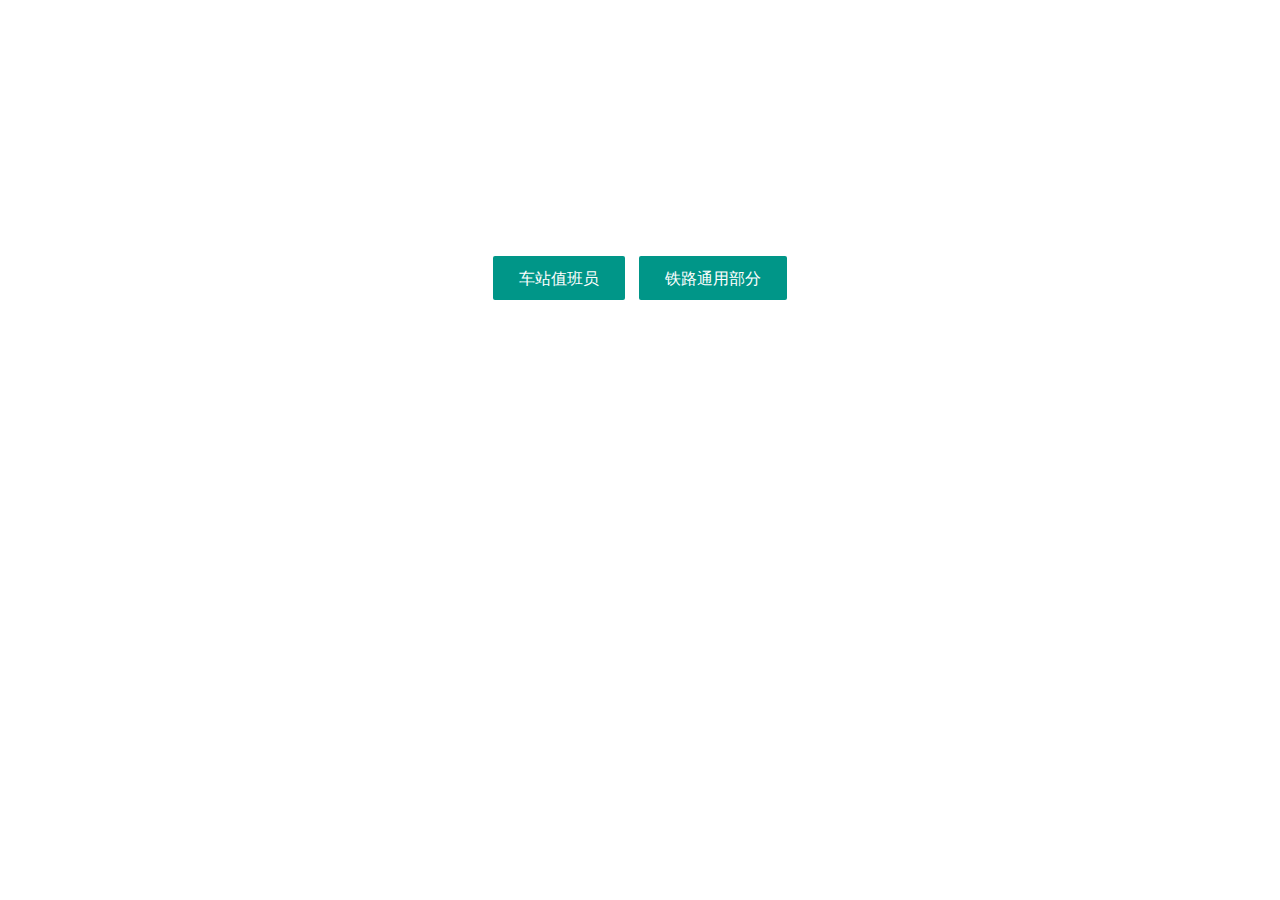
<file: index.html>
﻿<!doctype html>
<html lang="en">
<head>
	<meta charset="UTF-8">
	<meta name="viewport" content="width=device-width, user-scalable=no, initial-scale=1.0, maximum-scale=1.0, minimum-scale=1.0">
	<meta http-equiv="X-UA-Compatible" content="ie=edge">
	<title>答题</title>
	<link rel="stylesheet" href="layui/css/layui.css">
	<style>
		.list{width: 100%;display: none;margin:20px 0 0 0;}
		#list1{display: block;}
		label{font-weight: bold;}
		.layui-layer{margin: 0 auto;}
		#color{
			background:-webkit-linear-gradient(left,#147B96,#E6D205 25%,#147B96 50%,#E6D205 75%,#147B96);
			color:transparent;
			-webkit-background-clip:text;
			background-size:200% 100%;
			animation:masked-animation 1s infinite linear;
		}
		@-webkit-keyframes masked-animation {
			100% {
				background-position:-100% 0;
			}
		}
	</style>

</head>
<body>

<div style="  margin:40px auto;">
	<div style="text-align: center;margin:20% auto;" class="startDiv">
		<button type="button" class="layui-btn layui-btn-lg" id="start1">车站值班员</button>
		<button type="button" class="layui-btn layui-btn-lg" id="start2">铁路通用部分</button>
		<div style="display: none">
			<br>
			<button type="button" class="layui-btn layui-btn-lg" hidden id="start">车站-随机</button>
			<button type="button" class="layui-btn layui-btn-lg" hidden id="start0">铁路-随机</button>
		</div>
		<div style="text-align: center;" class="">
			<label class="layui-font-20" id="content"></label>
		</div>
	</div>


<script src="layui/layui.js"></script>
<script>
	layui.use(	['layer', 'element','form','jquery'], function(){
		var $ = layui.jquery,
				layer = layui.layer,
				element = layui.element,
				form = layui.form;

		$("#start1").bind({"click":function(){
				location.href='./ceshi1.html';
			}
		});
		$("#start2").bind({"click":function(){
				location.href='./ceshi2.html';
			}
		});

		$("#start").bind({"click":function(){
				location.href='./ceshi3.html';
			}
		});
		$("#start0").bind({"click":function(){
				location.href='./ceshi4.html';
			}
		});
	});




</script>

</body>
</html>
</file>
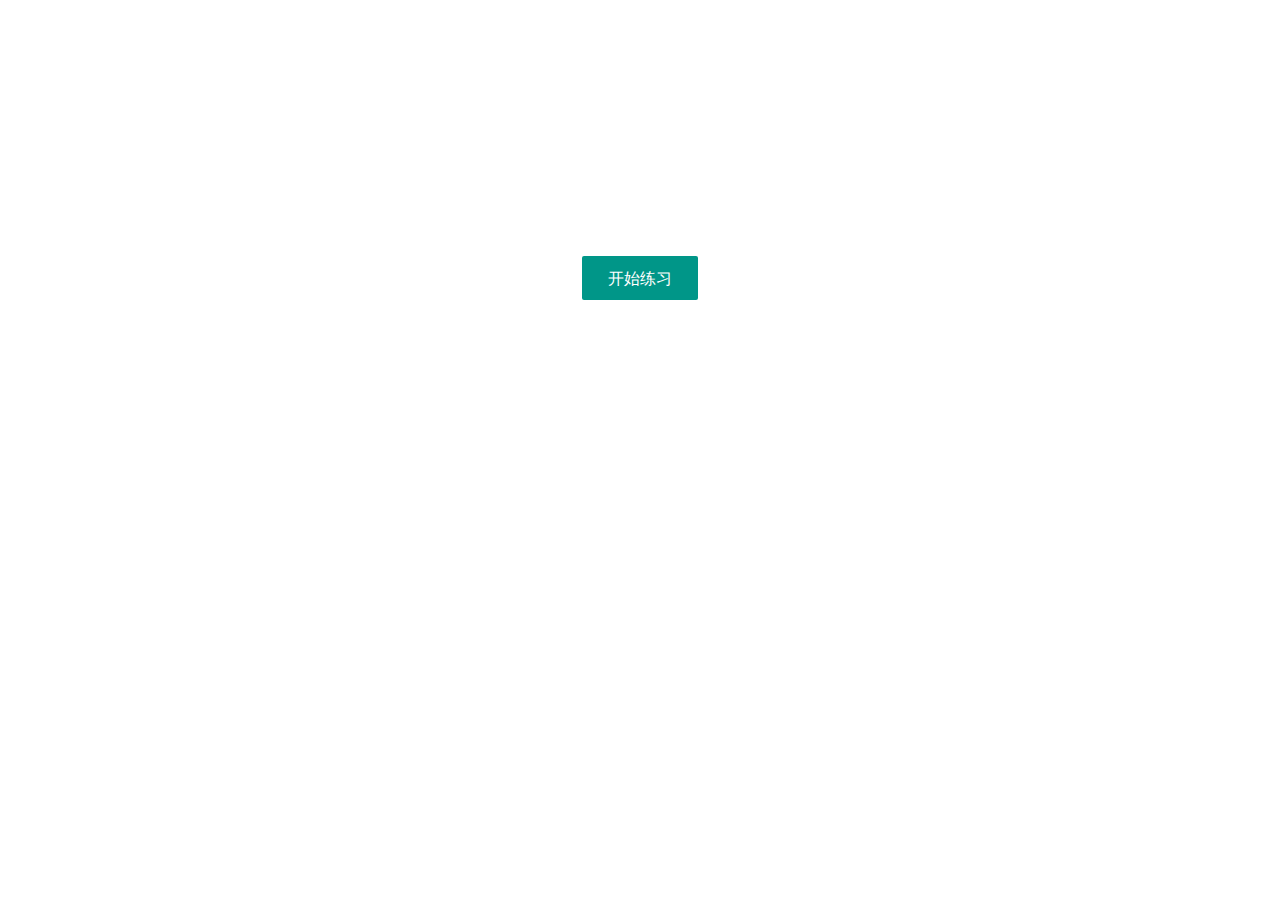
<file: ceshi1.html>
﻿<!doctype html>
<html lang="en">
<head>
<meta charset="UTF-8">
<meta name="viewport" content="width=device-width, user-scalable=no, initial-scale=1.0, maximum-scale=1.0, minimum-scale=1.0">
<meta http-equiv="X-UA-Compatible" content="ie=edge">
<title>答题</title>

<link rel="stylesheet" href="layui/css/layui.css">
<style>
	.list{width: 100%;display: none;margin:20px 0 0 0;}
	.wrong{
		color:red
	}
	.right{
		color:blue;
	}
	#list1{display: block;}
	label{font-weight: bold;}
	.layui-layer{margin: 0 auto;}
	#color{
		background:-webkit-linear-gradient(left,#147B96,#E6D205 25%,#147B96 50%,#E6D205 75%,#147B96);
		color:transparent;
		-webkit-background-clip:text;
		background-size:200% 100%;
		animation:masked-animation 1s infinite linear;
	}
	@-webkit-keyframes masked-animation {
		100% {
			background-position:-100% 0;
		}
	}
</style>

</head>
<body>

<div style="  margin:40px auto;">

	<!--这里是点击开始按钮启动，可有可无 <div style="text-align: center;" class="bg">
<button class="layui-btn layui-btn-group" onClick="contentShow()">答题开始</button>
	</div>-->

	<div style="text-align: center;margin:20% auto;" class="startDiv">
		<button type="button" class="layui-btn layui-btn-lg" id="startBtn">开始练习</button>
	</div>
	<div style="text-align: center; display: none" class="restartDiv">
		<input type="hidden" id="wrongCount" value="0">
		<button type="button" class="layui-btn " hidden id="restartBtn">重新练习</button>
		<button type="button" class="layui-btn layui-btn-danger" id="wrongCountBtn">本次错误:0</button>
		<button type="button" class="layui-btn layui-btn-danger" id="queTotal">题库剩余:900</button>
	</div>

	<div style="display: none"  class="layui-progress layui-progress-big" lay-filter="demo" lay-showPercent="true">
		<div  class="layui-progress-bar layui-bg-blue" id="processDiv" lay-percent="2%"></div>
	</div>




	<div>
		<div class="list" id="list1" style="display: none">
			<input type="hidden" id="rightAns">
			<input type="hidden" id="type">
			<input type="hidden" id="index" value='0'>
			<input type="hidden" id="isCommit" value="0">


			<label class="layui-font-20" id="currCount">1</label>
			<label class="layui-font-20" id="content">111</label>
			<div class="layui-form">
				<div class="layui-form-item" id="chooseDiv">
					<div class="layui-input-block">
						<input type="radio" name="sex" value="男" title="男" checked="">
					</div>
					<div class="layui-input-block">
						<input type="radio" name="sex" value="女" title="女">
					</div>
					<div class="layui-input-block">
						<input type="radio" lay-filter="wh15" name="wh15" value="b" title="B:孙书华">
					</div>
					<div class="layui-input-block">
						<input type="radio" lay-filter="wh15" name="wh15" value="c" title="C:杨梅">
					</div>
					<div class="layui-input-block">
						<input type="radio" lay-filter="wh15" name="wh15" value="d" title="D:张艳">
					</div>
				</div>
			</div>
		</div>
	</div>

	<div style="display: none;" class="btnDiv">
		<button type="button" class="layui-btn"  id="commit">提交答案</button>
		<button type="button" class="layui-btn"  id="next">下一题</button>
	</div>


	<div style="display: none;" class="resultDiv">
		<label class="layui-font-20" id="result"></label>
	</div>



</div>

<script src="layui/layui.js"></script>
<script>

	//一次答50个题 进度一个2%
	var totalCount ;
	var proceeVal;
	var rightCount;
	var currentCount;
	var jsonList=[{"canChoose":"A===1 ###B===1.5 ###C===2 ###D===1.2","content":"站台上堆放货物，货物距站台外缘不得少于(      )M。 ","count":0,"id":1,"rightAns":"A","type":"(单选题)"},{"canChoose":"A===确认区间空闲 ###B===请示行调 ###C===准备列车进路","content":"车站值班员办理闭塞时，应（        ）。 ","count":0,"id":2,"rightAns":"A","type":"(单选题)"},{"canChoose":"A===3 ###B===2 ###C===6","content":"手推调车每批车数不准超过，重车1辆或空车(       )辆。 ","count":0,"id":3,"rightAns":"B","type":"(单选题)"},{"canChoose":"A===大事故 ###B===险性事故 ###C===一般事故D类","content":"车钩自动分离导致货运列车分离为(       )事故。 ","count":0,"id":4,"rightAns":"C","type":"(单选题)"},{"canChoose":"A===主管 ###B===支管 ###C===分路","content":"装设在通往三通阀的制动(       )上的为折角塞门。 ","count":0,"id":5,"rightAns":"A","type":"(单选题)"},{"canChoose":"A===10 ###B===15 ###C===20 ###D===25","content":"使用引导信号接车时，列车应以不超过(        )公里/小时速度进站。 ","count":0,"id":6,"rightAns":"B","type":"(单选题)"},{"canChoose":"A===《站细》 ###B===《行规》 ###C===《技规》","content":"车站值班员应严格按(       )规定时机开闭信号机。 ","count":0,"id":7,"rightAns":"A","type":"(单选题)"},{"canChoose":"A===司机 ###B===副司机 ###C===调车员 ###D===列检","content":"列车机车在车站调车作业时，第一辆车与机车的连挂由(        )负责。 ","count":0,"id":8,"rightAns":"C","type":"(单选题)"},{"canChoose":"A===两端 ###B===一位端 ###C===二位端","content":"手制动机都安排在车辆（       ）。 ","count":0,"id":9,"rightAns":"B","type":"(单选题)"},{"canChoose":"A===20公里/小时 ###B===30公里/小时 ###C===40公里/小时","content":"列车侧向通过9号道岔最高速度为（     ）。 ","count":0,"id":10,"rightAns":"B","type":"(单选题)"},{"canChoose":"A===3公里/小时 ###B===10公里/小时 ###C===5公里/小时","content":"正常情况下连挂车辆的速度不得超过(       )。 ","count":0,"id":11,"rightAns":"C","type":"(单选题)"},{"canChoose":"A===接发列车 ###B===调车作业 ###C===装卸车作业","content":"车站应不间断地(        )严格按列车运行图行车。 ","count":0,"id":12,"rightAns":"A","type":"(单选题)"},{"canChoose":"A===车列 ###B===车组 ###C===列车","content":"按列车性质和编组计划的要求，编成并连挂在一起的若干车辆称为（       ）。 ","count":0,"id":13,"rightAns":"A","type":"(单选题)"},{"canChoose":"A===区间 ###B===站界 ###C===分界点","content":"车站管辖范围的界限称为（        ）。 ","count":0,"id":14,"rightAns":"B","type":"(单选题)"},{"canChoose":"A===排风试验 ###B===下闸试验 ###C===简略试验","content":"列车自动制动机试验，分为全部试验、(        )、持续一定时间的全部试验。 ","count":0,"id":15,"rightAns":"C","type":"(单选题)"},{"canChoose":"A===行车调员 ###B===站长 ###C===站调度员 ###D===值班员","content":"(         )是行车工作组织者和指挥者。 ","count":0,"id":16,"rightAns":"A","type":"(单选题)"},{"canChoose":"A===红色许可证 ###B===行调命令 ###C===值班员开车计划","content":"车站一切电话中断时，列车进入区间凭证为（        ）。 ","count":0,"id":17,"rightAns":"A","type":"(单选题)"},{"canChoose":"A===20毫米 ###B===12毫米 ###C===16毫米 ###D===8毫米","content":"轨距是钢轨头部顶面下(        )范围内两股钢轨作用边之间的最小距离。 ","count":0,"id":18,"rightAns":"C","type":"(单选题)"},{"canChoose":"A===站长领导 ###B===行车调度领导 ###C===高度集中 ###D===集中领导","content":"行车工作必须坚持(        )、统一指挥，逐级负责的原则。 ","count":0,"id":19,"rightAns":"D","type":"(单选题)"},{"canChoose":"A===值班员指挥 ###B===信号员指挥 ###C===扳道员指挥","content":"列车或单机在车站时，所有乘务人员应按车站(        )进行工作。 ","count":0,"id":20,"rightAns":"A","type":"(单选题)"},{"canChoose":"A===机车进入站内 ###B===机车通过车站值班员室 ###C===机车出站","content":"列车通过车站以(      )时刻为准。 ","count":0,"id":21,"rightAns":"B","type":"(单选题)"},{"canChoose":"A===色灯信号机 ###B===臂板信号机 ###C===机车信号机 ###D===信号表示器 ###E===调车信号机","content":"信号机按用途分为（ ）。 ","count":0,"id":22,"rightAns":"A,B,C,D","type":"(多选题)"},{"canChoose":"A===自动 ###B===半自动 ###C===路签 ###D===电话","content":"行车闭塞设备分为（ ）闭塞。 ","count":0,"id":23,"rightAns":"A,B,C","type":"(多选题)"},{"canChoose":"A===正线 ###B===站线 ###C===军用专线 ###D===特别用途线","content":"属于煤炭铁路线路的有（  ）。 ","count":0,"id":24,"rightAns":"A,B,D","type":"(多选题)"},{"canChoose":"A===到发线 ###B===段管线 ###C===货物线 ###D===牵出线","content":"属于站线是指（  ）。 ","count":0,"id":25,"rightAns":"A,C,D","type":"(多选题)"},{"canChoose":"A===安全线 ###B===专用线 ###C===联络线 ###D===避难线 ###E===渡线","content":"特别用途线是指（  ）。 ","count":0,"id":26,"rightAns":"A,D","type":"(多选题)"},{"canChoose":"A===道岔位置 ###B===复示有关信号显示 ###C===列车简易试验进度 ###D===进路开通","content":"6502电气集中联锁设备计算机联锁系统，在控制台或显示屏上，应能监督（  ）。 ","count":0,"id":27,"rightAns":"A,D","type":"(多选题)"},{"canChoose":"A===逐级负责 ###B===统一指挥 ###C===集中领导 ###D===站长统一指挥 ###E===单一指挥","content":"行车工作必须坚持（  ）。 ","count":0,"id":28,"rightAns":"A,B,C","type":"(多选题)"},{"canChoose":"A===临时变更行车闭塞方法 ###B===变更调车计划 ###C===封锁区间 ###D===恢复原行车闭塞法","content":"需要发布行车调度命令事项有（  ）。 ","count":0,"id":29,"rightAns":"A,C,D","type":"(多选题)"},{"canChoose":"A===司机 ###B===站调度员 ###C===值班员 ###D===运转车长 ###E===站长","content":"临时变更或恢复行车闭塞方法受令人为（  ）。 ","count":0,"id":30,"rightAns":"A,C,D","type":"(多选题)"},{"canChoose":"A===专用线 ###B===安全线 ###C===避难线 ###D===牵出线 ###E===岔线","content":"道岔需保持定位，道岔开通位置为（  ）位置。 ","count":0,"id":31,"rightAns":"B,C","type":"(多选题)"},{"canChoose":"A===车体倾斜为此65毫米 ###B===空敞车体涨出50毫米 ###C===重煤车涨出120毫米 ###D===重车外涨出180毫米","content":"可以编入列车车辆有（  ）。 ","count":0,"id":32,"rightAns":"A,B,C","type":"(多选题)"},{"canChoose":"A===53毫米 ###B===76毫米 ###C===45毫米 ###D===66毫米 ###E===80毫米","content":"列车中互相连挂车钩的中心水平线高度差符合规定的为（  ）。 ","count":0,"id":33,"rightAns":"A,C,D","type":"(多选题)"},{"canChoose":"A===车辆连结 ###B===轮对及牵引梁 ###C===空重阀位置 ###D===自动制动机作用","content":"列车始发由运转车长负责检查时，应检查（  ）。 ","count":0,"id":34,"rightAns":"A,C,D","type":"(多选题)"},{"canChoose":"A===C60型车辆 ###B===外闸瓦车 ###C===M11型车辆 ###D===直径950毫米以上大轮车 ###E===K18型车辆","content":"禁止使用铁鞋制动车辆有（  ）。 ","count":0,"id":35,"rightAns":"B,D","type":"(多选题)"},{"canChoose":"A===牵出线 ###B===安全线 ###C===专用线 ###D===避难线 ###E===煤线","content":"禁止停留机车车辆的线路是（  ）。 ","count":0,"id":36,"rightAns":"B,D","type":"(多选题)"},{"canChoose":"A===2钩 ###B===3钩 ###C===6钩 ###D===1钩 ###E===8钩","content":"一次性变更调车作业计划钩数符合规章规定（  ）。 ","count":0,"id":37,"rightAns":"A,B,D","type":"(多选题)"},{"canChoose":"A===无联锁专用线作业 ###B===有联锁装卸线作业 ###C===电气集中联锁车站作业 ###D===停电时作业 ###E===有扳道员处所作业","content":"按规章规定调车作业必须执行要道还道作业有（ ）。 ","count":0,"id":38,"rightAns":"A,D,E","type":"(多选题)"},{"canChoose":"A===在不超过过2‰坡度线路上 ###B===《站细》指定允许地点 ###C===夜间无照明 ###D===手闸良好 ###E===天气不良","content":"属于符合手推调车条件之一的（  ）。 ","count":0,"id":39,"rightAns":"A,B,D","type":"(多选题)"},{"canChoose":"A===粮专车辆 ###B===装载爆炸品车辆 ###C===特种车辆 ###D===装载压缩气体车辆 ###E===装载液化气体车辆","content":"哪些车辆在车站停留必须指定固定线路，两端道岔扳向不能进入该线并加锁（  ）。 ","count":0,"id":40,"rightAns":"B,D,E","type":"(多选题)"},{"canChoose":"A===自动闭塞 ###B===半自动闭塞 ###C===电气路签（牌）闭塞 ###D===电话闭塞","content":"属于行车基本闭塞方法为（  ）。 ","count":0,"id":41,"rightAns":"A,B,C","type":"(多选题)"},{"canChoose":"A===在出站信号机故障线路上发车 ###B===越出站界调车 ###C===电气集中联锁接发车 ###D===计算机联锁接发车","content":"遇有哪些情况停止使用基本闭塞方法（  ）。 ","count":0,"id":42,"rightAns":"A,B","type":"(多选题)"},{"canChoose":"A===开往前方站列车 ###B===工程列车 ###C===救援列车 ###D===区间退回发车站列车 ###E===区间卸车后继续开往前站列车","content":"允许区间内推进运行的货运列车（  ）。 ","count":0,"id":43,"rightAns":"B,C,D","type":"(多选题)"},{"canChoose":"A===接车线空闲 ###B===区间空闲 ###C===进路道岔位置正确 ###D===影响进路的调车作业已停止","content":"接车前，值班员确认（  ）后，方可开放进站信号机。 ","count":0,"id":44,"rightAns":"A,C,D","type":"(多选题)"},{"canChoose":"A===凭证已交接 ###B===进路道岔位置正确 ###C===到发线调车作业已停止 ###D===影响进路的调车作业已停止","content":"发车前，值班员确认（  ）后，方可开放出站信号机。 ","count":0,"id":45,"rightAns":"B,D","type":"(多选题)"},{"canChoose":"A===讲清车次 ###B===简明清楚 ###C===正确及时 ###D===简单明了","content":"值班员下达准备接发列车进路命令时，必须（  ），并要求受令人复育，核对无误。 ","count":0,"id":46,"rightAns":"A,B,C","type":"(多选题)"},{"canChoose":"A===后面有待发列车的列车 ###B===本站停车列车 ###C===停车后困难列车 ###D===不适于站外停车列车 ###E===本站折返列车","content":"相对方向不能同时接车时，接车顺序为（  ）。 ","count":0,"id":47,"rightAns":"A,C,D","type":"(多选题)"},{"canChoose":"A===重型轨道车 ###B===救援列车 ###C===单机 ###D===通过列车 ###E===通车","content":"站内无空闲线路特殊情况下，只准接入（  ）。 ","count":0,"id":48,"rightAns":"A,B,C","type":"(多选题)"},{"canChoose":"A===进站信号机故障 ###B===出发信号机故障 ###C===区间折回列车 ###D===相对方向接发列车时","content":"准许开放引导信号接车情况为（  ）。 ","count":0,"id":49,"rightAns":"A,C","type":"(多选题)"},{"canChoose":"A===发车进路准备妥当 ###B===凭证已交付 ###C===出站信号机未开放 ###D===得到车长开车请求","content":"发车人员向运转车长显示发车指示信号时，必须具备前提条件是（  ）。 ","count":0,"id":50,"rightAns":"A,B","type":"(多选题)"},{"canChoose":"A===占用区间凭证 ###B===发车信号显示正确 ###C===值班员显示发车指示信号 ###D===邻线无机车作业","content":"司机必须确认（  ），方可起动列车。 ","count":0,"id":51,"rightAns":"A,B","type":"(多选题)"},{"canChoose":"A===得到值班员显示发车指示信号 ###B===司机已请求开车了 ###C===确认列车完全具备发车条件 ###D===值班员口头命令","content":"运转车长向司机显示发车信号时，必须具备前提条件是（  ）。 ","count":0,"id":52,"rightAns":"A,C","type":"(多选题)"},{"canChoose":"A===开单机 ###B===开挂有故障车辆列车 ###C===开重型轨道车 ###D===无运车长值乘动车","content":"发车人员可直接向司机显示发车信号情况的为（  ）。 ","count":0,"id":53,"rightAns":"A,C,D","type":"(多选题)"},{"canChoose":"A===黄灯 ###B===灭灯 ###C===关闭 ###D===白灯","content":"当进站、出站、通过信号机发生故障时应置于（  ）状态。 ","count":0,"id":54,"rightAns":"B,C","type":"(多选题)"},{"canChoose":"A===承认闭塞 ###B===列车出发 ###C===开放闭塞 ###D===越出站界调车","content":"电话闭塞，办理有关作业项目时，必须发出电话记录号码为（  ）。 ","count":0,"id":55,"rightAns":"A,D","type":"(多选题)"},{"canChoose":"A===退行前方有人领车 ###B===速度不超过15公里/小时 ###C===不得颤自退入站内 ###D===退行与牵引速度一样","content":"列车区间退行，符合规定的作业项目有（  ）。 ","count":0,"id":56,"rightAns":"A,B,C","type":"(多选题)"},{"canChoose":"A===报告行车调员 ###B===通知列车等待救援 ###C===按引导办法 将列车接入站内 ###D===口头命令直接退入站内某道","content":"车站值班员接到列车退行报告后，符合规定的作业项目有（  ）。 ","count":0,"id":57,"rightAns":"A,C","type":"(多选题)"},{"canChoose":"A===不办闭塞手续 ###B===办理闭塞 ###C===以行车调度命令作为凭证进入区间 ###D===开放出站信号","content":"向封锁区间发出救援列车时，符合规定的作业项目有（  ）。 ","count":0,"id":58,"rightAns":"A,C","type":"(多选题)"},{"canChoose":"A===司机不同意 ###B===距离不够 ###C===车门没关好 ###D===未得到卸车负责人的通知 ###E===卸货无侵限","content":"列车在区间卸车完了，（ ）情况下不得指示发车。 ","count":0,"id":59,"rightAns":"B,C,D","type":"(多选题)"},{"canChoose":"A===昼间 ###B===不影响列车运行 ###C===按规定做好防护 ###D===按列车办理","content":"轻型车辆及小车使用有关规定（  ）。 ","count":0,"id":60,"rightAns":"A,B,C","type":"(多选题)"},{"canChoose":"A===机车信号 ###B===视觉信号 ###C===听觉信号 ###D===移动信号 ###E===手信号","content":"铁路信号分为（  ）。 ","count":0,"id":61,"rightAns":"B,C","type":"(多选题)"},{"canChoose":"A===进站 ###B===进路 ###C===预告 ###D===通过","content":"以显示停车信号为定位信号机有（  ）。 ","count":0,"id":62,"rightAns":"A,B,D","type":"(多选题)"},{"canChoose":"A===停车显示距离400米 ###B===注意或减速信号显示距离310米 ###C===调车手信号显示距离150米 ###D===出站信号灭灯","content":"遇有昼间降雾、暴风雨雪天气时，信号显示需要改期夜间信号有（  ）。 ","count":0,"id":63,"rightAns":"A,C","type":"(多选题)"},{"canChoose":"A===进站 ###B===出站 ###C===显示距离不够 ###D===通过","content":"（   ）信号机灯光熄灭、显示不明或显示不正确时，均视为停车信号。 ","count":0,"id":64,"rightAns":"A,B,D","type":"(多选题)"},{"canChoose":"A===过标信号 ###B===股道号码信号 ###C===互检信号 ###D===减速信号 ###E===停车信号","content":"属于联系用手信号为（  ）。 ","count":0,"id":65,"rightAns":"A,B,C","type":"(多选题)"},{"canChoose":"A===最大半宽1700毫米 ###B===最大半宽1600毫米 ###C===最大高度5000毫米 ###D===最大高度4800毫米","content":"关于机车车辆限界的基本尺寸描述正确的是（  ）。 ","count":0,"id":66,"rightAns":"A,D","type":"(多选题)"},{"canChoose":"A===接车表示灯红灯不灭 ###B===发车表示灯黄灯不亮 ###C===出站信号机灭灯 ###D===闭塞表示灯显示良好","content":"发车站办理闭塞时，发生（  ）情况时，不停止使用半自动闭塞。 ","count":0,"id":67,"rightAns":"A,D","type":"(多选题)"},{"canChoose":"A===防护车站 ###B===防护区间 ###C===锁闭发车进路 ###D===指示列车出站的运行条件 ###E===车站与区间的分界点","content":"关于出站信号机作用描述正确的为（  ）。 ","count":0,"id":68,"rightAns":"B,D","type":"(多选题)"},{"canChoose":"A===车次 ###B===牵引吨数 ###C===股道 ###D===辆数","content":"列车技术检查时，车站值班员应将检查的列车（  ）提前通知列车检车人员 ","count":0,"id":69,"rightAns":"A,C,D","type":"(多选题)"},{"canChoose":"A===调车冲突 ###B===货运列车分离 ###C===客运列车分离 ###D===列车拉铁鞋开车 ###E===列车冲突","content":"有下列情形之一，定为一般D类事故（  ）。 ","count":0,"id":70,"rightAns":"A,B,D","type":"(多选题)"},{"canChoose":"A===向占用线接入列车 ###B===货运列车脱轨 ###C===擅自开车 ###D===车辆溜入区间 ###E===错办行车凭证发车","content":"有下列情形之一，定为一般C类事故（  ）。 ","count":0,"id":71,"rightAns":"A,B,D","type":"(多选题)"},{"canChoose":"A===补机 ###B===本务 ###C===辅助 ###D===重联","content":"双机牵引运行时，按前进方向前方的机车为（    ）机车。 ","count":0,"id":73,"rightAns":"B","type":"(单选题)"},{"canChoose":"A===一站、二看、三通过 ###B===一看、二站、三通过 ###C===边看、边过","content":"横越线路时，应（    ）。 ","count":0,"id":74,"rightAns":"A","type":"(单选题)"},{"canChoose":"A===暂不移动 ###B===停留的位置 ###C===车辆移动后","content":"横越停有机车、车辆的线路时，先确认机车、车辆（    ），然后在该机车、车辆较远处通过。 ","count":0,"id":75,"rightAns":"A","type":"(单选题)"},{"canChoose":"A===车底 ###B===两车钩下方 ###C===通过台或两车车钩上越过","content":"必须横越列车、车列时，应先确认列车、车列暂不移动，然后由（   ）。 ","count":0,"id":76,"rightAns":"C","type":"(单选题)"},{"canChoose":"A===违标 ###B===违章 ###C===违纪","content":"抢钩作业属于（    ）作业。 ","count":0,"id":77,"rightAns":"B","type":"(单选题)"},{"canChoose":"A===需要进行复诵 ###B===不必进行复诵 ###C===复诵或不复诵均可","content":"有关人员接受布置进路命令，或接受调车作业计划（    ）。 ","count":0,"id":78,"rightAns":"A","type":"(单选题)"},{"canChoose":"A===挂运 ###B===装车 ###C===计划","content":"装载货物超出机车车辆限界，无（    ）命令，禁止编入列车。 ","count":0,"id":79,"rightAns":"A","type":"(单选题)"},{"canChoose":"A===调车员 ###B===值班员 ###C===调度","content":"办理闭塞手续时，由（      ）员亲自办理。 ","count":0,"id":80,"rightAns":"B","type":"(单选题)"},{"canChoose":"A===命令号码 ###B===列车号码 ###C===电话记录号码 ###D===闭塞号码","content":"电话闭塞时，接车站在承认发车站闭塞时，必须发出（     ）。 ","count":0,"id":81,"rightAns":"C","type":"(单选题)"},{"canChoose":"A===相对方向同时接车 ###B===相对方向不同时接 ###C===只接上行列车","content":"在进站信号机外制动距离内，进站方向为超过6‰下坡道，禁止办理（       ）。 ","count":0,"id":82,"rightAns":"A","type":"(单选题)"},{"canChoose":"A===引导 ###B===进站 ###C===手显","content":"车站接入由区间返回列车时,应使用（     ）信号接车。 ","count":0,"id":83,"rightAns":"A","type":"(单选题)"},{"canChoose":"A===一长一短 ###B===一长二短 ###C===一长三短","content":"列车在区间停车后,不能继续运行时,司机鸣笛（    ）声的警报信号。 ","count":0,"id":84,"rightAns":"C","type":"(单选题)"},{"canChoose":"A===停电 ###B===开放 ###C===定位 ###D===关闭或灭灯","content":"当进出站信号机发生故障时,应置于(    )状态。 ","count":0,"id":85,"rightAns":"D","type":"(单选题)"},{"canChoose":"A===2 ###B===1 ###C===3","content":"关门车编入列车时,不得挂于机车次位（   ）辆之内。 ","count":0,"id":86,"rightAns":"C","type":"(单选题)"},{"canChoose":"A===安全线 ###B===到发线 ###C===岔线","content":"铁路站线其中包括（    ）。 ","count":0,"id":87,"rightAns":"B","type":"(单选题)"},{"canChoose":"A===2 ###B===3 ###C===5","content":"调车作业超过（     ）钩，一定要用书面计划传达。 ","count":0,"id":88,"rightAns":"B","type":"(单选题)"},{"canChoose":"A===一般事故 ###B===较大事故 ###C===险性事故","content":"列车冒进信号为（     ）。 ","count":0,"id":89,"rightAns":"A","type":"(单选题)"},{"canChoose":"A===5 ###B===1.5 ###C===2","content":"线路两旁堆放货物距离钢轨头部外侧距离不少于（     ）米。 ","count":0,"id":90,"rightAns":"B","type":"(单选题)"},{"canChoose":"A===1列 ###B===2列以上 ###C===只准单机","content":"向施工封锁区间开行工程列车时，只准进入（   ）。 ","count":0,"id":91,"rightAns":"A","type":"(单选题)"},{"canChoose":"A===100 ###B===150 ###C===80","content":"货车车体涨出，空车不得超过（   ）毫米 ","count":0,"id":92,"rightAns":"C","type":"(单选题)"},{"canChoose":"A===200 ###B===150 ###C===100","content":"货车车体涨出，重车不得超过（    ）毫米 ","count":0,"id":93,"rightAns":"B","type":"(单选题)"},{"canChoose":"A===调度命令 ###B===路票 ###C===出站调车通知书","content":"向封锁区间发出救援列车时，不办理闭塞手续，以（   ）作为进入封锁区间的凭证。 ","count":0,"id":94,"rightAns":"A","type":"(单选题)"},{"canChoose":"A===绿色 ###B===红色 ###C===黄色","content":"预告色灯信号机以显示（   ）灯光为定位。 ","count":0,"id":95,"rightAns":"C","type":"(单选题)"},{"canChoose":"A===关闭 ###B===锁闭 ###C===关好","content":"装载易燃货物的棚车门窗（    ）严密时，可不隔离。 ","count":0,"id":96,"rightAns":"A","type":"(单选题)"},{"canChoose":"A===值班员或调车组人员 ###B===清扫员 ###C===扳道员","content":"列车在始发前，无列检由（      ）负责检查。 ","count":0,"id":97,"rightAns":"A","type":"(单选题)"},{"canChoose":"A===65 ###B===75 ###C===85","content":"货车车体倾斜，不得超过（      ）。 ","count":0,"id":98,"rightAns":"B","type":"(单选题)"},{"canChoose":"A===85 ###B===95 ###C===75","content":"列车中相互连挂的车钩中心水平线的高度差不得超过（     ）毫米。 ","count":0,"id":99,"rightAns":"C","type":"(单选题)"},{"canChoose":"A===调车员 ###B===外勤值班员 ###C===内勤值班员","content":"单机附挂车辆由（      ）进行连挂和试风作业。 ","count":0,"id":100,"rightAns":"B","type":"(单选题)"},{"canChoose":"A===6 ###B===8 ###C===10 ###D===12","content":"单机附挂车辆不准超过（      ）辆。 ","count":0,"id":101,"rightAns":"C","type":"(单选题)"},{"canChoose":"A===派专人随乘 ###B===派专人随乘专列 ###C===安排专列","content":"回送破损严重机车车辆时，必须(      )挂运。 ","count":0,"id":102,"rightAns":"B","type":"(单选题)"},{"canChoose":"A===10 ###B===15 ###C===20 ###D===25","content":"列车中关门车超过规定，发布调度命令，允许列车不超过（     ）公里/小时。 ","count":0,"id":103,"rightAns":"C","type":"(单选题)"},{"canChoose":"A===拧紧手制动机 ###B===防溜枕木 ###C===在上坡方向止轮","content":"停留车防溜措施是必须(     )或安放铁鞋。 ","count":0,"id":104,"rightAns":"A","type":"(单选题)"},{"canChoose":"A===行车 ###B===调车工作 ###C===装卸车作业 ###D===检车作业","content":"信号是指示列车运行和（      ）的命令。 ","count":0,"id":105,"rightAns":"B","type":"(单选题)"},{"canChoose":"A===清扫员 ###B===调车员 ###C===值班员","content":"发超长列车确认信号困难可由（    ）中转发车信号。 ","count":0,"id":106,"rightAns":"C","type":"(单选题)"},{"canChoose":"A===停车信号 ###B===防护信号 ###C===防溜措施","content":"列车技术检查时必须设置（   ）。 ","count":0,"id":107,"rightAns":"B","type":"(单选题)"},{"canChoose":"A===填写 ###B===只填写司机页 ###C===填写一式三份","content":"路票不得在未得到电话号码前和进路准备妥当前（     ）。 ","count":0,"id":108,"rightAns":"A","type":"(单选题)"},{"canChoose":"A===划×注销 ###B===直接保管 ###C===销毁","content":"路票收回，要在路票上(     )。 ","count":0,"id":109,"rightAns":"A","type":"(单选题)"},{"canChoose":"A===5 ###B===15 ###C===10 ###D===12","content":"在尽头线上调车时，距线路终端应有（     ）米的安全距离。 ","count":0,"id":110,"rightAns":"C","type":"(单选题)"},{"canChoose":"A===列车全部进站 ###B===列车越过警冲标 ###C===机车通过车站运转室","content":"列车通过车站时刻以（     ）时刻为标准。 ","count":0,"id":111,"rightAns":"C","type":"(单选题)"},{"canChoose":"A===安全线、避难线 ###B===到发线、煤仓线 ###C===渡线","content":"禁止停留车辆的地点是（      ）。 ","count":0,"id":112,"rightAns":"A","type":"(单选题)"},{"canChoose":"A===前进 ###B===进行 ###C===退行 ###D===出发","content":"半自动闭塞列车占用区间凭证是出站信号机显示的（      ）信号。 ","count":0,"id":113,"rightAns":"B","type":"(单选题)"},{"canChoose":"A===地点 ###B===方向 ###C===时间","content":"越出站界调车时，在指定的（   ）内，不受勾数限制。 ","count":0,"id":114,"rightAns":"C","type":"(单选题)"},{"canChoose":"A===正线 ###B===到发线 ###C===配线","content":"车站为设有（    ）分界点，办理列车接发、会让和运输业务。 ","count":0,"id":115,"rightAns":"C","type":"(单选题)"},{"canChoose":"A===设备 ###B===装置 ###C===配件","content":"制动装置是外力迫使运行中的机车车辆减速或停车的一种（    ）。 ","count":0,"id":116,"rightAns":"A","type":"(单选题)"},{"canChoose":"A===电话记录号码 ###B===命令 ###C===指令","content":"电话闭塞时，承认闭塞、取消闭塞、列车到达必须发出（       ）。 ","count":0,"id":117,"rightAns":"A","type":"(单选题)"},{"canChoose":"A===到发线 ###B===调车线 ###C===正线","content":"(      )是指连接车站并贯穿或直股伸入车站的线路。 ","count":0,"id":118,"rightAns":"C","type":"(单选题)"},{"canChoose":"A===正线 ###B===运行图 ###C===到发线","content":"超长列车是指列车长度超过（    ）规定的区段换长。 ","count":0,"id":119,"rightAns":"B","type":"(单选题)"},{"canChoose":"A===违纪 ###B===违标 ###C===违规 ###D===违章","content":"变更调车作业计划超过3勾，不停车对口传达属于（      ）作业。 ","count":0,"id":120,"rightAns":"D","type":"(单选题)"},{"canChoose":"A===站长 ###B===行车调度员 ###C===值班员 ###D===车长","content":"向封锁区间开行列车,不办闭塞手续,以（        ）命令进入封锁区间。 ","count":0,"id":121,"rightAns":"B","type":"(单选题)"},{"canChoose":"A===5 ###B===10 ###C===15 ###D===20","content":"列车区间退行速度不得超过(        )公里/小时。 ","count":0,"id":122,"rightAns":"C","type":"(单选题)"},{"content":"半自动闭塞区段使用故障按钮，需列车调度员发布命令，其受令者是车站调度员。（） ","count":0,"id":123,"rightAns":"×","type":"(判断题)"},{"content":"单线区段的车站和站舍位于线路一侧的尽头式车站，线路编号的方法相同。（  ） ","count":0,"id":124,"rightAns":"√","type":"(判断题)"},{"content":"车辆的换长，就是测量的车辆两端车钩钩舌内侧面距离的长度与11m的比值。（  ） ","count":0,"id":125,"rightAns":"√","type":"(判断题)"},{"content":"岔线、段管线与正线、到发线接轨时，均铺设安全线。（  ） ","count":0,"id":126,"rightAns":"√","type":"(判断题)"},{"content":"集中联锁设备，应保证当列车进路向占用线上开通时，有关信号机不可能显示。（  ） ","count":0,"id":127,"rightAns":"×","type":"(判断题)"},{"content":"单机、动车及重型轨道车，未完全具备列车条件，不能按列车办理。（  ） ","count":0,"id":128,"rightAns":"×","type":"(判断题)"},{"content":"引向安全线、避难线的道岔的定位，为安全线、避难线开通的位置。（  ） ","count":0,"id":129,"rightAns":"√","type":"(判断题)"},{"content":"列车应按列车运行图规定的编挂条件、车组、重量及长度编组。（  ） ","count":0,"id":130,"rightAns":"×","type":"(判断题)"},{"content":"编入列车的关门车，不得挂于机后部5辆车之内。（  ） ","count":0,"id":131,"rightAns":"×","type":"(判断题)"},{"content":"发出须由区间返回的列车、应停止使用基本闭塞法，改用电话闭塞法行车。（  ） ","count":0,"id":132,"rightAns":"×","type":"(判断题)"},{"content":"车站值班员在接车前须亲自或通过有关人员确认接车线路空闲、进路道岔位置正确、影响进路的调车工作已经停止，方可开放进站信号机，准备接车。 （  ） ","count":0,"id":133,"rightAns":"√","type":"(判断题)"},{"content":"进站信号机不能使用时，应使用引导信号或派引导人员接车。（  ） ","count":0,"id":134,"rightAns":"√","type":"(判断题)"},{"content":"一切电话中断时，可以发出须由区间内返回的列车。（  ） ","count":0,"id":135,"rightAns":"×","type":"(判断题)"},{"content":"跟踪出站调车只允许在单线区间及双线正方向线路办理。（  ） ","count":0,"id":136,"rightAns":"√","type":"(判断题)"},{"content":"铁路运输安全管理坚持安全第一、预防为主、综合治理的方针。（  ） ","count":0,"id":137,"rightAns":"√","type":"(判断题)"},{"content":"当机车、车辆挤上道岔时，立即停车，报告车站值班员听候处理。 （  ） ","count":0,"id":138,"rightAns":"√","type":"(判断题)"},{"content":"手推调车每批车数，不准超过重车1辆或空车2辆。（  ） ","count":0,"id":139,"rightAns":"√","type":"(判断题)"},{"content":"一切建筑物、设备，在任何情况下均不得侵入铁路的建筑接近限界。 （  ） ","count":0,"id":140,"rightAns":"√","type":"(判断题)"},{"content":"货车周转时间，为货车自第一次装车完了时起至再次装车完了时止所消耗的时间。（ ） ","count":0,"id":141,"rightAns":"√","type":"(判断题)"},{"content":"引导手信号和机车出入段进路道岔准备妥当的手信号，显示方式相同。（  ） ","count":0,"id":142,"rightAns":"√","type":"(判断题)"},{"content":"装载跨装货物的平车，无跨装特殊装置的，可以编入列车。（  ） ","count":0,"id":143,"rightAns":"×","type":"(判断题)"},{"content":"使用电话闭塞法行车时，列车占用区间的行车凭证为红色许可证。（  ） ","count":0,"id":144,"rightAns":"×","type":"(判断题)"},{"content":"集中联锁的车站，正线上的出站信号机未开放时，进站信号机不能开放。（  ） ","count":0,"id":145,"rightAns":"×","type":"(判断题)"},{"content":"在某一轨道电路范围内，如果轮对不能将轨道电路分路的地方称为“死区间”。 （ ） ","count":0,"id":146,"rightAns":"√","type":"(判断题)"},{"content":"进路信号机显示距离不得少于400M。（  ） ","count":0,"id":147,"rightAns":"√","type":"(判断题)"},{"content":"擅自发车、开车、停车，错办通过定为一般C类事故。（  ） ","count":0,"id":148,"rightAns":"×","type":"(判断题)"},{"content":"“上行咽喉”、下行咽喉“皆以出站信号机方向为准。（  ） ","count":0,"id":149,"rightAns":"×","type":"(判断题)"},{"content":"装设在通往三通阀的制动支管上的为折角塞门。（  ） ","count":0,"id":150,"rightAns":"×","type":"(判断题)"},{"content":"“C”表示车辆种类为平板车。（  ） ","count":0,"id":151,"rightAns":"×","type":"(判断题)"},{"content":"停有装载危险货物车辆的线路上的道岔必须加锁。（  ） ","count":0,"id":152,"rightAns":"√","type":"(判断题)"},{"content":"布置进路时，必须向有关人员讲清车次、占用线路，如车站一端有两个及其以上运行方向时，还要讲清方向。（  ） ","count":0,"id":153,"rightAns":"√","type":"(判断题)"},{"content":"一切电话中断时，行车凭证为路票。（  ） ","count":0,"id":154,"rightAns":"×","type":"(判断题)"},{"content":"单机是指未挂车辆在区间线路上运行的机车。（  ） ","count":0,"id":155,"rightAns":"×","type":"(判断题)"},{"content":"列车最后第二、三辆不得连续为关门车。（  ） ","count":0,"id":156,"rightAns":"√","type":"(判断题)"},{"content":"列车机车在车站调车作业时，第一辆车与机车的连挂由司机负责。（  ） ","count":0,"id":157,"rightAns":"×","type":"(判断题)"},{"content":"仅变更作业方法或辆数时，一批作业变更可以超过三钩。（  ） ","count":0,"id":158,"rightAns":"√","type":"(判断题)"},{"content":"行车安全包括两大部分：一是调车安全，二是运输安全。（  ） ","count":0,"id":159,"rightAns":"×","type":"(判断题)"},{"content":"道岔表示器可以指示调车机车运行。（  ） ","count":0,"id":160,"rightAns":"×","type":"(判断题)"},{"content":"车站值班员指示引导人员前往接车后，不准变更接车顺序和接车进路。（  ） ","count":0,"id":161,"rightAns":"√","type":"(判断题)"},{"content":"引导接车时，列车应以不超过20KM/H速度进站。（  ） ","count":0,"id":162,"rightAns":"×","type":"(判断题)"},{"content":"机车出入段，转线不属于调车作业。（  ） ","count":0,"id":163,"rightAns":"×","type":"(判断题)"},{"content":"载重超过规定标准5吨以内可以编入列车。（  ） ","count":0,"id":164,"rightAns":"×","type":"(判断题)"},{"content":"货车周转时间，为货车自第一次装车完了时起至再次装车完了所消耗的时间。 （  ） ","count":0,"id":165,"rightAns":"√","type":"(判断题)"},{"content":"机车出入段进路道岔准备妥当的手信号，显示方式相同。 （  ） ","count":0,"id":166,"rightAns":"√","type":"(判断题)"},{"content":"跨装货物的平车，无跨装特殊装置的，可以编入列车。  （  ） ","count":0,"id":167,"rightAns":"×","type":"(判断题)"},{"content":"超长列车是指超过运行图规定的区段换长 。（  ） ","count":0,"id":168,"rightAns":"√","type":"(判断题)"},{"content":"计划不清、不明、不传达不准进行调车作业。（  ） ","count":0,"id":169,"rightAns":"√","type":"(判断题)"},{"content":"信号装置一般分为信号和信号表示器两类。（  ） ","count":0,"id":170,"rightAns":"×","type":"(判断题)"},{"content":"站内无空闲线路时，准许接入重型轨道车、单机、救援列车。（  ） ","count":0,"id":171,"rightAns":"√","type":"(判断题)"},{"content":"越出站界调车必须接通风管。（  ） ","count":0,"id":172,"rightAns":"√","type":"(判断题)"},{"content":"车辆脱轨和挤岔子事故为一般D类事故。（  ） ","count":0,"id":173,"rightAns":"√","type":"(判断题)"},{"content":"车体倾斜不超过规定80mm限度的禁止编入列车。（  ） ","count":0,"id":174,"rightAns":"×","type":"(判断题)"},{"content":"一条线路上的两端可以相对方向同时调车作业 。（  ） ","count":0,"id":175,"rightAns":"×","type":"(判断题)"},{"content":"摘车要领为，一关前，二关后，三摘风管，四提钩。（  ） ","count":0,"id":176,"rightAns":"√","type":"(判断题)"},{"content":"装载货物超出机车车辆限界，有挂运命令的禁止编入列车。（  ） ","count":0,"id":177,"rightAns":"×","type":"(判断题)"},{"content":"列车更换机车必须进行列车自动制动机简略试验。（  ） ","count":0,"id":178,"rightAns":"√","type":"(判断题)"},{"content":"机车车辆施行制动时，闸瓦抱住车轮，起制动作用的压力称闸瓦压力 ","count":0,"id":179,"rightAns":"√","type":"(判断题)"},{"content":"越出站界调车时，在指定的时间内，不受钩数的限制。（  ） ","count":0,"id":180,"rightAns":"√","type":"(判断题)"},{"content":"正线上出站信号机未开放时,进站信号机不能开放通过信号。（  ） ","count":0,"id":181,"rightAns":"√","type":"(判断题)"},{"content":"主体信号机未开放时,预告信号机不能转为开放。（  ） ","count":0,"id":182,"rightAns":"√","type":"(判断题)"},{"content":"电气集中应保证，当列车进路向占用线路开通时，有关信号可以开放。（  ） ","count":0,"id":183,"rightAns":"×","type":"(判断题)"},{"content":"列车运行图是铁路行车工作的基础。（  ） ","count":0,"id":184,"rightAns":"√","type":"(判断题)"},{"content":"信号是指示列车运行及调车作业的命令，有关行车人员必须严格执行。 （  ） ","count":0,"id":185,"rightAns":"√","type":"(判断题)"},{"content":"空气压缩机又称风泵，用以产生压缩空气，供制动系统及其他风动装置使用。 （  ） ","count":0,"id":186,"rightAns":"√","type":"(判断题)"},{"content":"编组站停留车辆，无论停留的线路是否有坡道，均应连挂在一起，拧紧两端车辆的人力制动机，并以铁鞋（止轮器，防溜枕木）牢靠固定。（  ） ","count":0,"id":187,"rightAns":"×","type":"(判断题)"},{"content":"折角塞门装在制动支管上远心集成器的前方。（  ） ","count":0,"id":188,"rightAns":"×","type":"(判断题)"},{"content":"越出站界调车必须经扳道员同意。（  ） ","count":0,"id":189,"rightAns":"×","type":"(判断题)"},{"content":"道岔清扫范围是道岔前部3米、后部4米，两侧至路肩。（  ） ","count":0,"id":190,"rightAns":"×","type":"(判断题)"},{"content":"国家安全生产方针是“安全第一、预防为主、综合治理”。 （  ） ","count":0,"id":191,"rightAns":"√","type":"(判断题)"},{"content":"在调车作业中上车速度不得超过30公里，下车不得超过20公里。（  ） ","count":0,"id":192,"rightAns":"×","type":"(判断题)"},{"content":"办理闭塞手续时必须先确认区间空闲。（  ） ","count":0,"id":193,"rightAns":"√","type":"(判断题)"},{"content":"单机、动车发车时，可以不确认值班员的发车信号。 （  ） ","count":0,"id":194,"rightAns":"×","type":"(判断题)"},{"content":"车辆溜入区间，应先通知溜入方向的车站和线路上的工作人员。（  ） ","count":0,"id":195,"rightAns":"√","type":"(判断题)"},{"content":"电话记录号码自每日0时起至24时止进行编号。（  ） ","count":0,"id":196,"rightAns":"√","type":"(判断题)"},{"content":"道岔是铁路线路间连接和交叉设备的总称。（  ） ","count":0,"id":197,"rightAns":"√","type":"(判断题)"},{"content":"变更调车作业计划时不超过5钩可口头传达。（  ） ","count":0,"id":198,"rightAns":"×","type":"(判断题)"},{"content":"安全设施不完善，员工有权不进入作业现场。（  ） ","count":0,"id":199,"rightAns":"√","type":"(判断题)"},{"content":"越出站界调车时，在指定的时间内，不受钩数的限制。（  ） ","count":0,"id":200,"rightAns":"√","type":"(判断题)"},{"content":"铁路基本限界分为机车车辆限界和建筑接近限界。（  ） ","count":0,"id":201,"rightAns":"√","type":"(判断题)"},{"content":"《铁路法》规定，对损毁、移动铁路信号装置及其他行车设施或者在铁路线路上放置障碍物的，铁路职工有权制止并处罚。  （  ） ","count":0,"id":202,"rightAns":"×","type":"(判断题)"},{"content":"《铁路法》规定，禁止在铁路线路两侧50M或者铁路防护林地内放牧。 （  ） ","count":0,"id":203,"rightAns":"×","type":"(判断题)"},{"content":"铁路的标准轨距为 1435㎜。 （  ） ","count":0,"id":204,"rightAns":"√","type":"(判断题)"},{"content":"行车工作由行车调度员统一指挥。（  ） ","count":0,"id":205,"rightAns":"√","type":"(判断题)"},{"content":"车档表示器设置在线路终端的车挡上。夜间显示一个黄色灯光。 （  ） ","count":0,"id":206,"rightAns":"×","type":"(判断题)"},{"content":"车挡表示器的显示距离不得小于 200m。（  ） ","count":0,"id":207,"rightAns":"√","type":"(判断题)"},{"content":"车钩钩体由钩头、钩身和钩尾三部分组成。（  ） ","count":0,"id":208,"rightAns":"√","type":"(判断题)"},{"content":"指挥列车运行的命令和口头指示，只能由行车调度员发布。（  ） ","count":0,"id":209,"rightAns":"√","type":"(判断题)"},{"content":"临时改变或恢复行车闭塞方法时，受令人员为车站值班员、运转车长、司机。（  ） ","count":0,"id":210,"rightAns":"√","type":"(判断题)"},{"content":"发收调度命令时，只在命令登记簿上做好记录即可。（  ） ","count":0,"id":211,"rightAns":"×","type":"(判断题)"},{"content":"车站可根据接发列车、调车作业的需要设置隔开设备等安全设施。（  ） ","count":0,"id":212,"rightAns":"√","type":"(判断题)"},{"content":"调车作业单机返回时，可根据扳道员显示的道岔开通信号或调车信号机显示的进行信号动车。（  ） ","count":0,"id":213,"rightAns":"√","type":"(判断题)"},{"content":"调车机车开始前进时，鸣示起动注意信号。（  ） ","count":0,"id":214,"rightAns":"√","type":"(判断题)"},{"content":"进路信号机显示不明，视为停车信号。（  ） ","count":0,"id":215,"rightAns":"√","type":"(判断题)"},{"content":"禁止手推调车的坡度，系指该线路的实际坡度。（  ） ","count":0,"id":216,"rightAns":"√","type":"(判断题)"},{"content":"牵出线的容车数按线路有效长减去一台调车机车长度和30米安全距离后计算。（  ） ","count":0,"id":217,"rightAns":"×","type":"(判断题)"},{"content":"装载危险货物车辆编入列车时，内燃机车机车牵引可以不隔离。（  ） ","count":0,"id":218,"rightAns":"×","type":"(判断题)"},{"content":"工作机车应挂于列车头部，允许推进列车除外。（  ） ","count":0,"id":219,"rightAns":"√","type":"(判断题)"},{"content":"列车中风管有任何分离情况时，都必须进行简易试验。（  ） ","count":0,"id":220,"rightAns":"√","type":"(判断题)"},{"content":"停留车辆距警冲标的长度，容纳不下溜放车辆（应附加安全制动距离）的线路，禁止溜放调车。（  ） ","count":0,"id":221,"rightAns":"√","type":"(判断题)"},{"content":"调车工作必须执行统一领导，单一指挥。（  ） ","count":0,"id":222,"rightAns":"√","type":"(判断题)"},{"content":"车体涨出，重车不得超过85毫米 。（  ） ","count":0,"id":223,"rightAns":"×","type":"(判断题)"},{"content":"装载易燃货物的棚车门窗关闭严密时，可不隔离。（  ） ","count":0,"id":224,"rightAns":"√","type":"(判断题)"},{"content":"列车在始发前，无列检由调车组负责检查。（  ） ","count":0,"id":225,"rightAns":"√","type":"(判断题)"},{"content":"一批调车作业计划可以口头传达，也可以书面传达。（  ） ","count":0,"id":226,"rightAns":"×","type":"(判断题)"},{"content":"列车中相互连挂的车钩中心水平线的高度差不得超过80毫米。（  ） ","count":0,"id":227,"rightAns":"×","type":"(判断题)"},{"content":"调车作业接近连挂车辆时，速度不超过每小时6公里。（  ） ","count":0,"id":228,"rightAns":"×","type":"(判断题)"},{"content":"站内无空闲线路时，准许接入重型轨道车、单机、救援列车。（  ） ","count":0,"id":229,"rightAns":"√","type":"(判断题)"},{"content":"机车车辆限界基本尺寸是最大半宽大1700毫米、最大高度4800毫米。（  ） ","count":0,"id":230,"rightAns":"√","type":"(判断题)"},{"content":"列车接车进路是指进站信号机起至接车线末端或出站信号机止。（  ） ","count":0,"id":231,"rightAns":"√","type":"(判断题)"},{"content":"列车发车进路是指列车头部至相对方向进站信号机之间的线路。（  ） ","count":0,"id":232,"rightAns":"√","type":"(判断题)"},{"content":"列车通过进路是指两端出站信号机之间线路。（  ） ","count":0,"id":233,"rightAns":"×","type":"(判断题)"},{"content":"禁止停留车辆的地点是安全线、避难线。（  ） ","count":0,"id":234,"rightAns":"√","type":"(判断题)"},{"content":"列车站内停车超过20分钟，信号开放经车站值班员同意后开车。（  ） ","count":0,"id":235,"rightAns":"×","type":"(判断题)"},{"content":"出站信号机作用是指示列车出站的运行条件。（  ） ","count":0,"id":236,"rightAns":"√","type":"(判断题)"},{"content":"铁路正线是指连接车站并贯穿或直股伸入车站的线路。（  ） ","count":0,"id":237,"rightAns":"√","type":"(判断题)"},{"content":"车钩和钩尾框通过钩尾销连成一个整体。（  ） ","count":0,"id":238,"rightAns":"√","type":"(判断题)"},{"content":"确定线路有效长起止点标志警冲标和进站信号机。（  ） ","count":0,"id":239,"rightAns":"×","type":"(判断题)"},{"content":"站台上堆放货物，货物距站台外缘不得少于1.5M。（  ） ","count":0,"id":240,"rightAns":"×","type":"(判断题)"},{"content":"挤道岔是一般B类事故。（  ） ","count":0,"id":241,"rightAns":"×","type":"(判断题)"},{"content":"站线不包括正线和段管线。（  ） ","count":0,"id":242,"rightAns":"√","type":"(判断题)"},{"content":"煤炭工业铁路线路分为正线、站线、段管线、岔线及特别用途线。（  ） ","count":0,"id":243,"rightAns":"√","type":"(判断题)"},{"content":"预告信号机以显示红色灯光为定位。（  ） ","count":0,"id":244,"rightAns":"×","type":"(判断题)"},{"content":"调车作业时，平调设备和信号旗可以混用。（  ） ","count":0,"id":245,"rightAns":"×","type":"(判断题)"},{"content":"车站值班员在办理闭塞时，应确认区间必须空闲。（  ） ","count":0,"id":246,"rightAns":"√","type":"(判断题)"},{"content":"到发线容车数，有效长减去机车长度和30m附加制动距离后，除以车辆长度14.3m。（  ） ","count":0,"id":247,"rightAns":"√","type":"(判断题)"},{"content":"安全线向土挡方向不应采用下坡道，其有效长度一般不少于30m。（  ） ","count":0,"id":248,"rightAns":"×","type":"(判断题)"},{"content":"进站信号机显示两个黄色灯光，准许列车经道岔侧向位置，进入站内正线停车。（  ） ","count":0,"id":249,"rightAns":"×","type":"(判断题)"},{"content":"进站、出站均以显示停车信号为定位。（  ） ","count":0,"id":250,"rightAns":"√","type":"(判断题)"},{"content":"在尽头线上调车时，距线路终端应50m的安全距离。（  ） ","count":0,"id":251,"rightAns":"×","type":"(判断题)"},{"content":"列车重量超过规定牵引定数的吨数为超重列车。（  ） ","count":0,"id":252,"rightAns":"√","type":"(判断题)"},{"content":"行车人员顺线路行走时应走两线路中间。（  ） ","count":0,"id":253,"rightAns":"√","type":"(判断题)"},{"content":"电气集中联锁设备，应保证进路、道岔、信号机之间必须建立一定制约关系。（  ） ","count":0,"id":254,"rightAns":"√","type":"(判断题)"},{"content":"车体倾斜的最大容许限度75毫米。（  ） ","count":0,"id":255,"rightAns":"√","type":"(判断题)"},{"content":"在有坡度的线路上调车，应在摘车后采取防溜措施。（  ） ","count":0,"id":256,"rightAns":"×","type":"(判断题)"},{"content":"关门车可以编入列车。（  ） ","count":0,"id":257,"rightAns":"√","type":"(判断题)"},{"content":"对停止使用的信号机，必须显示关闭状态。（  ） ","count":0,"id":258,"rightAns":"√","type":"(判断题)"},{"content":"信号开放后，不得进行该起路的设备检修。（  ） ","count":0,"id":259,"rightAns":"√","type":"(判断题)"},{"content":"超长、超重列车有调度命令可以编入限速运行的机车车辆。（  ） ","count":0,"id":260,"rightAns":"×","type":"(判断题)"},{"content":"在单线同一区段内，可以相对方向开行超长列车。（  ） ","count":0,"id":261,"rightAns":"×","type":"(判断题)"},{"content":"发车指示信号收回时机为运转车长显示发车信号时收回。（  ） ","count":0,"id":262,"rightAns":"√","type":"(判断题)"},{"content":"引导信号办理方式分为引导进路锁闭和引导总锁闭。（  ） ","count":0,"id":263,"rightAns":"√","type":"(判断题)"},{"content":"列车头部越过出站信号机并压上出站方向轨道电路时，改用电话闭塞法行车。（  ） ","count":0,"id":264,"rightAns":"√","type":"(判断题)"},{"content":"装载液化气体车辆，必须停放在固定线路上，两端道岔扳向其它线路并加锁。（  ） ","count":0,"id":265,"rightAns":"√","type":"(判断题)"},{"content":"关门车不得编挂于列车最后一辆。（  ） ","count":0,"id":266,"rightAns":"√","type":"(判断题)"},{"content":"接发列车时，应在车站规定的时间内，停止影响列车进路的调车作业。（  ） ","count":0,"id":267,"rightAns":"√","type":"(判断题)"},{"content":"单线半自动闭塞出站调车可不与邻办理闭塞，只经行调口头同意即可。（  ） ","count":0,"id":268,"rightAns":"×","type":"(判断题)"},{"content":"曲线外轨、外闸瓦车禁止使用铁鞋制动。（  ） ","count":0,"id":269,"rightAns":"√","type":"(判断题)"},{"content":"推进车辆不超过5辆，推进前可不试拉。（  ） ","count":0,"id":270,"rightAns":"×","type":"(判断题)"},{"content":"单机运行或牵引运行时，前方进路确认由司机负责。（  ） ","count":0,"id":271,"rightAns":"√","type":"(判断题)"},{"content":"单机附挂车辆必须发布行车调度命令。（  ） ","count":0,"id":272,"rightAns":"√","type":"(判断题)"},{"canChoose":"A===基本闭塞法 ###B===引导接车 ###C===进入封锁区间 ###D===区间救援","content":"电话闭塞法，是当（  ）不能使用时，根据调度命令采用代用闭塞法。 ","count":0,"id":273,"rightAns":"A","type":"(单选题)"},{"canChoose":"A===简单明了 ###B===简明清楚 ###C===语言简捷 ###D===严肃认真","content":"车站值班员下达接发命令时，必须（），正确及时，讲清车次和占用线路，并要求受令人复诵，核对无误。 ","count":0,"id":274,"rightAns":"B","type":"(单选题)"},{"canChoose":"A===一般C类 ###B===一般B类 ###C===一般D类 ###D===一般A类","content":"向占用区间发出列车或向占用线路接入列车，均构成（   ）事故。 ","count":0,"id":275,"rightAns":"A","type":"(单选题)"},{"canChoose":"A===由中向里 ###B===由中向外 ###C===由外向里 ###D===由里向外","content":"尽头式车站道岔的编号，按列车到达车站的方向上行或下行由（  ）顺序编为双号或单号。 ","count":0,"id":276,"rightAns":"C","type":"(单选题)"},{"canChoose":"A===车辆 ###B===机车 ###C===40m ###D===50m","content":"到发线容车数，按有效长度减去（    ）长度和30m附加制动距离后，除以车辆长度14.3m。 ","count":0,"id":277,"rightAns":"B","type":"(单选题)"},{"canChoose":"A===最小 ###B===最大 ###C===适当 ###D===较好","content":"警冲标应设在两会合线路线间距离为4m的中间。线间距离不足4m时，设在线路中心线（  ）间距的起点处。 ","count":0,"id":278,"rightAns":"B","type":"(单选题)"},{"canChoose":"A===100 ###B===30 ###C===50 ###D===10","content":"安全线向土挡方向不应采用下坡道，其有效长度一般不少于（   ）m。 ","count":0,"id":279,"rightAns":"C","type":"(单选题)"},{"canChoose":"A===正线准备停车 ###B===侧线准备停车 ###C===正线通过 ###D===侧A.线通过","content":"进站信号机显示两个黄色灯光，准许列车经道岔侧向位置，进入站内（  ）。 ","count":0,"id":280,"rightAns":"B","type":"(单选题)"},{"canChoose":"A===机械联锁 ###B===联锁箱联锁 ###C===集中联锁 ###D===电锁器联锁","content":"道岔的转换和信号机的开放，都集中在室内操纵，以电气器材完成联锁关系，称为（   ）。 ","count":0,"id":281,"rightAns":"C","type":"(单选题)"},{"canChoose":"A===注意信号 ###B===进行信号 ###C===停车信号 ###D===道岔开通信号","content":"进站、出站信号机均以显示（   ）为定位。 ","count":0,"id":282,"rightAns":"C","type":"(单选题)"},{"canChoose":"A===正线 ###B===到发线 ###C===调车线 ###D===牵出线","content":"站线不包括线路（   ）。 ","count":0,"id":283,"rightAns":"A","type":"(单选题)"},{"canChoose":"A===800 ###B===600 ###C===400 ###D===200","content":"在正常情况下，预告信号机显示距离不得小于（   ）m。 ","count":0,"id":284,"rightAns":"C","type":"(单选题)"},{"canChoose":"A===1000 ###B===500 ###C===600 ###D===400","content":"进信号机显示距离不得小于（  ）m。 ","count":0,"id":285,"rightAns":"B","type":"(单选题)"},{"canChoose":"A===2 ###B===3 ###C===4 ###D===5","content":"变更调车计划（指一张调车作业通知单）不超过（  ）钩时，可用口头方式布置。 ","count":0,"id":286,"rightAns":"B","type":"(单选题)"},{"canChoose":"A===最大距离 ###B===最小距离 ###C===平均距离 ###D===适当距离","content":"铁路线路无论在区间、站内、平行两条线路中心线间所必须保持的（    ）称为线间距离。 ","count":0,"id":287,"rightAns":"B","type":"(单选题)"},{"canChoose":"A===电话闭塞 ###B===半自动闭塞 ###C===自动闭塞 ###D===计算机闭塞","content":"矿区铁路基本闭塞法有（   ）。 ","count":0,"id":288,"rightAns":"B","type":"(单选题)"},{"canChoose":"A===安全线和岔线 ###B===渡线和避难线 ###C===安全线和避难线","content":"特别用途线是指（   ）。 ","count":0,"id":289,"rightAns":"C","type":"(单选题)"},{"canChoose":"A===走两线中间 ###B===走道心 ###C===走枕木头 ###D===脚踏轨面行走","content":"行车人员顺线路行走时应（   ）。 ","count":0,"id":290,"rightAns":"A","type":"(单选题)"},{"canChoose":"A===推送车辆时 ###B===牵引车辆运行 ###C===列车进行摘挂后","content":"下列哪些调车作业应进行试拉（   ）。 ","count":0,"id":291,"rightAns":"A","type":"(单选题)"},{"canChoose":"A===75 ###B===85 ###C===90 ###D===150","content":"车体倾斜的最大容许限度（    ）毫米。 ","count":0,"id":292,"rightAns":"A","type":"(单选题)"},{"canChoose":"A===罗马数字 ###B===阿拉伯数字 ###C===大写数字 ###D===小写数字","content":"单线车站的股道编号，正线用（    ）用编号 ","count":0,"id":293,"rightAns":"A","type":"(单选题)"},{"canChoose":"A===折角塞门 ###B===主风缸 ###C===副风缸 ###D===截断塞门","content":"关门车是指关闭制动支管上的（  ），只能使主管通风而制动机不起作用的车辆。 ","count":0,"id":294,"rightAns":"D","type":"(单选题)"},{"canChoose":"A===1 ###B===2 ###C===3 ###D===4","content":"一批作业计划在（    ）钩之内时，可以口头传达布置。 ","count":0,"id":295,"rightAns":"C","type":"(单选题)"},{"canChoose":"A===单数 ###B===双数 ###C===单数或者双数","content":"单线车站道岔编号，上行列车进站一端用（   ）数。 ","count":0,"id":296,"rightAns":"B","type":"(单选题)"},{"canChoose":"A===摘车后采取防溜措施 ###B===摘车前采取防溜措施 ###C===接风作业","content":"在有坡度的线路上调车的说法，不正确的为（      ）。 ","count":0,"id":297,"rightAns":"A","type":"(单选题)"},{"canChoose":"A===通过时刻 ###B===出发时刻 ###C===到达时刻 ###D===编组完了时刻","content":"列车机车向前进方向起动，列车在站界内不再停车为准的时刻为列车（   ）。 ","count":0,"id":298,"rightAns":"B","type":"(单选题)"},{"canChoose":"A===车体倾斜超出规定限度 ###B===载重超过规定标准的 ###C===关门车","content":"下列哪些车辆可以编入列车（     ）。 ","count":0,"id":299,"rightAns":"C","type":"(单选题)"},{"canChoose":"A===65毫米 ###B===70毫米 ###C===75毫米 ###D===80毫米","content":"列车中相互连挂车钩中心水平线高度差，不得超过（     ）。 ","count":0,"id":300,"rightAns":"C","type":"(单选题)"},{"canChoose":"A===接车 ###B===调车 ###C===检车 ###D===发车","content":"列车中车辆连挂，由进行（    ）作业人员负责。 ","count":0,"id":301,"rightAns":"B","type":"(单选题)"}];



	layui.use(['layer', 'element','form','jquery'], function(){
        var $ = layui.jquery,
            layer = layui.layer,
            element = layui.element,
            form = layui.form;
		// $.get("./ceshi1.json", function(data) {
		// 	jsonList = data;
		// });
 		totalCount = jsonList.length;
		proceeVal =100/totalCount;
		rightCount=10000;
		currentCount=1;


		/**
		 * 开始
		 * 初始只显示开始按钮，点击开始时，
		 * 隐藏 开始按钮、重开按钮、下一题
		 * 展示 进度条和进度、题目、提交
		 */
		$("#startBtn").bind({"click":function(){
			$('.btnDiv').show();
			$('.restartDiv').show();
				//隐藏 开始按钮
			$('.startDiv').hide();
			//隐藏 重开按钮
			$('#restartBtn').hide();
			//隐藏下一题按钮
			$('#next').hide();
			//展示 进度条、题目、提交
			$('.layui-progress').show();
			//开始计算第一题
			$('#list1').show();
			//提交
			$('#commit').show();
			//展示题目
			showQuest();
			//展示进度条进度
			element.progress('demo', 0+'%');
		}});
		/**
		 * 下一题按钮
		 * 1.判断是否点击了提交，否-返回
		 * 2.题号+1，更新进度条
		 * 3.判断是否答满题目，如果是，则隐藏 提交 和 下一题 按钮，展示重开按钮
		 * 4.未答满题目，隐藏结果提示，隐藏下一题按钮，提交标识改为0，展示下一题，更改题号
		 */
		$("#next").bind({"click":function(){
				if(jsonList.length==0){
					layer.msg("无题可做！！！请退出")
					$('#commit').hide();
					$('#next').hide();
					return;
				}

				var isCommit = $('#isCommit').val();
				//判断是否提交
				if(isCommit!=1){
					return;
				}
				currentCount++;
				if(currentCount>totalCount){
					//隐藏 提交 和 下一题 按钮，展示重开按钮
					$('#commit').hide();
					$('#next').hide();
					$('#restartBtn').show();
					layer.msg('本次练习结束，请重新开始');
					return;
				}
				//4.未答满题目，隐藏结果提示，隐藏下一题按钮，提交标识改为0展示下一题，更改题号
				$('.resultDiv').hide();
				$('#next').hide();
				$('#isCommit').val('0');
				$('#currCount').text(currentCount);
				showQuest();
			}
		});

		//重新练习 题号改为1，进度条更新，错题改为0，提交标识改为0，重开按钮隐藏，提交按钮显示
		//展示下一题
		//隐藏结果提示
		$("#restartBtn").bind({"click":function(){
			// 题号改为1，进度条更新
				currentCount=1;
				$('#currCount').text(currentCount);
				element.progress('demo', Math.round(proceeVal*100)/100+'%');
				$('#index').val(0);
			//错题改为0
				$('#wrongCount').val(0);
				$('#wrongCountBtn').text('本次错误:'+0);
				//提交标识改为0
				$('#isCommit').val(0);
				//重开按钮隐藏，提交按钮显示
				$('#commit').show();
				$('#restartBtn').hide();
				showQuest();
				//隐藏结果提示
				$('.resultDiv').hide();
			}
		});
		//提交按钮，判断是否已提交;判断是否有答案，设置提交标识；
		$("#commit").bind({"click":function(){
			//判断是否已提交，
			var isCommit = $('#isCommit').val();
			if(isCommit==1){
				return;
			}
			//判断是否有答案，
			var type = $('#type').val();
			var rightAns= $('#rightAns').val();
			var daan = "";
			if(type=='(多选题)'){
				var arr_box = [];
				$('input[type=checkbox]:checked').each(function() {
					arr_box.push($(this).val());
				});
				daan = arr_box.join(",");
			}else if(type=='(单选题)') {
				daan = $('input[name="radio"]:checked').val();
			}else if(type=='(判断题)') {
				daan = $('input[name="radio"]:checked').val();
			}
			if(!daan){
				layer.msg('请提交答案！');
				return false;
			}
			$('#isCommit').val(1);
			var className='wrong';
			var isRight="回答正确";
			//当前题号 出题时已+1
			var ranNum = $('#index').val()-1;
			if(daan==rightAns){
				if(!jsonList[ranNum].count){
					jsonList[ranNum].count = 1;
				}else{
					jsonList[ranNum].count+=1;
				}
				if(jsonList[ranNum].count==rightCount){
					jsonList.splice(ranNum,1);
					if(jsonList.length==0){
						layer.msg("无题可做！！！")
					}
				}
				className='right';

			}else{
				var wrongCount = parseInt( $('#wrongCount').val())+1;
				$('#wrongCount').val(wrongCount);
				$('#wrongCountBtn').text('本次错误:'+wrongCount);
				isRight="回答错误，正确答案是 "+rightAns;
			}

			$('#result').text(isRight);
			$('#next').show();
			$('.resultDiv').removeClass("right");
			$('.resultDiv').removeClass("wrong");

			$('.resultDiv').show();
			$('.resultDiv').addClass(className);
			element.progress('demo',   Math.round(proceeVal*(currentCount)*100)/100+'%');

		}
		});
			/**
			 * 展示题目
			 */
		function showQuest(){
			$("#chooseDiv").html("");
			var questionTotalCount = jsonList.length;
			$('#queTotal').text('题库剩余:'+questionTotalCount);
			// var randNum =  Math.floor(Math.random() * questionTotalCount) ;
			var randNum =	parseInt($('#index').val());

			var question = jsonList[randNum];
			console.log(question);
			console.log(question.content);
			//题目
			$('#content').text(question.content+question.type);
			$('#type').val(question.type);
			$('#index').val(randNum+1);
			//答案
			$('#rightAns').val(question.rightAns);
			//可选答案
			var canChoose = question.canChoose;
			//
			var type = question.type;
			if(type=='(多选题)'){
				var chooses = canChoose.split('###');
				for(var index=0;index<chooses.length;index++){
					var strs = chooses[index].split('===');

					var radioStr ='<div  class="layui-input-block">'+
							'<input type="checkbox" name="checkbox" lay-skin="primary" value="'+strs[0]+'" title="'+strs[0]+':'+strs[1]+'">'+
							'</div>';
					console.log(radioStr);
					$("#chooseDiv").append(radioStr);
				}
			}else if(type=='(单选题)'){
				console.log('单选题');

				var chooses = canChoose.split('###');
				for(var index=0;index<chooses.length;index++){
					var strs = chooses[index].split('===');
					var radioStr ='<div class="layui-input-block">'+
							'<input type="radio" name="radio" value="'+strs[0]+'" title="'+strs[0]+':'+strs[1]+'">'+
							'</div>';
					$("#chooseDiv").append(radioStr);
				}
			}else if(type=='(判断题)'){
				var radioStr ='<div class="layui-input-block">'+
						'<input type="radio" name="radio" value="√" title="正确">'+
						'</div>';
				$("#chooseDiv").append(radioStr);
				radioStr ='<div class="layui-input-block">'+
						'<input type="radio" name="radio" value="×" title="错误">'+
						'</div>';
				$("#chooseDiv").append(radioStr);
			}else {
				console.log('error');
			}

			form.render();
		}



});




</script>

</body>
</html>
</file>
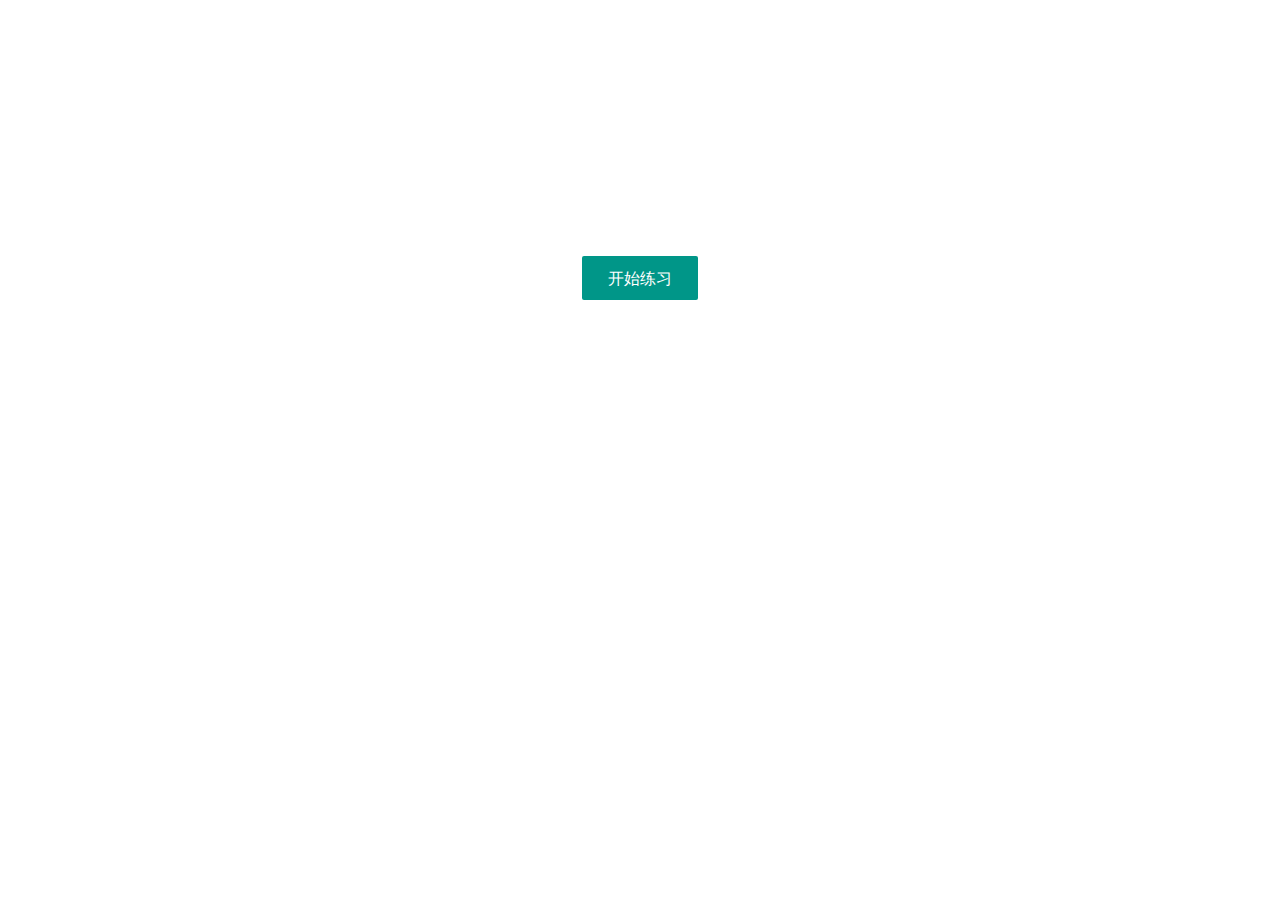
<file: ceshi2.html>
﻿<!doctype html>
<html lang="en">
<head>
	<meta charset="UTF-8">
	<meta name="viewport" content="width=device-width, user-scalable=no, initial-scale=1.0, maximum-scale=1.0, minimum-scale=1.0">
	<meta http-equiv="X-UA-Compatible" content="ie=edge">
	<title>答题</title>

	<link rel="stylesheet" href="layui/css/layui.css">
	<style>
		.list{width: 100%;display: none;margin:20px 0 0 0;}
		.wrong{
			color:red
		}
		.right{
			color:blue;
		}
		#list1{display: block;}
		label{font-weight: bold;}
		.layui-layer{margin: 0 auto;}
		#color{
			background:-webkit-linear-gradient(left,#147B96,#E6D205 25%,#147B96 50%,#E6D205 75%,#147B96);
			color:transparent;
			-webkit-background-clip:text;
			background-size:200% 100%;
			animation:masked-animation 1s infinite linear;
		}
		@-webkit-keyframes masked-animation {
			100% {
				background-position:-100% 0;
			}
		}
	</style>

</head>
<body>

<div style="  margin:40px auto;">

	<!--这里是点击开始按钮启动，可有可无 <div style="text-align: center;" class="bg">
<button class="layui-btn layui-btn-group" onClick="contentShow()">答题开始</button>
	</div>-->

	<div style="text-align: center;margin:20% auto;" class="startDiv">
		<button type="button" class="layui-btn layui-btn-lg" id="startBtn">开始练习</button>
	</div>
	<div style="text-align: center; display: none" class="restartDiv">
		<input type="hidden" id="wrongCount" value="0">
		<button type="button" class="layui-btn " hidden id="restartBtn">重新练习</button>
		<button type="button" class="layui-btn layui-btn-danger" id="wrongCountBtn">本次错误:0</button>
		<button type="button" class="layui-btn layui-btn-danger" id="queTotal">题库剩余:900</button>
	</div>

	<div style="display: none"  class="layui-progress layui-progress-big" lay-filter="demo" lay-showPercent="true">
		<div  class="layui-progress-bar layui-bg-blue" id="processDiv" lay-percent="2%"></div>
	</div>




	<div>
		<div class="list" id="list1" style="display: none">
			<input type="hidden" id="rightAns">
			<input type="hidden" id="type">
			<input type="hidden" id="index" value='0'>
			<input type="hidden" id="isCommit" value="0">


			<label class="layui-font-20" id="currCount">1</label>
			<label class="layui-font-20" id="content">111</label>
			<div class="layui-form">
				<div class="layui-form-item" id="chooseDiv">
					<div class="layui-input-block">
						<input type="radio" name="sex" value="男" title="男" checked="">
					</div>
					<div class="layui-input-block">
						<input type="radio" name="sex" value="女" title="女">
					</div>
					<div class="layui-input-block">
						<input type="radio" lay-filter="wh15" name="wh15" value="b" title="B:孙书华">
					</div>
					<div class="layui-input-block">
						<input type="radio" lay-filter="wh15" name="wh15" value="c" title="C:杨梅">
					</div>
					<div class="layui-input-block">
						<input type="radio" lay-filter="wh15" name="wh15" value="d" title="D:张艳">
					</div>
				</div>
			</div>
		</div>
	</div>

	<div style="display: none;" class="btnDiv">
		<button type="button" class="layui-btn"  id="commit">提交答案</button>
		<button type="button" class="layui-btn"  id="next">下一题</button>
	</div>


	<div style="display: none;" class="resultDiv">
		<label class="layui-font-20" id="result"></label>
	</div>



</div>

<script src="layui/layui.js"></script>
<script>

	//一次答50个题 进度一个2%
	var totalCount ;
	var proceeVal;
	var rightCount;
	var currentCount;
	var jsonList=[{"canChoose":"A===岗位操作规程 ###B===职业病危害因素检测结果 ###C===职业健康检查结果 ###D===职业病危害事故应急救援措施","content":"《职业病防治法》规定，产生职业病危害的用人单位应当在醒目位置设置公告栏，公布有关职业病防治的规章制度和（）。 ","count":0,"id":1,"rightAns":"A,B,D","type":"(多选题)"},{"canChoose":"A===上岗前 ###B===在岗期间 ###C===离岗时 ###D===离岗后","content":"《职业病防治法》规定，对从事接触职业病危害作业的劳动者，用人单位应当按照安监部门、卫生行政部门的规定组织（  ）的职业健康检查，并将检查结果书面告知劳动者。 ","count":0,"id":2,"rightAns":"A,B,C","type":"(多选题)"},{"canChoose":"A===打开电动机的绝缘外壳，使用非绝缘螺丝刀维修带电电机导致触电 ###B===高压电线断裂掉落到路边的起重机上，导致车上休息的起重机司机触电 ###C===电动机接线盒盖脱落，手持金属工具碰到接线盒内的接线端子 ###D===电风扇漏电，手背直接碰到电风扇的金属保护罩 ###E===检修工人手持电工刀割带电的导线","content":"电击分为直接接触电击和间接接触电击，直接接触电击是指电气设备在正常运行条件下，人体直接触及了设备的带电部分所形成的电击。下列说法中，属于直接接触电击的有（）。 ","count":0,"id":3,"rightAns":"A,C,E","type":"(多选题)"},{"canChoose":"A===职业病患者的诊疗费按工伤保险规定执行 ###B===职业病患者的医疗费用由用人单位承担 ###C===职业病患者有权向用人单位提出赔偿要求 ###D===疑似职业病住院费用由患者普通医保支付","content":"依据《职业病防治法》，以下哪些表述是正确的（）。 ","count":0,"id":4,"rightAns":"A,C","type":"(多选题)"},{"canChoose":"A===责令暂停导致职业病危害事故的作业 ###B===对职业病危害事故相关责任人进行处罚 ###C===封存造成职业病危害事故或者可能导致职业病危害事故发生的材料和设备 ###D===组织控制职业病危害事故现场","content":"按照《职业病防治法》规定，发生职业病危害事故时，安监部门可以采取下列哪些临时控制措施（）。 ","count":0,"id":5,"rightAns":"A,C,D","type":"(多选题)"},{"canChoose":"A===未按照规定报告职业病、疑似职业病的 ###B===超出资质认证或者批准范围从事职业卫生技术服务 ###C===不按照职业病防治法规定履行法定职责的 ###D===出具虚假证明文件的","content":"依据《职业病防治法》的规定，从事职业卫生技术服务的机构有下列哪些行为的，由相应行政部门依据分工责令立即停止违法行为，给予警告，没收违法所得（）。 ","count":0,"id":6,"rightAns":"B,C,D","type":"(多选题)"},{"canChoose":"A===种类 ###B===后果 ###C===预防 ###D===应急救治措施","content":"《职业病防治法》规定，对产生严重职业病危害的作业岗位，应当在其醒目位置，设置警示标识和中文警示说明。警示说明应当载明产生职业病危害的（）等内容。 ","count":0,"id":7,"rightAns":"A,B,C,D","type":"(多选题)"},{"canChoose":"A===病休 ###B===诊断 ###C===医学观察 ###D===治疗","content":"《职业病防治法》规定，疑似职业病病人在（  ）期间的费用，由用人单位承担。 ","count":0,"id":8,"rightAns":"B,C","type":"(多选题)"},{"canChoose":"A===职业病危害因素强度或浓度符合国家职业卫生标准 ###B===有与职业病危害防护相适应的设施 ###C===生产布局合理，符合有害与无害作业分开的原则 ###D===设备、工具、用具等设施符合保护劳动者生理、心理健康的要求","content":"产生职业病危害的用人单位的设立除应当符合法律、行政法规规定的设立条件外，其工作场所还应当符合下列哪些职业卫生要求（）。 ","count":0,"id":9,"rightAns":"A,B,C,D","type":"(多选题)"},{"canChoose":"A===跨步电压 ###B===感应电压 ###C===设备漏电 ###D===两相短路 ###E===漏电火灾","content":"保护接地的安全作用是减轻或消除(   )的危险。 ","count":0,"id":10,"rightAns":"C,D,E","type":"(多选题)"},{"canChoose":"A===导线发热 ###B===电压损失 ###C===机械强度 ###D===经济电流密度 ###E===电压等级","content":"电力线路导线的截面积应满足()的要求。 ","count":0,"id":11,"rightAns":"A,B,D,E","type":"(多选题)"},{"canChoose":"A===内旋转啮合 ###B===往返运动 ###C===旋转部件 ###D===静止部件 ###E===零件飞出","content":"机床切削刀具属于( )类危害因素。 ","count":0,"id":12,"rightAns":"A,C,D,E","type":"(多选题)"},{"canChoose":"A===可燃性气体的温度、压力 ###B===爆炸容器的材质 ###C===惰性介质 ###D===爆炸容器的几何尺寸 ###E===点火源","content":"在受压容器内可燃气体爆炸极限受多种因素的影响而变化，其主要因素是()。 ","count":0,"id":13,"rightAns":"A,C,D","type":"(多选题)"},{"canChoose":"A===提高工艺速度以缩短运转时间 ###B===防止粉尘扩散飞扬 ###C===消除粉尘 ###D===消除火源 ###E===适当增加湿度","content":"防止粉尘爆炸的主要技术措施包括( )。 ","count":0,"id":14,"rightAns":"B,C,D,E","type":"(多选题)"},{"canChoose":"A===受伤严重程度和人体自身情况有密切关系 ###B===主要伤害人的皮肤和肌肉 ###C===人体表面受伤后留有大面积明显的痕迹 ###D===受伤害的严重程度与电流的种类有关 ###E===受伤害程度与电流的大小有关","content":"触电事故分为电击和电伤，电击是电流直接作用于人体所造成的伤害;电伤是电流转换成热能、机械能等其他形式的能量作用于人体造成的伤害。人触电时，可能同时遭到电击和电伤。电击的主要特征有（）。 ","count":0,"id":15,"rightAns":"A,D,E","type":"(多选题)"},{"canChoose":"A===谋划在前 ###B===预防在先 ###C===做到防患于未然 ###D===末端治理","content":"风险分级管控和隐患排查治理是防范化解风险的有效举措，充分体现了“风险意识”和“超前预防”的治理理念，只有坚持（   ），才能牢牢把握安全生产工作的主动权。 ","count":0,"id":16,"rightAns":"A,B,C","type":"(多选题)"},{"canChoose":"A===责令停止生产 ###B===限期补办延期手续 ###C===没收违法所得 ###D===罚款50万元","content":"安全生产许可证有效期满未办理延期手续，继续进行生产的，处以 （    ）处罚。 ","count":0,"id":17,"rightAns":"A,B,C","type":"(多选题)"},{"canChoose":"A===主要负责人 ###B===安全生产管理人员 ###C===从业人员 ###D===特种作业人员","content":"现阶段人们常说的“三项岗位人员”是指 （    ）。 ","count":0,"id":18,"rightAns":"A,B,D","type":"(多选题)"},{"canChoose":"A===各级负责人 ###B===各部门 ###C===各岗位 ###D===各工种","content":"安全生产责任制要求煤矿企业必须加强安全生产管理，建立健全（    ）安全生产与职业病危害防治责任制 ","count":0,"id":19,"rightAns":"A,B,C","type":"(多选题)"},{"canChoose":"A===层层负责 ###B===人人有责 ###C===层层有责 ###D===各负其责","content":"对安全责任落实情况进行监督考核，各层级、各岗位安全责任是否落实到位，真正实现安全生产（    ）。 ","count":0,"id":20,"rightAns":"A,B,D","type":"(多选题)"},{"canChoose":"A===责任科室 ###B===责任人员 ###C===责任范围 ###D===考核标准","content":"安全生产责任制要求明确各岗位的（    ）等内容。 ","count":0,"id":21,"rightAns":"B,C,D","type":"(多选题)"},{"canChoose":"A===全员考核 ###B===全员考试 ###C===考核方案 ###D===岗位绩效管理","content":"依据全年安全生产责任落实情况进行（    ），制定落实（    ），并将考核结果纳入（    ）。 ","count":0,"id":22,"rightAns":"A,C,D","type":"(多选题)"},{"canChoose":"A===标准化 ###B===实际 ###C===针对性 ###D===执行","content":"安全生产责任制应符合（    ），有（    ），责任清晰，能够对照（    ）和检查。 ","count":0,"id":23,"rightAns":"B,C,D","type":"(多选题)"},{"canChoose":"A===危机意识 ###B===预防为主 ###C===安全第一 ###D===综合治理","content":"安全生产理念体现红线意识和（    ）的安全生产方针。 ","count":0,"id":24,"rightAns":"B,C,D","type":"(多选题)"},{"canChoose":"A===安全生产法责任制 ###B===业务保安责任制 ###C===经营目标责任制 ###D===工种岗位安全责任制","content":"建立健全（    ）是党和国家在安全生产方面对各类生产经营单位的基本政策要求，同时也是生产经营企业的自身需求。 ","count":0,"id":25,"rightAns":"A,B,D","type":"(多选题)"},{"canChoose":"A===提高安全生产技能 ###B===服从管理 ###C===增强事故预防能力 ###D===掌握安全生产知识###E===增强事故应急处理能力","content":"从业人员接受安全生产教育和培训的目的是（   ）。 ","count":0,"id":26,"rightAns":"A,C,D","type":"(多选题)"},{"canChoose":"A===劳动强度等级 ###B===危险因素 ###C===防范措施 ###D===事故应急措施","content":"《安全生产法》中规定，生产经营单位的从业人员有权了解其从业场所和工作岗位的（   ）。 ","count":0,"id":27,"rightAns":"B,C,D","type":"(多选题)"},{"canChoose":"A===部门负责人 ###B===值班负责人 ###C===现场安全生产管理人员 ###D===本单位负责人","content":"《安全生产法》规定，从业人员发现事故隐患或者其它不安全因素，应当立即向（    ）报告。 ","count":0,"id":28,"rightAns":"C,D","type":"(多选题)"},{"canChoose":"A===起重作区域 ###B===发电房、锅炉作业区域 ###C===作业加工、批发场地 ###D===危险品仓库区域","content":"从业人员严禁进入操作危险区域，它包括（    ）等。 ","count":0,"id":29,"rightAns":"A,B,D","type":"(多选题)"},{"canChoose":"A===协助抢救，减少伤亡的工作 ###B===配合事故调查，如实提供证据 ###C===如实反映事故情况 ###D===为事故保守秘密","content":"企业一旦发生事故，从业人员应及时向有关负责人报告事故情况，并做好（   ）。 ","count":0,"id":30,"rightAns":"A,B,C","type":"(多选题)"},{"canChoose":"A===禁止烟火 ###B===当心中毒 ###C===禁止通行 ###D===禁止触摸 ###E===必须戴安全帽","content":"以下哪些标志应用红色标示（   ）。 ","count":0,"id":31,"rightAns":"A,C,D","type":"(多选题)"},{"canChoose":"A===火灾很少发生，消防设施一般很少用到，在周围可以堆放物品  ###B===只要及时移开可以在消火栓前临时存放物品  ###C===定期维护和保养    ###D===不埋压、圈占、遮挡消防器材设施","content":"对于消防器材和设施，我们应该（    ）。  ","count":0,"id":32,"rightAns":"C,D","type":"(多选题)"},{"canChoose":"A===车间内不乱接电线和使用电器 ###B===检维修时随手拉闸断电 ###C===配电箱、开关箱临时存放物品 ###D===作业完毕及时锁好开关箱、配电箱","content":"以下哪些是属于安全用电的做法（   ）。  ","count":0,"id":33,"rightAns":"A,B,D","type":"(多选题)"},{"canChoose":"A===天资聪慧 ###B===社会生产实践 ###C===科学实验实践 ###D===改造社会的实践","content":"人们所获得一切知识来源于( )。 ","count":0,"id":34,"rightAns":"B,C,D","type":"(多选题)"},{"canChoose":"A===个人对社会的贡献 ###B===社会对个人贡献的尊重和满足 ###C===个人社会地位的高低 ###D===个人向社会索取等量的贡献","content":"人生价值表现在两个方面( )。 ","count":0,"id":35,"rightAns":"A,B","type":"(多选题)"},{"content":"生产经营单位的主要负责人是本单位安全生产第一责任人，对本单位的安全生产工作全面负责。其他负责人对职责范围内的安全生产工作负责。  （    ） ","count":0,"id":36,"rightAns":"√","type":"(判断题)"},{"canChoose":"A===高压隔离开关 ###B===高压联锁装置 ###C===高压断路器 ###D===高压负荷开关","content":"高压开关种类很多，其中既能在正常情况下接通和分断负荷电流，又能借助继电保护装置在故障情况下切断短路电流的高压开关是 (  ) ","count":0,"id":37,"rightAns":"C","type":"(单选题)"},{"content":"全面抓好安全生产责任制和管理、防范、监督、检查、奖惩措施的落实，细化落实各级党委和政府的领导责任、相关部门的监管责任、企业的主体责任。（  ） ","count":0,"id":38,"rightAns":"√","type":"(判断题)"},{"canChoose":"A===通过电气设备上的保护接触线把剩余电流引入大地 ###B===由零序电流互感器获取漏电信号，经转换后使线路开关跳闸 ###C===保护接地经剩余电流和构成接地短路从而导致熔断器熔断以切断供电电源 ###D===剩余电流直接促使电气线路上的保护元件迅速动作断开供电电源","content":"兼防直接接触和间接接触电击的措施有安全电压、剩余电流动作保护。其中，剩余电流动作保护的工作原理是 (  )。 ","count":0,"id":39,"rightAns":"B","type":"(单选题)"},{"content":"加强安全隐患排查，严格落实安全生产责任制，坚决防范重特大事故发生，确保人民群众生命和财产安全。 （    ） ","count":0,"id":40,"rightAns":"√","type":"(判断题)"},{"canChoose":"A===随时运行 ###B===超压运行 ###C===减压运行 ###D===排气管自动排放","content":"锅炉是一种密闭的压力容器。在高温高压下工作，可能引发锅炉爆炸的原因包括水循环遭破坏、水质不良、长时间低水位运行、超温运行和 (  ) ","count":0,"id":41,"rightAns":"B","type":"(单选题)"},{"content":"产生职业病危害的用人单位的工作场所应当生产布局合理，符合有害与无害作业分开的原则。（  ） ","count":0,"id":42,"rightAns":"√","type":"(判断题)"},{"canChoose":"A===消除或降低噪声、振动源 ###B===锺击成型改为液压成型 ###C===为减小振动，使用隔绝物 ###D===加强个人防护和健康监护","content":"在生产中，由于机械转动、空气排放、工具撞击与摩擦所产生的噪声，称为生产性噪声或工业噪声。控制生产性噪声产生的措施不包括 (  )            ","count":0,"id":43,"rightAns":"D","type":"(单选题)"},{"content":"存在或产生职业病危害项目的用人单位，应当及时如实向卫生行政部门申报，接受监督。（  ） ","count":0,"id":44,"rightAns":"×","type":"(判断题)"},{"canChoose":"A===叉车工、铲车工、矿车司机、汽车司机 ###B===炼钢工、轧钢工、玻璃熔吹工、烧瓷工 ###C===钳工、车工、挡车工、化验工 ###D===木工、瓦工、油漆工、水暖工","content":"辐射包括电离辐射和非电离辐射，红外线辐射属于非电离辐射。下列工种的作业环境中，易受到红外线辐射的是 (  ) ","count":0,"id":45,"rightAns":"B","type":"(单选题)"},{"content":"职业病危害严重的建设项目的防护设施设计，应当经安全生产监督管理部门审查，符合国家职业卫生标准和卫生要求的，方可施工。（  ） ","count":0,"id":46,"rightAns":"√","type":"(判断题)"},{"canChoose":"A===冶金炼钢、金属铸造、玻璃加工 ###B===高气压作业、高空作业、勘探及野外作业 ###C===印染、缫丝、造纸 ###D===机械加工、木材加工、建筑施工","content":"高温高湿环境中，人体散热困难，易产生注意力不集中、头晕、疲劳等人体生理异常。下列作业中，属于高温高湿作业的是 (  ) ","count":0,"id":47,"rightAns":"C","type":"(单选题)"},{"content":"用人单位应当在醒目位置设置公告栏，公布有关职业病防治的规章制度操作规程职业病危害事故应急救援措施和职工职业病检查结果。（  ） ","count":0,"id":48,"rightAns":"×","type":"(判断题)"},{"canChoose":"A===皮肤金属化 ###B===电流灼伤 ###C===电弧烧伤 ###D===电烙印","content":"电伤是由电流的热效应、化学效应、机械效应等效应对人体造成的伤害。下列各种电伤中，最为严重的是 (  ) ","count":0,"id":49,"rightAns":"C","type":"(单选题)"},{"content":"用人单位应当为劳动者建立职业健康监护档案，并按照规定的期限妥善保存。（  ） ","count":0,"id":50,"rightAns":"√","type":"(判断题)"},{"canChoose":"A===管好 ###B===检查好 ###C===用好 ###D===养好","content":"设备操作人员要求做到“三好”不包括(  )。 ","count":0,"id":51,"rightAns":"B","type":"(单选题)"},{"content":"用人单位应当为劳动者建立职业健康监护档案，在劳动者离开该用人单位时交劳动者本人保存。（  ） ","count":0,"id":52,"rightAns":"×","type":"(判断题)"},{"canChoose":"A===绞伤 ###B===高处坠落 ###C===物体打击 ###D===压伤","content":"下列不属于机械伤害的是(   )。 ","count":0,"id":53,"rightAns":"B","type":"(单选题)"},{"content":"职业病病人变动工作单位，其依法享有的待遇终止。（  ） ","count":0,"id":54,"rightAns":"×","type":"(判断题)"},{"canChoose":"A===政府社会保障部门 ###B===所在用人单位 ###C===所在地地方政府 ###D===国务院社保部门","content":"最低工资，是指劳动者在法定工作时间提供了正常劳动的条件下，由(  )支付的保障劳动者个人及其家庭成员基本生活需要的最低劳动报酬。 ","count":0,"id":55,"rightAns":"B","type":"(单选题)"},{"content":"对从事接触职业病危害作业的劳动者，用人单位应当组织职业健康检查，并将检查结果书面告知劳动者。（  ） ","count":0,"id":56,"rightAns":"√","type":"(判断题)"},{"canChoose":"A===绝缘 ###B===屏护 ###C===间距 ###D===保护接地","content":"下列属于间接接触电击预防技术的是(  )。 ","count":0,"id":57,"rightAns":"D","type":"(单选题)"},{"content":"劳动者职业健康检查费用由工伤保险基金承担。（  ） ","count":0,"id":58,"rightAns":"×","type":"(判断题)"},{"canChoose":"A===30 ###B===45 ###C===60 ###D===15","content":"在梯子上工作时，梯子与地面的斜角度应为(  )度左右。 ","count":0,"id":59,"rightAns":"C","type":"(单选题)"},{"content":"用人单位不得安排有职业禁忌的劳动者从事危险的作业。（  ） ","count":0,"id":60,"rightAns":"×","type":"(判断题)"},{"canChoose":"A===利用疏散通道进行逃生 ###B===逃跑时应低头弯腰，必要时可以爬行 ###C===身上着火，不能奔跑，应就地打滚压灭火苗 ###D===火灾时，可以通过阳台窗户跳下","content":"下列关于火灾时进行逃生和自救方法错误的是(   )。 ","count":0,"id":61,"rightAns":"D","type":"(单选题)"},{"content":"职业病诊断鉴定时，用人单位应当如实提供职业病诊断鉴定所需的劳动者职业史和职业病危害接触史工作场所职业病危害因素检测结果等资料。（  ） ","count":0,"id":62,"rightAns":"√","type":"(判断题)"},{"canChoose":"A===哺乳期女工 ###B===从事矿山井下作业人员 ###C===未成年工 ###D===销售人员","content":"根据目前相关法律规定，下列情形中不可以实行缩短工作时间的人员是(    )。 ","count":0,"id":63,"rightAns":"D","type":"(单选题)"},{"content":"职业病病人除依法享有工伤保险外，依照有关民事法律，尚有获得赔偿权利的，有权向用人单位提出赔偿要求。（  ） ","count":0,"id":64,"rightAns":"√","type":"(判断题)"},{"canChoose":"A===标准工作时间 ###B===缩短工作时间 ###C===不定时工作时间 ###D===综合计算工作时间","content":"法律规定职工每日工作8小时，每周工作40小时，属于(    )。 ","count":0,"id":65,"rightAns":"A","type":"(单选题)"},{"content":"劳动者被诊断患有职业病，但用人单位没有依法参加工伤保险的，其医疗和生活保障由该用人单位所在地人力资源和社会保障部门承担。（  ） ","count":0,"id":66,"rightAns":"×","type":"(判断题)"},{"canChoose":"A===用人单位决定 ###B===用人单位与工会协商 ###C===用人单位与工会和劳动者协商 ###D===劳动者申请","content":"非特殊情况延长工作时间的必经程序是(     )。 ","count":0,"id":67,"rightAns":"C","type":"(单选题)"},{"content":"已建立劳动关系，未同时订立书面劳动合同的，应当自用工之日起一年内订立书面劳动合同。（  ） ","count":0,"id":68,"rightAns":"×","type":"(判断题)"},{"canChoose":"A===10小时 ###B===24小时 ###C===36小时 ###D===48小时","content":"《劳动法》规定，用人单位安排劳动者每月的加班时间不得超过（    ）。 ","count":0,"id":69,"rightAns":"C","type":"(单选题)"},{"content":"用人单位在制定修改或者决定有关劳动报酬等直接涉及劳动者切身利益的规章制度或者重大事项时，应当经职工代表大会或者全体职工讨论通过。（  ） ","count":0,"id":70,"rightAns":"×","type":"(判断题)"},{"canChoose":"A===可以 ###B===应当 ###C===必须 ###D===能够","content":"《劳动法》第72条规定，用人单位和劳动者(   )依法参加社会保险，缴纳社会保险费。 ","count":0,"id":71,"rightAns":"C","type":"(单选题)"},{"content":"用人单位在试用期解除劳动合同的，可以随时解除，无需向劳动者说明理由。（  ） ","count":0,"id":72,"rightAns":"×","type":"(判断题)"},{"canChoose":"A===在岗业余培训 ###B===离岗专门培训 ###C===就业前培训 ###D===就业后培训","content":"(  )是实现职工全员培训的基本形式。 ","count":0,"id":73,"rightAns":"A","type":"(单选题)"},{"content":"未依法为劳动者缴纳社会保险费的，劳动者可以解除劳动合同。（  ） ","count":0,"id":74,"rightAns":"√","type":"(判断题)"},{"canChoose":"A===1至12个月 ###B===12个月 ###C===3至18个月 ###D===3至24个月","content":"根据有关法律规定，企业职工在患病或非因工负伤，需要停止工作治疗的，给予(  )的医疗期。 ","count":0,"id":75,"rightAns":"D","type":"(单选题)"},{"content":"因工作外出期间，由于工作原因受到伤害或者发生事故下落不明的，应当认定为工伤。（  ） ","count":0,"id":76,"rightAns":"√","type":"(判断题)"},{"canChoose":"A===在试用期间被证明不符合录用条件的 ###B===患病或者负伤，在规定的医疗期内的 ###C===严重违反用人单位规章制度的 ###D===不能胜任工作，经过培训或调整工作岗位仍不能胜任工作的","content":"依据《劳动法》规定，劳动者在(  )情况下，用人单位可以解除劳动合同，但应提前三十天以书面形式通知劳动者本人。 ","count":0,"id":77,"rightAns":"D","type":"(单选题)"},{"content":"劳动保护劳动条件和职业危害防护不是劳动合同的必备条款。（  ） ","count":0,"id":78,"rightAns":"×","type":"(判断题)"},{"canChoose":"A===6个月 ###B===12个月 ###C===18个月 ###D===24个月","content":"《失业保险条例》规定，失业人员失业前所在单位和本人按照规定累计缴费时间满1年不足5年的，领取失业保险金的期限最长为( )。 ","count":0,"id":79,"rightAns":"B","type":"(单选题)"},{"content":"劳动合同被确认无效，劳动者虽然已付出劳动，用人单位可以不向劳动者支付劳动报酬。（  ） ","count":0,"id":80,"rightAns":"×","type":"(判断题)"},{"canChoose":"A===60％ ###B===70％ ###C===80％ ###D===100％","content":"国家规定，国有企业下岗职工的基本医疗保险费，包括单位缴费和个人缴费，均由再就业服务中心按照本地上年度职工平均工资的(  )为基数缴纳。 ","count":0,"id":81,"rightAns":"B","type":"(单选题)"},{"content":"未经劳动者本人同意，用人单位不能随意变更劳动合同，特别是不能在未经劳动者同意的情况下任意调动工作岗位调低薪资等。（  ） ","count":0,"id":82,"rightAns":"√","type":"(判断题)"},{"canChoose":"A===1-4 ###B===5-6 ###C===7-8 ###D===9-10","content":"因工残废依劳动能力丧失的程度不同，分为10级，其中(   )级为完全丧失劳动能力。 ","count":0,"id":83,"rightAns":"A","type":"(单选题)"},{"content":"劳动合同的无效，只能由劳动争议仲裁委员会确认。（  ） ","count":0,"id":84,"rightAns":"√","type":"(判断题)"},{"canChoose":"A===行政法 ###B===经济法 ###C===民法 ###D===社会保障法","content":"与劳动法相邻的法律部门最密切的是(  )。 ","count":0,"id":85,"rightAns":"D","type":"(单选题)"},{"content":"在我国的劳动社会关系中，只有在企业个体经济组织中从事劳动才能形成劳动关系。在国家机关事业组织社会团体中只有通过建立劳动合同才能形成劳动关系，这些劳动关系才受劳动法调整。（  ） ","count":0,"id":86,"rightAns":"×","type":"(判断题)"},{"canChoose":"A===50 ###B===45 ###C===44 ###D===40","content":"我国1994年通过的《劳动法》规定，国家实行劳动者每日工作时间不超过八小时，平均每周工作时间不超过(  )小时的工时制度。 ","count":0,"id":87,"rightAns":"D","type":"(单选题)"},{"content":"国家实行生产安全事故责任追究制度。（  ） ","count":0,"id":88,"rightAns":"√","type":"(判断题)"},{"canChoose":"A===劳动纪律是由劳动行政部门制定的 ###B===劳动纪律是为了劳动者的自身利益服务的 ###C===劳动纪律是由劳动者自觉遵守的纪律 ###D===劳动纪律是劳动者自愿执行的纪律","content":"下列选项中没有正确描述我国劳动纪律特征的是(  ) ","count":0,"id":89,"rightAns":"A","type":"(单选题)"},{"content":"从事两种特种作业的人员，只要参加其中一种的特种作业培训与考核，即可上岗操作两种特种作业。（  ） ","count":0,"id":90,"rightAns":"×","type":"(判断题)"},{"canChoose":"A===安全生产 ###B===劳动保护 ###C===预防控制 ###D===保护健康","content":"《职业病防治法》是为了(  )和消除职业病危害，防治职业病，保护劳动者健康及其相关权益，促进经济发展，根据宪法而制定。 ","count":0,"id":91,"rightAns":"C","type":"(单选题)"},{"content":"生产经营单位应当在有较大危险因素的生产经营场所和有关设施设备上，设置明显的安全警示标志。（  ） ","count":0,"id":92,"rightAns":"√","type":"(判断题)"},{"canChoose":"A===预防为主，防治结合 ###B===分类管理，综合管理 ###C===行业自律，职工参与 ###D===单位负责，行政机关监管","content":"职业病防治工作的方针是(  )。 ","count":0,"id":93,"rightAns":"A","type":"(单选题)"},{"content":"防静电危害的措施一般有接地法泄漏法中和法和工艺控制法种。（  ） ","count":0,"id":94,"rightAns":"√","type":"(判断题)"},{"canChoose":"A===预防为主，防治结合 ###B===分类管理，综合治理 ###C===行业自律，职工参与 ###D===单位负责，行政机关监管","content":"职业病防治工作的原则是(  )。 ","count":0,"id":95,"rightAns":"B","type":"(单选题)"},{"content":"受过一次强冲击的安全帽应及时报废，不能继续使用。（  ） ","count":0,"id":96,"rightAns":"√","type":"(判断题)"},{"canChoose":"A===企业、事业单位 ###B===企业、事业单位和个体经济组织 ###C===企业、政府单位 ###D===企业、政府单位和事业单位","content":"《职业病防治法》所称职业病，是指(  )的劳动者在职业活动中，因接触粉尘、放射性物质和其他有毒、有害因素而引起的疾病。 ","count":0,"id":97,"rightAns":"B","type":"(单选题)"},{"content":"企业应确保使用有毒物品作业场所与生活区分开，作业场所不得住人；应将有害作业与无害作业分开，高毒作业场所与其他作业场所隔离。（  ） ","count":0,"id":98,"rightAns":"√","type":"(判断题)"},{"canChoose":"A===触电、窒息 ###B===高空坠落、物体打击 ###C===噪声、辐射 ###D===窒息、高温","content":"生产过程中产生的职业危害因素包括化学因素、物理因素和生物因素，下列各类职业危害因素中，属于物理因素的是(  )。 ","count":0,"id":99,"rightAns":"C","type":"(单选题)"},{"content":"企业应制订和完善关键岗位和重点部位应急预案，至少一年进行一次演练。（  ） ","count":0,"id":100,"rightAns":"×","type":"(判断题)"},{"canChoose":"A===电焊作业产生的烟尘 ###B===接触到的生物传染性病原物 ###C===炎热季节的太阳辐射 ###D===使用不合理的工具","content":"职业病危害因素是危害劳动者健康、能导致职业病的有害因素。下列职业病危害因素中，属于劳动过程中产生的有害因素是(  )。 ","count":0,"id":101,"rightAns":"D","type":"(单选题)"},{"content":"机械设备运转时，操作者可以离开工作岗位。（  ） ","count":0,"id":102,"rightAns":"×","type":"(判断题)"},{"canChoose":"A===粉尘 ###B===不良体位 ###C===高温 ###D===硫化氢","content":"企业生产经营性活动的职业有害因素来源于生产过程、劳动过程以及生产环境。下列职业有害因素中，属于劳动过程中的有害因素是(  )。 ","count":0,"id":103,"rightAns":"B","type":"(单选题)"},{"content":"化学性质相抵触或灭火方法不同的两类危险化学品，不得混合贮存。（  ） ","count":0,"id":104,"rightAns":"√","type":"(判断题)"},{"canChoose":"A===肯定 ###B===判定 ###C===否定 ###D===支持","content":"没有证据(  )职业病危害因素与病人临床表现之间的必然联系的，应当诊断为职业病。 ","count":0,"id":105,"rightAns":"C","type":"(单选题)"},{"content":"辨识危害就是辨识与各项业务活动有关的主要危害。（  ） ","count":0,"id":106,"rightAns":"√","type":"(判断题)"},{"canChoose":"A===检测、评估 ###B===监测、评价 ###C===检测、评价 ###D===监测、评估","content":"用人单位应当按照国务院安全生产监督管理部门的规定，定期对工作场所进行职业病危害因素(  )。 ","count":0,"id":107,"rightAns":"C","type":"(单选题)"},{"content":"企业应在一定的期限内，对已辨识和评价的重大危险源向政府主管部门提交安全报告。（  ） ","count":0,"id":108,"rightAns":"√","type":"(判断题)"},{"canChoose":"A===出口 ###B===储运 ###C===进口 ###D===运输","content":"依据《职业病防治法》，任何单位和个人不得生产、经营、(  )和使用国家明令禁止使用的可能产生职业病危害的设备和材料。 ","count":0,"id":109,"rightAns":"C","type":"(单选题)"},{"content":"职工个人是事故隐患排查治理和防控的责任主体。（  ） ","count":0,"id":110,"rightAns":"×","type":"(判断题)"},{"canChoose":"A===休假待遇 ###B===增加工资 ###C===岗位津贴 ###D===表彰奖励","content":"用人单位对从事接触职业病危害作业的劳动者，应当给予适当(  )。 ","count":0,"id":111,"rightAns":"C","type":"(单选题)"},{"content":"生产经营单位隐患排查治理的内容不包括事故报告处理及对有关责任人的责任追究情况。（  ） ","count":0,"id":112,"rightAns":"√","type":"(判断题)"},{"canChoose":"A===当地人民政府 ###B===医疗机构 ###C===企业主管部门 ###D===用人单位","content":"职业病病人除依法享有工伤保险外，依照有关民事法律，尚有获得赔偿的权利，有权向(  )提出赔偿要求。 ","count":0,"id":113,"rightAns":"D","type":"(单选题)"},{"content":"任何生产经营单位都应该制定《事故应急救援预案》，成立相应的应急救援组织。（  ） ","count":0,"id":114,"rightAns":"×","type":"(判断题)"},{"canChoose":"A===没收 ###B===销毁 ###C===封存 ###D===转移","content":"发生职业病危害事故时，安全生产监督管理部门可以(  )造成职业病危害事故的材料和设备。 ","count":0,"id":115,"rightAns":"C","type":"(单选题)"},{"content":"当安全与生产效益和速度相冲突时，必须首先保证安全。（  ） ","count":0,"id":116,"rightAns":"√","type":"(判断题)"},{"canChoose":"A===合理安排劳动强度 ###B===筛选职业禁忌症 ###C===进行劳动能力鉴定 ###D===确定是否缴纳工伤保险","content":"职业健康检查是预防和控制职业病的一项重要措施，它包括上岗前、在岗和离岗健康检查等形式。上岗前职业健康检查的主要目的是(  )。 ","count":0,"id":117,"rightAns":"B","type":"(单选题)"},{"content":"企业安全保障制度不属于《安全生产法》规定的七项基本法律制度之一。（  ） ","count":0,"id":118,"rightAns":"×","type":"(判断题)"},{"canChoose":"A===尘肺 ###B===化学因素所致职业中毒 ###C===物理因素所致职业病 ###D===生物因素所致职业病","content":"目前我国职业病患者中患病人数最多的职业病是(  )。 ","count":0,"id":119,"rightAns":"A","type":"(单选题)"},{"content":"生产经营单位的主要负责人和安全生产管理人员必须具备与本单位所从事的生产经营动相应的安全生产知识和管理能力。（  ） ","count":0,"id":120,"rightAns":"√","type":"(判断题)"},{"canChoose":"A===职业健康监护 ###B===建设项目职业卫生“三同时”管理 ###C===职业病治疗康复 ###D===作业环境和职业危害因素检测","content":"生产经营单位职业健康管理中，前期预防管理包括(  )。 ","count":0,"id":121,"rightAns":"BC","type":"(单选题)"},{"content":"生产经营单位的安全生产管理人员没必要对本单位的安全生产状况进行经常性检查。（  ） ","count":0,"id":122,"rightAns":"×","type":"(判断题)"},{"canChoose":"A===原件 ###B===职业病津贴证明 ###C===职业病诊断证明 ###D===复印件","content":"用人单位应妥善保存职业健康监护档案，从业人员调离用人单位时，有权索取本人职业健康监护档案的(  )。 ","count":0,"id":123,"rightAns":"D","type":"(单选题)"},{"content":"用人单位违章指挥强令冒险作业危及劳动者人身安全的，劳动者可以立即解除劳动同，不需事先告知用人单位。（  ） ","count":0,"id":124,"rightAns":"√","type":"(判断题)"},{"canChoose":"A===疑似职业病 ###B===职业病危害事故 ###C===职业健康风险 ###D===职业病危害因素监测评价结果","content":"卫生行政部门、安全生产监督管理部门应按照规定上报职业病和(  )。 ","count":0,"id":125,"rightAns":"B","type":"(单选题)"},{"content":"按照人体触及带电体的方式和电流流过人体的途径，电击可分为单相触电两相触电和跨步电压触电。（  ） ","count":0,"id":126,"rightAns":"√","type":"(判断题)"},{"canChoose":"A===评审 ###B===登记 ###C===申报 ###D===备案","content":"国家建立职业病危害项目(  )制度。 ","count":0,"id":127,"rightAns":"C","type":"(单选题)"},{"content":"单相触电不会对人体构成较大的伤害。（  ） ","count":0,"id":128,"rightAns":"×","type":"(判断题)"},{"canChoose":"A===生物性 ###B===放射性 ###C===致癌性 ###D===高污染","content":"国家对从事(  )、高毒、高危粉尘等作业实行特殊管理。 ","count":0,"id":129,"rightAns":"B","type":"(单选题)"},{"content":"电弧烧伤是由弧光放电造成的烧伤，是最危险的电伤。（  ） ","count":0,"id":130,"rightAns":"×","type":"(判断题)"},{"canChoose":"A===发生事故的可能性与本质安全性 ###B===发生事故的可能性与事故后果的严重性 ###C===危险源的性质与发生事故的严重性 ###D===危险源的数量和特性","content":"危险度表示发生事故的危险程度，是由(  )决定的。 ","count":0,"id":131,"rightAns":"B","type":"(单选题)"},{"content":"化学爆炸品的主要特点是:反应速度极快，放出大量的热，产生大量的气体，只有上述三者都同时具备的化学反应才能发生爆炸。（  ） ","count":0,"id":132,"rightAns":"√","type":"(判断题)"},{"canChoose":"A===抓住重点，遏制重特大事故 ###B===强化责任，落实企业自主管理 ###C===重在执法，完善法规标准建设 ###D===标本兼治，重在治本","content":"我国安全生产方针中的综合治理强调的是(  )。 ","count":0,"id":133,"rightAns":"D","type":"(单选题)"},{"content":"电缆接头拆除与装配必须切断电源方可进行作业。（  ） ","count":0,"id":134,"rightAns":"√","type":"(判断题)"},{"canChoose":"A===17 ###B===120 ###C===176 ###D===296","content":"某企业2018年发生了17起轻伤事故，轻伤17人。根据海因里希法则推测，该企业在2018年存在人的不安全行为起数约为(  )起。 ","count":0,"id":135,"rightAns":"C","type":"(单选题)"},{"content":"对于一般的安全隐患，生产经营单位应引起注意，但不必立即进行整改。（  ） ","count":0,"id":136,"rightAns":"×","type":"(判断题)"},{"canChoose":"A===20 ###B===580 ###C===1060 ###D===6000","content":"某省2003年度发生不期望的机械事件共计6600起，依据海因里希法则判断，该省在2003年度可能发生机械伤害的轻伤事故是(  )起。 ","count":0,"id":137,"rightAns":"B","type":"(单选题)"},{"content":"在断路器的电源侧和负荷侧都装有隔离开关的情况下，拉闸的正确顺序是先拉开电源侧隔离开关，再拉开负荷侧隔离开关，最后断开断路器（  ） ","count":0,"id":138,"rightAns":"×","type":"(判断题)"},{"canChoose":"A===29 ###B===58 ###C===300 ###D===600","content":"某大型机械加工企业2017年事故统计显示，全年发生死亡事故、重伤事故各1起。根据海因里希法则推断，该企业在2017年出现不安全行为的事例为(  )起。 ","count":0,"id":139,"rightAns":"D","type":"(单选题)"},{"content":"通过设计无法实现本质安全时，应选用安全装置消除危险，在安全装置设计中不必考虑工具的使用（  ） ","count":0,"id":140,"rightAns":"√","type":"(判断题)"},{"canChoose":"A===失误一安全 ###B===行为一安全 ###C===故障一安全 ###D===控制一安全","content":"本质安全中的(  )功能是指当设备设施发生故障或损坏时，仍能暂时维持正常工作或自动转变为安全状态。 ","count":0,"id":141,"rightAns":"C","type":"(单选题)"},{"content":"德尔塔和奥密克戎都是新冠变异病毒 ","count":0,"id":142,"rightAns":"√","type":"(判断题)"},{"canChoose":"A===财产损失或间接经济损失 ###B===人身伤亡或直接经济损失 ###C===直接经济损失和间接经济损失 ###D===人身伤亡或间接经济损失","content":"生产安全事故是指生产经营活动中发生的造成(  )事件。 ","count":0,"id":143,"rightAns":"B","type":"(单选题)"},{"content":"必须坚持总体国家安全观，以人民安全为宗旨，以政治安全为根本，以经济安全为基础，以军事、文化、社会安全为保障，以促进国际安全为依托，走出一条中国特色国家安全道路。 （    ） ","count":0,"id":144,"rightAns":"√","type":"(判断题)"},{"canChoose":"A===承受程度 ###B===认知能力 ###C===实践水平 ###D===预计范围","content":"根据系统安全工程观点，危险是指系统中存在导致发生不期望后果的可能性超过了人们的(  )。 ","count":0,"id":145,"rightAns":"A","type":"(单选题)"},{"content":"我们必须保持清醒头脑、强化底线思维，有效防范、管理、处理国家安全风险，有力应对、处置、化解社会安定挑战。 （    ） ","count":0,"id":146,"rightAns":"√","type":"(判断题)"},{"canChoose":"A===切割机械上设置的光控断电装置 ###B===汽车上设置的安全气囊 ###C===为探险人员配备的降落伞 ###D===煤矿工人佩戴的自救器","content":"根据本质安全的定义，下列装置或设备中，属于从本质安全角度出发而采取的安全措施的是(  )。 ","count":0,"id":147,"rightAns":"A","type":"(单选题)"},{"content":"要坚持国家安全一切为了人民、一切依靠人民，动员全党全社会共同努力，汇聚起维护国家安全的强大力量，夯实国家安全的社会基础，防范化解各类安全风险，不断提高人民群众的安全感、幸福感。 （    ） ","count":0,"id":148,"rightAns":"√","type":"(判断题)"},{"canChoose":"A===清晰安全管理的责任界面 ###B===是生产经营单位中最基本的一项安全管理制度 ###C===解决“谁来管，管什么，怎么管，承担什么责任”的问题 ###D===解决“干什么，怎么干”的问题","content":"关于安全生产责任制，下列说法有误的是(  )。 ","count":0,"id":149,"rightAns":"D","type":"(单选题)"},{"content":"前进的道路不可能一帆风顺，越是前景光明，越是要增强忧患意识，做到居安思危，全面认识和有力应对一些重大风险挑战。 （    ） ","count":0,"id":150,"rightAns":"√","type":"(判断题)"},{"canChoose":"A===增强生产经营单位各级人员的责任感 ###B===明确责任 ###C===增加控制力度 ###D===落实安全生产法律法规","content":"建立安全生产责任制，其目的和意义不包括(  ) ","count":0,"id":151,"rightAns":"C","type":"(单选题)"},{"content":"坚持人民安全、政治安全、国家利益至上的有机统一，人民安全是国家安全的宗旨，政治安全是国家安全的根本，国家利益至上是国家安全的准则。 （    ） ","count":0,"id":152,"rightAns":"√","type":"(判断题)"},{"canChoose":"A===组织制定本单位安全生产规章制度和操作规程 ###B===组织制定并实施本单位安全生产教育和培训计划 ###C===督促、检查本单位的安全生产工作，及时消除生产安全事故隐思 ###D===督促落实本单位重大危险源的安全管理措施","content":"下列不属于生产经营单位主要负责人职责的是(  )。 ","count":0,"id":153,"rightAns":"D","type":"(单选题)"},{"content":"中国共产党根基在人民、血脉在人民。党团结带领人民进行革命、建设、改革，根本目的就是为了让人民过上好日子，无论面临多大挑战和压力，无论付出多大牺牲和代价，这一点都始终不渝、毫不动摇。 （    ） ","count":0,"id":154,"rightAns":"√","type":"(判断题)"},{"canChoose":"A===纺织企业有98名员工，配备1名兼职安全管理人员 ###B===工程机械租赁企业有38名员工，配备2名兼职安全管理人员 ###C===肉禽运输企业有50名员工，配备2名兼职安全管理人员 ###D===矿山装备制造企业有99名员工，配备2名兼职安全管理人员","content":"依据《安全生产法》，下列生产经营单位的安全生产管理机构和人员配置，不符合要求的是(  )。 ","count":0,"id":155,"rightAns":"C","type":"(单选题)"},{"content":"必须把为民造福作为最重要的政绩。我们推动经济社会发展，归根到底是为了不断满足人民群众对美好生活的需要。 （    ） ","count":0,"id":156,"rightAns":"√","type":"(判断题)"},{"canChoose":"A===认定为工伤 ###B===视同工伤 ###C===比照工伤 ###D===不于认定工伤","content":"某企业员工唐某驾驶汽车上班途中，因车速过快与同向行驶的一辆大货车追尾，造成唐某身亡。唐某家属提出了工伤认定申请。下列关于认定结果的说法，正确的是(  )。 ","count":0,"id":157,"rightAns":"D","type":"(单选题)"},{"content":"能源安全是国家安全的基石。要强化底线思维，增强忧患意识，时刻防范卫生健康领域重大风险。 （    ） ","count":0,"id":158,"rightAns":"×","type":"(判断题)"},{"canChoose":"A===100% ###B===50% ###C===40% ###D===30%","content":"依据《工伤保险条例》，工伤职工生活护理费按照生活完全不能自理、生活大部分不能自理或者生活部分不能自理个不同等级支付，生活完全不能自理的生活护理费标准为统筹地区上年度职工月平均工资的(  )。 ","count":0,"id":159,"rightAns":"B","type":"(单选题)"},{"content":"要深入开展安全隐患排查整治，全面抓好安全生产责任制，从源头治起、从细处抓起、从短板补起，筑牢防线，守住底线，不放过任何一个漏洞，不丢掉任何一个盲点，不留任何一个隐患。      （    ） ","count":0,"id":160,"rightAns":"√","type":"(判断题)"},{"canChoose":"A===劳动功能障碍分为10个等级，最轻的为一级，最重的为十级 ###B===生活自理障碍分为4个等级 ###C===劳动能力鉴定专家组至少由2名专家组成 ###D===省、自治区、直辖市劳动能力鉴定委员会作出的鉴定结论为最终鉴定结论","content":"根据《工伤保险条例)下列关于劳动能力鉴定的说法中，正确的是(  ) ","count":0,"id":161,"rightAns":"D","type":"(单选题)"},{"content":"要按照“全覆盖、零容忍、严执法、重实效”的要求进行排查，整治隐患、堵塞漏洞、强化措施。（    ） ","count":0,"id":162,"rightAns":"√","type":"(判断题)"},{"canChoose":"A===职工工伤住院治疗期间的伙食补助费 ###B===工伤职工到签订服务协议的医疗机构进行康复的费用 ###C===工伤职工因生活或就业需要，经劳动能力鉴定委员会确认，安装假肢的费用 ###D===生活不能自理的工伤职工在停工留薪期间的护理人工费","content":"根据《工伤保险条例》，下列费用中，不应由工伤保险基金支付的是(  )。 ","count":0,"id":163,"rightAns":"D","type":"(单选题)"},{"content":"深化安全生产管理体制改革，建立隐患排查治理体系和安全预防控制体系，遏制重特大安全事故。 （    ） ","count":0,"id":164,"rightAns":"√","type":"(判断题)"},{"canChoose":"A===该企业应从工伤保险基金中一次性支付李某伤残补助金 ###B===该企业可单方解除与李某的劳动关系，但应该按月发给李某伤残津贴 ###C===李某主动提出与企业解除劳动关系，该企业不得同意解除 ###D===李某主动提出与企业解除劳动关系，企业应按标准支付伤残就业补助金和工伤医疗补助金","content":"某企业新员工李某在作业过程中因工负伤，经鉴定为六级劳动功能障碍。李某尚在试用期内，企业未为其缴纳工伤保险。依据《工伤保险条例》的规定，下列关于李某工伤保险待遇的说法中，正确的是(  )。 ","count":0,"id":165,"rightAns":"D","type":"(单选题)"},{"content":"涉及人员死亡的举报事项，应当由市级以上人民政府组织核查处理。  （    ） ","count":0,"id":166,"rightAns":"×","type":"(判断题)"},{"canChoose":"A===职工住院治疗工伤的伙食补助费不在工伤保险基金的支付范围内 ###B===经工伤职工本人提出，该职工可以与用人单位解除或者终止劳动关系，由工伤保险基金支付一次性工伤医疗补助金，由用人单位支付一次性伤残就业补助金 ###C===工伤职工拒不接受劳动能力鉴定的，从拒不接受的第4个月起停止享受工伤保险待遇 ###D===职工被借调期间受到工伤事故伤害的，由借调单位承担工伤保险责任但借调单位与原用人单位可以约定补偿办法","content":"依据(工伤保险条例)的规定，下列关于工伤保险待遇的说法，正确的是(  ) ","count":0,"id":167,"rightAns":"B","type":"(单选题)"},{"content":"在安全生产领域，防范化解重大安全风险就是防范化解可能诱发重大事故的安全风险，将安全监管的关口前移，针对诱发重大事故的风险，加强风险评估、分级管控和监测预警，从源头有效防止事故发生。 （    ） ","count":0,"id":168,"rightAns":"√","type":"(判断题)"},{"canChoose":"A===一般事故隐患 ###B===较大事故隐患 ###C===重大事故隐患 ###D===特大事故隐患","content":"甲市安全生产监督管理部门对其市城乡接合部炼油厂组织安全检查时，发现该厂运行中的管线支撑和吊架变形严重，有可能发生管线断裂破损，柴油泄漏事故， 依据《安全事故隐患排查治理暂行规定》(国家安全生产监督管理总局令第16号)，该隐患属于(  )。 ","count":0,"id":169,"rightAns":"A","type":"(单选题)"},{"content":"要健全风险防范化解机制，坚持从源头上防范化解重大安全风险，真正把问题解决在萌芽之时、成灾之前。要加强应急预案管理，健全应急预案体系，落实各环节责任和措施。（    ） ","count":0,"id":170,"rightAns":"√","type":"(判断题)"},{"canChoose":"A===经常性检查一般通过有计划、有组织、有目的的形式来实现 ###B===定期检查周期根据各单位实际情况确定 ###C===定期检查的面广、有深度，能及时发现并解决问题 ###D===在施工过程中进行定期的预防检查，能及时发现并解决问题","content":"下列关于安全生产检查的说法、错误的是(  )。 ","count":0,"id":171,"rightAns":"A","type":"(单选题)"},{"content":"要构建公共安全人防、物防、技防网络、实现人员素质、设施保障、技术应用的整体协调，彻底堵塞“安全漏洞”，坚决打破“安全孤岛”。 （    ） ","count":0,"id":172,"rightAns":"√","type":"(判断题)"},{"canChoose":"A===员工访谈 ###B===查阅记录 ###C===现场观察 ###D===仪器检查","content":"安全生产检查常采用现场检查的方式进行，通过检查可及时发现隐患并采取施于以消除。现场安全检查方法中，可直接、定量地获取准确信息的方法是(  )。 ","count":0,"id":173,"rightAns":"D","type":"(单选题)"},{"content":"安全工作要与发展同步进行，并作为发展前提来抓。经济社会发展的每一个项目、每一个环节都要以效益为前提，不能有丝毫疏漏。       （    ） ","count":0,"id":174,"rightAns":"×","type":"(判断题)"},{"canChoose":"A===一般事故隐患 ###B===主要事故隐患 ###C===重大事故隐患 ###D===特大事故隐患","content":"危害和整改难度较大，应当全部或者局部停产停业，并经过一定时间整改治理方能排除的隐患是(  )。 ","count":0,"id":175,"rightAns":"C","type":"(单选题)"},{"content":"以防范和遏制重特大事故为重点，坚持标本兼治、综合治理、系统建设，统筹推进经济领域改革发展。   （    ） ","count":0,"id":176,"rightAns":"×","type":"(判断题)"},{"canChoose":"A===生产经营单位 ###B===生产经营单位直接负责人 ###C===事故直接负责人 ###D===生产经营单位主要负责人","content":"(  )是事故隐患排查、治理和防控的责任主体 ","count":0,"id":177,"rightAns":"A","type":"(单选题)"},{"content":"落实安全生产责任制，要落实行业主管部门直接监管、安全监管部门综合监管、地方政府属地监管。  （    ） ","count":0,"id":178,"rightAns":"√","type":"(判断题)"},{"canChoose":"A===可燃气体报警系统 ###B===工作场所的湿度和噪声 ###C===员工的情绪和精神状态 ###D===安全联锁装置","content":"某企业为了及时发现安全隐患，预防事故发生，企业总经理组织各部门负责人及安全管理人员开展安全生产专项检查。下列安全生产检查内容中，属于软件系统的是(  )。 ","count":0,"id":179,"rightAns":"C","type":"(单选题)"},{"content":"职业素质是在职业实践的基础上，经过劳动者个人多种能力的组合而形成的一种职业能力。(   ) ","count":0,"id":180,"rightAns":"√","type":"(判断题)"},{"canChoose":"A===安全红线 ###B===生命至上 ###C===安全发展 ###D===安全第一","content":"必须把安全生产摆到重要位置，树牢（ ）理念，绝不能只重发展不顾安全，更不能将其视作无关痛痒的事，搞形式主义、官僚主义。 ","count":0,"id":181,"rightAns":"C","type":"(单选题)"},{"canChoose":"A===有权 ###B===经请示后可 ###C===无权","content":"从业人员发现直接危及人身安全的紧急情况时，( )停止作业或者在采取可能的应急措施后撤离作业场所。 ","count":0,"id":182,"rightAns":"A","type":"(单选题)"},{"canChoose":"A===隐患治理 ###B===灾害防范 ###C===灾害治理 ###D===隐患防范","content":"要本着对人民极端负责的精神，积极组织力量，认真排查险情隐患，加强预报预警，强化（ ），切实落实工作责任，保护好人民群众生命和财产安全。 ","count":0,"id":183,"rightAns":"B","type":"(单选题)"},{"canChoose":"A===协商 ###B===责任追究 ###C===经济处罚","content":"根据《安全生产法》的规定，对生产安全事故实行( )制度。 ","count":0,"id":184,"rightAns":"B","type":"(单选题)"},{"canChoose":"A===负面 ###B===责任 ###C===安全 ###D===法治","content":"加强基层安全监管执法队伍建设，制定权力清单和（ ）清单，督促落实到位。 ","count":0,"id":185,"rightAns":"B","type":"(单选题)"},{"canChoose":"A===应该 ###B===可以 ###C===不得","content":"从业人员生病住院不能上班，煤矿企业( )解除与之签订的劳动合同。 ","count":0,"id":186,"rightAns":"C","type":"(单选题)"},{"canChoose":"A===依法治理 ###B===依规治理 ###C===按章办事 ###D===依法治企","content":"要坚持（ ），加快安全生产相关法律法规制订修订，加强安全生产监管执法，强化基层监管力量，着力提高安全生产法治化水平。 ","count":0,"id":187,"rightAns":"A","type":"(单选题)"},{"canChoose":"A===按年 ###B===按季度 ###C===按月","content":"从业人员患职业病需要暂停工作接受工伤治疗的，在停工留薪期内，原工资福利不变，由所在煤矿企业(   )支付。 ","count":0,"id":188,"rightAns":"C","type":"(单选题)"},{"canChoose":"A===以人民为中心 ###B===经济建设为中心 ###C===安全第一 ###D===生命至上","content":"中国将坚持（ ）的发展理念，坚持以防为主、防灾抗灾救灾相结合，全面提升综合防灾能力，为人民生命财产安全提供坚实保障。 ","count":0,"id":189,"rightAns":"A","type":"(单选题)"},{"canChoose":"A===安全警示标志 ###B===产品广告 ###C===产品标志","content":"( )，一般由安全色、几何图形和图形符号构成，其目的是要引起人们对危险因素的注意，预防生产安全事故的发生。 ","count":0,"id":190,"rightAns":"A","type":"(单选题)"},{"canChoose":"A===治理 ###B===管理 ###C===监测 ###D===预防","content":"要切实抓好安全生产，坚持以人为本、生命至上，全面抓好安全生产责任制和（ ）、防范、监督、检查、奖惩措施的落实。 ","count":0,"id":191,"rightAns":"B","type":"(单选题)"},{"canChoose":"A===红色 ###B===黄色 ###C===绿色","content":"根据现行有关规定，我国目 前使用的安全色中的( )，表示禁止、停止，也代表防火。 ","count":0,"id":192,"rightAns":"A","type":"(单选题)"},{"canChoose":"A===效益 ###B===发展 ###C===经济 ###D===生产","content":"牢固树立安全生产的观念，正确处理安全和（  ）的关系，坚持发展决不能以牺牲安全为代价这条红线。 ","count":0,"id":193,"rightAns":"B","type":"(单选题)"},{"canChoose":"A===因工外出期间下落不明的 ###B===酗酒或自残的 ###C===患职业病的","content":"职工不得认定为工伤或者视同工伤的情形为。(  ) ","count":0,"id":194,"rightAns":"B","type":"(单选题)"},{"canChoose":"A===人民 ###B===社会 ###C===企业 ###D===公民","content":"安全生产必须警钟长鸣、常抓不懈，丝毫放松不得，否则就会给国家和（  ）带来不可挽回的损失。 ","count":0,"id":195,"rightAns":"A","type":"(单选题)"},{"canChoose":"A===危险因素 ###B===人员状况 ###C===设备状况","content":"《安全生产法》规定，生产经营单位应当向从业人员如实告知作业场所和工作岗位存在的（ ）防范措施以及事故应急措施。 ","count":0,"id":196,"rightAns":"A","type":"(单选题)"},{"canChoose":"A===危险源 ###B===风险 ###C===问题 ###D===事故","content":"构建双重预防机制就是针对安全生产领域“认不清、想不到”的突出问题，关口前移，从隐患排查治理前移到（  ）管控。通过分析事故发生的全链条，抓住关键环节采取预防措施，防范安全风险管控不到位变成事故隐患、隐患未及时被发现和治理演变成事故。 ","count":0,"id":197,"rightAns":"B","type":"(单选题)"},{"canChoose":"A===健全完善 ###B===分工明确 ###C===贯彻落实","content":"安全生产责任制重在（ ）上下真功夫。 ","count":0,"id":198,"rightAns":"C","type":"(单选题)"},{"canChoose":"A===隐患治理 ###B===预控 ###C===主动预防 ###D===风险","content":"风险分级管控和隐患排查治理是防范化解风险的有效举措，充分体现了（  ）意识和“超前预防”的治理理念，只有坚持谋划在前、预防在先，做到防患于未然，才能牢牢把握安全生产工作的主动权。 ","count":0,"id":199,"rightAns":"D","type":"(单选题)"},{"canChoose":"A===可以 ###B===不得以任何形式 ###C===可以有条件","content":"生产经营单位（）与从业人员订立协议，免除或者减轻其对从业人员因生产安全事故伤亡依法应承担的责任。 ","count":0,"id":200,"rightAns":"B","type":"(单选题)"},{"canChoose":"A===和谐发展理念 ###B===社会发展理念 ###C===经济发展理念 ###D===安全发展理念","content":"树立（ ），弘扬生命至上、安全第一的思想，健全公共安全体系，完善安全生产责任制，坚决遏制重特大安全事故，提升防灾减灾救灾能力。 ","count":0,"id":201,"rightAns":"D","type":"(单选题)"},{"canChoose":"A===系统 ###B===部门 ###C===管理人员","content":"事故隐患排查范围覆盖生产 各(  )和各岗位。 ","count":0,"id":202,"rightAns":"A","type":"(单选题)"},{"canChoose":"A===双重预防 ###B===风险防控 ###C===安全生产 ###D===应急管理","content":"要针对安全生产事故主要特点和突出问题，层层压实责任，狠抓整改落实，强化（   ），从根本上消除事故隐患，有效遏制重特大事故发生。 ","count":0,"id":203,"rightAns":"B","type":"(单选题)"},{"canChoose":"A===技术措施 ###B===排查计划 ###C===制度","content":"事故隐患治理必须有安全( )，并落实到位。 ","count":0,"id":204,"rightAns":"A","type":"(单选题)"},{"canChoose":"A===层层有责 ###B===人人有责 ###C===人人负责 ###D===个人尽责","content":"对安全责任落实情况进行监督考核，各层级、各岗位安全责任是否落实到位，真正实现安全生产“层层负责、（    ）、各负其责”。 ","count":0,"id":205,"rightAns":"B","type":"(单选题)"},{"canChoose":"A===时间 ###B===地点 ###C===频次","content":"事故隐患排查应建立事故隐患排查工作机制，制定排查计划，明确排查内容和排查(  )。 ","count":0,"id":206,"rightAns":"C","type":"(单选题)"},{"canChoose":"A===自培 ###B===安全生产年度培训计划 ###C===培训计划 ###D===绩效考核","content":"将全员安全生产责任制教育培训工作纳入（    ），全员掌握本岗位安全生产职责。 ","count":0,"id":207,"rightAns":"B","type":"(单选题)"},{"canChoose":"A===人员 ###B===部门 ###C===井区","content":"事故隐患实施分级治理，不同等级的事故隐患由相应层级的单位()负责。 ","count":0,"id":208,"rightAns":"B","type":"(单选题)"},{"canChoose":"A===根据生产规模设置 ###B===按企业规定统一设置 ###C===与职业病危害防护相适应 ###D===按照国家标准统一制定","content":"工作场所的职业病防护设施的设置应（    ）。 ","count":0,"id":209,"rightAns":"C","type":"(单选题)"},{"canChoose":"A===警示标志 ###B===牌板 ###C===警示标语","content":"对治理过程危险性较大的事故 隐患，治理过程中现场有专人 指挥，并设置(  )，安检员现场监督。 ","count":0,"id":210,"rightAns":"A","type":"(单选题)"},{"canChoose":"A===上风向 ###B===下风向 ###C===任意方向","content":"化学危险品燃烧时会产生有毒烟雾，在扑救时人应站在(  )  。 ","count":0,"id":211,"rightAns":"A","type":"(单选题)"},{"canChoose":"A===预防为主.防治结合 ###B===标本兼治.防治结合 ###C===防治结合的方针，实行分类管理.综合治理","content":"职业病防治工作坚持( )的方 针，实行分类管理、综合治理。 ","count":0,"id":212,"rightAns":"A","type":"(单选题)"},{"canChoose":"A===发现火灾后应先想法扑灭，不必立即报 ###B===救人第一 ###C===先控制，后消灭","content":"下列关于发生火灾时现场处置原则不正确的是（  ）。 ","count":0,"id":213,"rightAns":"A","type":"(单选题)"},{"canChoose":"A===兼职工人 ###B===单位职工 ###C===专人负责","content":"用人单位应当实施由( )的职业病危害因素日常监测，并确保监测系统处于正常运行状态。 ","count":0,"id":214,"rightAns":"C","type":"(单选题)"},{"canChoose":"A===经管理人员同意 ###B===经单位负责人批准###C===经现场负责人同意 C.采取可能的应急措施","content":"从业人员发现直接危及人身安全的紧急情况时，可以（  ）后撤离现场。 ","count":0,"id":215,"rightAns":"C","type":"(单选题)"},{"canChoose":"A===追究民事责任 ###B===给予经济处罚 ###C===追究刑事责任","content":"用人单位违反职业病防治法的规定，造成重大职业病危害事故或者其他严重后果，构成犯罪的，对直接负责的主管人员和其他直接责任人员，依法( )。 ","count":0,"id":216,"rightAns":"C","type":"(单选题)"},{"canChoose":"A===初中 ###B===高中 ###C===小学","content":"根据《特种作业人员安全技术培训考核管理规定》危险化学品作业人员除了符合特种作业人员的基本要求外，还应当具备（  ）及以上文化程度。 ","count":0,"id":217,"rightAns":"B","type":"(单选题)"},{"canChoose":"A===国家职业卫生标准 ###B===世界卫生组织标准 ###C===国际劳工组织标准","content":"工作场所的职业病危害因素强度或者浓度应当符合( )。 ","count":0,"id":218,"rightAns":"A","type":"(单选题)"},{"canChoose":"A===责任意识 ###B===应急处理能力 ###C===法律意识","content":"从业人员应当接受安全生产教育和培训，掌握本职工作所需的安全生产知识，提高安全生产技能，增强事故预防和（  ）。 ","count":0,"id":219,"rightAns":"B","type":"(单选题)"},{"canChoose":"A===按企业规定统一设置 ###B===与职业病危害防护相适应 ###C===根据生产规模设置","content":"工作场所的职业病防护设施的设置应( )。 ","count":0,"id":220,"rightAns":"B","type":"(单选题)"},{"canChoose":"A===违章行为 ###B===违章行为发生在生产作业过程中 ###C===不懂安全生产知识 ###D===造成重大伤亡事故或其他严重后果","content":"重大责任事故罪在客观方面必须具备的条件有（  ）。 ","count":0,"id":221,"rightAns":"A,B,D","type":"(多选题)"},{"canChoose":"A===保护劳动者健康及其相关权益 ###B===保护劳动者健康，促进经济发展 ###C===保护劳动者健康及其相关权益，促进经济发展","content":"职业病防治的宗旨是为了预防、控制和消除职业危害，防治职业病，(  ) ","count":0,"id":222,"rightAns":"C","type":"(单选题)"},{"canChoose":"A===必须坚持“以人为本” ###B===实行“安全优先”的原则 ###C===在事故的预防与处理上应重在处理 ###D===为了保证安全应将一些高危企业统统关闭","content":"在下列说法中，符合我国安全生产方针的是（  ）。 ","count":0,"id":223,"rightAns":"A,B","type":"(多选题)"},{"canChoose":"A===分类管理.综合治理 ###B===防治结合，综合治理 ###C===防治结合的方针，实行分类管理.综合治理","content":"职业病防治工作坚持预防为主、(  )。 ","count":0,"id":224,"rightAns":"C","type":"(单选题)"},{"canChoose":"A===安全生产责任制 ###B===业务保安责任制 ###C===工种岗位安全责任制 ###D===经营目标责任制","content":"建立健全（  ）是党和国家在安全生产方面对各类生产企业的政策要求，同时也是生产经营企业的自身需求。 ","count":0,"id":225,"rightAns":"A,C","type":"(多选题)"},{"canChoose":"A===劳动者在工作中所患的疾病 ###B===用人单位的劳动者在职业活动中，因接触粉尘.放射性物质和其他有毒.有害物质等因素而引起的疾病 ###C===工人在劳动过程中因接触粉尘.有毒.有害物质而引起的疾病","content":"职业病指(  ) ","count":0,"id":226,"rightAns":"B","type":"(单选题)"},{"canChoose":"A===企业的安全生产管理缺乏明确的法律规范，企业负责人安全生产责任制不明确 ###B===煤炭生产中存在的乱采.滥挖行为 ###C===一些地方政府监管不到位 ###D===安全生产投人严重不足，企业安全技术装备老化.落后，抗灾能力差","content":"《安全生产法》的出台，解决了目前安全生产面临的（  ）问题。 ","count":0,"id":227,"rightAns":"A,C,D","type":"(多选题)"},{"canChoose":"A===劳动者 ###B===用人单位 ###C===地方政府","content":"职业病防治法规定(  )依法享 有职业卫生保护的权利。 ","count":0,"id":228,"rightAns":"A","type":"(单选题)"},{"canChoose":"A===煤炭法 ###B===煤矿安全监察条例 ###C===安全生产法 ###D===安全生产许可证条例","content":"属于法律的是（  ）。 ","count":0,"id":229,"rightAns":"A,C","type":"(多选题)"},{"canChoose":"A===企业.事业单位.政府机关 ###B===企业.科研单位.政府机关 ###C===企业.事业单位和个体经济组织","content":"职业病防治法中所称用人单位 是指(   )。 ","count":0,"id":230,"rightAns":"C","type":"(单选题)"},{"canChoose":"A===煤炭法 ###B===煤矿安全监察条例 ###C===安全生产法 ###D===安全生产许可证条例","content":"属于行政法规的是（ ）。 ","count":0,"id":231,"rightAns":"B,D","type":"(多选题)"},{"canChoose":"A===团结协作 ###B===诚实守信 ###C===爱岗敬业","content":"强化职业责任是(  )职业道德规范的具体要求。 ","count":0,"id":232,"rightAns":"C","type":"(单选题)"},{"canChoose":"A===事故原因没有查清不放过 ###B===责任人员没有处理不放过 ###C===广大职工没有受到教育不放过 ###D===整改措施没有落实不放过","content":"事故处理坚持的原则是（  ） ","count":0,"id":233,"rightAns":"A,B,C,D","type":"(多选题)"},{"canChoose":"A===原则至上，不徇私情，举贤任能，不避亲疏 ###B===奉献社会，襟怀坦荡，待人热情，勤俭持家 ###C===支持真理，公私分明，公平公正，光明磊落","content":"办事公道是指职业人员在进行职业活动时要做到(  ) ","count":0,"id":234,"rightAns":"C","type":"(单选题)"},{"canChoose":"A===煤矿安全监察机构 ###B===地方政府 ###C===现场安全生产管理人员 ###D===本单位负责人","content":"从业人员发现事故隐患或者其他不安全因素，应当立即向（ ）报告；接到报告的人员应当及时予以处理。 ","count":0,"id":235,"rightAns":"C,D","type":"(多选题)"},{"canChoose":"A===塑造企业形象 ###B===提升企业的核心竞争力 ###C===提高企业产值","content":"企业创新的目标是(  ) ","count":0,"id":236,"rightAns":"B","type":"(单选题)"},{"canChoose":"A===童工 ###B===未成年工 ###C===女职工 ###D===青少年","content":"《劳动法》规定，国家对（ ）实行特殊劳动保护。 ","count":0,"id":237,"rightAns":"B,C","type":"(多选题)"},{"canChoose":"A===行业性 ###B===规范制定上的任意性 ###C===内容上的多变性","content":"职业道德的特征是（  ）。 ","count":0,"id":238,"rightAns":"A","type":"(单选题)"},{"canChoose":"A===工资待遇 ###B===劳动安全 ###C===医疗社会保险 ###D===防止职业危害","content":"《安全生产法》规定，生产经营单位与从业人员订立的劳动合同，应当载明有关保障从业人员（ ）的事项。 ","count":0,"id":239,"rightAns":"B,D","type":"(多选题)"},{"canChoose":"A===文体活动 ###B===企业价值观 ###C===企业礼俗","content":"在企业文化中，居于核心地位的是（  ）。 ","count":0,"id":240,"rightAns":"B","type":"(单选题)"},{"canChoose":"A===民主管理 ###B===安全管理 ###C===民主监督 ###D===生产管理","content":"工会依法组织职工参加本单位安全生产工作的（ ），维护职工在安全生产方面的合法权益。 ","count":0,"id":241,"rightAns":"A,C","type":"(多选题)"},{"canChoose":"A===企业选人的标准通常是技能高于职业道德 ###B===没有职业道德的人，无论技能如何，无法充分发挥其自身价值 ###C===只要技能上去了，就表明职业道德素质相应地提高了","content":"职业道德与员工技能的关系是（  ）。 ","count":0,"id":242,"rightAns":"B","type":"(单选题)"},{"canChoose":"A===必要的安全生产知识 ###B===必要的企业管理知识 ###C===熟悉有关的安全生产规章制度和安全操作规程 ###D===掌握本岗位的安全操作技能","content":"生产经营单位应当对从业人员进行安全生产教育和培训，保证从业人员具备（ ）。未经安全生产教育和培训合格的从业人员，不得上岗作业。 ","count":0,"id":243,"rightAns":"A,C,D","type":"(多选题)"},{"canChoose":"A===桌椅等物体若被污染物污染时 ###B===皮肤若被污染物污染时 ###C===黏膜若被污染物污染时","content":"当身边出现发热或疑似患者后，除了做好隔离防护措施，及时就医诊断排查外，还需及时消毒处理。下列描述错误说法的是（ ） ","count":0,"id":244,"rightAns":"A","type":"(单选题)"},{"canChoose":"A===责任 ###B===措施 ###C===资金 ###D===人员","content":"事故隐患治理必须做到(   )、时限和预案“五落实”，重大事故隐患治理方案由矿长负责组织制定并实施。 ","count":0,"id":245,"rightAns":"A,B,C","type":"(多选题)"},{"canChoose":"A===不带口罩赶紧就医 ###B===主动佩戴医用外科口罩或医用防护口罩 ###C===文明就医","content":"如出现发热等症状就诊有何注意事项，下列描述错误说法的是（ ）。 ","count":0,"id":246,"rightAns":"A","type":"(单选题)"},{"canChoose":"A===岗位责任 ###B===家庭美德 ###C===规章制度 ###D===职业道德","content":"无论你从事的工作有多么特殊，它总是离不开一定的(  )的约束 ","count":0,"id":247,"rightAns":"A,C,D","type":"(多选题)"},{"canChoose":"A===呼吸道症状 ###B===发热 ###C===癫痫","content":"人感染新型冠状病毒后的症状，常见的症状包括哪些，下列描述错误说法的是（ ） ","count":0,"id":248,"rightAns":"C","type":"(单选题)"},{"canChoose":"A===爱岗敬业是现代企业精神 ###B===现代社会提倡人才流动，爱岗敬业正逐步丧失它的价值 ###C===爱岗敬业要树立终生学习观念 ###D===发扬螺丝钉精神是爱岗敬业的重要表现","content":"关于爱岗敬业的说法中，你认为正确的是(   )。 ","count":0,"id":249,"rightAns":"A,C,D","type":"(多选题)"},{"canChoose":"A===燃放烟花能遏制呼吸道疾病的流行 ###B===吸烟能预防病毒感染 ###C===外出尽量佩戴医用口罩或医用防护口罩","content":"关于新型冠状病毒谣言四起，下列描述不是谣言的是（ ） ","count":0,"id":250,"rightAns":"C","type":"(单选题)"},{"canChoose":"A===按原则办事 ###B===不循私情 ###C===坚持按劳分配 ###D===不惧权势，不计个人得失","content":"在职业活动中，要做到公正公平就必须（   ）。 ","count":0,"id":251,"rightAns":"A,B,D","type":"(多选题)"},{"canChoose":"A===内容 ###B===方法 ###C===制度","content":"生产经营单位建立安全生产责任制的必要性是从( )上落实“安全生产，人人有责”，从而增强各级管理人员的责任心，使安全管理纵向到底、横向到边，责任明确、协调配合，把安全工作落到实处。 ","count":0,"id":252,"rightAns":"C","type":"(单选题)"},{"canChoose":"A===有利于企业提高产品和服务的质量 ###B===可以降低成本.提高劳动生产率和经济效益 ###C===有利于协调职工之间及职工与领导之间的关系 ###D===有利于企业树立良好形象，创造著名品牌","content":"职业道德的价值在于（   ）。 ","count":0,"id":253,"rightAns":"A,B,C,D","type":"(多选题)"},{"canChoose":"A===可行性研究报告 ###B===技术方案 ###C===安全技术措施","content":"生产经营单位为了保证安全资金的有效投入，应编制安全技术措施计划，其核心是落实( )。 ","count":0,"id":254,"rightAns":"C","type":"(单选题)"},{"canChoose":"A===树立职业理想 ###B===强化职业责任 ###C===提高职业技能 ###D===抓住择业机遇","content":"爱岗敬业的具体要求是（  ）。 ","count":0,"id":255,"rightAns":"A,B,C","type":"(多选题)"},{"canChoose":"A===安全监控系统 ###B===安全警示系统 ###C===安全管理系统","content":"作为防止事故发生和减少事故损失的安全技术，( )是发现系统故障和异常的重要手段。 ","count":0,"id":256,"rightAns":"A","type":"(单选题)"},{"canChoose":"A===要保持基本的手和呼吸道卫生，如用肥皂水和清水勤洗手 ###B===养成安全的饮食习惯，如烹调时彻底煮熟食物 ###C===在可能的情况下避免与表现出呼吸道疾病症状（例如咳嗽和打喷嚏）的人密切接触 ###D===避免在未加防护的情况下接触野生或养殖动物","content":"正确的防护手段可有效预防新型冠状病毒感染，我们该（   ）做。 ","count":0,"id":257,"rightAns":"A,B,C,D","type":"(多选题)"},{"canChoose":"A===重要保障 ###B===安全管理 ###C===安全生产","content":"“三同时”是生产经营单位安全生产的(  )措施，是一种事前保障措施。 ","count":0,"id":258,"rightAns":"A","type":"(单选题)"},{"canChoose":"A===外出公共场所时需佩戴口罩 ###B===咳嗽或打喷嚏时低头就行 ###C===不要随地吐痰 ###D===对被污染的物品及时进行消毒","content":"个人患有呼吸道传染病或出现呼吸道感染症状时,以下做法正确的是（ ）。 ","count":0,"id":259,"rightAns":"A,C,D","type":"(多选题)"},{"canChoose":"A===年检 ###B===月检 ###C===定期检验","content":"在用特种设备实行安全技术性能(  )制度。 ","count":0,"id":260,"rightAns":"C","type":"(单选题)"},{"canChoose":"A===对紫外线和热敏感，56℃加热30分钟能有效灭活病毒 ###B===可以用洗必泰（氯己定）消毒，能有效灭活病毒 ###C===乙醚.75%乙醇能有效灭活病毒 ###D===含氯消毒剂.过氧乙酸和氯仿等脂溶剂能有效灭活病毒","content":"新型冠状病毒灭活途径有（  ）。 ","count":0,"id":261,"rightAns":"A,C,D","type":"(多选题)"},{"canChoose":"A===质检 ###B===劳资 ###C===安全生产技术","content":"用人单位购买的劳动防护用品必须具有生产许可证编号、产品合格证和安全鉴定证，购买的防护用品须经本单位( )部门验收。 ","count":0,"id":262,"rightAns":"C","type":"(单选题)"},{"canChoose":"A===尽量少出门，出门一定戴口罩 ###B===勤洗手，一定要用肥皂和流动的水勤洗手，出门回家洗手，便后餐前洗手，触摸垃圾洗手，洗手要认真仔细全面洗到 ###C===保持室内通风，每天最少2次，每次30分钟左右 ###D===咳嗽.打喷嚏要自我防护，避免伤害到别人","content":"对个人来说，主要的预防新型冠状病毒肺炎的办法是（   ） ","count":0,"id":263,"rightAns":"A,B,C,D","type":"(多选题)"},{"canChoose":"A===非责任事故 ###B===自然灾害 ###C===责任事故","content":"对因人为原因造成的( )，必须依法追究责任者的法律责任，以示警戒。 ","count":0,"id":264,"rightAns":"C","type":"(单选题)"},{"canChoose":"A===传染源主要是新型冠状病毒感染的肺炎患者 ###B===呼吸道飞沫是主要传播途径 ###C===可通过接触传播 ###D===抵抗力好的人群不易感染","content":"新型冠状病毒感染的肺炎传播特点有哪些?（  ） ","count":0,"id":265,"rightAns":"A,B,C","type":"(多选题)"},{"canChoose":"A===管理人员 ###B===主要负责人 ###C===所有从业人员","content":"生产经营单位的安全生产规章制度所约束的对象是(  )。 ","count":0,"id":266,"rightAns":"C","type":"(单选题)"},{"canChoose":"A===作业环境 ###B===卫生环境 ###C===生产过程 ###D===劳动过程","content":"在(   )中存在的危害劳动者健康的因素，称为职业性危害因素。 ","count":0,"id":267,"rightAns":"A,C,D","type":"(多选题)"},{"canChoose":"A===安全法规 ###B===安全操作规程 ###C===规章制度","content":"在生产活动中，为消除能导致人身伤亡或造成设备、财产破坏以及危害环境的因素而制定的具体技术要求和实施程序的统一规定是指(  )。 ","count":0,"id":268,"rightAns":"B","type":"(单选题)"},{"canChoose":"A===控制流速 ###B===保持良好接地 ###C===人体静电防护 ###D===采用静电消散技术 ###E===设法降低厂房或者设备内的湿度","content":"—些火灾和爆炸的点火源为静电放电火花，为防止静电放电火花引起爆炸，可根据生产过程中的具体情况采取相应的防静电措施。下列措施中，属于防止静电措施的有（） ","count":0,"id":269,"rightAns":"A,B,C,D","type":"(多选题)"},{"canChoose":"A===低成本高效益 ###B===只考虑成本 ###C===只考虑效益","content":"事故预防措施应坚持( )的原则。 ","count":0,"id":270,"rightAns":"A","type":"(单选题)"},{"canChoose":"A===采用爆炸抑制系统 ###B===设计和使用抗爆容器 ###C===采用爆炸卸压措施 ###D===采用房间泄压措施 ###E===进行设备密闭","content":"爆炸控制的措施分为若干种，用于防止容器或室内爆炸的安全措施有 （） ","count":0,"id":271,"rightAns":"B,C,D","type":"(多选题)"},{"canChoose":"A===发生事故的可能性和可控制程度 ###B===发生事故的可能性和严重性 ###C===事故发生的广度和严重性","content":"危险度是由(  )决定的。 ","count":0,"id":272,"rightAns":"B","type":"(单选题)"},{"canChoose":"A===所选烟火原材料符合质量要求 ###B===领药时，要少量、多次、勤运走 ###C===工作台等受冲击的部位设接地导电橡胶板 ###D===黑火药粉碎，应将硫磺和木炭两种原料分开粉碎 ###E===干燥烟花爆竹，应采用日光、热风散热器、蒸气干燥，可用红外线烘烤","content":"烟花爆竹安全生产措施主要包括制造过程措施和生产过程措施两类。下列防止烟花爆竹火灾爆炸的安全措施中，属于生产过程措施的有 （） ","count":0,"id":273,"rightAns":"B,C,E","type":"(多选题)"},{"canChoose":"A===安全 ###B===事故 ###C===经营","content":"管生产必须管( )、谁主管谁负责，这是我国安全生产工作长期坚持的一项基本原则。 ","count":0,"id":274,"rightAns":"A","type":"(单选题)"},{"canChoose":"A===洗涤法 ###B===吸附法 ###C===袋滤法 ###D===辐射法 ###E===静电法","content":"生产性毒物危害治理措施包括:密闭—通风排毒系统、局部排气罩、排出气体的净化。下列方法中，用于排出气体净化的有 （） ","count":0,"id":275,"rightAns":"A,B,C,E","type":"(多选题)"},{"canChoose":"A===工会组织 ###B===环保部门 ###C===财务部门","content":"(  )应参加职工伤亡事故和职业危害的调查处理。 ","count":0,"id":276,"rightAns":"A","type":"(单选题)"},{"canChoose":"A===平曲线 ###B===竖曲线 ###C===坡度 ###D===线形组合 ###E===车道宽度","content":"道路几何线形要素的构成是否合理，线形组合是否协调，对道路交通安全有很大的影响。道路几何线形要素主要有 （） ","count":0,"id":277,"rightAns":"A,B,C,D","type":"(多选题)"},{"canChoose":"A===经过评估 ###B===存在 ###C===可导致事故发生","content":"事故隐患泛指生产系统中( )的人的不安全行为、物的不安全状态和管理上的缺陷。 ","count":0,"id":278,"rightAns":"C","type":"(单选题)"},{"canChoose":"A===失误一安全功能 ###B===事故一接触 ###C===控制缺陷—管理 ###D===故障一安全功能 ###E===修复或急救—功能","content":"本质安全是通过设计等手段使生产设备或生产系统、建设项目本身具有安全性，即使在误操作情况下也不会造成人员伤亡。下列属于本质安全设计的有(  ) ","count":0,"id":279,"rightAns":"A,D","type":"(多选题)"},{"canChoose":"A===生产管理 ###B===劳动保护 ###C===安全生产","content":"(  )是为了使生产过程在符合物质条件和工作秩序下进行，防止发生人身伤亡和财产损失等生产事故，消除或控制危险有害因素，保障人身安全与健康，设备和设施免受损坏，环境免遭破坏的总称。 ","count":0,"id":280,"rightAns":"C","type":"(单选题)"},{"canChoose":"A===管理上的缺陷 ###B===物的不安全状态 ###C===人的不安全行为 ###D===环境条件的标准 ###E===严重后果","content":"生产安全事故隐患泛指生产系统中可导致事故发生的( ) ","count":0,"id":281,"rightAns":"A,B,C","type":"(多选题)"},{"canChoose":"A===查证 ###B===整改 ###C===登记","content":"安全检查是指对生产过程及安全管理中可能存在的隐患、有害与危险因素、缺陷等进行(  )。 ","count":0,"id":282,"rightAns":"A","type":"(单选题)"},{"canChoose":"A===充装了液化石油气的储罐 ###B===损坏的原油储罐呼吸阀 ###C===携带SARS病毒的人 ###D===操作标准不完善 ###E===停靠的汽车","content":"危险源是指可能造成人员伤害和疾病、财产损失、作业环境破坏或其他损失的根源或状态。下列各项属于危险源的有(  )。 ","count":0,"id":283,"rightAns":"A,B,C,D","type":"(多选题)"},{"canChoose":"A===危险作业 ###B===特种作业 ###C===登高作业","content":"容易发生人员伤亡事故，对操作者本人、他人及周围设施的安全有重大危害的作业是指(   )。 ","count":0,"id":284,"rightAns":"B","type":"(单选题)"},{"canChoose":"A===储罐内的汽油 ###B===损坏的油罐呼吸阀 ###C===照明用防爆格栅灯 ###D===加油同时接打手机 ###E===浓妆艳抹的加油女工","content":"加油站是消防重点单位，存在火灾和爆炸的风险，所以加强加油站安全管理责任制，设置警示文字和标志，实行严格治理，严格控制明火、摩擦和撞击、电气火花、静电火花等火源。下列因素中，属于第二类危险源的是(  )。 ","count":0,"id":285,"rightAns":"B,D","type":"(多选题)"},{"canChoose":"A===危险因素 ###B===环境缺陷 ###C===设备缺陷","content":"生产经营单位应当向从业人员如实告知作业场所和工作岗位存在的(  )、防范措施以及事故应急措施。 ","count":0,"id":286,"rightAns":"A","type":"(单选题)"},{"canChoose":"A===必须符合国家安全生产法律法规和政策、方针的要求 ###B===与生产经营单位管理体制协调一致 ###C===要参照其他单位的实际情况制定 ###D===由专门的人员与机构制定和落实，并应适时修订 ###E===应有配套的监督、检查等制度","content":"坚持“党政同责、一岗双责、失职追责”，横向到边、纵向到底，并由生产经营单位的主要负责人组织建立。建立的安全生产责任制应满足(  )。 ","count":0,"id":287,"rightAns":"A,B,D,E","type":"(多选题)"},{"canChoose":"A===行政责任和领导责任 ###B===行政责任和刑事责任 ###C===直接责任和主要责任","content":"生产安全事故责任者所承担的法律责任主要形式包括( )。 ","count":0,"id":288,"rightAns":"B","type":"(单选题)"},{"canChoose":"A===组织或者参与本单位应急救援演练 ###B===督促落实本单位重大危险源的安全管理措施 ###C===督促、检查本单位的安全生产工作，及时消除生产安全事故隐 ###D===保证本单位安全生产投入的有效实施 ###E===督促落实本单位安全生产整改措施","content":"下列不属于生产经营单位安全生产管理人员职责的是(  )。 ","count":0,"id":289,"rightAns":"C,D","type":"(多选题)"},{"canChoose":"A===物质财富和精神财富 ###B===安全知识和文化知识 ###C===规章制度和法律法规","content":"安全文化是人类在生产、生活、生存活动中，为保护身心安全与健康所创造的有关( )的总和。 ","count":0,"id":290,"rightAns":"A","type":"(单选题)"},{"canChoose":"A===在工作时间和工作岗位因本人违章作业而造成伤害的 ###B===在工作岗位突发心脏病三天后死亡的 ###C===在工作时间之外参加本单位事故应急救援受到伤害的 ###D===在上下班途中受到非本人主要责任的电动车事故伤害的 ###E===在工作场所内从事作业前安全检查确认时发生伤亡的","content":"依据《工伤保险条例)，下列用人单位职工伤亡的情形中，可以认定为工伤的有( )。 ","count":0,"id":291,"rightAns":"A,C,D,E","type":"(多选题)"},{"canChoose":"A===发现直接危及人身安全的紧急情况时，从业人员有权立即撤离作业现场 ###B===从业人员有权拒绝接受生产经营单位提供的安全生产教育培训 ###C===从业人员发现事故隐患，立即报告现场安全管理人员或者本单位负责人 ###D===从业人员受到事故伤害获得工伤保险后，不再享有获得民事赔偿的权利","content":"根据《安全生产法》，从业人员安全生产权利与义务包括(  )。 ","count":0,"id":292,"rightAns":"C","type":"(单选题)"},{"canChoose":"A===所在单位应当自事故害发生之日或者被诊断、鉴定为职业病之日起60日内、向社会保险行政部门提出工伤认定审请 ###B===社会保险行政部门应当自受理工伤认定审请之日起60日内作出工伤认定的决定 ###C===社会保险行政部门对受理的事实清楚、权利义务明确的工伤认定申请，应当在15日内作出工伤认定决定 ###D===职工认为是工伤、用人单位不认为是工伤的、由职工承担举证责任 ###E===对依法取得职业病诊断证明或者职业病诊断鉴定书的、社会保险行政部门不再进行调查实","content":"根据《工伤保险条例》，工伤申请和认定应当符合有关规定、这些规定有( )。 ","count":0,"id":293,"rightAns":"B,C,E","type":"(多选题)"},{"content":"生产经营单位采用新工艺.新技术.新材料或者使用新设备，可以不需要对从业人员进行专门的安全生产教育和培训。(  ) ","count":0,"id":294,"rightAns":"×","type":"(判断题)"},{"canChoose":"A===同时设计、同时勘察、同时施工 ###B===同时施工、同时修复、同时投入生产和使用 ###C===同时审批、同时设计、同时施工 ###D===同时设计、同时施工、同时投入生产和使用","content":"《矿山安全法》规定的矿山建设工程的“三同时”，是指矿山建设工程的安全设施必须和主体工程(  )。 ","count":0,"id":295,"rightAns":"D","type":"(单选题)"},{"canChoose":"A===员工在工作时间和工作场所内、因工作原因受到事故伤害 ###B===员工在上班途中、受到因他人负主要责任的交通事故伤害 ###C===员工在工作时间和工作岗位、突发心脏病死亡 ###D===员工因公外出期间、由于工作原因受到伤害 ###E===员工在工作时间和工作场所内、因醉酒导致操作不当而受伤","content":"依据《工伤保险条例》的规定，下列情形中，应当被认定为工伤的是(  )。 ","count":0,"id":296,"rightAns":"A,B,D","type":"(多选题)"},{"content":"从业人员无权了解其作业场所和工作岗位存在的危险因素.防范措 施及事故应急措施。(  ) ","count":0,"id":297,"rightAns":"×","type":"(判断题)"},{"canChoose":"A===每个矿井必须有三个以上能行人的安全出口 ###B===矿井通讯设施可以有所不同但必须与外界相通 ###C===安全出口之间的距离必须符合相关的技术规范 ###D===矿山运输设施必须能够安全正常运行并预防事故","content":"根据《矿山安全法》，对矿山建设的安全保障规定，下列对矿井安全出口和运输通讯设施的安全保障要求中，不属于强制要求的是(  ) ","count":0,"id":298,"rightAns":"A","type":"(单选题)"},{"canChoose":"A===某职工违章操作机床，造成了右臂骨折 ###B===某职工外出参加会议期间、在宾馆内洗操时滑倒、造成腿骨骨折 ###C===某职工在上班途中、受到非本人主要责任的交通事放伤害 ###D===某职工在下班后清理机床时、机床意外启动造成职工受伤 ###E===某职工在易燃作业场所内吸烟、导致火灾、本人受伤","content":"依据《工伤保险条例》的规定、下列应当认定为工伤的情形有(  )。 ","count":0,"id":299,"rightAns":"A,B,C,D","type":"(多选题)"},{"content":"从业人员发现直接危及人身安全的紧急情况时，要留部分人员采取措施，不得擅自撤离作业场所。(  ) ","count":0,"id":300,"rightAns":"×","type":"(判断题)"},{"canChoose":"A===垂直高度 ###B===标高差 ###C===相互连接通道 ###D===直线水平距离","content":"《矿山安全法》规定，每个矿井的两个安全出口之间的(  )必须符合矿山安全规程和行业技术规范。 ","count":0,"id":301,"rightAns":"D","type":"(单选题)"},{"canChoose":"A===锅炉、压力容器、压力管道 ###B===塔式起重机、施工升降机、电梯 ###C===高压氧舱、防爆电器 ###D===防爆电器、锻压设备、客运索道 ###E===作业场所的粉尘、噪声、辐射","content":"对于易发事故和事故危害大的行业和生产系统、部位、装置、设备等应进行强制性检查。按照国家有关规定要求，对于非矿山企业，下列检查项目中，进行强制性检查的有(  )。 ","count":0,"id":302,"rightAns":"A,B,C,E","type":"(多选题)"},{"content":"从业人员应当接受安全生产教育和培训，掌握本职工作所需的安 全生产知识，提高安全生产技能，增强事故预防和应急处理能力。(  ) ","count":0,"id":303,"rightAns":"√","type":"(判断题)"},{"canChoose":"A===立即决定停工 ###B===告知职工拒绝作业 ###C===直接采取排除火灾隐患的处理措施 ###D===向矿山企业行政方面建议组织职工撤离危险现场","content":"某矿山工会人员发现作业场所存在火灾隐患，可能危及职工生命安全。依据《矿山安全法》的规定，矿山工会有权采取的措施是(  ) ","count":0,"id":304,"rightAns":"D","type":"(单选题)"},{"canChoose":"A===查隐患 ###B===查整改 ###C===査辅助设施 ###D===查安全设施 ###E===查制度","content":"下列各项中，属于安全生产检查中软件系统检查内容的有( ) ","count":0,"id":305,"rightAns":"A,B,E","type":"(多选题)"},{"content":"从业人员发现事故隐患或者其他不安全因素，应当立即向现场安全生产管理人员或者本单位负责人报告。(  ) ","count":0,"id":306,"rightAns":"√","type":"(判断题)"},{"canChoose":"A===含氢量 ###B===含氮量 ###C===含氧量 ###D===含氯量","content":"根据《矿山安全法》的规定，矿山企业必须对作业场所中的有毒有害物质和井下空气(  )进行检测，保证符合安全要求。 ","count":0,"id":307,"rightAns":"C","type":"(单选题)"},{"canChoose":"A===从危险区域内撤出作业人员 ###B===设置警戒标志 ###C===暂时停产停业或者停止使用 ###D===加强维修和保养 ###E===疏散可能危及的其他人员","content":"生产经营单位在事故隐患治理过程中，应当采取相应的安全防护措施，事故隐患排除前或者排除过程中无法保证安全的，应当(  )。 ","count":0,"id":308,"rightAns":"A,B,C,E","type":"(多选题)"},{"content":"依法订立的劳动合同具有法律约束力，当事人必须履行劳动合 同规定的义务。( ) ","count":0,"id":309,"rightAns":"√","type":"(判断题)"},{"canChoose":"A===矿山企业和有关单位 ###B===政府负责安全生产监督管理的部门 ###C===地方煤矿安全监察部门 ###D===劳动行政部门会同工会","content":"根据《矿山安全法》，矿山企业发生伤亡事故，应当由(  )保护现场 ","count":0,"id":310,"rightAns":"A","type":"(单选题)"},{"canChoose":"A===获得职业健康检查的权利 ###B===了解工作场所职业病危害因素 ###C===拒绝有职业病危害因素的作业 ###D===要求企业提供符合防治职业病要求的个人防护用品","content":"《职业病防治法》规定，劳动者享有下列哪些职业卫生保护权利（） ","count":0,"id":311,"rightAns":"A,B,D","type":"(多选题)"},{"content":"违反法律.行政法规的劳动合同和采取欺诈.威胁等手段订立的劳动合同为无效的劳动合同，没有法律约束力。(  ) ","count":0,"id":312,"rightAns":"√","type":"(判断题)"},{"canChoose":"A===没收非法财物 ###B===警告 ###C===记大过 ###D===暂扣或者吊销许可证","content":"根据《行政处罚法》的规定，以下(  )不属于行政处罚的种类。 ","count":0,"id":313,"rightAns":"C","type":"(单选题)"},{"canChoose":"A===岗位操作规程 ###B===职业病危害因素检测结果 ###C===职业健康检查结果 ###D===职业病危害事故应急救援措施","content":"《职业病防治法》规定，产生职业病危害的用人单位应当在醒目位置设置公告栏，公布有关职业病防治的规章制度和（）。 ","count":0,"id":314,"rightAns":"A,B,D","type":"(多选题)"},{"content":"在工作时间和工作岗位，突发疾病死亡或者在24小时之内经抢救 无效死亡的,应当视同为工伤。(  ) ","count":0,"id":315,"rightAns":"×","type":"(判断题)"},{"canChoose":"A===公安机关 ###B===人民检察院 ###C===县级以上人民政府 ###D===县级以上安全生产监督管理部门","content":"依据《行政处罚法》的规定，限制人身自由的行政处罚权只能由(  )行使。 ","count":0,"id":316,"rightAns":"A","type":"(单选题)"},{"canChoose":"A===上岗前 ###B===在岗期间 ###C===离岗时 ###D===离岗后","content":"《职业病防治法》规定，对从事接触职业病危害作业的劳动者，用人单位应当按照安监部门、卫生行政部门的规定组织（  ）的职业健康检查，并将检查结果书面告知劳动者。 ","count":0,"id":317,"rightAns":"A,B,C","type":"(多选题)"},{"content":"企业对新招入矿的人员可以直接安排从事生产作业活动。(  ) ","count":0,"id":318,"rightAns":"×","type":"(判断题)"},{"canChoose":"A===上级行政机关 ###B===公安机关 ###C===司法机关 ###D===监狱","content":"违法行为构成犯罪的，行政机关必须将案件移送(  )。 ","count":0,"id":319,"rightAns":"C","type":"(单选题)"},{"canChoose":"A===责令暂停导致职业病危害事故的作业 ###B===对职业病危害事故相关责任人进行处罚 ###C===封存造成职业病危害事故或者可能导致职业病危害事故发生的材料和设备 ###D===组织控制职业病危害事故现场","content":"按照《职业病防治法》规定，发生职业病危害事故时，安监部门可以采取下列哪些临时控制措施（）。 ","count":0,"id":320,"rightAns":"A,C,D","type":"(多选题)"},{"content":"从业人员对危害其生命安全的行为，无权提出控告。(  ) ","count":0,"id":321,"rightAns":"×","type":"(判断题)"},{"canChoose":"A===齿轮、齿条传动的齿轮与齿条分离处 ###B===皮带传动的皮带轮的中间部位 ###C===联轴器的突出件 ###D===蜗杆的端部","content":"齿轮、链条、皮带、联轴器等都是常用的机械传动机构。机械传动机构运行中处在相对运动的状态，会带来机械伤害的危险。下列机械传动机构部位中，属于危险部位的是(  ) ","count":0,"id":322,"rightAns":"C","type":"(单选题)"},{"canChoose":"A===未按照规定报告职业病、疑似职业病的 ###B===超出资质认证或者批准范围从事职业卫生技术服务 ###C===不按照职业病防治法规定履行法定职责的 ###D===出具虚假证明文件的","content":"依据《职业病防治法》的规定，从事职业卫生技术服务的机构有下列哪些行为的，由相应行政部门依据分工责令立即停止违法行为，给予警告，没收违法所得（）。 ","count":0,"id":323,"rightAns":"B,C,D","type":"(多选题)"},{"content":"对接触职业危害的从业人员，煤矿企业应按照国家有关规定组织上岗前和离岗时的职业健康检查，在岗期间则不必进行职业健康检查。(  ) ","count":0,"id":324,"rightAns":"×","type":"(判断题)"},{"canChoose":"A===强度、刚度、稳定性和耐久性 ###B===对机器可靠性的影响 ###C===机器危险部位具有良好的可视性 ###D===工具的使用","content":"通过设计无法实现本质安全时，应选用安全装置消除危险，在安全装置设计中不必考虑的是(  ) ","count":0,"id":325,"rightAns":"D","type":"(单选题)"},{"canChoose":"A===种类 ###B===后果 ###C===预防 ###D===应急救治措施","content":"《职业病防治法》规定，对产生严重职业病危害的作业岗位，应当在其醒目位置，设置警示标识和中文警示说明。警示说明应当载明产生职业病危害的（）等内容。 ","count":0,"id":326,"rightAns":"A,B,C,D","type":"(多选题)"},{"content":"企业从业人员调整工作岗位可以不接受安全培训即可重新上岗。(  ) ","count":0,"id":327,"rightAns":"×","type":"(判断题)"},{"canChoose":"A===照明、、空间、管线布置、维护时的出入安全 ###B===预防电器危害、空间、维护时的出人安全、管线布置 ###C===预防电器危害、照明、空间、降低故障率 ###D===空间、管线布置、照明、降低故障率","content":"在机械安全设计与机器安装中，车间中设备的合理布局可以减少事故发生。车间布局应考虑的因素是 (  ) ","count":0,"id":328,"rightAns":"A","type":"(单选题)"},{"canChoose":"A===病休 ###B===诊断 ###C===医学观察 ###D===治疗","content":"《职业病防治法》规定，疑似职业病病人在（  ）期间的费用，由用人单位承担。 ","count":0,"id":329,"rightAns":"B,C","type":"(多选题)"},{"content":"煤矿企业从业人员离开本岗位2年内可以不接受安全培训即可重新上岗。(  ) ","count":0,"id":330,"rightAns":"×","type":"(判断题)"},{"canChoose":"A===轴承和工作台 ###B===叶轮和防护罩 ###C===传动轴和工作台 ###D===齿轮和滚动轴承","content":"运动机械的故障往往是易损件的故障，因此，应该对在设的机械设备易损件进行检测。下列机械设备的零部件中，应重点检测的部位是 (  ) ","count":0,"id":331,"rightAns":"D","type":"(单选题)"},{"canChoose":"A===隐患排查治理体系 ###B===安全预防控制体系 ###C===风险防范体系 ###D===危险源控制体系","content":"深化安全生产管理体制改革，建立（   ），遏制重特大安全事故。健全防灾减灾救灾体制。 ","count":0,"id":332,"rightAns":"A,B","type":"(多选题)"},{"content":"把作业场所和工作岗位存在的危险因素，如实告知从业人员，会有负面影响，增加思想负担，不利于安全生产。（  ） ","count":0,"id":333,"rightAns":"×","type":"(判断题)"},{"canChoose":"A===生理疲劳 ###B===精神疲劳 ###C===视觉疲劳 ###D===环境疲劳","content":"劳动过程中，人体受工作负荷的影响产生负担，随时间不断积累，从而引发疲劳。按疲劳产生的原因，可分为体力疲劳和 (  ) ","count":0,"id":334,"rightAns":"B","type":"(单选题)"},{"canChoose":"A===所有工种 ###B===所有组织 ###C===所有岗位 ###D===所有人员","content":"安全生产责任制要求建立覆盖本企业（    ）的全员安全生产责任制。 ","count":0,"id":335,"rightAns":"B,C","type":"(多选题)"},{"content":"安全警示标志，能及时提醒从业人员注意危险，防止从业人员发生事故，因此对其设置应越多越好。（  ） ","count":0,"id":336,"rightAns":"×","type":"(判断题)"},{"canChoose":"A===干式变压器 ###B===电缆头 ###C===自耦减压起动器 ###D===电动机","content":"绝缘油是可燃液体，储存电气设备的绝缘油在高强电弧作用下气化和分解，喷出大量油雾和可燃气体。在一定条件下能引起空间爆炸。因此， 对储油电气设备应特别注意其防火防爆间距。下图所示的储油电气设备中，内部有油的电气设备是 (  ) ","count":0,"id":337,"rightAns":"C","type":"(单选题)"},{"canChoose":"A===自培 ###B===安全生产年度培训计划 ###C===本岗位 ###D===本单位","content":"将全员安全生产责任制教育培训工作纳入（    ），全员掌握（    ）安全生产职责。 ","count":0,"id":338,"rightAns":"B,C","type":"(多选题)"},{"content":"安全与生产的关系是，生产是目的，安全是前提，安全为了生产，生产必须安全。（  ） ","count":0,"id":339,"rightAns":"√","type":"(判断题)"},{"canChoose":"A===接触一分离起电 ###B===破断起电 ###C===感应起电 ###D===电荷迁移","content":"产生静电的方式有很多，当带电雾滴或粉尘撞击导体时，会产生静电，这种静电产生的方式属于 (  ) ","count":0,"id":340,"rightAns":"D","type":"(单选题)"},{"canChoose":"A===各科室负责人 ###B===各部门 ###C===各岗位 ###D===各工种","content":"安全生产责任制要求煤矿企业必须加强安全生产管理，建立健全各级负责人、（    ）安全生产与职业病危害防治责任制。 ","count":0,"id":341,"rightAns":"B,C","type":"(多选题)"},{"content":"安全生产违法行为轻微并及时纠正，没有造成危害后果的，可不予行政处罚。（  ） ","count":0,"id":342,"rightAns":"√","type":"(判断题)"},{"canChoose":"A===接闪器 ###B===接地装置 ###C===避雷针 ###D===避雷器","content":"有一种防雷装置，当雷电冲击波到来时，该装置被击穿，将雷电流引入大地，而在雷电冲击波过去后，该装置自动恢复绝缘状态，这种装置是 (  ) ","count":0,"id":343,"rightAns":"D","type":"(单选题)"},{"canChoose":"A===安全实际 ###B===企业自身实际 ###C===国家政策 ###D===安全生产实际","content":"安全生产责任制应符合（    ），根据（    ）及时进行修订。 ","count":0,"id":344,"rightAns":"B,D","type":"(多选题)"},{"content":"法律责任是指违法者对其违法所造成的对社会和受害者的危害应承担的法律后果。（  ） ","count":0,"id":345,"rightAns":"√","type":"(判断题)"},{"canChoose":"A===高压隔离开关 ###B===高压联锁装置 ###C===高压断路器 ###D===高压负荷开关","content":"高压开关种类很多，其中既能在正常情况下接通和分断负荷电流，又能借助继电保护装置在故障情况下切断短路电流的高压开关是 (  ) ","count":0,"id":346,"rightAns":"C","type":"(单选题)"},{"canChoose":"A===人民至上 ###B===安全至上 ###C===生命至上 ###D===安全第一","content":"各地区和有关部门要坚持（ ），统筹做好疫情防控和防汛救灾工作，坚决落实责任制，坚持预防预备和应急处突相结合，加强汛情监测，及时排查风险隐患，有力组织抢险救灾，妥善安置受灾群众，维护好生产生活秩序，切实把确保人民生命安全放在第一位落到实处。 ","count":0,"id":347,"rightAns":"A,C","type":"(多选题)"},{"content":"行政处罚由国家特别授权的机关依法追究、强制执行，其他机关和组织无权进行处罚。（对） ","count":0,"id":348,"rightAns":"√","type":"(判断题)"},{"canChoose":"A===通过电气设备上的保护接触线把剩余电流引入大地 ###B===由零序电流互感器获取漏电信号，经转换后使线路开关跳闸 ###C===保护接地经剩余电流和构成接地短路从而导致熔断器熔断以切断供电电源 ###D===剩余电流直接促使电气线路上的保护元件迅速动作断开供电电源","content":"兼防直接接触和间接接触电击的措施有安全电压、剩余电流动作保护。其中，剩余电流动作保护的工作原理是 (  )。 ","count":0,"id":349,"rightAns":"B","type":"(单选题)"},{"canChoose":"A===煤矿 ###B===危化品 ###C===道路运输 ###D===汽车运输","content":"要把遏制重特大事故作为安全生产整体工作的“牛鼻子”来抓，在（ ）等方面抓紧规划实施一批生命防护工程，积极研发应用一批先进安防技术，切实提高安全发展水平。 ","count":0,"id":350,"rightAns":"A,B,C","type":"(多选题)"},{"content":"事故隐患排查治理标准有负责事故隐患排查治理工作的机构。 (  ) ","count":0,"id":351,"rightAns":"√","type":"(判断题)"},{"canChoose":"A===随时运行 ###B===超压运行 ###C===减压运行 ###D===排气管自动排放","content":"锅炉是一种密闭的压力容器。在高温高压下工作，可能引发锅炉爆炸的原因包括水循环遭破坏、水质不良、长时间低水位运行、超温运行和 (  ) ","count":0,"id":352,"rightAns":"B","type":"(单选题)"},{"canChoose":"A===人员伤亡 ###B===财产损失 ###C===事故损失 ###D===设备损坏","content":"要加强应急救援工作，最大限度减少（ ），每一次大事故发生后，都要认真组织研究应急救援规律，加强相应技术装备和设施建设，这方面工作要跟上。 ","count":0,"id":353,"rightAns":"A,B","type":"(多选题)"},{"content":"事故隐患排查治理标准要求必须建立安全管理制度。（  ） ","count":0,"id":354,"rightAns":"×","type":"(判断题)"},{"canChoose":"A===消除或降低噪声、振动源 ###B===锺击成型改为液压成型 ###C===为减小振动，使用隔绝物 ###D===加强个人防护和健康监护","content":"在生产中，由于机械转动、空气排放、工具撞击与摩擦所产生的噪声，称为生产性噪声或工业噪声。控制生产性噪声产生的措施不包括 (  )            ","count":0,"id":355,"rightAns":"D","type":"(单选题)"},{"canChoose":"A===防范 ###B===化解 ###C===管控 ###D===消除","content":"当前，公共安全事件易发多发，维护公共安全任务繁重。政法综治战线要主动适应新形势，增强风险意识，坚持多方参与、合作共享、风险共担，坚持科技引领、法治保障、文化支撑，创新理念思路、体制机制、方法手段，推进公共安全工作精细化、信息化、 法治化，不断提高维护公共安全能力水平，有效（ ）各类风险，努力建设平安中国。 ","count":0,"id":356,"rightAns":"A,B,C","type":"(多选题)"},{"content":"事故隐患排查治理标准要求明确安全风险的辨识、评估、管控工作重点。（  ） ","count":0,"id":357,"rightAns":"×","type":"(判断题)"},{"canChoose":"A===叉车工、铲车工、矿车司机、汽车司机 ###B===炼钢工、轧钢工、玻璃熔吹工、烧瓷工 ###C===钳工、车工、挡车工、化验工 ###D===木工、瓦工、油漆工、水暖工","content":"辐射包括电离辐射和非电离辐射，红外线辐射属于非电离辐射。下列工种的作业环境中，易受到红外线辐射的是 (  ) ","count":0,"id":358,"rightAns":"B","type":"(单选题)"},{"canChoose":"A===科技引领 ###B===法治保障 ###C===理念引领 ###D===文化支撑","content":"当前，公共安全事件易发多发，维护公共安全任务繁重。政法综治战线要主动适应新形势，增强风险意识，坚持多方参与、合作共享、风险共担，坚持（ ），创新理念思路、体制机制、方法手段，推进公共安全工作精细化、信息化、 法治化，不断提高维护公共安全能力水平，有效防范、化解、管控各类风险，努力建设平安中国。 ","count":0,"id":359,"rightAns":"A,B,D","type":"(多选题)"},{"content":"用人单位对不适宜继续从事原工作的职业病病人，应当调离原岗位，并妥善安置。(  ) ","count":0,"id":360,"rightAns":"√","type":"(判断题)"},{"canChoose":"A===冶金炼钢、金属铸造、玻璃加工 ###B===高气压作业、高空作业、勘探及野外作业 ###C===印染、缫丝、造纸 ###D===机械加工、木材加工、建筑施工","content":"高温高湿环境中，人体散热困难，易产生注意力不集中、头晕、疲劳等人体生理异常。下列作业中，属于高温高湿作业的是 (  ) ","count":0,"id":361,"rightAns":"C","type":"(单选题)"},{"canChoose":"A===新技术 ###B===新设备 ###C===新工艺 ###D===新科技","content":"要积极推广应用（ ），高度重视大数据、云计算、物联网、智慧工程等现代信息技术的应用，不断提高公共安全装备水平。 ","count":0,"id":362,"rightAns":"A,B,C","type":"(多选题)"},{"content":"建设项目竣工验收时，其职业病防护设施经卫生行政部门验收合格后，方可投入正式生产和使用。(  ) ","count":0,"id":363,"rightAns":"√","type":"(判断题)"},{"canChoose":"A===皮肤金属化 ###B===电流灼伤 ###C===电弧烧伤 ###D===电烙印","content":"电伤是由电流的热效应、化学效应、机械效应等效应对人体造成的伤害。下列各种电伤中，最为严重的是 (  ) ","count":0,"id":364,"rightAns":"C","type":"(单选题)"},{"canChoose":"A===党政同责 ###B===一岗双责 ###C===失职追责 ###D===尽职免责","content":"2015年8月15日，在召开全国安全生产电视电话会议前夕，习近平就切实做好安全生产工作作出重要批示：要坚决落实安全生产责任制，切实做到（ ）。 ","count":0,"id":365,"rightAns":"A,B,C","type":"(多选题)"},{"content":"职业健康检查费用由劳动者个人承担。（  ） ","count":0,"id":366,"rightAns":"×","type":"(判断题)"},{"canChoose":"A===管好 ###B===检查好 ###C===用好 ###D===养好","content":"设备操作人员要求做到“三好”不包括(  )。 ","count":0,"id":367,"rightAns":"B","type":"(单选题)"},{"canChoose":"A===效检 ###B===检验 ###C===验证","content":"未按照国家规定进行防突措施效果（  ）和（  ），或者防突措施效果检验和验证不达标仍然组织生产建设，或者防突措施效果检验和验证数据造假的，属于“煤与瓦斯突出矿井，未依照规定实施防突出措施”重大事故隐患。 ","count":0,"id":368,"rightAns":"B,C","type":"(多选题)"},{"content":"我国《职业病防治法》规定劳动者依法享有职业卫生保护的权利（  ） ","count":0,"id":369,"rightAns":"√","type":"(判断题)"},{"canChoose":"A===绞伤 ###B===高处坠落 ###C===物体打击 ###D===压伤","content":"下列不属于机械伤害的是(   )。 ","count":0,"id":370,"rightAns":"B","type":"(单选题)"},{"canChoose":"A===人员伤亡 ###B===财产损失 ###C===负面影响 ###D===社会舆论","content":"要加强应急救援工作，应最大限度减少（   ），每一次大事故发生后，都要认真组织研究应急救援规律，加强相应技术装备和设施建设。 ","count":0,"id":371,"rightAns":"A,B","type":"(多选题)"},{"content":"疑似职业病病人在诊断、医学观察期间的费用，由个人承担，确诊后报销。（  ） ","count":0,"id":372,"rightAns":"×","type":"(判断题)"},{"canChoose":"A===政府社会保障部门 ###B===所在用人单位 ###C===所在地地方政府 ###D===国务院社保部门","content":"最低工资，是指劳动者在法定工作时间提供了正常劳动的条件下，由(  )支付的保障劳动者个人及其家庭成员基本生活需要的最低劳动报酬。 ","count":0,"id":373,"rightAns":"B","type":"(单选题)"},{"canChoose":"A===违章行为 ###B===违章行为发生在生产作业过程中 ###C===造成重大伤亡事故或其他严重后果 ###D===不懂安全生产知识","content":"重大责任事故罪在客观方面必须具备的条件有（  ）。 ","count":0,"id":374,"rightAns":"A,B,C","type":"(多选题)"},{"content":"职业素质是在职业实践的基础上，经过劳动者个人多种能力的组合而形成的一种职业能力。(   ) ","count":0,"id":375,"rightAns":"√","type":"(判断题)"},{"canChoose":"A===绝缘 ###B===屏护 ###C===间距 ###D===保护接地","content":"下列属于间接接触电击预防技术的是(  )。 ","count":0,"id":376,"rightAns":"D","type":"(单选题)"},{"canChoose":"A===是预防和减少事故的需要 ###B===是在安全生产领域落实依法治国方略的需要 ###C===是保护人民群众生命和财产安全的需要 ###D===是加强安全生产监督管理部门地位的需要 ###E===是处罚安全生产违法行为的需要","content":"安全生产立法的意义主要体现在（）。 ","count":0,"id":377,"rightAns":"A,B,C,E","type":"(多选题)"},{"content":"加强职业道德只是经营之外的事务，往往会加大企业的负担。（  ） ","count":0,"id":378,"rightAns":"×","type":"(判断题)"},{"canChoose":"A===30 ###B===45 ###C===60 ###D===15","content":"在梯子上工作时，梯子与地面的斜角度应为(  )度左右。 ","count":0,"id":379,"rightAns":"C","type":"(单选题)"},{"canChoose":"A===核与辐射安全 ###B===危险化学品安全 ###C===特种设备安全煤矿和非煤矿山安全烟花爆竹安全","content":"依据《安全生产法》的规定，其明确了排除适用的特殊规定，（）另有规定的，不适用安全生产法。 ","count":0,"id":380,"rightAns":"A,C","type":"(多选题)"},{"content":"加强职业道德能改变人们的思想观念，但与推进技术进步无关。（  ） ","count":0,"id":381,"rightAns":"×","type":"(判断题)"},{"canChoose":"A===利用疏散通道进行逃生 ###B===逃跑时应低头弯腰，必要时可以爬行 ###C===身上着火，不能奔跑，应就地打滚压灭火苗 ###D===火灾时，可以通过阳台窗户跳下","content":"下列关于火灾时进行逃生和自救方法错误的是(   )。 ","count":0,"id":382,"rightAns":"D","type":"(单选题)"},{"canChoose":"A===紧急避险权 ###B===批评、检举、控告权 ###C===佩戴安全帽 ###D===拒绝违章指挥和强令冒险作业 ###E===作业方案修改权","content":"根据《安全生产法》，生产经营单位的从业人员，其安全生产权利包括（）。 ","count":0,"id":383,"rightAns":"A,B,D","type":"(多选题)"},{"content":"消防法律法规是指国家制定的有关消防管理的一切规范性文件的总称。包括消防法律、消防行政法规、技术标准等。(  ) ","count":0,"id":384,"rightAns":"√","type":"(判断题)"},{"canChoose":"A===哺乳期女工 ###B===从事矿山井下作业人员 ###C===未成年工 ###D===销售人员","content":"根据目前相关法律规定，下列情形中不可以实行缩短工作时间的人员是(    )。 ","count":0,"id":385,"rightAns":"D","type":"(单选题)"},{"canChoose":"A===参加矿山安全管理，对矿山安全工作进行监督并提出建议 ###B===组织矿事故抢险救灾 ###C===参与事故调查处理 ###D===组织职工进行安全生产培训 ###E===发现危险情况，有权提出撤离作业现场的建议","content":"依照《矿山安全法》的规定，工会在矿山企业安全管理工作中具有()的基本权利的职责。 ","count":0,"id":386,"rightAns":"A,E","type":"(多选题)"},{"content":"消防技术标准根据强制约束力的不同，分为强制性标准和推荐性标准。(   ) ","count":0,"id":387,"rightAns":"√","type":"(判断题)"},{"canChoose":"A===标准工作时间 ###B===缩短工作时间 ###C===不定时工作时间 ###D===综合计算工作时间","content":"法律规定职工每日工作8小时，每周工作40小时，属于(    )。 ","count":0,"id":388,"rightAns":"A","type":"(单选题)"},{"canChoose":"A===保障矿山生产安全 ###B===防止矿山事故 ###C===促进采矿业的发展 ###D===防止矿山爆炸 ###E===保护矿山职工人身安全","content":"《矿山安全法》的立法目的有（）。 ","count":0,"id":389,"rightAns":"A,B,C,E","type":"(多选题)"},{"content":"消防责任事故罪是指行为人违反消防管理规范，经公安消防机构通知采取改正措施而拒绝执行，造成严重后果的行为。(    ) ","count":0,"id":390,"rightAns":"√","type":"(判断题)"},{"canChoose":"A===用人单位决定 ###B===用人单位与工会协商 ###C===用人单位与工会和劳动者协商 ###D===劳动者申请","content":"非特殊情况延长工作时间的必经程序是(     )。 ","count":0,"id":391,"rightAns":"C","type":"(单选题)"},{"canChoose":"A===采光：自然光（白天）与人工照明（夜间及阴天)相结合，保证有足够的光照度等 ###B===通道：厂区车辆双向行驶的干道宽度不小于5m，进人厂区门口，危险地段需设置限速限高牌、指示牌和警示牌等 ###C===设备布局：设备间距，大型设备>2m，中型设备>lm，小型设备>0. 7m等 ###D===物料堆放：划分毛坯等生产场所，物料摆放超高有一定限制；工器具放在指定部位；产品坯料等应限量存人 ###E===地面状态：为生产而设置的坑、壕、池应完全封闭","content":"机械制造场所的状态安全直接或间接涉及设备和人的安全。下列关于机械制造场所安全技术的说法中，正确的是 （）。 ","count":0,"id":392,"rightAns":"A,B,C,D","type":"(多选题)"},{"content":"消防工作由国务院统一领导，地方各级人民政府负责本行政区域内的消防工作。(   ) ","count":0,"id":393,"rightAns":"√","type":"(判断题)"},{"canChoose":"A===10小时 ###B===24小时 ###C===36小时 ###D===48小时","content":"《劳动法》规定，用人单位安排劳动者每月的加班时间不得超过（    ）。 ","count":0,"id":394,"rightAns":"C","type":"(单选题)"},{"canChoose":"A===推手式 ###B===双手按钮式 ###C===拉手式 ###D===摆杆护手式 ###E===感应式","content":"冲压设备的安全装置有机械式、光电式等多种形式。下列安全装置中，属于机械式的有( )安全装置。 ","count":0,"id":395,"rightAns":"A,C,D","type":"(多选题)"},{"content":"单位的主要负责人是本单位的消防安全责任人。(   ) ","count":0,"id":396,"rightAns":"√","type":"(判断题)"},{"canChoose":"A===可以 ###B===应当 ###C===必须 ###D===能够","content":"《劳动法》第72条规定，用人单位和劳动者(   )依法参加社会保险，缴纳社会保险费。 ","count":0,"id":397,"rightAns":"C","type":"(单选题)"},{"canChoose":"A===木工机械的刀轴与电器应有安全联控装置 ###B===圆锯机上应安装分离刀和活动防护罩 ###C===刨床采用开有小孔的定位垫片降低噪声 ###D===手压平刨刀轴必须使用方刀轴 ###E===带锯机应装设锯盘制动控制器","content":"在木材加工过程中，刀轴转动的自动化水平低，存在较多危险因素。下列关于安全技术措施的说法中，正确的有 （） ","count":0,"id":398,"rightAns":"A,B,C,E","type":"(多选题)"},{"content":"“防消结合”，就是把防火和灭火有机结合起来，相互相成、互相促进。（  ） ","count":0,"id":399,"rightAns":"√","type":"(判断题)"},{"canChoose":"A===在岗业余培训 ###B===离岗专门培训 ###C===就业前培训 ###D===就业后培训","content":"(  )是实现职工全员培训的基本形式。 ","count":0,"id":400,"rightAns":"A","type":"(单选题)"},{"canChoose":"A===外露防护装置的防护罩用铰链安装在锻压设备的转动部件上 ###B===锻压机械的机架和突出部分不得有棱角和毛刺 ###C===启动装置的结构应能防止锻压机械意外地开动或自动开动 ###D===锻压机械的启动装置必须能保证对设备进行迅速开关 ###E===安全阀的重锤必须封在带锁的锤盒内","content":"锻造机械结构应保证设备运行、安装、拆卸和检修等过程中的安全。下列关于安全措施的说法中，正确的有 （）。 ","count":0,"id":401,"rightAns":"B,C,D,E","type":"(多选题)"},{"content":"可燃物质由于其自身所发生的物理、化学或生物变化而产生热量并积蓄，使温度不断上升，燃烧起来的现象，称为着火自燃。（ ） ","count":0,"id":402,"rightAns":"×","type":"(判断题)"},{"canChoose":"A===1至12个月 ###B===12个月 ###C===3至18个月 ###D===3至24个月","content":"根据有关法律规定，企业职工在患病或非因工负伤，需要停止工作治疗的，给予(  )的医疗期。 ","count":0,"id":403,"rightAns":"D","type":"(单选题)"},{"canChoose":"A===观察力 ###B===注意力 ###C===克制力 ###D===思维想象力 ###E===操作能力","content":"能力标志着人的认识活动在反映外界事物时所达到的水平，影响能力的因素有 （）。 ","count":0,"id":404,"rightAns":"A,B,D,E","type":"(多选题)"},{"content":"在限定空间内，可燃物的表面局部（全部）卷入燃烧的瞬变状态称为轰然，标志着火灾进入猛烈燃烧阶段。（  ） ","count":0,"id":405,"rightAns":"×","type":"(判断题)"},{"canChoose":"A===在试用期间被证明不符合录用条件的 ###B===患病或者负伤，在规定的医疗期内的 ###C===严重违反用人单位规章制度的 ###D===不能胜任工作，经过培训或调整工作岗位仍不能胜任工作的","content":"依据《劳动法》规定，劳动者在(  )情况下，用人单位可以解除劳动合同，但应提前三十天以书面形式通知劳动者本人。 ","count":0,"id":406,"rightAns":"D","type":"(单选题)"},{"canChoose":"A===温度探伤 ###B===磁粉探伤 ###C===渗透探伤 ###D===涡流探伤 ###E===Y射线探伤","content":"机械安全故障诊断技术包括信号分析、状态分析和材料分析技术等。常见的材料表面缺陷检测探伤方法包括 （）。 ","count":0,"id":407,"rightAns":"B,C,D","type":"(多选题)"},{"content":"防烟系统是指采用机械（加压）排烟方式（或自然通风方式），防止建筑物发生火灾时烟气能进入疏散通道和避难场所的系统。（  ） ","count":0,"id":408,"rightAns":"×","type":"(判断题)"},{"canChoose":"A===6个月 ###B===12个月 ###C===18个月 ###D===24个月","content":"《失业保险条例》规定，失业人员失业前所在单位和本人按照规定累计缴费时间满1年不足5年的，领取失业保险金的期限最长为( )。 ","count":0,"id":409,"rightAns":"B","type":"(单选题)"},{"canChoose":"A===电动机漏电，手指直接碰到电动机的金属外壳 ###B===起重机碰髙压线，挂钩工人遭到电击 ###C===电动机接线盒盖脱落，手持金属工具碰到接线盒内的接线端子 ###D===电风扇漏电，手背直接碰到风扇的金属护网 ###E===检修工人手持电工刀割破带电的导线","content":"电击分为直接接触电击和间接接触电击，针对电击的类型应当采取相应的安全技术措施。下列说法中，属于间接接触电击的有 （）。 ","count":0,"id":410,"rightAns":"A,B,D","type":"(多选题)"},{"content":"消防安全重点单位应每日进行防火巡查，并确定巡查的人员（内容、部位）和频次。（  ） ","count":0,"id":411,"rightAns":"×","type":"(判断题)"},{"canChoose":"A===60％ ###B===70％ ###C===80％ ###D===100％","content":"国家规定，国有企业下岗职工的基本医疗保险费，包括单位缴费和个人缴费，均由再就业服务中心按照本地上年度职工平均工资的(  )为基数缴纳。 ","count":0,"id":412,"rightAns":"B","type":"(单选题)"},{"canChoose":"A===电气设备或线路长期超设计能力超负荷运行 ###B===交流异步电动机转子被卡死或者轴承损坏 ###C===运行中的电气设备发生绝缘老化和变质 ###D===电气线路或设备选型和设计不合理 ###E===交流接触器分断时产生电火花","content":"电气火灾爆炸是由电气引燃源引起的火灾和爆炸。电气引燃源中形成危险温度的原因有：短路、过载、漏电、散热不良、机械故障、电压异常、电磁辐射等。下列情形中，属于因过载和机械故障形成危险温度的有 （） ","count":0,"id":413,"rightAns":"A,B,D","type":"(多选题)"},{"content":"危险化学品是指具有毒害、腐蚀、爆炸、燃烧、助燃等性质，对人体、设施、环境具有危害的剧毒化学品和其他化学品（  ） ","count":0,"id":414,"rightAns":"√","type":"(判断题)"},{"canChoose":"A===1-4 ###B===5-6 ###C===7-8 ###D===9-10","content":"因工残废依劳动能力丧失的程度不同，分为10级，其中(   )级为完全丧失劳动能力。 ","count":0,"id":415,"rightAns":"A","type":"(单选题)"},{"canChoose":"A===爆炸性气体危险区域划分为O区时，其危险程度低于1区 ###B===有效通风的可以使高一级的危险环境降为低一级的危险环境 ###C===良好的通风标志是混合物中危险物质的浓度被稀释到爆炸下限30%以下 ###D===利用堤或墙等障碍物，可限制比空气重的爆炸性气体混合物扩散，缩小爆炸危险范围 ###E===当厂房内空间大，释放源释放的易燃物质量少时，可按厂房内部分空间划定爆炸危险的区域范围","content":"下列关于爆炸性气体环境危险区域划分以及爆炸性气体环境危险区域范围的说法中，正确的是 （） ","count":0,"id":416,"rightAns":"B,D,E","type":"(多选题)"},{"content":"三角形的形状是固定的，三角形的这个性质叫做三角形的稳定性。三角形的这个性质在生产生活中应用很广，需要稳定的东西一般都制成三角形的形状。（  ） ","count":0,"id":417,"rightAns":"√","type":"(判断题)"},{"canChoose":"A===行政法 ###B===经济法 ###C===民法 ###D===社会保障法","content":"与劳动法相邻的法律部门最密切的是(  )。 ","count":0,"id":418,"rightAns":"D","type":"(单选题)"},{"canChoose":"A===物理爆炸 ###B===化学爆炸 ###C===气相爆炸 ###D===液相爆炸 ###E===气液两相爆炸","content":"某钢厂在出钢水过程中，由于钢包内有雨水，熔融的钢水在进人锅包后，发生了剧烈爆炸，造成8死5伤的严重后果，该爆炸属于 （） ","count":0,"id":419,"rightAns":"A,D","type":"(多选题)"},{"content":"几何图形的各个部分不都在同一平面内这个图形是平面图形。（  ） ","count":0,"id":420,"rightAns":"×","type":"(判断题)"},{"canChoose":"A===50 ###B===45 ###C===44 ###D===40","content":"我国1994年通过的《劳动法》规定，国家实行劳动者每日工作时间不超过八小时，平均每周工作时间不超过(  )小时的工时制度。 ","count":0,"id":421,"rightAns":"D","type":"(单选题)"},{"canChoose":"A===控制流速 ###B===保持良好接地 ###C===人体静电防护 ###D===采用静电消散技术 ###E===设法降低厂房或者设备内的湿度","content":"—些火灾和爆炸的点火源为静电放电火花，为防止静电放电火花引起爆炸，可根据生产过程中的具体情况采取相应的防静电措施。下列措施中，属于防止静电措施的有（） ","count":0,"id":422,"rightAns":"A,B,C,D","type":"(多选题)"},{"content":"建立、健全安全生产责任制，制定完备的安全生产规章制度和操作规程，是企业取得安全生产许可证必须具备的安全生产条件之一。(   ) ","count":0,"id":423,"rightAns":"√","type":"(判断题)"},{"canChoose":"A===劳动纪律是由劳动行政部门制定的 ###B===劳动纪律是为了劳动者的自身利益服务的 ###C===劳动纪律是由劳动者自觉遵守的纪律 ###D===劳动纪律是劳动者自愿执行的纪律","content":"下列选项中没有正确描述我国劳动纪律特征的是(  ) ","count":0,"id":424,"rightAns":"A","type":"(单选题)"},{"canChoose":"A===采用爆炸抑制系统 ###B===设计和使用抗爆容器 ###C===采用爆炸卸压措施 ###D===采用房间泄压措施 ###E===进行设备密闭","content":"爆炸控制的措施分为若干种，用于防止容器或室内爆炸的安全措施有 （） ","count":0,"id":425,"rightAns":"B,C,D","type":"(多选题)"},{"content":"新建、改建、扩建工程项目的安全设施，未与主体工程同时设计、同时施工、同时投入生产和使用造成事故的，领导者不负领导责任。( ) ","count":0,"id":426,"rightAns":"×","type":"(判断题)"},{"canChoose":"A===全国人民代表大会 ###B===全国人民代表大会常务委员会 ###C===中华人民共和国主席 ###D===国务院","content":"《中华人民共和国国家安全法》规定，（  ）依照宪法规定，决定战争状态的宣布，决定全国总动员或者局部动员，决定全国或者个别省、自治区、直辖市进入紧急状态，行使宪法规定的和全国人民代表大会授予的涉及国家安全的其他职权。 ","count":0,"id":427,"rightAns":"B","type":"(单选题)"},{"canChoose":"A===所选烟火原材料符合质量要求 ###B===领药时，要少量、多次、勤运走 ###C===工作台等受冲击的部位设接地导电橡胶板 ###D===黑火药粉碎，应将硫磺和木炭两种原料分开粉碎 ###E===干燥烟花爆竹，应采用日光、热风散热器、蒸气干燥，可用红外线烘烤","content":"烟花爆竹安全生产措施主要包括制造过程措施和生产过程措施两类。下列防止烟花爆竹火灾爆炸的安全措施中，属于生产过程措施的有 （） ","count":0,"id":428,"rightAns":"B,C,E","type":"(多选题)"},{"content":"安全指标是对某一种职业活动、某一系统运行风险的最低容许限度。( ) ","count":0,"id":429,"rightAns":"×","type":"(判断题)"},{"canChoose":"A===2 ###B===3 ###C===4 ###D===5","content":"我国现行《宪法》自颁布后，共进行了(  )次修改。 ","count":0,"id":430,"rightAns":"D","type":"(单选题)"},{"canChoose":"A===洗涤法 ###B===吸附法 ###C===袋滤法 ###D===辐射法 ###E===静电法","content":"生产性毒物危害治理措施包括:密闭—通风排毒系统、局部排气罩、排出气体的净化。下列方法中，用于排出气体净化的有 （） ","count":0,"id":431,"rightAns":"A,B,C,E","type":"(多选题)"},{"content":"从业人员依法获得劳动安全生产保障，是劳动者应享有基本的权利。(  ) ","count":0,"id":432,"rightAns":"√","type":"(判断题)"},{"canChoose":"A===相同的概念. ###B===完全不同的概念，不存在任何联系 ###C===不同的概念，但又存在紧密的联系","content":"科学与技术的关系是(  )。 ","count":0,"id":433,"rightAns":"C","type":"(单选题)"},{"canChoose":"A===平曲线 ###B===竖曲线 ###C===坡度 ###D===线形组合 ###E===车道宽度","content":"道路几何线形要素的构成是否合理，线形组合是否协调，对道路交通安全有很大的影响。道路几何线形要素主要有 （） ","count":0,"id":434,"rightAns":"A,B,C,D","type":"(多选题)"},{"content":"搞好安全管理是防止伤亡事故和职业危害的根本对策。(  ) ","count":0,"id":435,"rightAns":"√","type":"(判断题)"},{"canChoose":"A===紫外线 ###B===红外线 ###C===可见光","content":"臭氧层能使地球上的生物免遭(  )的伤害。 ","count":0,"id":436,"rightAns":"A","type":"(单选题)"},{"canChoose":"A===失误一安全功能 ###B===事故一接触 ###C===控制缺陷—管理 ###D===故障一安全功能 ###E===修复或急救—功能","content":"本质安全是通过设计等手段使生产设备或生产系统、建设项目本身具有安全性，即使在误操作情况下也不会造成人员伤亡。下列属于本质安全设计的有(  ) ","count":0,"id":437,"rightAns":"A,D","type":"(多选题)"},{"content":"安全技术和劳动保护措施要靠有效的安全管理，才能发挥应有的作用。(  ) ","count":0,"id":438,"rightAns":"√","type":"(判断题)"},{"canChoose":"A===苏轼 ###B===辛弃疾 ###C===王安石 ###D===杜牧","content":"“不畏浮云遮望眼”的作者是(   )。 ","count":0,"id":439,"rightAns":"C","type":"(单选题)"},{"canChoose":"A===管理上的缺陷 ###B===物的不安全状态 ###C===人的不安全行为 ###D===环境条件的标准 ###E===严重后果","content":"生产安全事故隐患泛指生产系统中可导致事故发生的( ) ","count":0,"id":440,"rightAns":"A,B,C","type":"(多选题)"},{"content":"事故隐患是指作业场所、设备或设施的不安全状态，人的不安全行为和管理上的缺陷。    (  ) ","count":0,"id":441,"rightAns":"√","type":"(判断题)"},{"canChoose":"A===素质问题 ###B===人性问题 ###C===党性问题 ###D===家风问题","content":"2016年1月12日，习近平总书记在第十八届中央纪律检查委员会第六次全体会议上的讲话指出，作风问题本质上是(  )。 ","count":0,"id":442,"rightAns":"C","type":"(单选题)"},{"canChoose":"A===充装了液化石油气的储罐 ###B===损坏的原油储罐呼吸阀 ###C===携带SARS病毒的人 ###D===操作标准不完善 ###E===停靠的汽车","content":"危险源是指可能造成人员伤害和疾病、财产损失、作业环境破坏或其他损失的根源或状态。下列各项属于危险源的有(  )。 ","count":0,"id":443,"rightAns":"A,B,C,D","type":"(多选题)"},{"content":"职业病诊断鉴定时，用人单位应当如实提供职业病诊断鉴定所需的劳动者职业史和职业病危害接触史工作场所职业病危害因素检测结果等资料。（  ） ","count":0,"id":444,"rightAns":"√","type":"(判断题)"},{"canChoose":"A===《入峡次巴东》 ###B===《巫山高》 ###C===《离思》 ###D===《夜雨寄北》","content":"“君问归期未有期，巴山夜雨涨秋池。何当共剪西窗烛，却话巴山夜雨时。”为唐代诗人李商隐所作，诗名为(   )。 ","count":0,"id":445,"rightAns":"D","type":"(单选题)"},{"canChoose":"A===储罐内的汽油 ###B===损坏的油罐呼吸阀 ###C===照明用防爆格栅灯 ###D===加油同时接打手机 ###E===浓妆艳抹的加油女工","content":"加油站是消防重点单位，存在火灾和爆炸的风险，所以加强加油站安全管理责任制，设置警示文字和标志，实行严格治理，严格控制明火、摩擦和撞击、电气火花、静电火花等火源。下列因素中，属于第二类危险源的是(  )。 ","count":0,"id":446,"rightAns":"B,D","type":"(多选题)"},{"content":"职业病病人除依法享有工伤保险外，依照有关民事法律，尚有获得赔偿权利的，有权向用人单位提出赔偿要求。（  ） ","count":0,"id":447,"rightAns":"√","type":"(判断题)"},{"canChoose":"A===美洲 ###B===欧洲 ###C===非洲 ###D===亚洲","content":"奥运五环旗中的黄色环代表(  )。 ","count":0,"id":448,"rightAns":"D","type":"(单选题)"},{"canChoose":"A===必须符合国家安全生产法律法规和政策、方针的要求 ###B===与生产经营单位管理体制协调一致 ###C===要参照其他单位的实际情况制定 ###D===由专门的人员与机构制定和落实，并应适时修订 ###E===应有配套的监督、检查等制度","content":"坚持“党政同责、一岗双责、失职追责”，横向到边、纵向到底，并由生产经营单位的主要负责人组织建立。建立的安全生产责任制应满足(  )。 ","count":0,"id":449,"rightAns":"A,B,D,E","type":"(多选题)"},{"content":"劳动者被诊断患有职业病，但用人单位没有依法参加工伤保险的，其医疗和生活保障由该用人单位所在地人力资源和社会保障部门承担。（  ） ","count":0,"id":450,"rightAns":"×","type":"(判断题)"},{"canChoose":"A===新时尚 ###B===新风尚 ###C===新潮流 ###D===新热潮","content":"2018年11月6日和7日，习近平总书记在上海考察时强调，垃圾分类工作就是（   ）！垃圾综合处理需要全民参与，上海要把这项工作抓紧抓实办好。 ","count":0,"id":451,"rightAns":"A","type":"(单选题)"},{"canChoose":"A===组织或者参与本单位应急救援演练 ###B===督促落实本单位重大危险源的安全管理措施 ###C===督促、检查本单位的安全生产工作，及时消除生产安全事故隐 ###D===保证本单位安全生产投入的有效实施 ###E===督促落实本单位安全生产整改措施","content":"下列不属于生产经营单位安全生产管理人员职责的是(  )。 ","count":0,"id":452,"rightAns":"C,D","type":"(多选题)"},{"content":"已建立劳动关系，未同时订立书面劳动合同的，应当自用工之日起一年内订立书面劳动合同。（  ） ","count":0,"id":453,"rightAns":"×","type":"(判断题)"},{"canChoose":"A===打开燃气灶具查找漏气部位 ###B===打开门窗通风 ###C===拨打119向消防队报警","content":"当打开房门闻到燃气气味时，首先应迅速  (  )，以防止引起火灾。 ","count":0,"id":454,"rightAns":"B","type":"(单选题)"},{"canChoose":"A===在工作时间和工作岗位因本人违章作业而造成伤害的 ###B===在工作岗位突发心脏病三天后死亡的 ###C===在工作时间之外参加本单位事故应急救援受到伤害的 ###D===在上下班途中受到非本人主要责任的电动车事故伤害的 ###E===在工作场所内从事作业前安全检查确认时发生伤亡的","content":"依据《工伤保险条例)，下列用人单位职工伤亡的情形中，可以认定为工伤的有( )。 ","count":0,"id":455,"rightAns":"A,C,D,E","type":"(多选题)"},{"content":"用人单位在制定修改或者决定有关劳动报酬等直接涉及劳动者切身利益的规章制度或者重大事项时，应当经职工代表大会或者全体职工讨论通过。（  ） ","count":0,"id":456,"rightAns":"×","type":"(判断题)"},{"canChoose":"A===2 ###B===3 ###C===6 ###D===12","content":"饮酒后驾驶机动车的，一次记(  )分。 ","count":0,"id":457,"rightAns":"D","type":"(单选题)"},{"canChoose":"A===所在单位应当自事故害发生之日或者被诊断、鉴定为职业病之日起60日内、向社会保险行政部门提出工伤认定审请 ###B===社会保险行政部门应当自受理工伤认定审请之日起60日内作出工伤认定的决定 ###C===社会保险行政部门对受理的事实清楚、权利义务明确的工伤认定申请，应当在15日内作出工伤认定决定 ###D===职工认为是工伤、用人单位不认为是工伤的、由职工承担举证责任 ###E===对依法取得职业病诊断证明或者职业病诊断鉴定书的、社会保险行政部门不再进行调查实","content":"根据《工伤保险条例》，工伤申请和认定应当符合有关规定、这些规定有( )。 ","count":0,"id":458,"rightAns":"B,C,E","type":"(多选题)"},{"content":"用人单位在试用期解除劳动合同的，可以随时解除，无需向劳动者说明理由。（  ） ","count":0,"id":459,"rightAns":"×","type":"(判断题)"},{"canChoose":"A===火药 ###B===指南针 ###C===印刷术 ###D===造纸术","content":"中国古代“四大发明”中，为哥伦布、麦哲伦实现远洋航行提供重要技术保证的是(  )。 ","count":0,"id":460,"rightAns":"B","type":"(单选题)"},{"canChoose":"A===员工在工作时间和工作场所内、因工作原因受到事故伤害 ###B===员工在上班途中、受到因他人负主要责任的交通事故伤害 ###C===员工在工作时间和工作岗位、突发心脏病死亡 ###D===员工因公外出期间、由于工作原因受到伤害 ###E===员工在工作时间和工作场所内、因醉酒导致操作不当而受伤","content":"依据《工伤保险条例》的规定，下列情形中，应当被认定为工伤的是(  )。 ","count":0,"id":461,"rightAns":"A,B,D","type":"(多选题)"},{"content":"未依法为劳动者缴纳社会保险费的，劳动者可以解除劳动合同。（  ） ","count":0,"id":462,"rightAns":"√","type":"(判断题)"},{"canChoose":"A===忠州 ###B===夔州 ###C===巫山 ###D===合州","content":"“杨柳青青江水平，闻郎江上唱歌声。东边日出西边雨，道是无晴却有晴。”是唐代诗人刘禹锡在(  )所作。 ","count":0,"id":463,"rightAns":"B","type":"(单选题)"},{"canChoose":"A===某职工违章操作机床，造成了右臂骨折 ###B===某职工外出参加会议期间、在宾馆内洗操时滑倒、造成腿骨骨折 ###C===某职工在上班途中、受到非本人主要责任的交通事放伤害 ###D===某职工在下班后清理机床时、机床意外启动造成职工受伤 ###E===某职工在易燃作业场所内吸烟、导致火灾、本人受伤","content":"依据《工伤保险条例》的规定、下列应当认定为工伤的情形有(  )。 ","count":0,"id":464,"rightAns":"A,B,C,D","type":"(多选题)"},{"content":"因工作外出期间，由于工作原因受到伤害或者发生事故下落不明的，应当认定为工伤。（  ） ","count":0,"id":465,"rightAns":"√","type":"(判断题)"},{"canChoose":"A===王勃 ###B===杨炯 ###C===李白 ###D===杜甫","content":"“长风破浪会有时，直挂云帆济沧海”的作者是(  )。 ","count":0,"id":466,"rightAns":"C","type":"(单选题)"},{"canChoose":"A===锅炉 ###B===液氨压缩机 ###C===简易货物升降机 ###D===办公楼电梯 ###E===污水处理站","content":"某大型禽肉食品加工厂有员工3200人，主要生产生鲜及冷冻食品。厂区内有厂房、锅炉房、液氨压缩机房、办公楼电梯、简易货物升降机、污水处理站、食堂等设备设施。按照国家有关规定，该厂必须进行强制性安全检查的项目有(  )。 ","count":0,"id":467,"rightAns":"A,C,D","type":"(多选题)"},{"content":"劳动保护劳动条件和职业危害防护不是劳动合同的必备条款。（  ） ","count":0,"id":468,"rightAns":"×","type":"(判断题)"},{"canChoose":"A===论语 ###B===老子 ###C===孟子 ###D===淮南子","content":"习近平总书记在讲话中使用过名句“治国有常，而利民为本”，请问此句出自(   )。 ","count":0,"id":469,"rightAns":"D","type":"(单选题)"},{"canChoose":"A===锅炉、压力容器、压力管道 ###B===塔式起重机、施工升降机、电梯 ###C===高压氧舱、防爆电器 ###D===防爆电器、锻压设备、客运索道 ###E===作业场所的粉尘、噪声、辐射","content":"对于易发事故和事故危害大的行业和生产系统、部位、装置、设备等应进行强制性检查。按照国家有关规定要求，对于非矿山企业，下列检查项目中，进行强制性检查的有(  )。 ","count":0,"id":470,"rightAns":"A,B,C,E","type":"(多选题)"},{"content":"劳动合同被确认无效，劳动者虽然已付出劳动，用人单位可以不向劳动者支付劳动报酬。（  ） ","count":0,"id":471,"rightAns":"×","type":"(判断题)"},{"canChoose":"A===火星 ###B===土星 ###C===木星 ###D===海王星","content":"在太阳系，下列行星中，卫星最多的是(   ) ","count":0,"id":472,"rightAns":"C","type":"(单选题)"},{"canChoose":"A===查隐患 ###B===查整改 ###C===査辅助设施 ###D===查安全设施 ###E===查制度","content":"下列各项中，属于安全生产检查中软件系统检查内容的有( ) ","count":0,"id":473,"rightAns":"A,B,E","type":"(多选题)"},{"content":"未经劳动者本人同意，用人单位不能随意变更劳动合同，特别是不能在未经劳动者同意的情况下任意调动工作岗位调低薪资等。（  ） ","count":0,"id":474,"rightAns":"√","type":"(判断题)"},{"canChoose":"A===天文、地理、文学 ###B===孔子、孟子、老子 ###C===事情的开始、发展、结果 ###D===自己的姓名、籍贯、生辰","content":"俗语“一问三不知”出自《左传》，其中的“三不知”具体是指(  )。 ","count":0,"id":475,"rightAns":"C","type":"(单选题)"},{"canChoose":"A===从危险区域内撤出作业人员 ###B===设置警戒标志 ###C===暂时停产停业或者停止使用 ###D===加强维修和保养 ###E===疏散可能危及的其他人员","content":"生产经营单位在事故隐患治理过程中，应当采取相应的安全防护措施，事故隐患排除前或者排除过程中无法保证安全的，应当(  )。 ","count":0,"id":476,"rightAns":"A,B,C,E","type":"(多选题)"},{"content":"劳动合同的无效，只能由劳动争议仲裁委员会确认。（  ） ","count":0,"id":477,"rightAns":"√","type":"(判断题)"},{"canChoose":"A===地球的自转 ###B===月球的引力 ###C===太阳的引力","content":"一般来讲，涨潮和落潮的主要原因是(  )。 ","count":0,"id":478,"rightAns":"B","type":"(单选题)"},{"content":"在我国的劳动社会关系中，只有在企业个体经济组织中从事劳动才能形成劳动关系。在国家机关事业组织社会团体中只有通过建立劳动合同才能形成劳动关系，这些劳动关系才受劳动法调整。（  ） ","count":0,"id":479,"rightAns":"×","type":"(判断题)"},{"canChoose":"A===人民代表大会制度 ###B===社会主义制度 ###C===民主集中制","content":"我国的根本制度是(  )。 ","count":0,"id":480,"rightAns":"B","type":"(单选题)"},{"content":"国家实行生产安全事故责任追究制度。（  ） ","count":0,"id":481,"rightAns":"√","type":"(判断题)"},{"canChoose":"A===借道超车 ###B===占用对面车道 ###C===穿插等候的车辆 ###D===依次交替通行","content":"在车道減少的路段、路口，或者在没有交通信号灯、交通标志、交通标线或者交通警察指挥的交叉路口遇到停车排队等候或者缓慢行驶时，机动车应当(   )。 ","count":0,"id":482,"rightAns":"D","type":"(单选题)"},{"content":"从事两种特种作业的人员，只要参加其中一种的特种作业培训与考核，即可上岗操作两种特种作业。（  ） ","count":0,"id":483,"rightAns":"×","type":"(判断题)"},{"canChoose":"A===电源 ###B===中央处理器（CPU） ###C===磁盘与网络 ###D===显卡","content":"计算机病毒主要通过(  )途径传播。 ","count":0,"id":484,"rightAns":"C","type":"(单选题)"},{"content":"生产经营单位应当在有较大危险因素的生产经营场所和有关设施设备上，设置明显的安全警示标志。（  ） ","count":0,"id":485,"rightAns":"√","type":"(判断题)"},{"canChoose":"A===标题 ###B===小序 ###C===曲牌 ###D===词牌","content":"“雄关漫道真如铁，而今迈步从头越”是毛泽东主席名作《忆秦娥•娄山关》中的一句词。“忆秦娥”是这首词的(  )。 ","count":0,"id":486,"rightAns":"D","type":"(单选题)"},{"content":"防静电危害的措施一般有接地法泄漏法中和法和工艺控制法种。（  ） ","count":0,"id":487,"rightAns":"√","type":"(判断题)"},{"canChoose":"A===二十岁 ###B===三十岁 ###C===四十岁 ###D===五十岁","content":"“不惑之年”指的是(  )。 ","count":0,"id":488,"rightAns":"C","type":"(单选题)"},{"content":"受过一次强冲击的安全帽应及时报废，不能继续使用。（  ） ","count":0,"id":489,"rightAns":"√","type":"(判断题)"},{"canChoose":"A===能见度小于50米时 ###B===能见度小于100米时 ###C===能见度小于200米时 ###D===能见度小于500米时","content":"驾驶机动车在高速公路上行驶，遇有雾、雨、雪、沙尘、冰雹等低能见度气象条件时(  ）应当从最近的出口尽快驶离高速公路。 ","count":0,"id":490,"rightAns":"A","type":"(单选题)"},{"content":"企业应确保使用有毒物品作业场所与生活区分开，作业场所不得住人；应将有害作业与无害作业分开，高毒作业场所与其他作业场所隔离。（  ） ","count":0,"id":491,"rightAns":"√","type":"(判断题)"},{"canChoose":"A===大连号 ###B===泰山号 ###C===辽宁舰 ###D===宜昌号","content":"我国海军第一艘航母是（   ）。 ","count":0,"id":492,"rightAns":"C","type":"(单选题)"},{"content":"企业应制订和完善关键岗位和重点部位应急预案，至少一年进行一次演练。（  ） ","count":0,"id":493,"rightAns":"×","type":"(判断题)"},{"canChoose":"A===源头 ###B===制度 ###C===管理 ###D===根本","content":"强化安全生产，加强安全生产监管，从（ ）上消除安全生产隐患。 ","count":0,"id":494,"rightAns":"A","type":"(单选题)"},{"content":"机械设备运转时，操作者可以离开工作岗位。（  ） ","count":0,"id":495,"rightAns":"×","type":"(判断题)"},{"canChoose":"A===评估 ###B===分析 ###C===检查 ###D===举一反三","content":"建立健全公共安全形势分析制度，经常（ ）、预判，及时发现苗头性、倾向性问题，及时清除公共安全隐患。 ","count":0,"id":496,"rightAns":"A","type":"(单选题)"},{"content":"化学性质相抵触或灭火方法不同的两类危险化学品，不得混合贮存。（  ） ","count":0,"id":497,"rightAns":"√","type":"(判断题)"},{"canChoose":"A===效益 ###B===发展 ###C===经济 ###D===生产","content":"牢固树立安全生产的观念，正确处理安全和（ ）的关系，坚持发展决不能以牺牲安全为代价这条红线。 ","count":0,"id":498,"rightAns":"B","type":"(单选题)"},{"content":"辨识危害就是辨识与各项业务活动有关的主要危害。（  ） ","count":0,"id":499,"rightAns":"√","type":"(判断题)"},{"canChoose":"A===治理 ###B===管理 ###C===监测 ###D===预防","content":"要切实抓好安全生产，坚持以人为本、生命至上，全面抓好安全生产责任制和（  ）、防范、监督、检查、奖惩措施的落实。 ","count":0,"id":500,"rightAns":"B","type":"(单选题)"},{"content":"企业应在一定的期限内，对已辨识和评价的重大危险源向政府主管部门提交安全报告。（  ） ","count":0,"id":501,"rightAns":"√","type":"(判断题)"},{"canChoose":"A===源头 ###B===制度 ###C===管理 ###D===根本","content":"强化安全生产，加强安全生产监管，从（  ）上消除安全生产隐患。 ","count":0,"id":502,"rightAns":"A","type":"(单选题)"},{"content":"职工个人是事故隐患排查治理和防控的责任主体。（  ） ","count":0,"id":503,"rightAns":"×","type":"(判断题)"},{"canChoose":"A===红线 ###B===安全第一 ###C===综合治理 ###D===以人为本","content":"安全生产理念要体现（    ）意识。 ","count":0,"id":504,"rightAns":"A","type":"(单选题)"},{"content":"生产经营单位隐患排查治理的内容不包括事故报告处理及对有关责任人的责任追究情况。（  ） ","count":0,"id":505,"rightAns":"√","type":"(判断题)"},{"canChoose":"A===本单位 ###B===本层次 ###C===本岗位 ###D===本工种","content":"将全员安全生产责任制教育培训工作纳入安全生产年度培训计划，全员掌握（    ）安全生产职责。 ","count":0,"id":506,"rightAns":"C","type":"(单选题)"},{"content":"任何生产经营单位都应该制定《事故应急救援预案》，成立相应的应急救援组织。（  ） ","count":0,"id":507,"rightAns":"×","type":"(判断题)"},{"canChoose":"A===全员考核 ###B===全员考试 ###C===全员培训 ###D===全员贯彻","content":"依据全年安全生产责任落实情况进行（    ），制定落实考核方案，并将考核结果纳入岗位绩效管理。 ","count":0,"id":508,"rightAns":"A","type":"(单选题)"},{"content":"当安全与生产效益和速度相冲突时，必须首先保证安全。（  ） ","count":0,"id":509,"rightAns":"√","type":"(判断题)"},{"canChoose":"A===安全实际 ###B===生产实际 ###C===安全生产实际 ###D===国家政策","content":"安全生产责任制应符合企业自身实际，根据（    ）及时进行修订。 ","count":0,"id":510,"rightAns":"C","type":"(单选题)"},{"content":"企业安全保障制度不属于《安全生产法》规定的七项基本法律制度之一。（  ） ","count":0,"id":511,"rightAns":"×","type":"(判断题)"},{"canChoose":"A===责任单位 ###B===责任科室 ###C===责任班组 ###D===责任人员","content":"安全生产责任制要求明确各岗位的（    ）、责任范围和考核标准等内容。 ","count":0,"id":512,"rightAns":"D","type":"(单选题)"},{"content":"生产经营单位的主要负责人和安全生产管理人员必须具备与本单位所从事的生产经营动相应的安全生产知识和管理能力。（  ） ","count":0,"id":513,"rightAns":"√","type":"(判断题)"},{"canChoose":"A===自培 ###B===安全生产年度培训计划 ###C===培训计划 ###D===绩效考核","content":"将全员安全生产责任制教育培训工作纳入（    ），全员掌握本岗位安全生产职责。 ","count":0,"id":514,"rightAns":"B","type":"(单选题)"},{"content":"生产经营单位的安全生产管理人员没必要对本单位的安全生产状况进行经常性检查。（  ） ","count":0,"id":515,"rightAns":"×","type":"(判断题)"},{"canChoose":"A===根据生产规模设置 ###B===按企业规定统一设置 ###C===与职业病危害防护相适应 ###D===按照国家标准统一制定","content":"工作场所的职业病防护设施的设置应（    ）。 ","count":0,"id":516,"rightAns":"C","type":"(单选题)"},{"content":"用人单位违章指挥强令冒险作业危及劳动者人身安全的，劳动者可以立即解除劳动同，不需事先告知用人单位。（  ） ","count":0,"id":517,"rightAns":"√","type":"(判断题)"},{"canChoose":"A===安全警示标志 ###B===产品广告 ###C===产品标志","content":"（   ），一般由安全色、几何图形和图形符号构成，其目的是要引起人们对危险因素的注意，预防生产安全事故的发生。 ","count":0,"id":518,"rightAns":"A","type":"(单选题)"},{"content":"按照人体触及带电体的方式和电流流过人体的途径，电击可分为单相触电两相触电和跨步电压触电。（  ） ","count":0,"id":519,"rightAns":"√","type":"(判断题)"},{"canChoose":"A===1 ###B===2 ###C===3","content":"劳动者连续工作（  ）年以上的，享受带薪年休假。 ","count":0,"id":520,"rightAns":"A","type":"(单选题)"},{"content":"单相触电不会对人体构成较大的伤害。（  ） ","count":0,"id":521,"rightAns":"×","type":"(判断题)"},{"canChoose":"A===150% ###B===200% ###C===300%","content":"休息日安排劳动者工作又不能安排补休的，支付不低于工资的（  ）的工资报酬。 ","count":0,"id":522,"rightAns":"B","type":"(单选题)"},{"content":"对于一般的安全隐患，生产经营单位应引起注意，但不必立即进行整改。（  ） ","count":0,"id":523,"rightAns":"×","type":"(判断题)"},{"canChoose":"A===禁止标志 ###B===警告标志 ###C===指示标志","content":"(   )的含义足提醒人们对周围环境引起注意，以避免可能发生危险的图形标志。 ","count":0,"id":524,"rightAns":"B","type":"(单选题)"},{"content":"对违反安全生产法律、法规的行为，职工必须用书面形式向主管部门和司法机关进行检举和控告。（  ） ","count":0,"id":525,"rightAns":"×","type":"(判断题)"},{"canChoose":"A===起诉 ###B===控告 ###C===仲裁","content":"从业人员有权对本单位安全生产工作中存在的问题提出批评、检举、(  ) 。 ","count":0,"id":526,"rightAns":"B","type":"(单选题)"},{"content":"在作业过程中正确佩戴和使用劳动保护用品是职工的权利。（  ） ","count":0,"id":527,"rightAns":"×","type":"(判断题)"},{"canChoose":"A===禁止 ###B===可以 ###C===打招呼以后","content":"高处拆除作业的拆除物(  )向下抛掷。 ","count":0,"id":528,"rightAns":"A","type":"(单选题)"},{"content":"发现事故隐患及时报告是职工的权利（  ） ","count":0,"id":529,"rightAns":"×","type":"(判断题)"},{"canChoose":"A===5分钟 ###B===10分钟 ###C===15分钟","content":"被酸烧伤时，用大量清水反复冲洗除去酸液大约需要(   ) 。 ","count":0,"id":530,"rightAns":"C","type":"(单选题)"},{"content":"职工在作业现场发现事故隐患和不安全因素后,应及时向现场安全生产管理人员或本单位负责人报告,接到报告的人员可以根据生产情况进行处理。（   ） ","count":0,"id":531,"rightAns":"×","type":"(判断题)"},{"canChoose":"A===让其静躺下 ###B===心胸外按压 ###C===送医院救治","content":"如触电者已失去知觉，要及时进行必要的人工呼吸和（ ）。 ","count":0,"id":532,"rightAns":"B","type":"(单选题)"},{"content":"人类的生产活动是在相同的劳动条件下进行的。（  ） ","count":0,"id":533,"rightAns":"×","type":"(判断题)"},{"canChoose":"A===“谁作业谁换牌” ###B===“谁是班长谁换牌” ###C===“谁是作业小组长谁换牌”","content":"操作牌与检修牌的交换，按（ ）原则执行。 ","count":0,"id":534,"rightAns":"A","type":"(单选题)"},{"content":"职业性因素对于生产者来说,都起着有害的作用。（  ） ","count":0,"id":535,"rightAns":"×","type":"(判断题)"},{"canChoose":"A===标上机器制造商名牌 ###B===涂上警示颜色 ###C===安装合适的安全防护装置","content":"所有机器的危险部分，应(   )来确保工作安全。 ","count":0,"id":536,"rightAns":"C","type":"(单选题)"},{"content":"用人单位应当为劳动者创造符合国家职业卫生标准和卫生要求的工作环境和条件,并采取措施保障劳动者获得职业卫生保护。（  ） ","count":0,"id":537,"rightAns":"√","type":"(判断题)"},{"canChoose":"A===安全帽 ###B===护目镜 ###C===防噪声耳塞 ###D===应急灯","content":"下列哪些物品不属不属于劳动防护用品（  ） ","count":0,"id":538,"rightAns":"D","type":"(单选题)"},{"content":"不符合要求的职业病防护用品，不得使用。（  ） ","count":0,"id":539,"rightAns":"√","type":"(判断题)"},{"canChoose":"A===着凉 ###B===被机器转动部分缠绕 ###C===被机器弄污","content":"员工操作机械时，要求穿着紧身适合的工作服，以防（  ） ","count":0,"id":540,"rightAns":"B","type":"(单选题)"},{"content":"不具备职业病防护条件的单位和个人不得接受产生职业病危害的作业。（  ） ","count":0,"id":541,"rightAns":"√","type":"(判断题)"},{"canChoose":"A===反方向按钮 ###B===定位开关 ###C===紧急停止开关 ###D===拉闸断电","content":"当设备发生异常情况时，利用（  ）使停车设备立即停止。 ","count":0,"id":542,"rightAns":"C","type":"(单选题)"},{"content":"职业病危害严重的建设项目的防护设施设计，应当经安全生产监督管理部门审查，符合国家职业卫生标准和卫生要求的，方可施工。（  ） ","count":0,"id":543,"rightAns":"√","type":"(判断题)"},{"canChoose":"A===维护 ###B===操作 ###C===作业","content":"生产经营单位的从业人员应当遵守本单位的安全生产规章制度和（  ）规程，服从管理。 ","count":0,"id":544,"rightAns":"B","type":"(单选题)"},{"content":"用人单位应当在醒目位置设置公告栏，公布有关职业病防治的规章制度操作规程职业病危害事故应急救援措施和职工职业病检查结果。（  ） ","count":0,"id":545,"rightAns":"×","type":"(判断题)"},{"canChoose":"A===防护用品 ###B===岗位 ###C===性能","content":"生产经营单位的从业人员应当正确佩戴和使用劳动防护用品，上岗前进行（  ）安全检查。 ","count":0,"id":546,"rightAns":"B","type":"(单选题)"},{"content":"用人单位应当为劳动者建立职业健康监护档案，并按照规定的期限妥善保存。（  ） ","count":0,"id":547,"rightAns":"√","type":"(判断题)"},{"canChoose":"A===6月   ###B===7月  ###C===8月","content":"据国务院等有关部门决定，每年的（  ）为安全生产月，企业要有针对性地开展安全生产教育培训活动。  ","count":0,"id":548,"rightAns":"A","type":"(单选题)"},{"content":"用人单位应当为劳动者建立职业健康监护档案，在劳动者离开该用人单位时交劳动者本人保存。（  ） ","count":0,"id":549,"rightAns":"×","type":"(判断题)"},{"canChoose":"A===二氧化碳灭火器 ###B===泡沫灭火器   ###C===水","content":"发生电气火灾时，应该选用（  ）进行灭火。  ","count":0,"id":550,"rightAns":"A","type":"(单选题)"},{"content":"职业病病人变动工作单位，其依法享有的待遇终止。（  ） ","count":0,"id":551,"rightAns":"×","type":"(判断题)"},{"canChoose":"A===迅速用铁棍将电线挑开  ###B===立即上前将触电者拉出危险区域 ###C===立即切断电源并用木棍挑开电线 ","content":"当你发现有人触电倒下时，应立即采取的方法是（  ）。  ","count":0,"id":552,"rightAns":"C","type":"(单选题)"},{"content":"对从事接触职业病危害作业的劳动者，用人单位应当组织职业健康检查，并将检查结果书面告知劳动者。（  ） ","count":0,"id":553,"rightAns":"√","type":"(判断题)"},{"canChoose":"A===建设法治国家、法治政府、法治社会 ###B===建设社会主义法治体系、建设社会主义法治国家 ###C===深化司法体制改革 ###D===提高全民族法治素养和道德素质","content":"新时代中国特色社会主义思想，明确全面推进依法治国总目标是(  )。 ","count":0,"id":554,"rightAns":"B","type":"(单选题)"},{"content":"增强忧患意识，做到居安思危，是我们治党治国必须始终坚持的一个重大原则。 （    ） ","count":0,"id":555,"rightAns":"√","type":"(判断题)"},{"canChoose":"A===人命关天，发展决不能以牺牲人的生命为代价 ###B===安全生产，要坚持防患于未然 ###C===始终坚持中国共产党的领导，坚定不移地走中国特色社会主义路线 ###D===安全生产和重大安全生产事故风险“一票否决”","content":"下列关于国家领导人关于做好安全生产工作作出的重要指示，其中“安全生产红线意识”指的(  )。 ","count":0,"id":556,"rightAns":"A","type":"(单选题)"},{"content":"增强忧患意识，做到居安思危，是我们治党治国必须始终坚持的一个重大原则。 （    ） ","count":0,"id":557,"rightAns":"√","type":"(判断题)"},{"canChoose":"A===尽快查明事故原因，深刻吸取教训，严肃追责 ###B===强化监管和防范措施，严防事故再次发生 ###C===争分夺秒全力抢险救援，优先保障国家财产安全及时救治伤员，切实维护社会稳定","content":"2019年3月21日，江苏盐城市响水县陈家港镇天嘉宜化工公司化学储罐发生爆炸事故。生产安全事故发生后，国家领导人作出的一系列重要指示不包括(  )。 ","count":0,"id":558,"rightAns":"C","type":"(单选题)"},{"content":"人民至上、生命至上，保护人民生命安全和身体健康可以不惜一切代价。 （    ） ","count":0,"id":559,"rightAns":"√","type":"(判断题)"},{"canChoose":"A===国家安全监督管理总局 ###B===国务院 ###C===全国人民代表大会及其常务委员会 ###D===国务院应急管理部","content":"依据《立法法》的规定，《安全生产法》的制定主体是(  )。 ","count":0,"id":560,"rightAns":"C","type":"(单选题)"},{"content":"构建双重预防机制就是针对安全生产领域“认不清、想不到”的突出问题，关口前移，从隐患排查治理前移到风险管控。                      （    ） ","count":0,"id":561,"rightAns":"√","type":"(判断题)"},{"canChoose":"A===设区的市级以上各级人民政府 ###B===国务院有关部委 ###C===省、自治区、直辖市安全生产监督管理部门 ###D===全国人大及其常务委员会","content":"按照我国有关法律的规定，有权制定安全生产部门规章的国家机关是(  )。 ","count":0,"id":562,"rightAns":"B","type":"(单选题)"},{"content":"安全生产责任制要求明确各岗位的责任单位、责任范围和考核标准等内容。（    ） ","count":0,"id":563,"rightAns":"×","type":"(判断题)"},{"canChoose":"A===《特种设备安全法》 ###B===《注册安全工程师分类管理办法》 ###C===《女职工劳动保护特别规定》 ###D===《生产安全事故应急条例》","content":"下列规范性文件，属于部门规章的是(  )。 ","count":0,"id":564,"rightAns":"B","type":"(单选题)"},{"content":"将全员安全生产责任制教育培训工作纳入安全生产年度培训计划，全员掌握本岗位安全生产职责。                                          （    ） ","count":0,"id":565,"rightAns":"√","type":"(判断题)"},{"canChoose":"A===为了加强安全生产监督管理 ###B===防止和减少生产安全事故 ###C===提高产品的产量水平 ###D===保障人民群众生命和财产安全","content":"《安全生产法》的立法目的，不包括(  )。 ","count":0,"id":566,"rightAns":"C","type":"(单选题)"},{"content":"对安全责任落实情况进行监督考核，督促各层级、各岗位安全责任是否落实到位，真正实现安全生产“层层负责、人人尽责、各负其责”。      （    ） ","count":0,"id":567,"rightAns":"√","type":"(判断题)"},{"canChoose":"A===有关法律、行政法规对铁路交通安全没有规定的，适用《安全生产法》 ###B===有关法律、行政法规对非煤矿山安全没有规定的，不适用《安全生产法》 ###C===有关法律、行政法规对消防安全另有规定的，适用《安全生产法》 ###D===有关法律、行政法规对危险化学品安全另有规定的，不适用《安全生产法》","content":"《安全生产法》明确了排除适用的特殊规定，下列有关于《安全生产法》适用范围的说法，正确的是(  )。 ","count":0,"id":568,"rightAns":"A","type":"(单选题)"},{"content":"发生生产安全事故，情节特别严重、影响特别恶劣的，应急管理部门可以按照规定罚款数额的三倍以上五倍以下对负有责任的生产经营单位处以罚款。 ","count":0,"id":569,"rightAns":"×","type":"(判断题)"},{"canChoose":"A===个体生产经营企业和外商独资企业的安全生产不适用《安全生产法》 ###B===法律法规对非煤矿山、建筑施工安全没有规定的，不适用《安全生产法》 ###C===法律法规对金属治炼、危险化学品安全另有规定的，不适用《安全生产法》 ###D===法律法规对特种设备、核与辐射安全另有规定的，不适用《安全生产法》","content":"下列关于《安全生产法》适用范围的说法，正确的是(  )。 ","count":0,"id":570,"rightAns":"D","type":"(单选题)"},{"content":"安全生产责任制要求制定各岗位安全生产责任制，明确责任范围，岗位有固定工作场所的，在适当位置进行长期公示。                        （    ） ","count":0,"id":571,"rightAns":"√","type":"(判断题)"},{"canChoose":"A===在作业过程中，严格遵守安全生产规章制度和操作规程，服从管理，正确佩戴和使用劳动防护用品 ###B===具备与本单位所从事的生产经营活动相应的安全生产知识和能力，并由有关行政主管部门考核合格 ###C===接受安全生产教育和培训，掌握工作所需的安全生产知识，提高安全生产技能，增强事故预防和应急处理能力 ###D===发现事故隐患或者其他不安全因素，应当立即向现场安全生产管理人员或本单位负责人报告","content":"依据《安全生产法》的规定，下列关于从业人员安全生产义务的说法，错误的是(  )。 ","count":0,"id":572,"rightAns":"B","type":"(单选题)"},{"content":"安全生产责任制在建立健全、宣贯、执行、考核等方面都有基本规定。  （    ） ","count":0,"id":573,"rightAns":"√","type":"(判断题)"},{"canChoose":"A===发现直接危及人身安全的紧急情况时，从业人员有权立即撤离作业现场 ###B===从业人员有权拒绝接受生产经营单位提供的安全生产教育培训 ###C===从业人员发现事故隐患，立即报告现场安全管理人员或者本单位负责人 ###D===从业人员受到事故伤害获得工伤保险后，不再享有获得民事赔偿的权利","content":"根据《安全生产法》，从业人员安全生产权利与义务包括(  )。 ","count":0,"id":574,"rightAns":"C","type":"(单选题)"},{"content":"用人单位应当按照规定，在必要时对工作场所进行职业病危害因素检测评价。（    ） ","count":0,"id":575,"rightAns":"×","type":"(判断题)"},{"canChoose":"A===同时设计、同时勘察、同时施工 ###B===同时施工、同时修复、同时投入生产和使用 ###C===同时审批、同时设计、同时施工 ###D===同时设计、同时施工、同时投入生产和使用","content":"《矿山安全法》规定的矿山建设工程的“三同时”，是指矿山建设工程的安全设施必须和主体工程(  )。 ","count":0,"id":576,"rightAns":"D","type":"(单选题)"},{"content":"管生产必须管安全只是针对企业主要负责人的要求。（    ） ","count":0,"id":577,"rightAns":"×","type":"(判断题)"},{"canChoose":"A===每个矿井必须有三个以上能行人的安全出口 ###B===矿井通讯设施可以有所不同但必须与外界相通 ###C===安全出口之间的距离必须符合相关的技术规范 ###D===矿山运输设施必须能够安全正常运行并预防事故","content":"根据《矿山安全法》，对矿山建设的安全保障规定，下列对矿井安全出口和运输通讯设施的安全保障要求中，不属于强制要求的是(  ) ","count":0,"id":578,"rightAns":"A","type":"(单选题)"},{"content":"坚持人民安全、政治安全、国家利益至上的有机统一，人民安全是国家安全的宗旨，政治安全是国家安全的根本，国家利益至上是国家安全的准则。（    ） ","count":0,"id":579,"rightAns":"√","type":"(判断题)"},{"canChoose":"A===垂直高度 ###B===标高差 ###C===相互连接通道 ###D===直线水平距离","content":"《矿山安全法》规定，每个矿井的两个安全出口之间的(  )必须符合矿山安全规程和行业技术规范。 ","count":0,"id":580,"rightAns":"D","type":"(单选题)"},{"content":"人民至上、生命至上，保护人民生命安全和身体健康可以不惜一切代价。（    ） ","count":0,"id":581,"rightAns":"√","type":"(判断题)"},{"canChoose":"A===立即决定停工 ###B===告知职工拒绝作业 ###C===直接采取排除火灾隐患的处理措施 ###D===向矿山企业行政方面建议组织职工撤离危险现场","content":"某矿山工会人员发现作业场所存在火灾隐患，可能危及职工生命安全。依据《矿山安全法》的规定，矿山工会有权采取的措施是(  ) ","count":0,"id":582,"rightAns":"D","type":"(单选题)"},{"content":"既重视发展问题，又重视安全问题，安全是发展的基础，发展是安全的条件。     （    ） ","count":0,"id":583,"rightAns":"×","type":"(判断题)"},{"canChoose":"A===含氢量 ###B===含氮量 ###C===含氧量 ###D===含氯量","content":"根据《矿山安全法》的规定，矿山企业必须对作业场所中的有毒有害物质和井下空气(  )进行检测，保证符合安全要求。 ","count":0,"id":584,"rightAns":"C","type":"(单选题)"},{"content":"必须建立健全安全生产责任体系，强化企业主体责任，深化安全生产大检查，认真吸取教训，注重举一反三，全面加强安全生产工作。 （    ） ","count":0,"id":585,"rightAns":"√","type":"(判断题)"},{"canChoose":"A===矿山企业和有关单位 ###B===政府负责安全生产监督管理的部门 ###C===地方煤矿安全监察部门 ###D===劳动行政部门会同工会","content":"根据《矿山安全法》，矿山企业发生伤亡事故，应当由(  )保护现场 ","count":0,"id":586,"rightAns":"A","type":"(单选题)"},{"content":"人命关天，发展决不能以牺牲人的生命为代价。这必须作为一条不可逾越的红线。      （    ） ","count":0,"id":587,"rightAns":"√","type":"(判断题)"},{"canChoose":"A===没收非法财物 ###B===警告 ###C===记大过 ###D===暂扣或者吊销许可证","content":"根据《行政处罚法》的规定，以下(  )不属于行政处罚的种类。 ","count":0,"id":588,"rightAns":"C","type":"(单选题)"},{"content":"坚持管行业必须管安全，管业务必须管安全，管经营必须管安全，而且要党政同责、一岗双责、齐抓共管。     （    ） ","count":0,"id":589,"rightAns":"√","type":"(判断题)"},{"canChoose":"A===公安机关 ###B===人民检察院 ###C===县级以上人民政府 ###D===县级以上安全生产监督管理部门","content":"依据《行政处罚法》的规定，限制人身自由的行政处罚权只能由(  )行使。 ","count":0,"id":590,"rightAns":"A","type":"(单选题)"},{"content":"强化安全生产责任。实施安全生产专项整治。坚决遏制重特大事故发生。（    ） ","count":0,"id":591,"rightAns":"√","type":"(判断题)"},{"canChoose":"A===上级行政机关 ###B===公安机关 ###C===司法机关 ###D===监狱","content":"违法行为构成犯罪的，行政机关必须将案件移送(  )。 ","count":0,"id":592,"rightAns":"C","type":"(单选题)"},{"content":"对易发重特大事故的行业领域，要采取风险分级管控、隐患排查治理双重预防性工作机制，推动安全生产关口前移。（    ） ","count":0,"id":593,"rightAns":"√","type":"(判断题)"},{"canChoose":"A===齿轮、齿条传动的齿轮与齿条分离处 ###B===皮带传动的皮带轮的中间部位 ###C===联轴器的突出件 ###D===蜗杆的端部","content":"齿轮、链条、皮带、联轴器等都是常用的机械传动机构。机械传动机构运行中处在相对运动的状态，会带来机械伤害的危险。下列机械传动机构部位中，属于危险部位的是(  ) ","count":0,"id":594,"rightAns":"C","type":"(单选题)"},{"content":"要坚决落实安全生产责任制，真正做到党政同责、一岗双责、失职追责。 （    ） ","count":0,"id":595,"rightAns":"√","type":"(判断题)"},{"canChoose":"A===强度、刚度、稳定性和耐久性 ###B===对机器可靠性的影响 ###C===机器危险部位具有良好的可视性 ###D===工具的使用","content":"通过设计无法实现本质安全时，应选用安全装置消除危险，在安全装置设计中不必考虑的是(  ) ","count":0,"id":596,"rightAns":"D","type":"(单选题)"},{"content":"要秉持为安全求发展、以发展促安全的理念，让发展和安全两个目标有机融合。     （    ） ","count":0,"id":597,"rightAns":"×","type":"(判断题)"},{"canChoose":"A===照明、、空间、管线布置、维护时的出入安全 ###B===预防电器危害、空间、维护时的出人安全、管线布置 ###C===预防电器危害、照明、空间、降低故障率 ###D===空间、管线布置、照明、降低故障率","content":"在机械安全设计与机器安装中，车间中设备的合理布局可以减少事故发生。车间布局应考虑的因素是 (  ) ","count":0,"id":598,"rightAns":"A","type":"(单选题)"},{"content":"只有采取切实举措，才能真正管控风险；只有实现安全保障，才能持续发展。（    ） ","count":0,"id":599,"rightAns":"√","type":"(判断题)"},{"canChoose":"A===轴承和工作台 ###B===叶轮和防护罩 ###C===传动轴和工作台 ###D===齿轮和滚动轴承","content":"运动机械的故障往往是易损件的故障，因此，应该对在设的机械设备易损件进行检测。下列机械设备的零部件中，应重点检测的部位是 (  ) ","count":0,"id":600,"rightAns":"D","type":"(单选题)"},{"content":"树立安全发展理念，弘扬生命至上、安全第一的思想，健全公共安全体系，完善安全生产责任制，坚决遏制重特大安全事故，提升防灾减灾救灾能力。（    ） ","count":0,"id":601,"rightAns":"√","type":"(判断题)"},{"canChoose":"A===生理疲劳 ###B===精神疲劳 ###C===视觉疲劳 ###D===环境疲劳","content":"劳动过程中，人体受工作负荷的影响产生负担，随时间不断积累，从而引发疲劳。按疲劳产生的原因，可分为体力疲劳和 (  ) ","count":0,"id":602,"rightAns":"B","type":"(单选题)"},{"content":"要针对安全生产事故主要特点和突出问题，层层压实责任，狠抓整改落实，强化风险防控，从根本上消除事故隐患，有效遏制重特大事故发生。  （    ） ","count":0,"id":603,"rightAns":"√","type":"(判断题)"},{"canChoose":"A===干式变压器 ###B===电缆头 ###C===自耦减压起动器 ###D===电动机","content":"绝缘油是可燃液体，储存电气设备的绝缘油在高强电弧作用下气化和分解，喷出大量油雾和可燃气体。在一定条件下能引起空间爆炸。因此， 对储油电气设备应特别注意其防火防爆间距。下图所示的储油电气设备中，内部有油的电气设备是 (  ) ","count":0,"id":604,"rightAns":"C","type":"(单选题)"},{"content":"要牢固树立安全发展理念，加快完善安全发展体制机制，补齐相关短板，维护产业链、供应链安全，积极做好防范化解重大风险工作。          （    ） ","count":0,"id":605,"rightAns":"√","type":"(判断题)"},{"canChoose":"A===接触一分离起电 ###B===破断起电 ###C===感应起电 ###D===电荷迁移","content":"产生静电的方式有很多，当带电雾滴或粉尘撞击导体时，会产生静电，这种静电产生的方式属于 (  ) ","count":0,"id":606,"rightAns":"D","type":"(单选题)"},{"content":"处理安全和发展的关系，坚持发展决不能以牺牲安全为代价这条红线，不能有丝毫侥幸心理，不能不顾人民群众福祉和安全。                  （    ） ","count":0,"id":607,"rightAns":"√","type":"(判断题)"},{"canChoose":"A===接闪器 ###B===接地装置 ###C===避雷针 ###D===避雷器","content":"有一种防雷装置，当雷电冲击波到来时，该装置被击穿，将雷电流引入大地，而在雷电冲击波过去后，该装置自动恢复绝缘状态，这种装置是 (  ) ","count":0,"id":608,"rightAns":"D","type":"(单选题)"}];

	layui.use(['layer', 'element','form','jquery'], function(){
		var $ = layui.jquery,
				layer = layui.layer,
				element = layui.element,
				form = layui.form;
		// $.get("./ceshi1.json", function(data) {
		// 	jsonList = data;
		// });
		totalCount = jsonList.length;
		proceeVal =100/totalCount;
		rightCount=10000;
		currentCount=1;


		/**
		 * 开始
		 * 初始只显示开始按钮，点击开始时，
		 * 隐藏 开始按钮、重开按钮、下一题
		 * 展示 进度条和进度、题目、提交
		 */
		$("#startBtn").bind({"click":function(){
				$('.btnDiv').show();
				$('.restartDiv').show();
				//隐藏 开始按钮
				$('.startDiv').hide();
				//隐藏 重开按钮
				$('#restartBtn').hide();
				//隐藏下一题按钮
				$('#next').hide();
				//展示 进度条、题目、提交
				$('.layui-progress').show();
				//开始计算第一题
				$('#list1').show();
				//提交
				$('#commit').show();
				//展示题目
				showQuest();
				//展示进度条进度
				element.progress('demo', 0+'%');
			}});
		/**
		 * 下一题按钮
		 * 1.判断是否点击了提交，否-返回
		 * 2.题号+1，更新进度条
		 * 3.判断是否答满题目，如果是，则隐藏 提交 和 下一题 按钮，展示重开按钮
		 * 4.未答满题目，隐藏结果提示，隐藏下一题按钮，提交标识改为0，展示下一题，更改题号
		 */
		$("#next").bind({"click":function(){
				if(jsonList.length==0){
					layer.msg("无题可做！！！请退出")
					$('#commit').hide();
					$('#next').hide();
					return;
				}

				var isCommit = $('#isCommit').val();
				//判断是否提交
				if(isCommit!=1){
					return;
				}
				currentCount++;
				if(currentCount>totalCount){
					//隐藏 提交 和 下一题 按钮，展示重开按钮
					$('#commit').hide();
					$('#next').hide();
					$('#restartBtn').show();
					layer.msg('本次练习结束，请重新开始');
					return;
				}
				//4.未答满题目，隐藏结果提示，隐藏下一题按钮，提交标识改为0展示下一题，更改题号
				$('.resultDiv').hide();
				$('#next').hide();
				$('#isCommit').val('0');
				$('#currCount').text(currentCount);
				showQuest();
			}
		});

		//重新练习 题号改为1，进度条更新，错题改为0，提交标识改为0，重开按钮隐藏，提交按钮显示
		//展示下一题
		//隐藏结果提示
		$("#restartBtn").bind({"click":function(){
				// 题号改为1，进度条更新
				currentCount=1;
				$('#currCount').text(currentCount);
				element.progress('demo', Math.round(proceeVal*100)/100+'%');
				$('#index').val(0);
				//错题改为0
				$('#wrongCount').val(0);
				$('#wrongCountBtn').text('本次错误:'+0);
				//提交标识改为0
				$('#isCommit').val(0);
				//重开按钮隐藏，提交按钮显示
				$('#commit').show();
				$('#restartBtn').hide();
				showQuest();
				//隐藏结果提示
				$('.resultDiv').hide();
			}
		});
		//提交按钮，判断是否已提交;判断是否有答案，设置提交标识；
		$("#commit").bind({"click":function(){
				//判断是否已提交，
				var isCommit = $('#isCommit').val();
				if(isCommit==1){
					return;
				}
				//判断是否有答案，
				var type = $('#type').val();
				var rightAns= $('#rightAns').val();
				var daan = "";
				if(type=='(多选题)'){
					var arr_box = [];
					$('input[type=checkbox]:checked').each(function() {
						arr_box.push($(this).val());
					});
					daan = arr_box.join(",");
				}else if(type=='(单选题)') {
					daan = $('input[name="radio"]:checked').val();
				}else if(type=='(判断题)') {
					daan = $('input[name="radio"]:checked').val();
				}
				if(!daan){
					layer.msg('请提交答案！');
					return false;
				}
				$('#isCommit').val(1);
				var className='wrong';
				var isRight="回答正确";
				//当前题号 出题时已+1
				var ranNum = $('#index').val()-1;
				if(daan==rightAns){
					if(!jsonList[ranNum].count){
						jsonList[ranNum].count = 1;
					}else{
						jsonList[ranNum].count+=1;
					}
					if(jsonList[ranNum].count==rightCount){
						jsonList.splice(ranNum,1);
						if(jsonList.length==0){
							layer.msg("无题可做！！！")
						}
					}
					className='right';

				}else{
					var wrongCount = parseInt( $('#wrongCount').val())+1;
					$('#wrongCount').val(wrongCount);
					$('#wrongCountBtn').text('本次错误:'+wrongCount);
					isRight="回答错误，正确答案是 "+rightAns;
				}

				$('#result').text(isRight);
				$('#next').show();
				$('.resultDiv').removeClass("right");
				$('.resultDiv').removeClass("wrong");

				$('.resultDiv').show();
				$('.resultDiv').addClass(className);
				element.progress('demo',   Math.round(proceeVal*(currentCount)*100)/100+'%');

			}
		});
		/**
		 * 展示题目
		 */
		function showQuest(){
			$("#chooseDiv").html("");
			var questionTotalCount = jsonList.length;
			$('#queTotal').text('题库剩余:'+questionTotalCount);
			// var randNum =  Math.floor(Math.random() * questionTotalCount) ;
			var randNum =	parseInt($('#index').val());

			var question = jsonList[randNum];
			console.log(question);
			console.log(question.content);
			//题目
			$('#content').text(question.content+question.type);
			$('#type').val(question.type);
			$('#index').val(randNum+1);
			//答案
			$('#rightAns').val(question.rightAns);
			//可选答案
			var canChoose = question.canChoose;
			//
			var type = question.type;
			if(type=='(多选题)'){
				var chooses = canChoose.split('###');
				for(var index=0;index<chooses.length;index++){
					var strs = chooses[index].split('===');

					var radioStr ='<div  class="layui-input-block">'+
							'<input type="checkbox" name="checkbox" lay-skin="primary" value="'+strs[0]+'" title="'+strs[0]+':'+strs[1]+'">'+
							'</div>';
					console.log(radioStr);
					$("#chooseDiv").append(radioStr);
				}
			}else if(type=='(单选题)'){
				console.log('单选题');

				var chooses = canChoose.split('###');
				for(var index=0;index<chooses.length;index++){
					var strs = chooses[index].split('===');
					var radioStr ='<div class="layui-input-block">'+
							'<input type="radio" name="radio" value="'+strs[0]+'" title="'+strs[0]+':'+strs[1]+'">'+
							'</div>';
					$("#chooseDiv").append(radioStr);
				}
			}else if(type=='(判断题)'){
				var radioStr ='<div class="layui-input-block">'+
						'<input type="radio" name="radio" value="√" title="正确">'+
						'</div>';
				$("#chooseDiv").append(radioStr);
				radioStr ='<div class="layui-input-block">'+
						'<input type="radio" name="radio" value="×" title="错误">'+
						'</div>';
				$("#chooseDiv").append(radioStr);
			}else {
				console.log('error');
			}

			form.render();
		}



	});




</script>

</body>
</html>
</file>
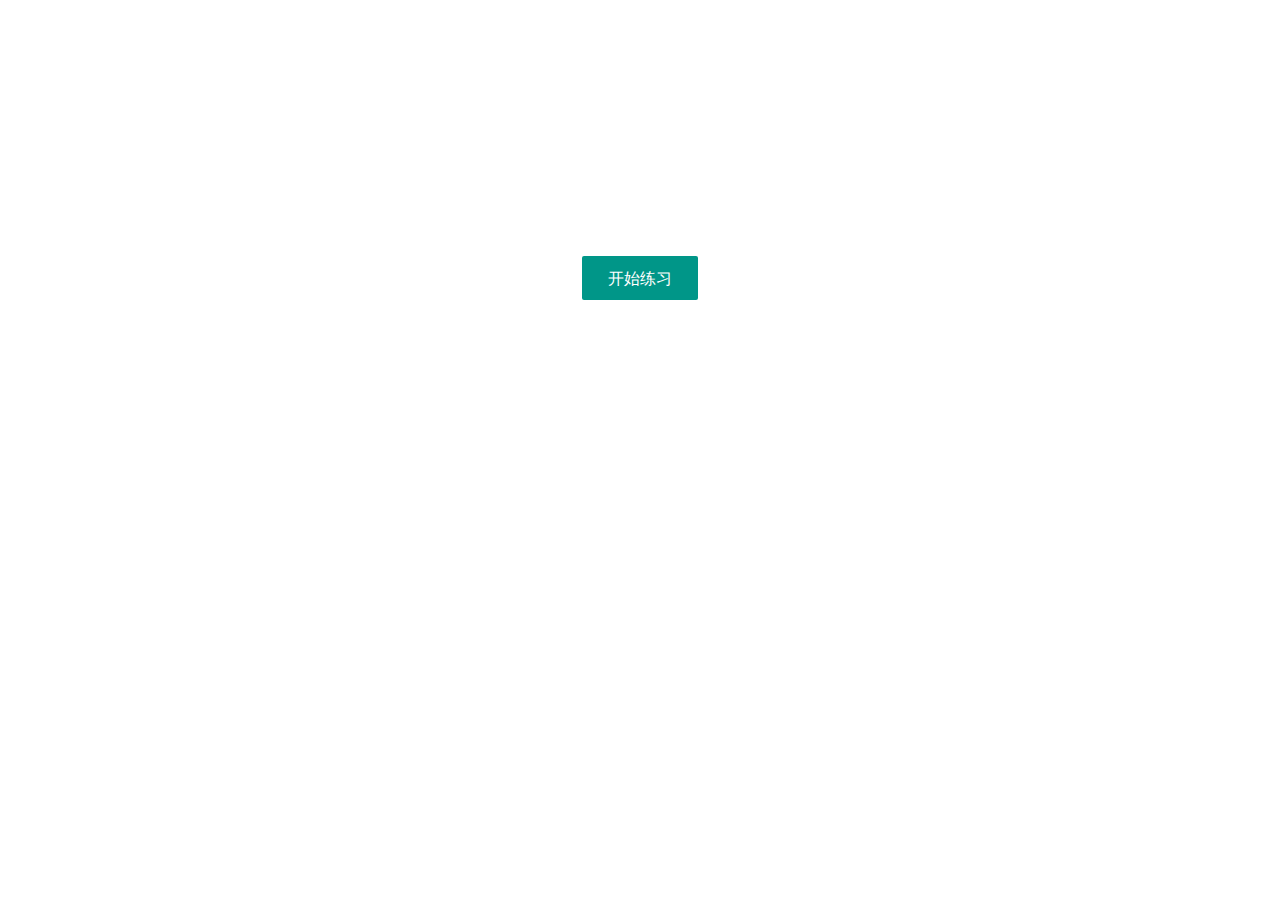
<file: ceshi3.html>
﻿<!doctype html>
<html lang="en">
<head>
<meta charset="UTF-8">
<meta name="viewport" content="width=device-width, user-scalable=no, initial-scale=1.0, maximum-scale=1.0, minimum-scale=1.0">
<meta http-equiv="X-UA-Compatible" content="ie=edge">
<title>答题</title>

<link rel="stylesheet" href="layui/css/layui.css">
<style>
	.list{width: 100%;display: none;margin:20px 0 0 0;}
	.wrong{
		color:red
	}
	.right{
		color:blue;
	}
	#list1{display: block;}
	label{font-weight: bold;}
	.layui-layer{margin: 0 auto;}
	#color{
		background:-webkit-linear-gradient(left,#147B96,#E6D205 25%,#147B96 50%,#E6D205 75%,#147B96);
		color:transparent;
		-webkit-background-clip:text;
		background-size:200% 100%;
		animation:masked-animation 1s infinite linear;
	}
	@-webkit-keyframes masked-animation {
		100% {
			background-position:-100% 0;
		}
	}
</style>

</head>
<body>

<div style="  margin:40px auto;">

	<!--这里是点击开始按钮启动，可有可无 <div style="text-align: center;" class="bg">
<button class="layui-btn layui-btn-group" onClick="contentShow()">答题开始</button>
	</div>-->

	<div style="text-align: center;margin:20% auto;" class="startDiv">
		<button type="button" class="layui-btn layui-btn-lg" id="startBtn">开始练习</button>
	</div>
	<div style="text-align: center; display: none" class="restartDiv">
		<input type="hidden" id="wrongCount" value="0">
		<button type="button" class="layui-btn " hidden id="restartBtn">重新练习</button>
		<button type="button" class="layui-btn layui-btn-danger" id="wrongCountBtn">本次错误:0</button>
		<button type="button" class="layui-btn layui-btn-danger" id="queTotal">题库剩余:900</button>
	</div>

	<div style="display: none"  class="layui-progress layui-progress-big" lay-filter="demo" lay-showPercent="true">
		<div  class="layui-progress-bar layui-bg-blue" id="processDiv" lay-percent="0%"></div>
	</div>




	<div>
		<div class="list" id="list1" style="display: none">
			<input type="hidden" id="rightAns">
			<input type="hidden" id="type">
			<input type="hidden" id="index">
			<input type="hidden" id="isCommit" value="0">


			<label class="layui-font-20" id="currCount">1</label>
			<label class="layui-font-20" id="content">111</label>
			<div class="layui-form">
				<div class="layui-form-item" id="chooseDiv">
					<div class="layui-input-block">
						<input type="radio" name="sex" value="男" title="男" checked="">
					</div>
					<div class="layui-input-block">
						<input type="radio" name="sex" value="女" title="女">
					</div>
					<div class="layui-input-block">
						<input type="radio" lay-filter="wh15" name="wh15" value="b" title="B:孙书华">
					</div>
					<div class="layui-input-block">
						<input type="radio" lay-filter="wh15" name="wh15" value="c" title="C:杨梅">
					</div>
					<div class="layui-input-block">
						<input type="radio" lay-filter="wh15" name="wh15" value="d" title="D:张艳">
					</div>
				</div>
			</div>
		</div>
	</div>

	<div style="display: none;" class="btnDiv">
		<button type="button" class="layui-btn"  id="commit">提交答案</button>
		<button type="button" class="layui-btn"  id="next">下一题</button>
	</div>


	<div style="display: none;" class="resultDiv">
		<label class="layui-font-20" id="result"></label>
	</div>



</div>

<script src="layui/layui.js"></script>
<script>

	//一次答50个题 进度一个2%
	var totalCount = 20;
	var proceeVal =100/totalCount;
	var rightCount=3;
	var currentCount=1;
	var jsonList=[];
    layui.use(['layer', 'element','form','jquery'], function(){
        var $ = layui.jquery,
            layer = layui.layer,
            element = layui.element,
            form = layui.form;

		/**
		 * 开始
		 * 初始只显示开始按钮，点击开始时，
		 * 隐藏 开始按钮、重开按钮、下一题
		 * 展示 进度条和进度、题目、提交
		 */
		$("#startBtn").bind({"click":function(){
			$('.btnDiv').show();
			$('.restartDiv').show();
				//隐藏 开始按钮
			$('.startDiv').hide();
			//隐藏 重开按钮
			$('#restartBtn').hide();
			//隐藏下一题按钮
			$('#next').hide();
			//展示 进度条、题目、提交
			$('.layui-progress').show();
			//开始计算第一题
			$('#list1').show();
			//提交
			$('#commit').show();
			//展示题目
			showQuest();
			//展示进度条进度
			element.progress('demo', 0+'%');
		}});
		/**
		 * 下一题按钮
		 * 1.判断是否点击了提交，否-返回
		 * 2.题号+1，更新进度条
		 * 3.判断是否答满题目，如果是，则隐藏 提交 和 下一题 按钮，展示重开按钮
		 * 4.未答满题目，隐藏结果提示，隐藏下一题按钮，提交标识改为0，展示下一题，更改题号
		 */
		$("#next").bind({"click":function(){
				if(jsonList.length==0){
					layer.msg("无题可做！！！请退出")
					$('#commit').hide();
					$('#next').hide();
					return;
				}

				var isCommit = $('#isCommit').val();
				//判断是否提交
				if(isCommit!=1){
					return;
				}
				currentCount++;
				if(currentCount>totalCount){
					//隐藏 提交 和 下一题 按钮，展示重开按钮
					$('#commit').hide();
					$('#next').hide();
					$('#restartBtn').show();
					layer.msg('本次练习结束，请重新开始');
					return;
				}
				//4.未答满题目，隐藏结果提示，隐藏下一题按钮，提交标识改为0展示下一题，更改题号
				$('.resultDiv').hide();
				$('#next').hide();
				$('#isCommit').val('0');
				$('#currCount').text(currentCount);
				showQuest();
			}
		});

		//重新练习 题号改为1，进度条更新，错题改为0，提交标识改为0，重开按钮隐藏，提交按钮显示
		//展示下一题
		//隐藏结果提示
		$("#restartBtn").bind({"click":function(){
			// 题号改为1，进度条更新
				currentCount=1;
				$('#currCount').text(currentCount);
				element.progress('demo', proceeVal+'%');
			//错题改为0
				$('#wrongCount').val(0);
				$('#wrongCountBtn').text('本次错误:'+0);
				//提交标识改为0
				$('#isCommit').val(0);
				//重开按钮隐藏，提交按钮显示
				$('#commit').show();
				$('#restartBtn').hide();
				showQuest();
				//隐藏结果提示
				$('.resultDiv').hide();
			}
		});
		//提交按钮，判断是否已提交;判断是否有答案，设置提交标识；
		$("#commit").bind({"click":function(){
			//判断是否已提交，
			var isCommit = $('#isCommit').val();
			if(isCommit==1){
				return;
			}
			//判断是否有答案，
			var type = $('#type').val();
			var rightAns= $('#rightAns').val();
			var daan = "";
			if(type=='(多选题)'){
				var arr_box = [];
				$('input[type=checkbox]:checked').each(function() {
					arr_box.push($(this).val());
				});
				daan = arr_box.join(",");
			}else if(type=='(单选题)') {
				daan = $('input[name="radio"]:checked').val();
			}else if(type=='(判断题)') {
				daan = $('input[name="radio"]:checked').val();
			}
			if(!daan){
				layer.msg('请提交答案！');
				return false;
			}
			$('#isCommit').val(1);
			var className='wrong';
			var isRight="回答正确";
			if(daan==rightAns){
				if(!jsonList[$('#index').val()].count){
					jsonList[$('#index').val()].count = 1;
				}else{
					jsonList[$('#index').val()].count+=1;
				}
				if(jsonList[$('#index').val()].count==rightCount){
					jsonList.splice($('#index').val(),1);
					if(jsonList.length==0){
						layer.msg("无题可做！！！")
					}
				}
				className='right';

			}else{
				var wrongCount = parseInt( $('#wrongCount').val())+1;
				$('#wrongCount').val(wrongCount);
				$('#wrongCountBtn').text('本次错误:'+wrongCount);
				isRight="回答错误，正确答案是 "+rightAns;
			}

			$('#result').text(isRight);
			$('#next').show();

			$('.resultDiv').show();
			$('.resultDiv').addClass(className);
			element.progress('demo', proceeVal*(currentCount)+'%');

		}
		});
			/**
			 * 展示题目
			 */
		function showQuest(){
			$("#chooseDiv").html("");
			var questionTotalCount = jsonList.length;
			$('#queTotal').text('题库剩余:'+questionTotalCount);
			var randNum =  Math.floor(Math.random() * questionTotalCount) ;
			console.log("随机数="+randNum);

			var question = jsonList[randNum];
			console.log(question);
			console.log(question.content);
			//题目
			$('#content').text(question.content+question.type);
			$('#type').val(question.type);
			$('#index').val(randNum);
			//答案
			$('#rightAns').val(question.rightAns);
			//可选答案
			var canChoose = question.canChoose;
			//
			var type = question.type;
			if(type=='(多选题)'){
				var chooses = canChoose.split('###');
				for(var index=0;index<chooses.length;index++){
					var strs = chooses[index].split('===');

					var radioStr ='<div  class="layui-input-block">'+
							'<input type="checkbox" name="checkbox" lay-skin="primary" value="'+strs[0]+'" title="'+strs[0]+':'+strs[1]+'">'+
							'</div>';
					console.log(radioStr);
					$("#chooseDiv").append(radioStr);
				}
			}else if(type=='(单选题)'){
				console.log('单选题');

				var chooses = canChoose.split('###');
				for(var index=0;index<chooses.length;index++){
					var strs = chooses[index].split('===');
					var radioStr ='<div class="layui-input-block">'+
							'<input type="radio" name="radio" value="'+strs[0]+'" title="'+strs[0]+':'+strs[1]+'">'+
							'</div>';
					$("#chooseDiv").append(radioStr);
				}
			}else if(type=='(判断题)'){
				var radioStr ='<div class="layui-input-block">'+
						'<input type="radio" name="radio" value="√" title="正确">'+
						'</div>';
				$("#chooseDiv").append(radioStr);
				radioStr ='<div class="layui-input-block">'+
						'<input type="radio" name="radio" value="×" title="错误">'+
						'</div>';
				$("#chooseDiv").append(radioStr);
			}else {
				console.log('error');
			}

			form.render();
		}


		$.get("./ceshi1.json", function(data) {
			jsonList = data;
		});
});




</script>

</body>
</html>
</file>
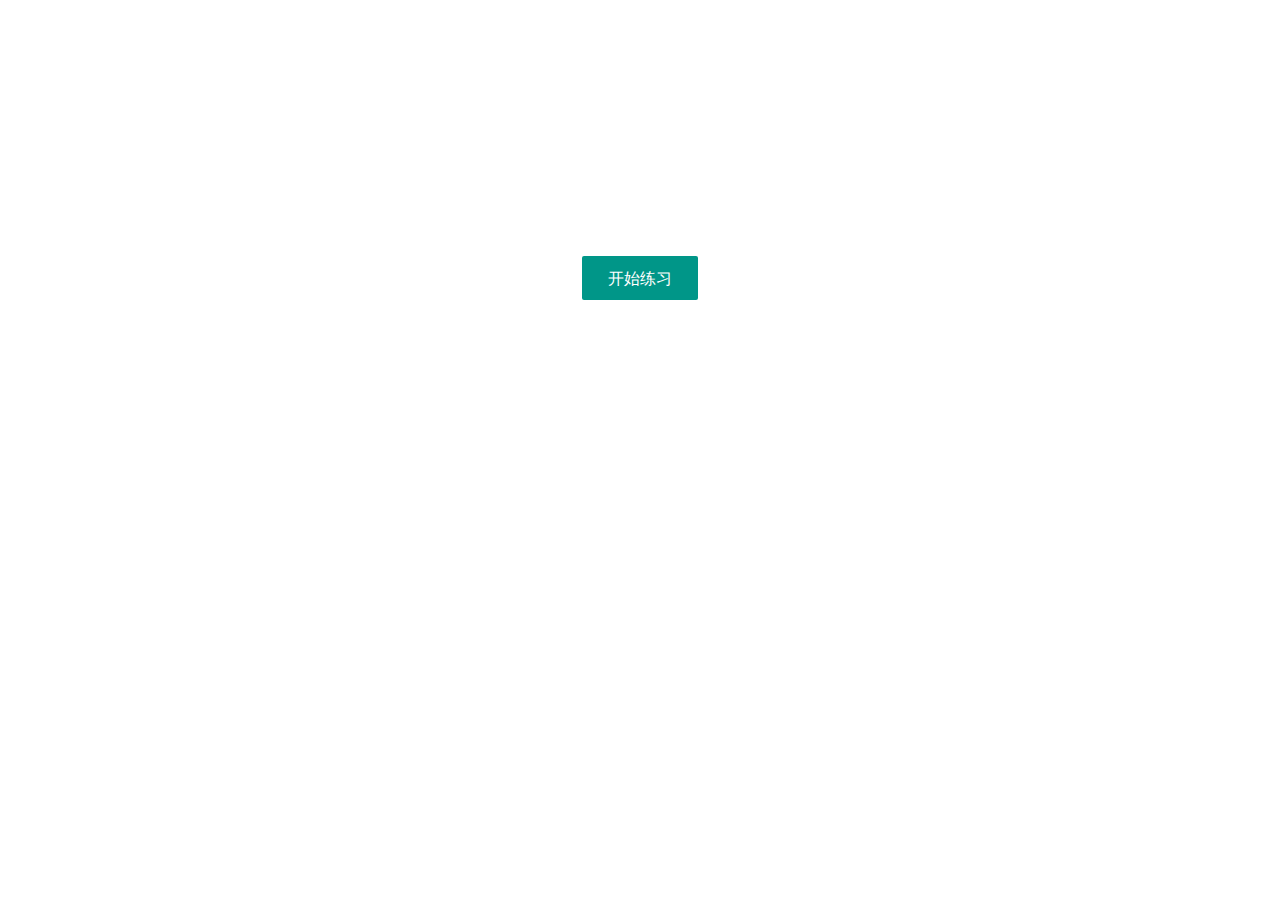
<file: ceshi4.html>
﻿<!doctype html>
<html lang="en">
<head>
	<meta charset="UTF-8">
	<meta name="viewport" content="width=device-width, user-scalable=no, initial-scale=1.0, maximum-scale=1.0, minimum-scale=1.0">
	<meta http-equiv="X-UA-Compatible" content="ie=edge">
	<title>答题</title>

	<link rel="stylesheet" href="layui/css/layui.css">
	<style>
		.list{width: 100%;display: none;margin:20px 0 0 0;}
		.wrong{
			color:red
		}
		.right{
			color:blue;
		}
		#list1{display: block;}
		label{font-weight: bold;}
		.layui-layer{margin: 0 auto;}
		#color{
			background:-webkit-linear-gradient(left,#147B96,#E6D205 25%,#147B96 50%,#E6D205 75%,#147B96);
			color:transparent;
			-webkit-background-clip:text;
			background-size:200% 100%;
			animation:masked-animation 1s infinite linear;
		}
		@-webkit-keyframes masked-animation {
			100% {
				background-position:-100% 0;
			}
		}
	</style>

</head>
<body>

<div style="  margin:40px auto;">

	<!--这里是点击开始按钮启动，可有可无 <div style="text-align: center;" class="bg">
<button class="layui-btn layui-btn-group" onClick="contentShow()">答题开始</button>
	</div>-->

	<div style="text-align: center;margin:20% auto;" class="startDiv">
		<button type="button" class="layui-btn layui-btn-lg" id="startBtn">开始练习</button>
	</div>
	<div style="text-align: center; display: none" class="restartDiv">
		<input type="hidden" id="wrongCount" value="0">
		<button type="button" class="layui-btn " hidden id="restartBtn">重新练习</button>
		<button type="button" class="layui-btn layui-btn-danger" id="wrongCountBtn">本次错误:0</button>
		<button type="button" class="layui-btn layui-btn-danger" id="queTotal">题库剩余:900</button>
	</div>

	<div style="display: none"  class="layui-progress layui-progress-big" lay-filter="demo" lay-showPercent="true">
		<div  class="layui-progress-bar layui-bg-blue" id="processDiv" lay-percent="0%"></div>
	</div>




	<div>
		<div class="list" id="list1" style="display: none">
			<input type="hidden" id="rightAns">
			<input type="hidden" id="type">
			<input type="hidden" id="index">
			<input type="hidden" id="isCommit" value="0">


			<label class="layui-font-20" id="currCount">1</label>
			<label class="layui-font-20" id="content">111</label>
			<div class="layui-form">
				<div class="layui-form-item" id="chooseDiv">
					<div class="layui-input-block">
						<input type="radio" name="sex" value="男" title="男" checked="">
					</div>
					<div class="layui-input-block">
						<input type="radio" name="sex" value="女" title="女">
					</div>
					<div class="layui-input-block">
						<input type="radio" lay-filter="wh15" name="wh15" value="b" title="B:孙书华">
					</div>
					<div class="layui-input-block">
						<input type="radio" lay-filter="wh15" name="wh15" value="c" title="C:杨梅">
					</div>
					<div class="layui-input-block">
						<input type="radio" lay-filter="wh15" name="wh15" value="d" title="D:张艳">
					</div>
				</div>
			</div>
		</div>
	</div>

	<div style="display: none;" class="btnDiv">
		<button type="button" class="layui-btn"  id="commit">提交答案</button>
		<button type="button" class="layui-btn"  id="next">下一题</button>
	</div>


	<div style="display: none;" class="resultDiv">
		<label class="layui-font-20" id="result"></label>
	</div>



</div>

<script src="layui/layui.js"></script>
<script>

	//一次答50个题 进度一个2%
	var totalCount = 20;
	var proceeVal =100/totalCount;
	var rightCount=3;
	var currentCount=1;
	var jsonList=[];
	layui.use(['layer', 'element','form','jquery'], function(){
		var $ = layui.jquery,
				layer = layui.layer,
				element = layui.element,
				form = layui.form;

		/**
		 * 开始
		 * 初始只显示开始按钮，点击开始时，
		 * 隐藏 开始按钮、重开按钮、下一题
		 * 展示 进度条和进度、题目、提交
		 */
		$("#startBtn").bind({"click":function(){
				$('.btnDiv').show();
				$('.restartDiv').show();
				//隐藏 开始按钮
				$('.startDiv').hide();
				//隐藏 重开按钮
				$('#restartBtn').hide();
				//隐藏下一题按钮
				$('#next').hide();
				//展示 进度条、题目、提交
				$('.layui-progress').show();
				//开始计算第一题
				$('#list1').show();
				//提交
				$('#commit').show();
				//展示题目
				showQuest();
				//展示进度条进度
				element.progress('demo', 0+'%');
			}});
		/**
		 * 下一题按钮
		 * 1.判断是否点击了提交，否-返回
		 * 2.题号+1，更新进度条
		 * 3.判断是否答满题目，如果是，则隐藏 提交 和 下一题 按钮，展示重开按钮
		 * 4.未答满题目，隐藏结果提示，隐藏下一题按钮，提交标识改为0，展示下一题，更改题号
		 */
		$("#next").bind({"click":function(){
				if(jsonList.length==0){
					layer.msg("无题可做！！！请退出")
					$('#commit').hide();
					$('#next').hide();
					return;
				}

				var isCommit = $('#isCommit').val();
				//判断是否提交
				if(isCommit!=1){
					return;
				}
				currentCount++;
				if(currentCount>totalCount){
					//隐藏 提交 和 下一题 按钮，展示重开按钮
					$('#commit').hide();
					$('#next').hide();
					$('#restartBtn').show();
					layer.msg('本次练习结束，请重新开始');
					return;
				}
				//4.未答满题目，隐藏结果提示，隐藏下一题按钮，提交标识改为0展示下一题，更改题号
				$('.resultDiv').hide();
				$('#next').hide();
				$('#isCommit').val('0');
				$('#currCount').text(currentCount);
				showQuest();
			}
		});

		//重新练习 题号改为1，进度条更新，错题改为0，提交标识改为0，重开按钮隐藏，提交按钮显示
		//展示下一题
		//隐藏结果提示
		$("#restartBtn").bind({"click":function(){
				// 题号改为1，进度条更新
				currentCount=1;
				$('#currCount').text(currentCount);
				element.progress('demo', proceeVal+'%');
				//错题改为0
				$('#wrongCount').val(0);
				$('#wrongCountBtn').text('本次错误:'+0);
				//提交标识改为0
				$('#isCommit').val(0);
				//重开按钮隐藏，提交按钮显示
				$('#commit').show();
				$('#restartBtn').hide();
				showQuest();
				//隐藏结果提示
				$('.resultDiv').hide();
			}
		});
		//提交按钮，判断是否已提交;判断是否有答案，设置提交标识；
		$("#commit").bind({"click":function(){
				//判断是否已提交，
				var isCommit = $('#isCommit').val();
				if(isCommit==1){
					return;
				}
				//判断是否有答案，
				var type = $('#type').val();
				var rightAns= $('#rightAns').val();
				var daan = "";
				if(type=='(多选题)'){
					var arr_box = [];
					$('input[type=checkbox]:checked').each(function() {
						arr_box.push($(this).val());
					});
					daan = arr_box.join(",");
				}else if(type=='(单选题)') {
					daan = $('input[name="radio"]:checked').val();
				}else if(type=='(判断题)') {
					daan = $('input[name="radio"]:checked').val();
				}
				if(!daan){
					layer.msg('请提交答案！');
					return false;
				}
				$('#isCommit').val(1);
				var className='wrong';
				var isRight="回答正确";
				if(daan==rightAns){
					if(!jsonList[$('#index').val()].count){
						jsonList[$('#index').val()].count = 1;
					}else{
						jsonList[$('#index').val()].count+=1;
					}
					if(jsonList[$('#index').val()].count==rightCount){
						jsonList.splice($('#index').val(),1);
						if(jsonList.length==0){
							layer.msg("无题可做！！！")
						}
					}
					className='right';

				}else{
					var wrongCount = parseInt( $('#wrongCount').val())+1;
					$('#wrongCount').val(wrongCount);
					$('#wrongCountBtn').text('本次错误:'+wrongCount);
					isRight="回答错误，正确答案是 "+rightAns;
				}

				$('#result').text(isRight);
				$('#next').show();

				$('.resultDiv').show();
				$('.resultDiv').addClass(className);
				element.progress('demo', proceeVal*(currentCount)+'%');

			}
		});
		/**
		 * 展示题目
		 */
		function showQuest(){
			$("#chooseDiv").html("");
			var questionTotalCount = jsonList.length;
			$('#queTotal').text('题库剩余:'+questionTotalCount);
			var randNum =  Math.floor(Math.random() * questionTotalCount) ;
			console.log("随机数="+randNum);

			var question = jsonList[randNum];
			console.log(question);
			console.log(question.content);
			//题目
			$('#content').text(question.content+question.type);
			$('#type').val(question.type);
			$('#index').val(randNum);
			//答案
			$('#rightAns').val(question.rightAns);
			//可选答案
			var canChoose = question.canChoose;
			//
			var type = question.type;
			if(type=='(多选题)'){
				var chooses = canChoose.split('###');
				for(var index=0;index<chooses.length;index++){
					var strs = chooses[index].split('===');

					var radioStr ='<div  class="layui-input-block">'+
							'<input type="checkbox" name="checkbox" lay-skin="primary" value="'+strs[0]+'" title="'+strs[0]+':'+strs[1]+'">'+
							'</div>';
					console.log(radioStr);
					$("#chooseDiv").append(radioStr);
				}
			}else if(type=='(单选题)'){
				console.log('单选题');

				var chooses = canChoose.split('###');
				for(var index=0;index<chooses.length;index++){
					var strs = chooses[index].split('===');
					var radioStr ='<div class="layui-input-block">'+
							'<input type="radio" name="radio" value="'+strs[0]+'" title="'+strs[0]+':'+strs[1]+'">'+
							'</div>';
					$("#chooseDiv").append(radioStr);
				}
			}else if(type=='(判断题)'){
				var radioStr ='<div class="layui-input-block">'+
						'<input type="radio" name="radio" value="√" title="正确">'+
						'</div>';
				$("#chooseDiv").append(radioStr);
				radioStr ='<div class="layui-input-block">'+
						'<input type="radio" name="radio" value="×" title="错误">'+
						'</div>';
				$("#chooseDiv").append(radioStr);
			}else {
				console.log('error');
			}

			form.render();
		}


		$.get("./ceshi2.json", function(data) {
			jsonList = data;
		});
	});




</script>

</body>
</html>
</file>
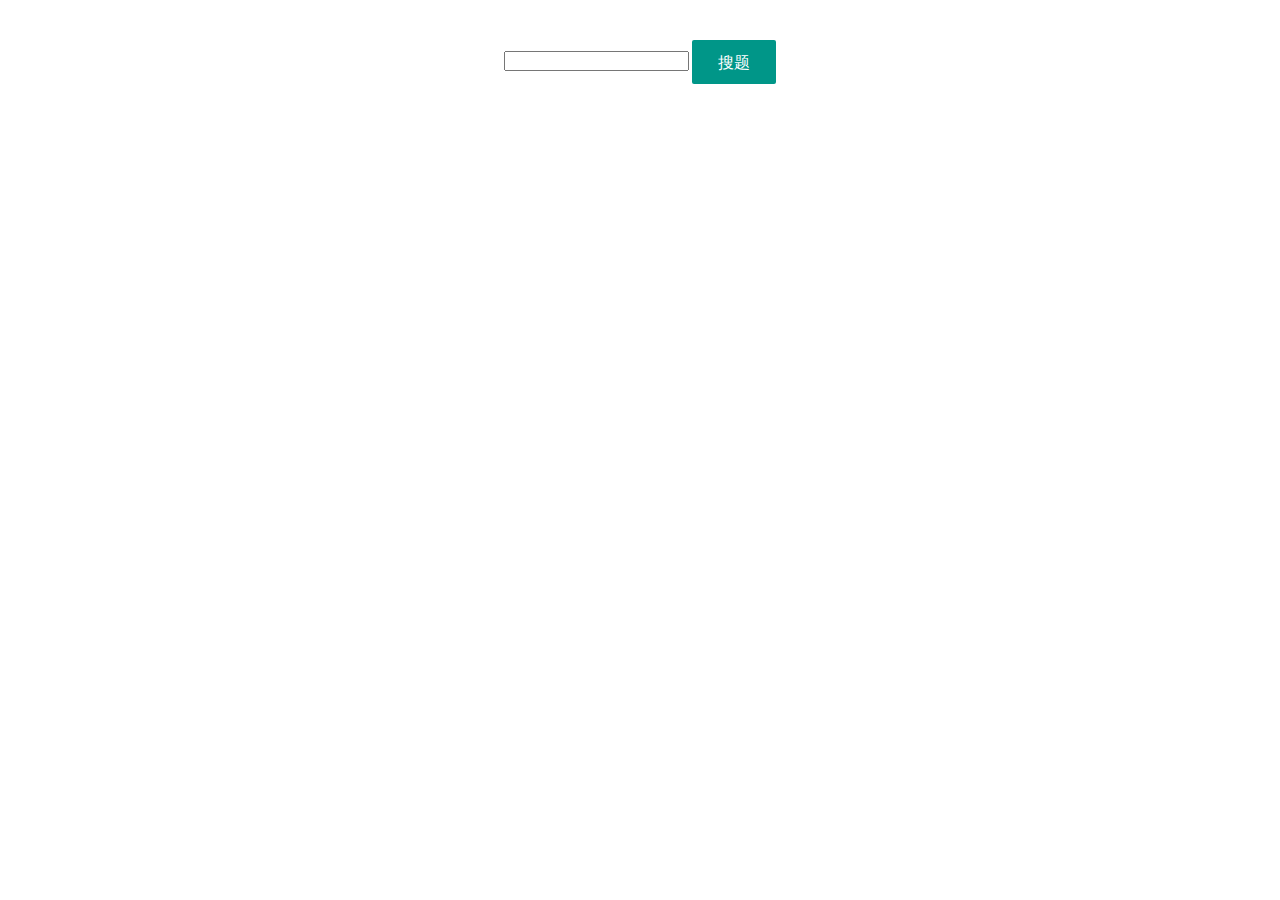
<file: searchQuest.html>
﻿<!doctype html>
<html lang="en">
<head>
<meta charset="UTF-8">
<meta name="viewport" content="width=device-width, user-scalable=no, initial-scale=1.0, maximum-scale=1.0, minimum-scale=1.0">
<meta http-equiv="X-UA-Compatible" content="ie=edge">
<title>答题</title>

<link rel="stylesheet" href="layui/css/layui.css">
<style>
	.list{width: 100%;display: none;margin:20px 0 0 0;}
	.wrong{
		color:red
	}
	.right{
		color:blue;
	}
	#list1{display: block;}
	label{font-weight: bold;}
	.layui-layer{margin: 0 auto;}
	#color{
		background:-webkit-linear-gradient(left,#147B96,#E6D205 25%,#147B96 50%,#E6D205 75%,#147B96);
		color:transparent;
		-webkit-background-clip:text;
		background-size:200% 100%;
		animation:masked-animation 1s infinite linear;
	}
	@-webkit-keyframes masked-animation {
		100% {
			background-position:-100% 0;
		}
	}
</style>

</head>
<body>

<div style="  margin:40px auto;">

	<!--这里是点击开始按钮启动，可有可无 <div style="text-align: center;" class="bg">
<button class="layui-btn layui-btn-group" onClick="contentShow()">答题开始</button>
	</div>-->

	<div style="text-align: center;" class="startDiv">
<!--		<button type="button" class="layui-btn layui-btn-lg" id="startBtn">开始练习</button>-->
		<input type="text" id="searchKey" value=""/>

		<button type="button" class="layui-btn layui-btn-lg" id="search">搜题</button>
	</div>

	<div style="text-align: center;" class="restartDiv">
		<span id="resultContent"></span>

	</div>

	<div style="text-align: center; display: none" class="restartDiv">
		<input type="hidden" id="wrongCount" value="0">
		<button type="button" class="layui-btn " hidden id="restartBtn">重新练习</button>
		<button type="button" class="layui-btn layui-btn-danger" id="wrongCountBtn">本次错误:0</button>
		<button type="button" class="layui-btn layui-btn-danger" id="queTotal">题库剩余:900</button>
	</div>

	<div style="display: none"  class="layui-progress layui-progress-big" lay-filter="demo" lay-showPercent="true">
		<div  class="layui-progress-bar layui-bg-blue" id="processDiv" lay-percent="2%"></div>
	</div>




	<div>
		<div class="list" id="list1" style="display: none">
			<input type="hidden" id="rightAns">
			<input type="hidden" id="type">
			<input type="hidden" id="index" value='0'>
			<input type="hidden" id="isCommit" value="0">


			<label class="layui-font-20" id="currCount">1</label>
			<label class="layui-font-20" id="content">111</label>
			<div class="layui-form">
				<div class="layui-form-item" id="chooseDiv">
					<div class="layui-input-block">
						<input type="radio" name="sex" value="男" title="男" checked="">
					</div>
					<div class="layui-input-block">
						<input type="radio" name="sex" value="女" title="女">
					</div>
					<div class="layui-input-block">
						<input type="radio" lay-filter="wh15" name="wh15" value="b" title="B:孙书华">
					</div>
					<div class="layui-input-block">
						<input type="radio" lay-filter="wh15" name="wh15" value="c" title="C:杨梅">
					</div>
					<div class="layui-input-block">
						<input type="radio" lay-filter="wh15" name="wh15" value="d" title="D:张艳">
					</div>
				</div>
			</div>
		</div>
	</div>

	<div style="display: none;" class="btnDiv">
		<button type="button" class="layui-btn"  id="commit">提交答案</button>
		<button type="button" class="layui-btn"  id="next">下一题</button>
	</div>


	<div style="display: none;" class="resultDiv">
		<label class="layui-font-20" id="result"></label>
	</div>



</div>

<script src="layui/layui.js"></script>
<script>

	//一次答50个题 进度一个2%
	var totalCount ;
	var proceeVal;
	var rightCount;
	var currentCount;
	var jsonList=[{"canChoose":"A===1 ###B===1.5 ###C===2 ###D===1.2","content":"站台上堆放货物，货物距站台外缘不得少于(      )M。 ","count":0,"id":1,"rightAns":"A","type":"(单选题)"},{"canChoose":"A===确认区间空闲 ###B===请示行调 ###C===准备列车进路","content":"车站值班员办理闭塞时，应（        ）。 ","count":0,"id":2,"rightAns":"A","type":"(单选题)"},{"canChoose":"A===3 ###B===2 ###C===6","content":"手推调车每批车数不准超过，重车1辆或空车(       )辆。 ","count":0,"id":3,"rightAns":"B","type":"(单选题)"},{"canChoose":"A===大事故 ###B===险性事故 ###C===一般事故D类","content":"车钩自动分离导致货运列车分离为(       )事故。 ","count":0,"id":4,"rightAns":"C","type":"(单选题)"},{"canChoose":"A===主管 ###B===支管 ###C===分路","content":"装设在通往三通阀的制动(       )上的为折角塞门。 ","count":0,"id":5,"rightAns":"A","type":"(单选题)"},{"canChoose":"A===10 ###B===15 ###C===20 ###D===25","content":"使用引导信号接车时，列车应以不超过(        )公里/小时速度进站。 ","count":0,"id":6,"rightAns":"B","type":"(单选题)"},{"canChoose":"A===《站细》 ###B===《行规》 ###C===《技规》","content":"车站值班员应严格按(       )规定时机开闭信号机。 ","count":0,"id":7,"rightAns":"A","type":"(单选题)"},{"canChoose":"A===司机 ###B===副司机 ###C===调车员 ###D===列检","content":"列车机车在车站调车作业时，第一辆车与机车的连挂由(        )负责。 ","count":0,"id":8,"rightAns":"C","type":"(单选题)"},{"canChoose":"A===两端 ###B===一位端 ###C===二位端","content":"手制动机都安排在车辆（       ）。 ","count":0,"id":9,"rightAns":"B","type":"(单选题)"},{"canChoose":"A===20公里/小时 ###B===30公里/小时 ###C===40公里/小时","content":"列车侧向通过9号道岔最高速度为（     ）。 ","count":0,"id":10,"rightAns":"B","type":"(单选题)"},{"canChoose":"A===3公里/小时 ###B===10公里/小时 ###C===5公里/小时","content":"正常情况下连挂车辆的速度不得超过(       )。 ","count":0,"id":11,"rightAns":"C","type":"(单选题)"},{"canChoose":"A===接发列车 ###B===调车作业 ###C===装卸车作业","content":"车站应不间断地(        )严格按列车运行图行车。 ","count":0,"id":12,"rightAns":"A","type":"(单选题)"},{"canChoose":"A===车列 ###B===车组 ###C===列车","content":"按列车性质和编组计划的要求，编成并连挂在一起的若干车辆称为（       ）。 ","count":0,"id":13,"rightAns":"A","type":"(单选题)"},{"canChoose":"A===区间 ###B===站界 ###C===分界点","content":"车站管辖范围的界限称为（        ）。 ","count":0,"id":14,"rightAns":"B","type":"(单选题)"},{"canChoose":"A===排风试验 ###B===下闸试验 ###C===简略试验","content":"列车自动制动机试验，分为全部试验、(        )、持续一定时间的全部试验。 ","count":0,"id":15,"rightAns":"C","type":"(单选题)"},{"canChoose":"A===行车调员 ###B===站长 ###C===站调度员 ###D===值班员","content":"(         )是行车工作组织者和指挥者。 ","count":0,"id":16,"rightAns":"A","type":"(单选题)"},{"canChoose":"A===红色许可证 ###B===行调命令 ###C===值班员开车计划","content":"车站一切电话中断时，列车进入区间凭证为（        ）。 ","count":0,"id":17,"rightAns":"A","type":"(单选题)"},{"canChoose":"A===20毫米 ###B===12毫米 ###C===16毫米 ###D===8毫米","content":"轨距是钢轨头部顶面下(        )范围内两股钢轨作用边之间的最小距离。 ","count":0,"id":18,"rightAns":"C","type":"(单选题)"},{"canChoose":"A===站长领导 ###B===行车调度领导 ###C===高度集中 ###D===集中领导","content":"行车工作必须坚持(        )、统一指挥，逐级负责的原则。 ","count":0,"id":19,"rightAns":"D","type":"(单选题)"},{"canChoose":"A===值班员指挥 ###B===信号员指挥 ###C===扳道员指挥","content":"列车或单机在车站时，所有乘务人员应按车站(        )进行工作。 ","count":0,"id":20,"rightAns":"A","type":"(单选题)"},{"canChoose":"A===机车进入站内 ###B===机车通过车站值班员室 ###C===机车出站","content":"列车通过车站以(      )时刻为准。 ","count":0,"id":21,"rightAns":"B","type":"(单选题)"},{"canChoose":"A===色灯信号机 ###B===臂板信号机 ###C===机车信号机 ###D===信号表示器 ###E===调车信号机","content":"信号机按用途分为（ ）。 ","count":0,"id":22,"rightAns":"A,B,C,D","type":"(多选题)"},{"canChoose":"A===自动 ###B===半自动 ###C===路签 ###D===电话","content":"行车闭塞设备分为（ ）闭塞。 ","count":0,"id":23,"rightAns":"A,B,C","type":"(多选题)"},{"canChoose":"A===正线 ###B===站线 ###C===军用专线 ###D===特别用途线","content":"属于煤炭铁路线路的有（  ）。 ","count":0,"id":24,"rightAns":"A,B,D","type":"(多选题)"},{"canChoose":"A===到发线 ###B===段管线 ###C===货物线 ###D===牵出线","content":"属于站线是指（  ）。 ","count":0,"id":25,"rightAns":"A,C,D","type":"(多选题)"},{"canChoose":"A===安全线 ###B===专用线 ###C===联络线 ###D===避难线 ###E===渡线","content":"特别用途线是指（  ）。 ","count":0,"id":26,"rightAns":"A,D","type":"(多选题)"},{"canChoose":"A===道岔位置 ###B===复示有关信号显示 ###C===列车简易试验进度 ###D===进路开通","content":"6502电气集中联锁设备计算机联锁系统，在控制台或显示屏上，应能监督（  ）。 ","count":0,"id":27,"rightAns":"A,D","type":"(多选题)"},{"canChoose":"A===逐级负责 ###B===统一指挥 ###C===集中领导 ###D===站长统一指挥 ###E===单一指挥","content":"行车工作必须坚持（  ）。 ","count":0,"id":28,"rightAns":"A,B,C","type":"(多选题)"},{"canChoose":"A===临时变更行车闭塞方法 ###B===变更调车计划 ###C===封锁区间 ###D===恢复原行车闭塞法","content":"需要发布行车调度命令事项有（  ）。 ","count":0,"id":29,"rightAns":"A,C,D","type":"(多选题)"},{"canChoose":"A===司机 ###B===站调度员 ###C===值班员 ###D===运转车长 ###E===站长","content":"临时变更或恢复行车闭塞方法受令人为（  ）。 ","count":0,"id":30,"rightAns":"A,C,D","type":"(多选题)"},{"canChoose":"A===专用线 ###B===安全线 ###C===避难线 ###D===牵出线 ###E===岔线","content":"道岔需保持定位，道岔开通位置为（  ）位置。 ","count":0,"id":31,"rightAns":"B,C","type":"(多选题)"},{"canChoose":"A===车体倾斜为此65毫米 ###B===空敞车体涨出50毫米 ###C===重煤车涨出120毫米 ###D===重车外涨出180毫米","content":"可以编入列车车辆有（  ）。 ","count":0,"id":32,"rightAns":"A,B,C","type":"(多选题)"},{"canChoose":"A===53毫米 ###B===76毫米 ###C===45毫米 ###D===66毫米 ###E===80毫米","content":"列车中互相连挂车钩的中心水平线高度差符合规定的为（  ）。 ","count":0,"id":33,"rightAns":"A,C,D","type":"(多选题)"},{"canChoose":"A===车辆连结 ###B===轮对及牵引梁 ###C===空重阀位置 ###D===自动制动机作用","content":"列车始发由运转车长负责检查时，应检查（  ）。 ","count":0,"id":34,"rightAns":"A,C,D","type":"(多选题)"},{"canChoose":"A===C60型车辆 ###B===外闸瓦车 ###C===M11型车辆 ###D===直径950毫米以上大轮车 ###E===K18型车辆","content":"禁止使用铁鞋制动车辆有（  ）。 ","count":0,"id":35,"rightAns":"B,D","type":"(多选题)"},{"canChoose":"A===牵出线 ###B===安全线 ###C===专用线 ###D===避难线 ###E===煤线","content":"禁止停留机车车辆的线路是（  ）。 ","count":0,"id":36,"rightAns":"B,D","type":"(多选题)"},{"canChoose":"A===2钩 ###B===3钩 ###C===6钩 ###D===1钩 ###E===8钩","content":"一次性变更调车作业计划钩数符合规章规定（  ）。 ","count":0,"id":37,"rightAns":"A,B,D","type":"(多选题)"},{"canChoose":"A===无联锁专用线作业 ###B===有联锁装卸线作业 ###C===电气集中联锁车站作业 ###D===停电时作业 ###E===有扳道员处所作业","content":"按规章规定调车作业必须执行要道还道作业有（ ）。 ","count":0,"id":38,"rightAns":"A,D,E","type":"(多选题)"},{"canChoose":"A===在不超过过2‰坡度线路上 ###B===《站细》指定允许地点 ###C===夜间无照明 ###D===手闸良好 ###E===天气不良","content":"属于符合手推调车条件之一的（  ）。 ","count":0,"id":39,"rightAns":"A,B,D","type":"(多选题)"},{"canChoose":"A===粮专车辆 ###B===装载爆炸品车辆 ###C===特种车辆 ###D===装载压缩气体车辆 ###E===装载液化气体车辆","content":"哪些车辆在车站停留必须指定固定线路，两端道岔扳向不能进入该线并加锁（  ）。 ","count":0,"id":40,"rightAns":"B,D,E","type":"(多选题)"},{"canChoose":"A===自动闭塞 ###B===半自动闭塞 ###C===电气路签（牌）闭塞 ###D===电话闭塞","content":"属于行车基本闭塞方法为（  ）。 ","count":0,"id":41,"rightAns":"A,B,C","type":"(多选题)"},{"canChoose":"A===在出站信号机故障线路上发车 ###B===越出站界调车 ###C===电气集中联锁接发车 ###D===计算机联锁接发车","content":"遇有哪些情况停止使用基本闭塞方法（  ）。 ","count":0,"id":42,"rightAns":"A,B","type":"(多选题)"},{"canChoose":"A===开往前方站列车 ###B===工程列车 ###C===救援列车 ###D===区间退回发车站列车 ###E===区间卸车后继续开往前站列车","content":"允许区间内推进运行的货运列车（  ）。 ","count":0,"id":43,"rightAns":"B,C,D","type":"(多选题)"},{"canChoose":"A===接车线空闲 ###B===区间空闲 ###C===进路道岔位置正确 ###D===影响进路的调车作业已停止","content":"接车前，值班员确认（  ）后，方可开放进站信号机。 ","count":0,"id":44,"rightAns":"A,C,D","type":"(多选题)"},{"canChoose":"A===凭证已交接 ###B===进路道岔位置正确 ###C===到发线调车作业已停止 ###D===影响进路的调车作业已停止","content":"发车前，值班员确认（  ）后，方可开放出站信号机。 ","count":0,"id":45,"rightAns":"B,D","type":"(多选题)"},{"canChoose":"A===讲清车次 ###B===简明清楚 ###C===正确及时 ###D===简单明了","content":"值班员下达准备接发列车进路命令时，必须（  ），并要求受令人复育，核对无误。 ","count":0,"id":46,"rightAns":"A,B,C","type":"(多选题)"},{"canChoose":"A===后面有待发列车的列车 ###B===本站停车列车 ###C===停车后困难列车 ###D===不适于站外停车列车 ###E===本站折返列车","content":"相对方向不能同时接车时，接车顺序为（  ）。 ","count":0,"id":47,"rightAns":"A,C,D","type":"(多选题)"},{"canChoose":"A===重型轨道车 ###B===救援列车 ###C===单机 ###D===通过列车 ###E===通车","content":"站内无空闲线路特殊情况下，只准接入（  ）。 ","count":0,"id":48,"rightAns":"A,B,C","type":"(多选题)"},{"canChoose":"A===进站信号机故障 ###B===出发信号机故障 ###C===区间折回列车 ###D===相对方向接发列车时","content":"准许开放引导信号接车情况为（  ）。 ","count":0,"id":49,"rightAns":"A,C","type":"(多选题)"},{"canChoose":"A===发车进路准备妥当 ###B===凭证已交付 ###C===出站信号机未开放 ###D===得到车长开车请求","content":"发车人员向运转车长显示发车指示信号时，必须具备前提条件是（  ）。 ","count":0,"id":50,"rightAns":"A,B","type":"(多选题)"},{"canChoose":"A===占用区间凭证 ###B===发车信号显示正确 ###C===值班员显示发车指示信号 ###D===邻线无机车作业","content":"司机必须确认（  ），方可起动列车。 ","count":0,"id":51,"rightAns":"A,B","type":"(多选题)"},{"canChoose":"A===得到值班员显示发车指示信号 ###B===司机已请求开车了 ###C===确认列车完全具备发车条件 ###D===值班员口头命令","content":"运转车长向司机显示发车信号时，必须具备前提条件是（  ）。 ","count":0,"id":52,"rightAns":"A,C","type":"(多选题)"},{"canChoose":"A===开单机 ###B===开挂有故障车辆列车 ###C===开重型轨道车 ###D===无运车长值乘动车","content":"发车人员可直接向司机显示发车信号情况的为（  ）。 ","count":0,"id":53,"rightAns":"A,C,D","type":"(多选题)"},{"canChoose":"A===黄灯 ###B===灭灯 ###C===关闭 ###D===白灯","content":"当进站、出站、通过信号机发生故障时应置于（  ）状态。 ","count":0,"id":54,"rightAns":"B,C","type":"(多选题)"},{"canChoose":"A===承认闭塞 ###B===列车出发 ###C===开放闭塞 ###D===越出站界调车","content":"电话闭塞，办理有关作业项目时，必须发出电话记录号码为（  ）。 ","count":0,"id":55,"rightAns":"A,D","type":"(多选题)"},{"canChoose":"A===退行前方有人领车 ###B===速度不超过15公里/小时 ###C===不得颤自退入站内 ###D===退行与牵引速度一样","content":"列车区间退行，符合规定的作业项目有（  ）。 ","count":0,"id":56,"rightAns":"A,B,C","type":"(多选题)"},{"canChoose":"A===报告行车调员 ###B===通知列车等待救援 ###C===按引导办法 将列车接入站内 ###D===口头命令直接退入站内某道","content":"车站值班员接到列车退行报告后，符合规定的作业项目有（  ）。 ","count":0,"id":57,"rightAns":"A,C","type":"(多选题)"},{"canChoose":"A===不办闭塞手续 ###B===办理闭塞 ###C===以行车调度命令作为凭证进入区间 ###D===开放出站信号","content":"向封锁区间发出救援列车时，符合规定的作业项目有（  ）。 ","count":0,"id":58,"rightAns":"A,C","type":"(多选题)"},{"canChoose":"A===司机不同意 ###B===距离不够 ###C===车门没关好 ###D===未得到卸车负责人的通知 ###E===卸货无侵限","content":"列车在区间卸车完了，（ ）情况下不得指示发车。 ","count":0,"id":59,"rightAns":"B,C,D","type":"(多选题)"},{"canChoose":"A===昼间 ###B===不影响列车运行 ###C===按规定做好防护 ###D===按列车办理","content":"轻型车辆及小车使用有关规定（  ）。 ","count":0,"id":60,"rightAns":"A,B,C","type":"(多选题)"},{"canChoose":"A===机车信号 ###B===视觉信号 ###C===听觉信号 ###D===移动信号 ###E===手信号","content":"铁路信号分为（  ）。 ","count":0,"id":61,"rightAns":"B,C","type":"(多选题)"},{"canChoose":"A===进站 ###B===进路 ###C===预告 ###D===通过","content":"以显示停车信号为定位信号机有（  ）。 ","count":0,"id":62,"rightAns":"A,B,D","type":"(多选题)"},{"canChoose":"A===停车显示距离400米 ###B===注意或减速信号显示距离310米 ###C===调车手信号显示距离150米 ###D===出站信号灭灯","content":"遇有昼间降雾、暴风雨雪天气时，信号显示需要改期夜间信号有（  ）。 ","count":0,"id":63,"rightAns":"A,C","type":"(多选题)"},{"canChoose":"A===进站 ###B===出站 ###C===显示距离不够 ###D===通过","content":"（   ）信号机灯光熄灭、显示不明或显示不正确时，均视为停车信号。 ","count":0,"id":64,"rightAns":"A,B,D","type":"(多选题)"},{"canChoose":"A===过标信号 ###B===股道号码信号 ###C===互检信号 ###D===减速信号 ###E===停车信号","content":"属于联系用手信号为（  ）。 ","count":0,"id":65,"rightAns":"A,B,C","type":"(多选题)"},{"canChoose":"A===最大半宽1700毫米 ###B===最大半宽1600毫米 ###C===最大高度5000毫米 ###D===最大高度4800毫米","content":"关于机车车辆限界的基本尺寸描述正确的是（  ）。 ","count":0,"id":66,"rightAns":"A,D","type":"(多选题)"},{"canChoose":"A===接车表示灯红灯不灭 ###B===发车表示灯黄灯不亮 ###C===出站信号机灭灯 ###D===闭塞表示灯显示良好","content":"发车站办理闭塞时，发生（  ）情况时，不停止使用半自动闭塞。 ","count":0,"id":67,"rightAns":"A,D","type":"(多选题)"},{"canChoose":"A===防护车站 ###B===防护区间 ###C===锁闭发车进路 ###D===指示列车出站的运行条件 ###E===车站与区间的分界点","content":"关于出站信号机作用描述正确的为（  ）。 ","count":0,"id":68,"rightAns":"B,D","type":"(多选题)"},{"canChoose":"A===车次 ###B===牵引吨数 ###C===股道 ###D===辆数","content":"列车技术检查时，车站值班员应将检查的列车（  ）提前通知列车检车人员 ","count":0,"id":69,"rightAns":"A,C,D","type":"(多选题)"},{"canChoose":"A===调车冲突 ###B===货运列车分离 ###C===客运列车分离 ###D===列车拉铁鞋开车 ###E===列车冲突","content":"有下列情形之一，定为一般D类事故（  ）。 ","count":0,"id":70,"rightAns":"A,B,D","type":"(多选题)"},{"canChoose":"A===向占用线接入列车 ###B===货运列车脱轨 ###C===擅自开车 ###D===车辆溜入区间 ###E===错办行车凭证发车","content":"有下列情形之一，定为一般C类事故（  ）。 ","count":0,"id":71,"rightAns":"A,B,D","type":"(多选题)"},{"canChoose":"A===补机 ###B===本务 ###C===辅助 ###D===重联","content":"双机牵引运行时，按前进方向前方的机车为（    ）机车。 ","count":0,"id":73,"rightAns":"B","type":"(单选题)"},{"canChoose":"A===一站、二看、三通过 ###B===一看、二站、三通过 ###C===边看、边过","content":"横越线路时，应（    ）。 ","count":0,"id":74,"rightAns":"A","type":"(单选题)"},{"canChoose":"A===暂不移动 ###B===停留的位置 ###C===车辆移动后","content":"横越停有机车、车辆的线路时，先确认机车、车辆（    ），然后在该机车、车辆较远处通过。 ","count":0,"id":75,"rightAns":"A","type":"(单选题)"},{"canChoose":"A===车底 ###B===两车钩下方 ###C===通过台或两车车钩上越过","content":"必须横越列车、车列时，应先确认列车、车列暂不移动，然后由（   ）。 ","count":0,"id":76,"rightAns":"C","type":"(单选题)"},{"canChoose":"A===违标 ###B===违章 ###C===违纪","content":"抢钩作业属于（    ）作业。 ","count":0,"id":77,"rightAns":"B","type":"(单选题)"},{"canChoose":"A===需要进行复诵 ###B===不必进行复诵 ###C===复诵或不复诵均可","content":"有关人员接受布置进路命令，或接受调车作业计划（    ）。 ","count":0,"id":78,"rightAns":"A","type":"(单选题)"},{"canChoose":"A===挂运 ###B===装车 ###C===计划","content":"装载货物超出机车车辆限界，无（    ）命令，禁止编入列车。 ","count":0,"id":79,"rightAns":"A","type":"(单选题)"},{"canChoose":"A===调车员 ###B===值班员 ###C===调度","content":"办理闭塞手续时，由（      ）员亲自办理。 ","count":0,"id":80,"rightAns":"B","type":"(单选题)"},{"canChoose":"A===命令号码 ###B===列车号码 ###C===电话记录号码 ###D===闭塞号码","content":"电话闭塞时，接车站在承认发车站闭塞时，必须发出（     ）。 ","count":0,"id":81,"rightAns":"C","type":"(单选题)"},{"canChoose":"A===相对方向同时接车 ###B===相对方向不同时接 ###C===只接上行列车","content":"在进站信号机外制动距离内，进站方向为超过6‰下坡道，禁止办理（       ）。 ","count":0,"id":82,"rightAns":"A","type":"(单选题)"},{"canChoose":"A===引导 ###B===进站 ###C===手显","content":"车站接入由区间返回列车时,应使用（     ）信号接车。 ","count":0,"id":83,"rightAns":"A","type":"(单选题)"},{"canChoose":"A===一长一短 ###B===一长二短 ###C===一长三短","content":"列车在区间停车后,不能继续运行时,司机鸣笛（    ）声的警报信号。 ","count":0,"id":84,"rightAns":"C","type":"(单选题)"},{"canChoose":"A===停电 ###B===开放 ###C===定位 ###D===关闭或灭灯","content":"当进出站信号机发生故障时,应置于(    )状态。 ","count":0,"id":85,"rightAns":"D","type":"(单选题)"},{"canChoose":"A===2 ###B===1 ###C===3","content":"关门车编入列车时,不得挂于机车次位（   ）辆之内。 ","count":0,"id":86,"rightAns":"C","type":"(单选题)"},{"canChoose":"A===安全线 ###B===到发线 ###C===岔线","content":"铁路站线其中包括（    ）。 ","count":0,"id":87,"rightAns":"B","type":"(单选题)"},{"canChoose":"A===2 ###B===3 ###C===5","content":"调车作业超过（     ）钩，一定要用书面计划传达。 ","count":0,"id":88,"rightAns":"B","type":"(单选题)"},{"canChoose":"A===一般事故 ###B===较大事故 ###C===险性事故","content":"列车冒进信号为（     ）。 ","count":0,"id":89,"rightAns":"A","type":"(单选题)"},{"canChoose":"A===5 ###B===1.5 ###C===2","content":"线路两旁堆放货物距离钢轨头部外侧距离不少于（     ）米。 ","count":0,"id":90,"rightAns":"B","type":"(单选题)"},{"canChoose":"A===1列 ###B===2列以上 ###C===只准单机","content":"向施工封锁区间开行工程列车时，只准进入（   ）。 ","count":0,"id":91,"rightAns":"A","type":"(单选题)"},{"canChoose":"A===100 ###B===150 ###C===80","content":"货车车体涨出，空车不得超过（   ）毫米 ","count":0,"id":92,"rightAns":"C","type":"(单选题)"},{"canChoose":"A===200 ###B===150 ###C===100","content":"货车车体涨出，重车不得超过（    ）毫米 ","count":0,"id":93,"rightAns":"B","type":"(单选题)"},{"canChoose":"A===调度命令 ###B===路票 ###C===出站调车通知书","content":"向封锁区间发出救援列车时，不办理闭塞手续，以（   ）作为进入封锁区间的凭证。 ","count":0,"id":94,"rightAns":"A","type":"(单选题)"},{"canChoose":"A===绿色 ###B===红色 ###C===黄色","content":"预告色灯信号机以显示（   ）灯光为定位。 ","count":0,"id":95,"rightAns":"C","type":"(单选题)"},{"canChoose":"A===关闭 ###B===锁闭 ###C===关好","content":"装载易燃货物的棚车门窗（    ）严密时，可不隔离。 ","count":0,"id":96,"rightAns":"A","type":"(单选题)"},{"canChoose":"A===值班员或调车组人员 ###B===清扫员 ###C===扳道员","content":"列车在始发前，无列检由（      ）负责检查。 ","count":0,"id":97,"rightAns":"A","type":"(单选题)"},{"canChoose":"A===65 ###B===75 ###C===85","content":"货车车体倾斜，不得超过（      ）。 ","count":0,"id":98,"rightAns":"B","type":"(单选题)"},{"canChoose":"A===85 ###B===95 ###C===75","content":"列车中相互连挂的车钩中心水平线的高度差不得超过（     ）毫米。 ","count":0,"id":99,"rightAns":"C","type":"(单选题)"},{"canChoose":"A===调车员 ###B===外勤值班员 ###C===内勤值班员","content":"单机附挂车辆由（      ）进行连挂和试风作业。 ","count":0,"id":100,"rightAns":"B","type":"(单选题)"},{"canChoose":"A===6 ###B===8 ###C===10 ###D===12","content":"单机附挂车辆不准超过（      ）辆。 ","count":0,"id":101,"rightAns":"C","type":"(单选题)"},{"canChoose":"A===派专人随乘 ###B===派专人随乘专列 ###C===安排专列","content":"回送破损严重机车车辆时，必须(      )挂运。 ","count":0,"id":102,"rightAns":"B","type":"(单选题)"},{"canChoose":"A===10 ###B===15 ###C===20 ###D===25","content":"列车中关门车超过规定，发布调度命令，允许列车不超过（     ）公里/小时。 ","count":0,"id":103,"rightAns":"C","type":"(单选题)"},{"canChoose":"A===拧紧手制动机 ###B===防溜枕木 ###C===在上坡方向止轮","content":"停留车防溜措施是必须(     )或安放铁鞋。 ","count":0,"id":104,"rightAns":"A","type":"(单选题)"},{"canChoose":"A===行车 ###B===调车工作 ###C===装卸车作业 ###D===检车作业","content":"信号是指示列车运行和（      ）的命令。 ","count":0,"id":105,"rightAns":"B","type":"(单选题)"},{"canChoose":"A===清扫员 ###B===调车员 ###C===值班员","content":"发超长列车确认信号困难可由（    ）中转发车信号。 ","count":0,"id":106,"rightAns":"C","type":"(单选题)"},{"canChoose":"A===停车信号 ###B===防护信号 ###C===防溜措施","content":"列车技术检查时必须设置（   ）。 ","count":0,"id":107,"rightAns":"B","type":"(单选题)"},{"canChoose":"A===填写 ###B===只填写司机页 ###C===填写一式三份","content":"路票不得在未得到电话号码前和进路准备妥当前（     ）。 ","count":0,"id":108,"rightAns":"A","type":"(单选题)"},{"canChoose":"A===划×注销 ###B===直接保管 ###C===销毁","content":"路票收回，要在路票上(     )。 ","count":0,"id":109,"rightAns":"A","type":"(单选题)"},{"canChoose":"A===5 ###B===15 ###C===10 ###D===12","content":"在尽头线上调车时，距线路终端应有（     ）米的安全距离。 ","count":0,"id":110,"rightAns":"C","type":"(单选题)"},{"canChoose":"A===列车全部进站 ###B===列车越过警冲标 ###C===机车通过车站运转室","content":"列车通过车站时刻以（     ）时刻为标准。 ","count":0,"id":111,"rightAns":"C","type":"(单选题)"},{"canChoose":"A===安全线、避难线 ###B===到发线、煤仓线 ###C===渡线","content":"禁止停留车辆的地点是（      ）。 ","count":0,"id":112,"rightAns":"A","type":"(单选题)"},{"canChoose":"A===前进 ###B===进行 ###C===退行 ###D===出发","content":"半自动闭塞列车占用区间凭证是出站信号机显示的（      ）信号。 ","count":0,"id":113,"rightAns":"B","type":"(单选题)"},{"canChoose":"A===地点 ###B===方向 ###C===时间","content":"越出站界调车时，在指定的（   ）内，不受勾数限制。 ","count":0,"id":114,"rightAns":"C","type":"(单选题)"},{"canChoose":"A===正线 ###B===到发线 ###C===配线","content":"车站为设有（    ）分界点，办理列车接发、会让和运输业务。 ","count":0,"id":115,"rightAns":"C","type":"(单选题)"},{"canChoose":"A===设备 ###B===装置 ###C===配件","content":"制动装置是外力迫使运行中的机车车辆减速或停车的一种（    ）。 ","count":0,"id":116,"rightAns":"A","type":"(单选题)"},{"canChoose":"A===电话记录号码 ###B===命令 ###C===指令","content":"电话闭塞时，承认闭塞、取消闭塞、列车到达必须发出（       ）。 ","count":0,"id":117,"rightAns":"A","type":"(单选题)"},{"canChoose":"A===到发线 ###B===调车线 ###C===正线","content":"(      )是指连接车站并贯穿或直股伸入车站的线路。 ","count":0,"id":118,"rightAns":"C","type":"(单选题)"},{"canChoose":"A===正线 ###B===运行图 ###C===到发线","content":"超长列车是指列车长度超过（    ）规定的区段换长。 ","count":0,"id":119,"rightAns":"B","type":"(单选题)"},{"canChoose":"A===违纪 ###B===违标 ###C===违规 ###D===违章","content":"变更调车作业计划超过3勾，不停车对口传达属于（      ）作业。 ","count":0,"id":120,"rightAns":"D","type":"(单选题)"},{"canChoose":"A===站长 ###B===行车调度员 ###C===值班员 ###D===车长","content":"向封锁区间开行列车,不办闭塞手续,以（        ）命令进入封锁区间。 ","count":0,"id":121,"rightAns":"B","type":"(单选题)"},{"canChoose":"A===5 ###B===10 ###C===15 ###D===20","content":"列车区间退行速度不得超过(        )公里/小时。 ","count":0,"id":122,"rightAns":"C","type":"(单选题)"},{"content":"半自动闭塞区段使用故障按钮，需列车调度员发布命令，其受令者是车站调度员。（） ","count":0,"id":123,"rightAns":"×","type":"(判断题)"},{"content":"单线区段的车站和站舍位于线路一侧的尽头式车站，线路编号的方法相同。（  ） ","count":0,"id":124,"rightAns":"√","type":"(判断题)"},{"content":"车辆的换长，就是测量的车辆两端车钩钩舌内侧面距离的长度与11m的比值。（  ） ","count":0,"id":125,"rightAns":"√","type":"(判断题)"},{"content":"岔线、段管线与正线、到发线接轨时，均铺设安全线。（  ） ","count":0,"id":126,"rightAns":"√","type":"(判断题)"},{"content":"集中联锁设备，应保证当列车进路向占用线上开通时，有关信号机不可能显示。（  ） ","count":0,"id":127,"rightAns":"×","type":"(判断题)"},{"content":"单机、动车及重型轨道车，未完全具备列车条件，不能按列车办理。（  ） ","count":0,"id":128,"rightAns":"×","type":"(判断题)"},{"content":"引向安全线、避难线的道岔的定位，为安全线、避难线开通的位置。（  ） ","count":0,"id":129,"rightAns":"√","type":"(判断题)"},{"content":"列车应按列车运行图规定的编挂条件、车组、重量及长度编组。（  ） ","count":0,"id":130,"rightAns":"×","type":"(判断题)"},{"content":"编入列车的关门车，不得挂于机后部5辆车之内。（  ） ","count":0,"id":131,"rightAns":"×","type":"(判断题)"},{"content":"发出须由区间返回的列车、应停止使用基本闭塞法，改用电话闭塞法行车。（  ） ","count":0,"id":132,"rightAns":"×","type":"(判断题)"},{"content":"车站值班员在接车前须亲自或通过有关人员确认接车线路空闲、进路道岔位置正确、影响进路的调车工作已经停止，方可开放进站信号机，准备接车。 （  ） ","count":0,"id":133,"rightAns":"√","type":"(判断题)"},{"content":"进站信号机不能使用时，应使用引导信号或派引导人员接车。（  ） ","count":0,"id":134,"rightAns":"√","type":"(判断题)"},{"content":"一切电话中断时，可以发出须由区间内返回的列车。（  ） ","count":0,"id":135,"rightAns":"×","type":"(判断题)"},{"content":"跟踪出站调车只允许在单线区间及双线正方向线路办理。（  ） ","count":0,"id":136,"rightAns":"√","type":"(判断题)"},{"content":"铁路运输安全管理坚持安全第一、预防为主、综合治理的方针。（  ） ","count":0,"id":137,"rightAns":"√","type":"(判断题)"},{"content":"当机车、车辆挤上道岔时，立即停车，报告车站值班员听候处理。 （  ） ","count":0,"id":138,"rightAns":"√","type":"(判断题)"},{"content":"手推调车每批车数，不准超过重车1辆或空车2辆。（  ） ","count":0,"id":139,"rightAns":"√","type":"(判断题)"},{"content":"一切建筑物、设备，在任何情况下均不得侵入铁路的建筑接近限界。 （  ） ","count":0,"id":140,"rightAns":"√","type":"(判断题)"},{"content":"货车周转时间，为货车自第一次装车完了时起至再次装车完了时止所消耗的时间。（ ） ","count":0,"id":141,"rightAns":"√","type":"(判断题)"},{"content":"引导手信号和机车出入段进路道岔准备妥当的手信号，显示方式相同。（  ） ","count":0,"id":142,"rightAns":"√","type":"(判断题)"},{"content":"装载跨装货物的平车，无跨装特殊装置的，可以编入列车。（  ） ","count":0,"id":143,"rightAns":"×","type":"(判断题)"},{"content":"使用电话闭塞法行车时，列车占用区间的行车凭证为红色许可证。（  ） ","count":0,"id":144,"rightAns":"×","type":"(判断题)"},{"content":"集中联锁的车站，正线上的出站信号机未开放时，进站信号机不能开放。（  ） ","count":0,"id":145,"rightAns":"×","type":"(判断题)"},{"content":"在某一轨道电路范围内，如果轮对不能将轨道电路分路的地方称为“死区间”。 （ ） ","count":0,"id":146,"rightAns":"√","type":"(判断题)"},{"content":"进路信号机显示距离不得少于400M。（  ） ","count":0,"id":147,"rightAns":"√","type":"(判断题)"},{"content":"擅自发车、开车、停车，错办通过定为一般C类事故。（  ） ","count":0,"id":148,"rightAns":"×","type":"(判断题)"},{"content":"“上行咽喉”、下行咽喉“皆以出站信号机方向为准。（  ） ","count":0,"id":149,"rightAns":"×","type":"(判断题)"},{"content":"装设在通往三通阀的制动支管上的为折角塞门。（  ） ","count":0,"id":150,"rightAns":"×","type":"(判断题)"},{"content":"“C”表示车辆种类为平板车。（  ） ","count":0,"id":151,"rightAns":"×","type":"(判断题)"},{"content":"停有装载危险货物车辆的线路上的道岔必须加锁。（  ） ","count":0,"id":152,"rightAns":"√","type":"(判断题)"},{"content":"布置进路时，必须向有关人员讲清车次、占用线路，如车站一端有两个及其以上运行方向时，还要讲清方向。（  ） ","count":0,"id":153,"rightAns":"√","type":"(判断题)"},{"content":"一切电话中断时，行车凭证为路票。（  ） ","count":0,"id":154,"rightAns":"×","type":"(判断题)"},{"content":"单机是指未挂车辆在区间线路上运行的机车。（  ） ","count":0,"id":155,"rightAns":"×","type":"(判断题)"},{"content":"列车最后第二、三辆不得连续为关门车。（  ） ","count":0,"id":156,"rightAns":"√","type":"(判断题)"},{"content":"列车机车在车站调车作业时，第一辆车与机车的连挂由司机负责。（  ） ","count":0,"id":157,"rightAns":"×","type":"(判断题)"},{"content":"仅变更作业方法或辆数时，一批作业变更可以超过三钩。（  ） ","count":0,"id":158,"rightAns":"√","type":"(判断题)"},{"content":"行车安全包括两大部分：一是调车安全，二是运输安全。（  ） ","count":0,"id":159,"rightAns":"×","type":"(判断题)"},{"content":"道岔表示器可以指示调车机车运行。（  ） ","count":0,"id":160,"rightAns":"×","type":"(判断题)"},{"content":"车站值班员指示引导人员前往接车后，不准变更接车顺序和接车进路。（  ） ","count":0,"id":161,"rightAns":"√","type":"(判断题)"},{"content":"引导接车时，列车应以不超过20KM/H速度进站。（  ） ","count":0,"id":162,"rightAns":"×","type":"(判断题)"},{"content":"机车出入段，转线不属于调车作业。（  ） ","count":0,"id":163,"rightAns":"×","type":"(判断题)"},{"content":"载重超过规定标准5吨以内可以编入列车。（  ） ","count":0,"id":164,"rightAns":"×","type":"(判断题)"},{"content":"货车周转时间，为货车自第一次装车完了时起至再次装车完了所消耗的时间。 （  ） ","count":0,"id":165,"rightAns":"√","type":"(判断题)"},{"content":"机车出入段进路道岔准备妥当的手信号，显示方式相同。 （  ） ","count":0,"id":166,"rightAns":"√","type":"(判断题)"},{"content":"跨装货物的平车，无跨装特殊装置的，可以编入列车。  （  ） ","count":0,"id":167,"rightAns":"×","type":"(判断题)"},{"content":"超长列车是指超过运行图规定的区段换长 。（  ） ","count":0,"id":168,"rightAns":"√","type":"(判断题)"},{"content":"计划不清、不明、不传达不准进行调车作业。（  ） ","count":0,"id":169,"rightAns":"√","type":"(判断题)"},{"content":"信号装置一般分为信号和信号表示器两类。（  ） ","count":0,"id":170,"rightAns":"×","type":"(判断题)"},{"content":"站内无空闲线路时，准许接入重型轨道车、单机、救援列车。（  ） ","count":0,"id":171,"rightAns":"√","type":"(判断题)"},{"content":"越出站界调车必须接通风管。（  ） ","count":0,"id":172,"rightAns":"√","type":"(判断题)"},{"content":"车辆脱轨和挤岔子事故为一般D类事故。（  ） ","count":0,"id":173,"rightAns":"√","type":"(判断题)"},{"content":"车体倾斜不超过规定80mm限度的禁止编入列车。（  ） ","count":0,"id":174,"rightAns":"×","type":"(判断题)"},{"content":"一条线路上的两端可以相对方向同时调车作业 。（  ） ","count":0,"id":175,"rightAns":"×","type":"(判断题)"},{"content":"摘车要领为，一关前，二关后，三摘风管，四提钩。（  ） ","count":0,"id":176,"rightAns":"√","type":"(判断题)"},{"content":"装载货物超出机车车辆限界，有挂运命令的禁止编入列车。（  ） ","count":0,"id":177,"rightAns":"×","type":"(判断题)"},{"content":"列车更换机车必须进行列车自动制动机简略试验。（  ） ","count":0,"id":178,"rightAns":"√","type":"(判断题)"},{"content":"机车车辆施行制动时，闸瓦抱住车轮，起制动作用的压力称闸瓦压力 ","count":0,"id":179,"rightAns":"√","type":"(判断题)"},{"content":"越出站界调车时，在指定的时间内，不受钩数的限制。（  ） ","count":0,"id":180,"rightAns":"√","type":"(判断题)"},{"content":"正线上出站信号机未开放时,进站信号机不能开放通过信号。（  ） ","count":0,"id":181,"rightAns":"√","type":"(判断题)"},{"content":"主体信号机未开放时,预告信号机不能转为开放。（  ） ","count":0,"id":182,"rightAns":"√","type":"(判断题)"},{"content":"电气集中应保证，当列车进路向占用线路开通时，有关信号可以开放。（  ） ","count":0,"id":183,"rightAns":"×","type":"(判断题)"},{"content":"列车运行图是铁路行车工作的基础。（  ） ","count":0,"id":184,"rightAns":"√","type":"(判断题)"},{"content":"信号是指示列车运行及调车作业的命令，有关行车人员必须严格执行。 （  ） ","count":0,"id":185,"rightAns":"√","type":"(判断题)"},{"content":"空气压缩机又称风泵，用以产生压缩空气，供制动系统及其他风动装置使用。 （  ） ","count":0,"id":186,"rightAns":"√","type":"(判断题)"},{"content":"编组站停留车辆，无论停留的线路是否有坡道，均应连挂在一起，拧紧两端车辆的人力制动机，并以铁鞋（止轮器，防溜枕木）牢靠固定。（  ） ","count":0,"id":187,"rightAns":"×","type":"(判断题)"},{"content":"折角塞门装在制动支管上远心集成器的前方。（  ） ","count":0,"id":188,"rightAns":"×","type":"(判断题)"},{"content":"越出站界调车必须经扳道员同意。（  ） ","count":0,"id":189,"rightAns":"×","type":"(判断题)"},{"content":"道岔清扫范围是道岔前部3米、后部4米，两侧至路肩。（  ） ","count":0,"id":190,"rightAns":"×","type":"(判断题)"},{"content":"国家安全生产方针是“安全第一、预防为主、综合治理”。 （  ） ","count":0,"id":191,"rightAns":"√","type":"(判断题)"},{"content":"在调车作业中上车速度不得超过30公里，下车不得超过20公里。（  ） ","count":0,"id":192,"rightAns":"×","type":"(判断题)"},{"content":"办理闭塞手续时必须先确认区间空闲。（  ） ","count":0,"id":193,"rightAns":"√","type":"(判断题)"},{"content":"单机、动车发车时，可以不确认值班员的发车信号。 （  ） ","count":0,"id":194,"rightAns":"×","type":"(判断题)"},{"content":"车辆溜入区间，应先通知溜入方向的车站和线路上的工作人员。（  ） ","count":0,"id":195,"rightAns":"√","type":"(判断题)"},{"content":"电话记录号码自每日0时起至24时止进行编号。（  ） ","count":0,"id":196,"rightAns":"√","type":"(判断题)"},{"content":"道岔是铁路线路间连接和交叉设备的总称。（  ） ","count":0,"id":197,"rightAns":"√","type":"(判断题)"},{"content":"变更调车作业计划时不超过5钩可口头传达。（  ） ","count":0,"id":198,"rightAns":"×","type":"(判断题)"},{"content":"安全设施不完善，员工有权不进入作业现场。（  ） ","count":0,"id":199,"rightAns":"√","type":"(判断题)"},{"content":"越出站界调车时，在指定的时间内，不受钩数的限制。（  ） ","count":0,"id":200,"rightAns":"√","type":"(判断题)"},{"content":"铁路基本限界分为机车车辆限界和建筑接近限界。（  ） ","count":0,"id":201,"rightAns":"√","type":"(判断题)"},{"content":"《铁路法》规定，对损毁、移动铁路信号装置及其他行车设施或者在铁路线路上放置障碍物的，铁路职工有权制止并处罚。  （  ） ","count":0,"id":202,"rightAns":"×","type":"(判断题)"},{"content":"《铁路法》规定，禁止在铁路线路两侧50M或者铁路防护林地内放牧。 （  ） ","count":0,"id":203,"rightAns":"×","type":"(判断题)"},{"content":"铁路的标准轨距为 1435㎜。 （  ） ","count":0,"id":204,"rightAns":"√","type":"(判断题)"},{"content":"行车工作由行车调度员统一指挥。（  ） ","count":0,"id":205,"rightAns":"√","type":"(判断题)"},{"content":"车档表示器设置在线路终端的车挡上。夜间显示一个黄色灯光。 （  ） ","count":0,"id":206,"rightAns":"×","type":"(判断题)"},{"content":"车挡表示器的显示距离不得小于 200m。（  ） ","count":0,"id":207,"rightAns":"√","type":"(判断题)"},{"content":"车钩钩体由钩头、钩身和钩尾三部分组成。（  ） ","count":0,"id":208,"rightAns":"√","type":"(判断题)"},{"content":"指挥列车运行的命令和口头指示，只能由行车调度员发布。（  ） ","count":0,"id":209,"rightAns":"√","type":"(判断题)"},{"content":"临时改变或恢复行车闭塞方法时，受令人员为车站值班员、运转车长、司机。（  ） ","count":0,"id":210,"rightAns":"√","type":"(判断题)"},{"content":"发收调度命令时，只在命令登记簿上做好记录即可。（  ） ","count":0,"id":211,"rightAns":"×","type":"(判断题)"},{"content":"车站可根据接发列车、调车作业的需要设置隔开设备等安全设施。（  ） ","count":0,"id":212,"rightAns":"√","type":"(判断题)"},{"content":"调车作业单机返回时，可根据扳道员显示的道岔开通信号或调车信号机显示的进行信号动车。（  ） ","count":0,"id":213,"rightAns":"√","type":"(判断题)"},{"content":"调车机车开始前进时，鸣示起动注意信号。（  ） ","count":0,"id":214,"rightAns":"√","type":"(判断题)"},{"content":"进路信号机显示不明，视为停车信号。（  ） ","count":0,"id":215,"rightAns":"√","type":"(判断题)"},{"content":"禁止手推调车的坡度，系指该线路的实际坡度。（  ） ","count":0,"id":216,"rightAns":"√","type":"(判断题)"},{"content":"牵出线的容车数按线路有效长减去一台调车机车长度和30米安全距离后计算。（  ） ","count":0,"id":217,"rightAns":"×","type":"(判断题)"},{"content":"装载危险货物车辆编入列车时，内燃机车机车牵引可以不隔离。（  ） ","count":0,"id":218,"rightAns":"×","type":"(判断题)"},{"content":"工作机车应挂于列车头部，允许推进列车除外。（  ） ","count":0,"id":219,"rightAns":"√","type":"(判断题)"},{"content":"列车中风管有任何分离情况时，都必须进行简易试验。（  ） ","count":0,"id":220,"rightAns":"√","type":"(判断题)"},{"content":"停留车辆距警冲标的长度，容纳不下溜放车辆（应附加安全制动距离）的线路，禁止溜放调车。（  ） ","count":0,"id":221,"rightAns":"√","type":"(判断题)"},{"content":"调车工作必须执行统一领导，单一指挥。（  ） ","count":0,"id":222,"rightAns":"√","type":"(判断题)"},{"content":"车体涨出，重车不得超过85毫米 。（  ） ","count":0,"id":223,"rightAns":"×","type":"(判断题)"},{"content":"装载易燃货物的棚车门窗关闭严密时，可不隔离。（  ） ","count":0,"id":224,"rightAns":"√","type":"(判断题)"},{"content":"列车在始发前，无列检由调车组负责检查。（  ） ","count":0,"id":225,"rightAns":"√","type":"(判断题)"},{"content":"一批调车作业计划可以口头传达，也可以书面传达。（  ） ","count":0,"id":226,"rightAns":"×","type":"(判断题)"},{"content":"列车中相互连挂的车钩中心水平线的高度差不得超过80毫米。（  ） ","count":0,"id":227,"rightAns":"×","type":"(判断题)"},{"content":"调车作业接近连挂车辆时，速度不超过每小时6公里。（  ） ","count":0,"id":228,"rightAns":"×","type":"(判断题)"},{"content":"站内无空闲线路时，准许接入重型轨道车、单机、救援列车。（  ） ","count":0,"id":229,"rightAns":"√","type":"(判断题)"},{"content":"机车车辆限界基本尺寸是最大半宽大1700毫米、最大高度4800毫米。（  ） ","count":0,"id":230,"rightAns":"√","type":"(判断题)"},{"content":"列车接车进路是指进站信号机起至接车线末端或出站信号机止。（  ） ","count":0,"id":231,"rightAns":"√","type":"(判断题)"},{"content":"列车发车进路是指列车头部至相对方向进站信号机之间的线路。（  ） ","count":0,"id":232,"rightAns":"√","type":"(判断题)"},{"content":"列车通过进路是指两端出站信号机之间线路。（  ） ","count":0,"id":233,"rightAns":"×","type":"(判断题)"},{"content":"禁止停留车辆的地点是安全线、避难线。（  ） ","count":0,"id":234,"rightAns":"√","type":"(判断题)"},{"content":"列车站内停车超过20分钟，信号开放经车站值班员同意后开车。（  ） ","count":0,"id":235,"rightAns":"×","type":"(判断题)"},{"content":"出站信号机作用是指示列车出站的运行条件。（  ） ","count":0,"id":236,"rightAns":"√","type":"(判断题)"},{"content":"铁路正线是指连接车站并贯穿或直股伸入车站的线路。（  ） ","count":0,"id":237,"rightAns":"√","type":"(判断题)"},{"content":"车钩和钩尾框通过钩尾销连成一个整体。（  ） ","count":0,"id":238,"rightAns":"√","type":"(判断题)"},{"content":"确定线路有效长起止点标志警冲标和进站信号机。（  ） ","count":0,"id":239,"rightAns":"×","type":"(判断题)"},{"content":"站台上堆放货物，货物距站台外缘不得少于1.5M。（  ） ","count":0,"id":240,"rightAns":"×","type":"(判断题)"},{"content":"挤道岔是一般B类事故。（  ） ","count":0,"id":241,"rightAns":"×","type":"(判断题)"},{"content":"站线不包括正线和段管线。（  ） ","count":0,"id":242,"rightAns":"√","type":"(判断题)"},{"content":"煤炭工业铁路线路分为正线、站线、段管线、岔线及特别用途线。（  ） ","count":0,"id":243,"rightAns":"√","type":"(判断题)"},{"content":"预告信号机以显示红色灯光为定位。（  ） ","count":0,"id":244,"rightAns":"×","type":"(判断题)"},{"content":"调车作业时，平调设备和信号旗可以混用。（  ） ","count":0,"id":245,"rightAns":"×","type":"(判断题)"},{"content":"车站值班员在办理闭塞时，应确认区间必须空闲。（  ） ","count":0,"id":246,"rightAns":"√","type":"(判断题)"},{"content":"到发线容车数，有效长减去机车长度和30m附加制动距离后，除以车辆长度14.3m。（  ） ","count":0,"id":247,"rightAns":"√","type":"(判断题)"},{"content":"安全线向土挡方向不应采用下坡道，其有效长度一般不少于30m。（  ） ","count":0,"id":248,"rightAns":"×","type":"(判断题)"},{"content":"进站信号机显示两个黄色灯光，准许列车经道岔侧向位置，进入站内正线停车。（  ） ","count":0,"id":249,"rightAns":"×","type":"(判断题)"},{"content":"进站、出站均以显示停车信号为定位。（  ） ","count":0,"id":250,"rightAns":"√","type":"(判断题)"},{"content":"在尽头线上调车时，距线路终端应50m的安全距离。（  ） ","count":0,"id":251,"rightAns":"×","type":"(判断题)"},{"content":"列车重量超过规定牵引定数的吨数为超重列车。（  ） ","count":0,"id":252,"rightAns":"√","type":"(判断题)"},{"content":"行车人员顺线路行走时应走两线路中间。（  ） ","count":0,"id":253,"rightAns":"√","type":"(判断题)"},{"content":"电气集中联锁设备，应保证进路、道岔、信号机之间必须建立一定制约关系。（  ） ","count":0,"id":254,"rightAns":"√","type":"(判断题)"},{"content":"车体倾斜的最大容许限度75毫米。（  ） ","count":0,"id":255,"rightAns":"√","type":"(判断题)"},{"content":"在有坡度的线路上调车，应在摘车后采取防溜措施。（  ） ","count":0,"id":256,"rightAns":"×","type":"(判断题)"},{"content":"关门车可以编入列车。（  ） ","count":0,"id":257,"rightAns":"√","type":"(判断题)"},{"content":"对停止使用的信号机，必须显示关闭状态。（  ） ","count":0,"id":258,"rightAns":"√","type":"(判断题)"},{"content":"信号开放后，不得进行该起路的设备检修。（  ） ","count":0,"id":259,"rightAns":"√","type":"(判断题)"},{"content":"超长、超重列车有调度命令可以编入限速运行的机车车辆。（  ） ","count":0,"id":260,"rightAns":"×","type":"(判断题)"},{"content":"在单线同一区段内，可以相对方向开行超长列车。（  ） ","count":0,"id":261,"rightAns":"×","type":"(判断题)"},{"content":"发车指示信号收回时机为运转车长显示发车信号时收回。（  ） ","count":0,"id":262,"rightAns":"√","type":"(判断题)"},{"content":"引导信号办理方式分为引导进路锁闭和引导总锁闭。（  ） ","count":0,"id":263,"rightAns":"√","type":"(判断题)"},{"content":"列车头部越过出站信号机并压上出站方向轨道电路时，改用电话闭塞法行车。（  ） ","count":0,"id":264,"rightAns":"√","type":"(判断题)"},{"content":"装载液化气体车辆，必须停放在固定线路上，两端道岔扳向其它线路并加锁。（  ） ","count":0,"id":265,"rightAns":"√","type":"(判断题)"},{"content":"关门车不得编挂于列车最后一辆。（  ） ","count":0,"id":266,"rightAns":"√","type":"(判断题)"},{"content":"接发列车时，应在车站规定的时间内，停止影响列车进路的调车作业。（  ） ","count":0,"id":267,"rightAns":"√","type":"(判断题)"},{"content":"单线半自动闭塞出站调车可不与邻办理闭塞，只经行调口头同意即可。（  ） ","count":0,"id":268,"rightAns":"×","type":"(判断题)"},{"content":"曲线外轨、外闸瓦车禁止使用铁鞋制动。（  ） ","count":0,"id":269,"rightAns":"√","type":"(判断题)"},{"content":"推进车辆不超过5辆，推进前可不试拉。（  ） ","count":0,"id":270,"rightAns":"×","type":"(判断题)"},{"content":"单机运行或牵引运行时，前方进路确认由司机负责。（  ） ","count":0,"id":271,"rightAns":"√","type":"(判断题)"},{"content":"单机附挂车辆必须发布行车调度命令。（  ） ","count":0,"id":272,"rightAns":"√","type":"(判断题)"},{"canChoose":"A===基本闭塞法 ###B===引导接车 ###C===进入封锁区间 ###D===区间救援","content":"电话闭塞法，是当（  ）不能使用时，根据调度命令采用代用闭塞法。 ","count":0,"id":273,"rightAns":"A","type":"(单选题)"},{"canChoose":"A===简单明了 ###B===简明清楚 ###C===语言简捷 ###D===严肃认真","content":"车站值班员下达接发命令时，必须（），正确及时，讲清车次和占用线路，并要求受令人复诵，核对无误。 ","count":0,"id":274,"rightAns":"B","type":"(单选题)"},{"canChoose":"A===一般C类 ###B===一般B类 ###C===一般D类 ###D===一般A类","content":"向占用区间发出列车或向占用线路接入列车，均构成（   ）事故。 ","count":0,"id":275,"rightAns":"A","type":"(单选题)"},{"canChoose":"A===由中向里 ###B===由中向外 ###C===由外向里 ###D===由里向外","content":"尽头式车站道岔的编号，按列车到达车站的方向上行或下行由（  ）顺序编为双号或单号。 ","count":0,"id":276,"rightAns":"C","type":"(单选题)"},{"canChoose":"A===车辆 ###B===机车 ###C===40m ###D===50m","content":"到发线容车数，按有效长度减去（    ）长度和30m附加制动距离后，除以车辆长度14.3m。 ","count":0,"id":277,"rightAns":"B","type":"(单选题)"},{"canChoose":"A===最小 ###B===最大 ###C===适当 ###D===较好","content":"警冲标应设在两会合线路线间距离为4m的中间。线间距离不足4m时，设在线路中心线（  ）间距的起点处。 ","count":0,"id":278,"rightAns":"B","type":"(单选题)"},{"canChoose":"A===100 ###B===30 ###C===50 ###D===10","content":"安全线向土挡方向不应采用下坡道，其有效长度一般不少于（   ）m。 ","count":0,"id":279,"rightAns":"C","type":"(单选题)"},{"canChoose":"A===正线准备停车 ###B===侧线准备停车 ###C===正线通过 ###D===侧A.线通过","content":"进站信号机显示两个黄色灯光，准许列车经道岔侧向位置，进入站内（  ）。 ","count":0,"id":280,"rightAns":"B","type":"(单选题)"},{"canChoose":"A===机械联锁 ###B===联锁箱联锁 ###C===集中联锁 ###D===电锁器联锁","content":"道岔的转换和信号机的开放，都集中在室内操纵，以电气器材完成联锁关系，称为（   ）。 ","count":0,"id":281,"rightAns":"C","type":"(单选题)"},{"canChoose":"A===注意信号 ###B===进行信号 ###C===停车信号 ###D===道岔开通信号","content":"进站、出站信号机均以显示（   ）为定位。 ","count":0,"id":282,"rightAns":"C","type":"(单选题)"},{"canChoose":"A===正线 ###B===到发线 ###C===调车线 ###D===牵出线","content":"站线不包括线路（   ）。 ","count":0,"id":283,"rightAns":"A","type":"(单选题)"},{"canChoose":"A===800 ###B===600 ###C===400 ###D===200","content":"在正常情况下，预告信号机显示距离不得小于（   ）m。 ","count":0,"id":284,"rightAns":"C","type":"(单选题)"},{"canChoose":"A===1000 ###B===500 ###C===600 ###D===400","content":"进信号机显示距离不得小于（  ）m。 ","count":0,"id":285,"rightAns":"B","type":"(单选题)"},{"canChoose":"A===2 ###B===3 ###C===4 ###D===5","content":"变更调车计划（指一张调车作业通知单）不超过（  ）钩时，可用口头方式布置。 ","count":0,"id":286,"rightAns":"B","type":"(单选题)"},{"canChoose":"A===最大距离 ###B===最小距离 ###C===平均距离 ###D===适当距离","content":"铁路线路无论在区间、站内、平行两条线路中心线间所必须保持的（    ）称为线间距离。 ","count":0,"id":287,"rightAns":"B","type":"(单选题)"},{"canChoose":"A===电话闭塞 ###B===半自动闭塞 ###C===自动闭塞 ###D===计算机闭塞","content":"矿区铁路基本闭塞法有（   ）。 ","count":0,"id":288,"rightAns":"B","type":"(单选题)"},{"canChoose":"A===安全线和岔线 ###B===渡线和避难线 ###C===安全线和避难线","content":"特别用途线是指（   ）。 ","count":0,"id":289,"rightAns":"C","type":"(单选题)"},{"canChoose":"A===走两线中间 ###B===走道心 ###C===走枕木头 ###D===脚踏轨面行走","content":"行车人员顺线路行走时应（   ）。 ","count":0,"id":290,"rightAns":"A","type":"(单选题)"},{"canChoose":"A===推送车辆时 ###B===牵引车辆运行 ###C===列车进行摘挂后","content":"下列哪些调车作业应进行试拉（   ）。 ","count":0,"id":291,"rightAns":"A","type":"(单选题)"},{"canChoose":"A===75 ###B===85 ###C===90 ###D===150","content":"车体倾斜的最大容许限度（    ）毫米。 ","count":0,"id":292,"rightAns":"A","type":"(单选题)"},{"canChoose":"A===罗马数字 ###B===阿拉伯数字 ###C===大写数字 ###D===小写数字","content":"单线车站的股道编号，正线用（    ）用编号 ","count":0,"id":293,"rightAns":"A","type":"(单选题)"},{"canChoose":"A===折角塞门 ###B===主风缸 ###C===副风缸 ###D===截断塞门","content":"关门车是指关闭制动支管上的（  ），只能使主管通风而制动机不起作用的车辆。 ","count":0,"id":294,"rightAns":"D","type":"(单选题)"},{"canChoose":"A===1 ###B===2 ###C===3 ###D===4","content":"一批作业计划在（    ）钩之内时，可以口头传达布置。 ","count":0,"id":295,"rightAns":"C","type":"(单选题)"},{"canChoose":"A===单数 ###B===双数 ###C===单数或者双数","content":"单线车站道岔编号，上行列车进站一端用（   ）数。 ","count":0,"id":296,"rightAns":"B","type":"(单选题)"},{"canChoose":"A===摘车后采取防溜措施 ###B===摘车前采取防溜措施 ###C===接风作业","content":"在有坡度的线路上调车的说法，不正确的为（      ）。 ","count":0,"id":297,"rightAns":"A","type":"(单选题)"},{"canChoose":"A===通过时刻 ###B===出发时刻 ###C===到达时刻 ###D===编组完了时刻","content":"列车机车向前进方向起动，列车在站界内不再停车为准的时刻为列车（   ）。 ","count":0,"id":298,"rightAns":"B","type":"(单选题)"},{"canChoose":"A===车体倾斜超出规定限度 ###B===载重超过规定标准的 ###C===关门车","content":"下列哪些车辆可以编入列车（     ）。 ","count":0,"id":299,"rightAns":"C","type":"(单选题)"},{"canChoose":"A===65毫米 ###B===70毫米 ###C===75毫米 ###D===80毫米","content":"列车中相互连挂车钩中心水平线高度差，不得超过（     ）。 ","count":0,"id":300,"rightAns":"C","type":"(单选题)"},{"canChoose":"A===接车 ###B===调车 ###C===检车 ###D===发车","content":"列车中车辆连挂，由进行（    ）作业人员负责。 ","count":0,"id":301,"rightAns":"B","type":"(单选题)"}];



	layui.use(['layer', 'element','form','jquery'], function(){
        var $ = layui.jquery,
            layer = layui.layer,
            element = layui.element,
            form = layui.form;
		// $.get("./ceshi1.json", function(data) {
		// 	jsonList = data;
		// });
 		totalCount = jsonList.length;
		proceeVal =100/totalCount;
		rightCount=10000;
		currentCount=1;



		$("#search").bind({"click":function(){
				$('#resultContent').html();
			var quests=["1.全面从严治党是党永葆生机活力、走好新的赶考之路的必由之路。","2.前进道路上，必须牢牢把握的“五个重大原则”有：坚持和加强党的全面领导。坚持中国特色社会主义道路。坚持以人民为中心的发展思想。坚持深化改革开放。坚持发扬斗争精神。","3.继续推进实践基础上的理论创新，首先要把握好习近平新时代中国特色社会主义思想的世界观和方法论，坚持好、运用好贯穿其中的立场观点方法，坚持人民至上，坚持自信自立，坚持守正创新，坚持问题导向，坚持系统观念，坚持胸怀天下，开辟马克思主义中国化、时代化新境界。","4.中国共产党人深刻认识到，只有把马克思主义基本原理同中国具体实际相结合、同中华优秀传统文化相结合，坚持运用辩证唯物主义和历史唯物主义，才能正确回答时代和实践提出的重大问题，才能始终保持马克思主义的蓬勃生机和旺盛活力。","5.继续推进实践基础上的理论创新，首先要把握好习近平新时代中国特色社会主义思想的世界观和方法论，坚持好、运用好贯穿其中的立场观点方法。“六个必须坚持”主要有：必须坚持人民至上。必须坚持自信自立。必须坚持守正创新。必须坚持问题导向。必须坚持系统观念。必须坚持胸怀天下。","6.尊重自然、顺应自然、保护自然，是全面建设社会主义现代化国家的内在要求。","7.弘扬以伟大建党精神为源头的中国共产党人精神谱系，用好红色资源，深入开展社会主义核心价值观宣传教育，深化爱国主义、集体主义、社会主义教育，着力培养担当民族复兴大任的时代新人。","8.如期实现建军一百年奋斗目标，加快把人民军队建成世界一流军队，是全面建设社会主义现代化国家的战略要求。","9.中国坚持对外开放的基本国策，坚定奉行互利共赢的开放战略，不断以中国新发展为世界提供新机遇，推动建设开放型世界经济，更好惠及各国人民。","10.全党要把青年工作作为战略性工作来抓，用党的科学理论武装青年，用党的初心使命感召青年，做青年朋友的知心人、青年工作的热心人、青年群众的引路人。","11.马克思主义是我们立党立国、兴党兴国的根本指导思想。","12.从现在起，中国共产党的中心任务就是团结带领全国各族人民全面建成社会主义现代化强国、实现第二个百年奋斗目标，以中国式现代化全面推进中华民族伟大复兴。","13.全面建成社会主义现代化强国，总的战略安排是分两步走：从二〇二〇年到二〇三五年基本实现社会主义现代化，二〇三五年到本世纪中叶把我国建成富强民主文明和谐美丽的社会主义现代化强国。","14.全国两会指的是全国人民代表大会，中国人民政治协商会议","15.中国共产党第二十次全国代表大会的主题是：高举中国特色社会主义伟大旗帜，全面贯彻新时代中国特色社会主义思想，弘扬伟大建党精神，自信自强、守正创新，踔厉奋发、勇毅前行，为全面建设社会主义现代化国家、全面推进中华民族伟大复兴而团结奋斗。","16.坚持走中国特色社会主义政治发展道路，全面发展全过程人民民主，社会主义民主政治制度化、规范化、程序化全面推进。","17.实践告诉我们，中国共产党为什么能，中国特色社会主义为什么好，归根到底是马克思主义行，是中国化时代化的马克思主义行","18.从现在起，中国共产党的中心任务就是团结带领全国各族人民全面建成社会主义现代化强国、实现第二个百年奋斗目标，以中国式现代化全面推进中华民族伟大复兴。","19.建设现代化产业体系,坚持把发展经济的着力点放在实体经济上,推进新型工业化,加快建设制造强国、质量强国、航天强国、交通强国、网络强国、数字中国。","20.人民民主是社会主义的生命，是全面建设社会主义现代化国家的应有之义。","21.党的十九届六中全会强调，党的十八大依赖，在坚持党的全面领导上，党中央权威和集中统一领导得到有力保证，党的领导制度体系不断完善，党的领导方式更加科学，全党思想上更加统一、政治上更加团结、行动上更加一致。","22.经过不懈努力，党找到了自我革命这一跳出治乱兴衰历史周期率的第二个答案，确保党永远不变质、不变色、不变味。","23.未来五年是全面建设社会主义现代化国家开局起步的关键时期。A五年B十年C十五年D三年","24.坚持法治国家、法治政府、法治社会一体建设，全面推进科学立法、严格执法、公正司法、全民守法，全面推进国家各方面工作法治化。","25.为民造福是立党为公、执政为民的本质要求。必须坚持在发展中保障和改善民生，鼓励共同奋斗创造美好生活，不断实现人民对美好生活的向往。","26.党的二十大全称是中国共产党第二十次全国代表大会","27.党的全国代表大会每五年举行一次","28.党的最高理想和最终目标是实现共产主义","29.党的最大政治优势是密切联系群众","30.中国式现代化，是中国共产党领导的社会主义现代化，既有各国现代化的共同特征，更有基于自己国情的中国特色。下列不属于中国式现代化的是人与自然和谐共处的现代化。","31.中国共产党第二十次全国代表大会于2022年10月22日在北京闭幕。","32.党的思想路线是一切从实际出发，理论联系实际，实事求是，在实践中检验真理和发展真理","33.国内生产总值从五十四万亿元增长到一百一十四万亿元，我国经济总量占世界经济的比重达百分之十八点五，提高七点二个百分点，稳居世界第二位。","34.中央委员会全体会议由中央政治局召集，每年至少举行一次","35.我们经过接续奋斗，实现了小康这个中华民族的千年梦想，打赢了人类历史上规模最大的脱贫攻坚战，全国八百三十二个贫困县全部摘帽，近一亿农村贫困人口实现脱贫，九百六十多万贫困人口实现易地搬迁。","36.教育、科技、人才是全面建设社会主义现代化国家的基础性、战略性支撑。","37.深化党和国家机构改革是推进国家治理体系和治理能力现代化的一场深刻变革。","38.在十八届中央政治局第九次集体学习时的讲话中，习近平总书记指出人才资源是第一资源，也是创新活动中最为活跃、最为积极的因素。","39.全面加强练兵备战，提高捍卫国家，主权、安全、发展利益的战略能力，确保2027年实现建军百年奋斗目标。","40.我国成为一百四十多个国家和地区的主要贸易伙伴，货物贸易总额居世界第一，吸引外资和对外投资居世界前列，形成更大范围、更宽领域、更深层次对外开放格局。","41.党的十九届五中全会审议通过了《中共中央关于制定国民经济和社会发展第十四个五年规划和二〇三五年远景目标的建议》。","42.到2035年，关键核心技术实现重大突破，进入创新型国家前列。","43.实现“两个一百年”奋斗目标、实现中华民族伟大复兴的中国梦，不断提交人民生活水平，必须坚定不移把发展作为党执政兴国的第一要务。","44.中国共产党第二十次全国代表大会于2022年10月16日在北京开幕。","45.十年来，我们经历了对党和人民事业具有重大现实意义和深远历史意义的三件大事：迎来了中国共产党成立100周年。中国特色社会主义进入了新时代。完成脱贫攻坚、全面建成小康社会的历史任务，实现了第一个百年奋斗目标。","46.大自然是人类赖以生存发展的基本条件。尊重自然、顺应自然、保护自然，是全面建设社会主义现代化国家的内在要求。","47.立足我国能源资源禀赋，坚持先立后破，有计划分步骤实施碳达峰行动。","48.中国坚定奉行独立自主的和平外交政策，始终根据事情本身的是非曲直决定自己的立场和政策，维护国际关系基本准则，维护国际公平正义，坚决反对一切形式的霸权主义和强权政治，反对冷战思维，反对干涉别国内政，反对搞双重标准。","49.国家安全是民族复兴的根基，社会稳定是国家强盛的前提。","50.全面依法治国是国家治理的一场深刻革命，关系党执政兴国，关系人民幸福安康，关系党和国家长治久安。"]
			var searchKey= $('#searchKey').val();
			console.log("searchKey="+searchKey);
			var resultQuest="";
			for(var index=0;index<quests.length;index++){
				var quest = quests[index];
				if(quest.indexOf(searchKey)>-1){
					console.log('quest.indexOf(searchKey)>-1==='+quest);
					resultQuest+=quest+"<br>";
				}
			}
				$('#resultContent').html(resultQuest);
		}});
		/**
		 * 开始
		 * 初始只显示开始按钮，点击开始时，
		 * 隐藏 开始按钮、重开按钮、下一题
		 * 展示 进度条和进度、题目、提交
		 */
		$("#startBtn").bind({"click":function(){
			$('.btnDiv').show();
			$('.restartDiv').show();
				//隐藏 开始按钮
			$('.startDiv').hide();
			//隐藏 重开按钮
			$('#restartBtn').hide();
			//隐藏下一题按钮
			$('#next').hide();
			//展示 进度条、题目、提交
			$('.layui-progress').show();
			//开始计算第一题
			$('#list1').show();
			//提交
			$('#commit').show();
			//展示题目
			showQuest();
			//展示进度条进度
			element.progress('demo', 0+'%');
		}});
		/**
		 * 下一题按钮
		 * 1.判断是否点击了提交，否-返回
		 * 2.题号+1，更新进度条
		 * 3.判断是否答满题目，如果是，则隐藏 提交 和 下一题 按钮，展示重开按钮
		 * 4.未答满题目，隐藏结果提示，隐藏下一题按钮，提交标识改为0，展示下一题，更改题号
		 */
		$("#next").bind({"click":function(){
				if(jsonList.length==0){
					layer.msg("无题可做！！！请退出")
					$('#commit').hide();
					$('#next').hide();
					return;
				}

				var isCommit = $('#isCommit').val();
				//判断是否提交
				if(isCommit!=1){
					return;
				}
				currentCount++;
				if(currentCount>totalCount){
					//隐藏 提交 和 下一题 按钮，展示重开按钮
					$('#commit').hide();
					$('#next').hide();
					$('#restartBtn').show();
					layer.msg('本次练习结束，请重新开始');
					return;
				}
				//4.未答满题目，隐藏结果提示，隐藏下一题按钮，提交标识改为0展示下一题，更改题号
				$('.resultDiv').hide();
				$('#next').hide();
				$('#isCommit').val('0');
				$('#currCount').text(currentCount);
				showQuest();
			}
		});

		//重新练习 题号改为1，进度条更新，错题改为0，提交标识改为0，重开按钮隐藏，提交按钮显示
		//展示下一题
		//隐藏结果提示
		$("#restartBtn").bind({"click":function(){
			// 题号改为1，进度条更新
				currentCount=1;
				$('#currCount').text(currentCount);
				element.progress('demo', Math.round(proceeVal*100)/100+'%');
				$('#index').val(0);
			//错题改为0
				$('#wrongCount').val(0);
				$('#wrongCountBtn').text('本次错误:'+0);
				//提交标识改为0
				$('#isCommit').val(0);
				//重开按钮隐藏，提交按钮显示
				$('#commit').show();
				$('#restartBtn').hide();
				showQuest();
				//隐藏结果提示
				$('.resultDiv').hide();
			}
		});
		//提交按钮，判断是否已提交;判断是否有答案，设置提交标识；
		$("#commit").bind({"click":function(){
			//判断是否已提交，
			var isCommit = $('#isCommit').val();
			if(isCommit==1){
				return;
			}
			//判断是否有答案，
			var type = $('#type').val();
			var rightAns= $('#rightAns').val();
			var daan = "";
			if(type=='(多选题)'){
				var arr_box = [];
				$('input[type=checkbox]:checked').each(function() {
					arr_box.push($(this).val());
				});
				daan = arr_box.join(",");
			}else if(type=='(单选题)') {
				daan = $('input[name="radio"]:checked').val();
			}else if(type=='(判断题)') {
				daan = $('input[name="radio"]:checked').val();
			}
			if(!daan){
				layer.msg('请提交答案！');
				return false;
			}
			$('#isCommit').val(1);
			var className='wrong';
			var isRight="回答正确";
			//当前题号 出题时已+1
			var ranNum = $('#index').val()-1;
			if(daan==rightAns){
				if(!jsonList[ranNum].count){
					jsonList[ranNum].count = 1;
				}else{
					jsonList[ranNum].count+=1;
				}
				if(jsonList[ranNum].count==rightCount){
					jsonList.splice(ranNum,1);
					if(jsonList.length==0){
						layer.msg("无题可做！！！")
					}
				}
				className='right';

			}else{
				var wrongCount = parseInt( $('#wrongCount').val())+1;
				$('#wrongCount').val(wrongCount);
				$('#wrongCountBtn').text('本次错误:'+wrongCount);
				isRight="回答错误，正确答案是 "+rightAns;
			}

			$('#result').text(isRight);
			$('#next').show();
			$('.resultDiv').removeClass("right");
			$('.resultDiv').removeClass("wrong");

			$('.resultDiv').show();
			$('.resultDiv').addClass(className);
			element.progress('demo',   Math.round(proceeVal*(currentCount)*100)/100+'%');

		}
		});
			/**
			 * 展示题目
			 */
		function showQuest(){
			$("#chooseDiv").html("");
			var questionTotalCount = jsonList.length;
			$('#queTotal').text('题库剩余:'+questionTotalCount);
			// var randNum =  Math.floor(Math.random() * questionTotalCount) ;
			var randNum =	parseInt($('#index').val());

			var question = jsonList[randNum];
			console.log(question);
			console.log(question.content);
			//题目
			$('#content').text(question.content+question.type);
			$('#type').val(question.type);
			$('#index').val(randNum+1);
			//答案
			$('#rightAns').val(question.rightAns);
			//可选答案
			var canChoose = question.canChoose;
			//
			var type = question.type;
			if(type=='(多选题)'){
				var chooses = canChoose.split('###');
				for(var index=0;index<chooses.length;index++){
					var strs = chooses[index].split('===');

					var radioStr ='<div  class="layui-input-block">'+
							'<input type="checkbox" name="checkbox" lay-skin="primary" value="'+strs[0]+'" title="'+strs[0]+':'+strs[1]+'">'+
							'</div>';
					console.log(radioStr);
					$("#chooseDiv").append(radioStr);
				}
			}else if(type=='(单选题)'){
				console.log('单选题');

				var chooses = canChoose.split('###');
				for(var index=0;index<chooses.length;index++){
					var strs = chooses[index].split('===');
					var radioStr ='<div class="layui-input-block">'+
							'<input type="radio" name="radio" value="'+strs[0]+'" title="'+strs[0]+':'+strs[1]+'">'+
							'</div>';
					$("#chooseDiv").append(radioStr);
				}
			}else if(type=='(判断题)'){
				var radioStr ='<div class="layui-input-block">'+
						'<input type="radio" name="radio" value="√" title="正确">'+
						'</div>';
				$("#chooseDiv").append(radioStr);
				radioStr ='<div class="layui-input-block">'+
						'<input type="radio" name="radio" value="×" title="错误">'+
						'</div>';
				$("#chooseDiv").append(radioStr);
			}else {
				console.log('error');
			}

			form.render();
		}



});




</script>

</body>
</html>
</file>
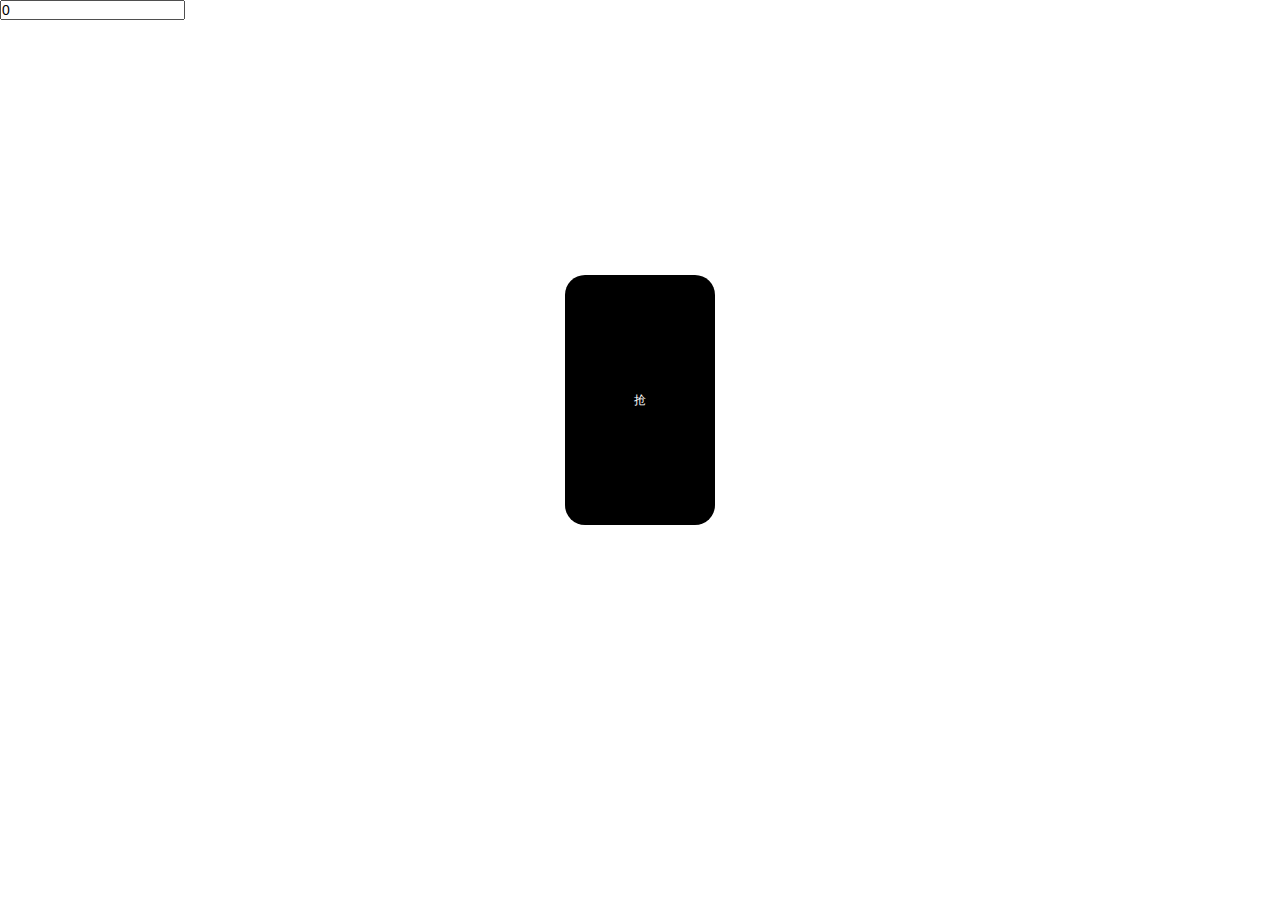
<file: test.html>
<!DOCTYPE html>
<html>
<head>
    <meta charset="utf-8">
    <title>测试</title>
    <meta name="renderer" content="webkit">
    <meta http-equiv="X-UA-Compatible" content="IE=edge,chrome=1">
    <meta name="viewport" content="width=device-width, initial-scale=1, maximum-scale=1">
    <link rel="stylesheet" href="layui/css/layui.css">
    <style>
        body {
            background-color: #ffffff;
        }

      .d1{
          background-color: #fff;
          border-radius: 20px;
          height: 350px;
          margin: auto;
          position: absolute;
          top: -50px;
          left: 0;
          right: 0;
          bottom: 0;
      }
      .data-add-btn{
          width:150px;
          height:250px;
          background-color: black;
      }


    </style>
</head>
<body>
<div >
    <input type="text" id="test-value" value="0"></input>
</div>

<div class="d1 ">

    <button class="d1 layui-btn layui-btn-normal layui-btn-sm data-add-btn" id="testBtn"> 抢 </button>

</div>
<script src="layui/layui.js"></script>
<script>
    var count=0;
    layui.use(['form'], function () {
        var form = layui.form,
            layer = layui.layer,
            $ = layui.$;
        $("#testBtn").bind("click",function(){
            count=count+1;
            $('#test-value').val(count);
            // layer.msg('次数='+count);
        });


    });
</script>
</body>
</html>
</file>
<file: layui/css/layui.css>
.layui-inline,img{display:inline-block;vertical-align:middle}h1,h2,h3,h4,h5,h6{font-weight:400}a,body{color:#333}.layui-edge,.layui-header,.layui-inline,.layui-main{position:relative}.layui-edge,hr{height:0;overflow:hidden}.layui-layout-body,.layui-side,.layui-side-scroll{overflow-x:hidden}.layui-edge,.layui-elip,hr{overflow:hidden}.layui-btn,.layui-edge,.layui-inline,img{vertical-align:middle}.layui-btn,.layui-disabled,.layui-icon,.layui-unselect{-moz-user-select:none;-webkit-user-select:none;-ms-user-select:none}blockquote,body,button,dd,div,dl,dt,form,h1,h2,h3,h4,h5,h6,input,li,ol,p,pre,td,textarea,th,ul{margin:0;padding:0;-webkit-tap-highlight-color:rgba(0,0,0,0)}a:active,a:hover{outline:0}img{border:none}li{list-style:none}table{border-collapse:collapse;border-spacing:0}h4,h5,h6{font-size:100%}button,input,optgroup,option,select,textarea{font-family:inherit;font-size:inherit;font-style:inherit;font-weight:inherit;outline:0}pre{white-space:pre-wrap;white-space:-moz-pre-wrap;white-space:-pre-wrap;white-space:-o-pre-wrap;word-wrap:break-word}body{line-height:1.6;color:rgba(0,0,0,.85);font:14px Helvetica Neue,Helvetica,PingFang SC,Tahoma,Arial,sans-serif}hr{line-height:0;margin:10px 0;padding:0;border:none!important;border-bottom:1px solid #eee!important;clear:both;background:0 0}a{text-decoration:none}a:hover{color:#777}a cite{font-style:normal;*cursor:pointer}.layui-border-box,.layui-border-box *{box-sizing:border-box}.layui-box,.layui-box *{box-sizing:content-box}.layui-clear{clear:both;*zoom:1}.layui-clear:after{content:'\20';clear:both;*zoom:1;display:block;height:0}.layui-inline{*display:inline;*zoom:1}.layui-btn,.layui-btn-group,.layui-edge{display:inline-block}.layui-edge{width:0;border-width:6px;border-style:dashed;border-color:transparent}.layui-edge-top{top:-4px;border-bottom-color:#999;border-bottom-style:solid}.layui-edge-right{border-left-color:#999;border-left-style:solid}.layui-edge-bottom{top:2px;border-top-color:#999;border-top-style:solid}.layui-edge-left{border-right-color:#999;border-right-style:solid}.layui-elip{text-overflow:ellipsis;white-space:nowrap}.layui-disabled,.layui-disabled:hover{color:#d2d2d2!important;cursor:not-allowed!important}.layui-circle{border-radius:100%}.layui-show{display:block!important}.layui-hide{display:none!important}.layui-show-v{visibility:visible!important}.layui-hide-v{visibility:hidden!important}@font-face{font-family:layui-icon;src:url(../font/iconfont.eot?v=256);src:url(../font/iconfont.eot?v=256#iefix) format('embedded-opentype'),url(../font/iconfont.woff2?v=256) format('woff2'),url(../font/iconfont.woff?v=256) format('woff'),url(../font/iconfont.ttf?v=256) format('truetype'),url(../font/iconfont.svg?v=256#layui-icon) format('svg')}.layui-icon{font-family:layui-icon!important;font-size:16px;font-style:normal;-webkit-font-smoothing:antialiased;-moz-osx-font-smoothing:grayscale}.layui-icon-reply-fill:before{content:"\e611"}.layui-icon-set-fill:before{content:"\e614"}.layui-icon-menu-fill:before{content:"\e60f"}.layui-icon-search:before{content:"\e615"}.layui-icon-share:before{content:"\e641"}.layui-icon-set-sm:before{content:"\e620"}.layui-icon-engine:before{content:"\e628"}.layui-icon-close:before{content:"\1006"}.layui-icon-close-fill:before{content:"\1007"}.layui-icon-chart-screen:before{content:"\e629"}.layui-icon-star:before{content:"\e600"}.layui-icon-circle-dot:before{content:"\e617"}.layui-icon-chat:before{content:"\e606"}.layui-icon-release:before{content:"\e609"}.layui-icon-list:before{content:"\e60a"}.layui-icon-chart:before{content:"\e62c"}.layui-icon-ok-circle:before{content:"\1005"}.layui-icon-layim-theme:before{content:"\e61b"}.layui-icon-table:before{content:"\e62d"}.layui-icon-right:before{content:"\e602"}.layui-icon-left:before{content:"\e603"}.layui-icon-cart-simple:before{content:"\e698"}.layui-icon-face-cry:before{content:"\e69c"}.layui-icon-face-smile:before{content:"\e6af"}.layui-icon-survey:before{content:"\e6b2"}.layui-icon-tree:before{content:"\e62e"}.layui-icon-ie:before{content:"\e7bb"}.layui-icon-upload-circle:before{content:"\e62f"}.layui-icon-add-circle:before{content:"\e61f"}.layui-icon-download-circle:before{content:"\e601"}.layui-icon-templeate-1:before{content:"\e630"}.layui-icon-util:before{content:"\e631"}.layui-icon-face-surprised:before{content:"\e664"}.layui-icon-edit:before{content:"\e642"}.layui-icon-speaker:before{content:"\e645"}.layui-icon-down:before{content:"\e61a"}.layui-icon-file:before{content:"\e621"}.layui-icon-layouts:before{content:"\e632"}.layui-icon-rate-half:before{content:"\e6c9"}.layui-icon-add-circle-fine:before{content:"\e608"}.layui-icon-prev-circle:before{content:"\e633"}.layui-icon-read:before{content:"\e705"}.layui-icon-404:before{content:"\e61c"}.layui-icon-carousel:before{content:"\e634"}.layui-icon-help:before{content:"\e607"}.layui-icon-code-circle:before{content:"\e635"}.layui-icon-windows:before{content:"\e67f"}.layui-icon-water:before{content:"\e636"}.layui-icon-username:before{content:"\e66f"}.layui-icon-find-fill:before{content:"\e670"}.layui-icon-about:before{content:"\e60b"}.layui-icon-location:before{content:"\e715"}.layui-icon-up:before{content:"\e619"}.layui-icon-pause:before{content:"\e651"}.layui-icon-date:before{content:"\e637"}.layui-icon-layim-uploadfile:before{content:"\e61d"}.layui-icon-delete:before{content:"\e640"}.layui-icon-play:before{content:"\e652"}.layui-icon-top:before{content:"\e604"}.layui-icon-firefox:before{content:"\e686"}.layui-icon-friends:before{content:"\e612"}.layui-icon-refresh-3:before{content:"\e9aa"}.layui-icon-ok:before{content:"\e605"}.layui-icon-layer:before{content:"\e638"}.layui-icon-face-smile-fine:before{content:"\e60c"}.layui-icon-dollar:before{content:"\e659"}.layui-icon-group:before{content:"\e613"}.layui-icon-layim-download:before{content:"\e61e"}.layui-icon-picture-fine:before{content:"\e60d"}.layui-icon-link:before{content:"\e64c"}.layui-icon-diamond:before{content:"\e735"}.layui-icon-log:before{content:"\e60e"}.layui-icon-key:before{content:"\e683"}.layui-icon-rate-solid:before{content:"\e67a"}.layui-icon-fonts-del:before{content:"\e64f"}.layui-icon-unlink:before{content:"\e64d"}.layui-icon-fonts-clear:before{content:"\e639"}.layui-icon-triangle-r:before{content:"\e623"}.layui-icon-circle:before{content:"\e63f"}.layui-icon-radio:before{content:"\e643"}.layui-icon-align-center:before{content:"\e647"}.layui-icon-align-right:before{content:"\e648"}.layui-icon-align-left:before{content:"\e649"}.layui-icon-loading-1:before{content:"\e63e"}.layui-icon-return:before{content:"\e65c"}.layui-icon-fonts-strong:before{content:"\e62b"}.layui-icon-upload:before{content:"\e67c"}.layui-icon-dialogue:before{content:"\e63a"}.layui-icon-video:before{content:"\e6ed"}.layui-icon-headset:before{content:"\e6fc"}.layui-icon-cellphone-fine:before{content:"\e63b"}.layui-icon-add-1:before{content:"\e654"}.layui-icon-face-smile-b:before{content:"\e650"}.layui-icon-fonts-html:before{content:"\e64b"}.layui-icon-screen-full:before{content:"\e622"}.layui-icon-form:before{content:"\e63c"}.layui-icon-cart:before{content:"\e657"}.layui-icon-camera-fill:before{content:"\e65d"}.layui-icon-tabs:before{content:"\e62a"}.layui-icon-heart-fill:before{content:"\e68f"}.layui-icon-fonts-code:before{content:"\e64e"}.layui-icon-ios:before{content:"\e680"}.layui-icon-at:before{content:"\e687"}.layui-icon-fire:before{content:"\e756"}.layui-icon-set:before{content:"\e716"}.layui-icon-fonts-u:before{content:"\e646"}.layui-icon-triangle-d:before{content:"\e625"}.layui-icon-tips:before{content:"\e702"}.layui-icon-picture:before{content:"\e64a"}.layui-icon-more-vertical:before{content:"\e671"}.layui-icon-bluetooth:before{content:"\e689"}.layui-icon-flag:before{content:"\e66c"}.layui-icon-loading:before{content:"\e63d"}.layui-icon-fonts-i:before{content:"\e644"}.layui-icon-refresh-1:before{content:"\e666"}.layui-icon-rmb:before{content:"\e65e"}.layui-icon-addition:before{content:"\e624"}.layui-icon-home:before{content:"\e68e"}.layui-icon-time:before{content:"\e68d"}.layui-icon-user:before{content:"\e770"}.layui-icon-notice:before{content:"\e667"}.layui-icon-chrome:before{content:"\e68a"}.layui-icon-edge:before{content:"\e68b"}.layui-icon-login-weibo:before{content:"\e675"}.layui-icon-voice:before{content:"\e688"}.layui-icon-upload-drag:before{content:"\e681"}.layui-icon-login-qq:before{content:"\e676"}.layui-icon-snowflake:before{content:"\e6b1"}.layui-icon-heart:before{content:"\e68c"}.layui-icon-logout:before{content:"\e682"}.layui-icon-file-b:before{content:"\e655"}.layui-icon-template:before{content:"\e663"}.layui-icon-transfer:before{content:"\e691"}.layui-icon-auz:before{content:"\e672"}.layui-icon-console:before{content:"\e665"}.layui-icon-app:before{content:"\e653"}.layui-icon-prev:before{content:"\e65a"}.layui-icon-website:before{content:"\e7ae"}.layui-icon-next:before{content:"\e65b"}.layui-icon-component:before{content:"\e857"}.layui-icon-android:before{content:"\e684"}.layui-icon-more:before{content:"\e65f"}.layui-icon-login-wechat:before{content:"\e677"}.layui-icon-shrink-right:before{content:"\e668"}.layui-icon-spread-left:before{content:"\e66b"}.layui-icon-camera:before{content:"\e660"}.layui-icon-note:before{content:"\e66e"}.layui-icon-refresh:before{content:"\e669"}.layui-icon-female:before{content:"\e661"}.layui-icon-male:before{content:"\e662"}.layui-icon-screen-restore:before{content:"\e758"}.layui-icon-password:before{content:"\e673"}.layui-icon-senior:before{content:"\e674"}.layui-icon-theme:before{content:"\e66a"}.layui-icon-tread:before{content:"\e6c5"}.layui-icon-praise:before{content:"\e6c6"}.layui-icon-star-fill:before{content:"\e658"}.layui-icon-rate:before{content:"\e67b"}.layui-icon-template-1:before{content:"\e656"}.layui-icon-vercode:before{content:"\e679"}.layui-icon-service:before{content:"\e626"}.layui-icon-cellphone:before{content:"\e678"}.layui-icon-print:before{content:"\e66d"}.layui-icon-cols:before{content:"\e610"}.layui-icon-wifi:before{content:"\e7e0"}.layui-icon-export:before{content:"\e67d"}.layui-icon-rss:before{content:"\e808"}.layui-icon-slider:before{content:"\e714"}.layui-icon-email:before{content:"\e618"}.layui-icon-subtraction:before{content:"\e67e"}.layui-icon-mike:before{content:"\e6dc"}.layui-icon-light:before{content:"\e748"}.layui-icon-gift:before{content:"\e627"}.layui-icon-mute:before{content:"\e685"}.layui-icon-reduce-circle:before{content:"\e616"}.layui-icon-music:before{content:"\e690"}.layui-main{width:1140px;margin:0 auto}.layui-header{z-index:1000;height:60px}.layui-header a:hover{transition:all .5s;-webkit-transition:all .5s}.layui-side{position:fixed;left:0;top:0;bottom:0;z-index:999;width:200px}.layui-side-scroll{position:relative;width:220px;height:100%}.layui-body{position:relative;left:200px;right:0;top:0;bottom:0;z-index:900;width:auto;box-sizing:border-box}.layui-layout-admin .layui-header{position:fixed;top:0;left:0;right:0;background-color:#23262E}.layui-layout-admin .layui-side{top:60px;width:200px;overflow-x:hidden}.layui-layout-admin .layui-body{position:absolute;top:60px;padding-bottom:44px}.layui-layout-admin .layui-main{width:auto;margin:0 15px}.layui-layout-admin .layui-footer{position:fixed;left:200px;right:0;bottom:0;z-index:990;height:44px;line-height:44px;padding:0 15px;box-shadow:-1px 0 4px rgb(0 0 0 / 12%);background-color:#FAFAFA}.layui-layout-admin .layui-logo{position:absolute;left:0;top:0;width:200px;height:100%;line-height:60px;text-align:center;color:#009688;font-size:16px;box-shadow:0 1px 2px 0 rgb(0 0 0 / 15%)}.layui-layout-admin .layui-header .layui-nav{background:0 0}.layui-layout-left{position:absolute!important;left:200px;top:0}.layui-layout-right{position:absolute!important;right:0;top:0}.layui-container{position:relative;margin:0 auto;padding:0 15px;box-sizing:border-box}.layui-fluid{position:relative;margin:0 auto;padding:0 15px}.layui-row:after,.layui-row:before{content:"";display:block;clear:both}.layui-col-lg1,.layui-col-lg10,.layui-col-lg11,.layui-col-lg12,.layui-col-lg2,.layui-col-lg3,.layui-col-lg4,.layui-col-lg5,.layui-col-lg6,.layui-col-lg7,.layui-col-lg8,.layui-col-lg9,.layui-col-md1,.layui-col-md10,.layui-col-md11,.layui-col-md12,.layui-col-md2,.layui-col-md3,.layui-col-md4,.layui-col-md5,.layui-col-md6,.layui-col-md7,.layui-col-md8,.layui-col-md9,.layui-col-sm1,.layui-col-sm10,.layui-col-sm11,.layui-col-sm12,.layui-col-sm2,.layui-col-sm3,.layui-col-sm4,.layui-col-sm5,.layui-col-sm6,.layui-col-sm7,.layui-col-sm8,.layui-col-sm9,.layui-col-xs1,.layui-col-xs10,.layui-col-xs11,.layui-col-xs12,.layui-col-xs2,.layui-col-xs3,.layui-col-xs4,.layui-col-xs5,.layui-col-xs6,.layui-col-xs7,.layui-col-xs8,.layui-col-xs9{position:relative;display:block;box-sizing:border-box}.layui-col-xs1,.layui-col-xs10,.layui-col-xs11,.layui-col-xs12,.layui-col-xs2,.layui-col-xs3,.layui-col-xs4,.layui-col-xs5,.layui-col-xs6,.layui-col-xs7,.layui-col-xs8,.layui-col-xs9{float:left}.layui-col-xs1{width:8.33333333%}.layui-col-xs2{width:16.66666667%}.layui-col-xs3{width:25%}.layui-col-xs4{width:33.33333333%}.layui-col-xs5{width:41.66666667%}.layui-col-xs6{width:50%}.layui-col-xs7{width:58.33333333%}.layui-col-xs8{width:66.66666667%}.layui-col-xs9{width:75%}.layui-col-xs10{width:83.33333333%}.layui-col-xs11{width:91.66666667%}.layui-col-xs12{width:100%}.layui-col-xs-offset1{margin-left:8.33333333%}.layui-col-xs-offset2{margin-left:16.66666667%}.layui-col-xs-offset3{margin-left:25%}.layui-col-xs-offset4{margin-left:33.33333333%}.layui-col-xs-offset5{margin-left:41.66666667%}.layui-col-xs-offset6{margin-left:50%}.layui-col-xs-offset7{margin-left:58.33333333%}.layui-col-xs-offset8{margin-left:66.66666667%}.layui-col-xs-offset9{margin-left:75%}.layui-col-xs-offset10{margin-left:83.33333333%}.layui-col-xs-offset11{margin-left:91.66666667%}.layui-col-xs-offset12{margin-left:100%}@media screen and (max-width:768px){.layui-hide-xs{display:none!important}.layui-show-xs-block{display:block!important}.layui-show-xs-inline{display:inline!important}.layui-show-xs-inline-block{display:inline-block!important}}@media screen and (min-width:768px){.layui-container{width:750px}.layui-hide-sm{display:none!important}.layui-show-sm-block{display:block!important}.layui-show-sm-inline{display:inline!important}.layui-show-sm-inline-block{display:inline-block!important}.layui-col-sm1,.layui-col-sm10,.layui-col-sm11,.layui-col-sm12,.layui-col-sm2,.layui-col-sm3,.layui-col-sm4,.layui-col-sm5,.layui-col-sm6,.layui-col-sm7,.layui-col-sm8,.layui-col-sm9{float:left}.layui-col-sm1{width:8.33333333%}.layui-col-sm2{width:16.66666667%}.layui-col-sm3{width:25%}.layui-col-sm4{width:33.33333333%}.layui-col-sm5{width:41.66666667%}.layui-col-sm6{width:50%}.layui-col-sm7{width:58.33333333%}.layui-col-sm8{width:66.66666667%}.layui-col-sm9{width:75%}.layui-col-sm10{width:83.33333333%}.layui-col-sm11{width:91.66666667%}.layui-col-sm12{width:100%}.layui-col-sm-offset1{margin-left:8.33333333%}.layui-col-sm-offset2{margin-left:16.66666667%}.layui-col-sm-offset3{margin-left:25%}.layui-col-sm-offset4{margin-left:33.33333333%}.layui-col-sm-offset5{margin-left:41.66666667%}.layui-col-sm-offset6{margin-left:50%}.layui-col-sm-offset7{margin-left:58.33333333%}.layui-col-sm-offset8{margin-left:66.66666667%}.layui-col-sm-offset9{margin-left:75%}.layui-col-sm-offset10{margin-left:83.33333333%}.layui-col-sm-offset11{margin-left:91.66666667%}.layui-col-sm-offset12{margin-left:100%}}@media screen and (min-width:992px){.layui-container{width:970px}.layui-hide-md{display:none!important}.layui-show-md-block{display:block!important}.layui-show-md-inline{display:inline!important}.layui-show-md-inline-block{display:inline-block!important}.layui-col-md1,.layui-col-md10,.layui-col-md11,.layui-col-md12,.layui-col-md2,.layui-col-md3,.layui-col-md4,.layui-col-md5,.layui-col-md6,.layui-col-md7,.layui-col-md8,.layui-col-md9{float:left}.layui-col-md1{width:8.33333333%}.layui-col-md2{width:16.66666667%}.layui-col-md3{width:25%}.layui-col-md4{width:33.33333333%}.layui-col-md5{width:41.66666667%}.layui-col-md6{width:50%}.layui-col-md7{width:58.33333333%}.layui-col-md8{width:66.66666667%}.layui-col-md9{width:75%}.layui-col-md10{width:83.33333333%}.layui-col-md11{width:91.66666667%}.layui-col-md12{width:100%}.layui-col-md-offset1{margin-left:8.33333333%}.layui-col-md-offset2{margin-left:16.66666667%}.layui-col-md-offset3{margin-left:25%}.layui-col-md-offset4{margin-left:33.33333333%}.layui-col-md-offset5{margin-left:41.66666667%}.layui-col-md-offset6{margin-left:50%}.layui-col-md-offset7{margin-left:58.33333333%}.layui-col-md-offset8{margin-left:66.66666667%}.layui-col-md-offset9{margin-left:75%}.layui-col-md-offset10{margin-left:83.33333333%}.layui-col-md-offset11{margin-left:91.66666667%}.layui-col-md-offset12{margin-left:100%}}@media screen and (min-width:1200px){.layui-container{width:1170px}.layui-hide-lg{display:none!important}.layui-show-lg-block{display:block!important}.layui-show-lg-inline{display:inline!important}.layui-show-lg-inline-block{display:inline-block!important}.layui-col-lg1,.layui-col-lg10,.layui-col-lg11,.layui-col-lg12,.layui-col-lg2,.layui-col-lg3,.layui-col-lg4,.layui-col-lg5,.layui-col-lg6,.layui-col-lg7,.layui-col-lg8,.layui-col-lg9{float:left}.layui-col-lg1{width:8.33333333%}.layui-col-lg2{width:16.66666667%}.layui-col-lg3{width:25%}.layui-col-lg4{width:33.33333333%}.layui-col-lg5{width:41.66666667%}.layui-col-lg6{width:50%}.layui-col-lg7{width:58.33333333%}.layui-col-lg8{width:66.66666667%}.layui-col-lg9{width:75%}.layui-col-lg10{width:83.33333333%}.layui-col-lg11{width:91.66666667%}.layui-col-lg12{width:100%}.layui-col-lg-offset1{margin-left:8.33333333%}.layui-col-lg-offset2{margin-left:16.66666667%}.layui-col-lg-offset3{margin-left:25%}.layui-col-lg-offset4{margin-left:33.33333333%}.layui-col-lg-offset5{margin-left:41.66666667%}.layui-col-lg-offset6{margin-left:50%}.layui-col-lg-offset7{margin-left:58.33333333%}.layui-col-lg-offset8{margin-left:66.66666667%}.layui-col-lg-offset9{margin-left:75%}.layui-col-lg-offset10{margin-left:83.33333333%}.layui-col-lg-offset11{margin-left:91.66666667%}.layui-col-lg-offset12{margin-left:100%}}.layui-col-space1{margin:-.5px}.layui-col-space1>*{padding:.5px}.layui-col-space2{margin:-1px}.layui-col-space2>*{padding:1px}.layui-col-space4{margin:-2px}.layui-col-space4>*{padding:2px}.layui-col-space5{margin:-2.5px}.layui-col-space5>*{padding:2.5px}.layui-col-space6{margin:-3px}.layui-col-space6>*{padding:3px}.layui-col-space8{margin:-4px}.layui-col-space8>*{padding:4px}.layui-col-space10{margin:-5px}.layui-col-space10>*{padding:5px}.layui-col-space12{margin:-6px}.layui-col-space12>*{padding:6px}.layui-col-space14{margin:-7px}.layui-col-space14>*{padding:7px}.layui-col-space15{margin:-7.5px}.layui-col-space15>*{padding:7.5px}.layui-col-space16{margin:-8px}.layui-col-space16>*{padding:8px}.layui-col-space18{margin:-9px}.layui-col-space18>*{padding:9px}.layui-col-space20{margin:-10px}.layui-col-space20>*{padding:10px}.layui-col-space22{margin:-11px}.layui-col-space22>*{padding:11px}.layui-col-space24{margin:-12px}.layui-col-space24>*{padding:12px}.layui-col-space25{margin:-12.5px}.layui-col-space25>*{padding:12.5px}.layui-col-space26{margin:-13px}.layui-col-space26>*{padding:13px}.layui-col-space28{margin:-14px}.layui-col-space28>*{padding:14px}.layui-col-space30{margin:-15px}.layui-col-space30>*{padding:15px}.layui-btn,.layui-input,.layui-select,.layui-textarea,.layui-upload-button{outline:0;-webkit-appearance:none;transition:all .3s;-webkit-transition:all .3s;box-sizing:border-box}.layui-elem-quote{margin-bottom:10px;padding:15px;line-height:1.6;border-left:5px solid #5FB878;border-radius:0 2px 2px 0;background-color:#FAFAFA}.layui-quote-nm{border-style:solid;border-width:1px 1px 1px 5px;background:0 0}.layui-elem-field{margin-bottom:10px;padding:0;border-width:1px;border-style:solid}.layui-elem-field legend{margin-left:20px;padding:0 10px;font-size:20px;font-weight:300}.layui-field-title{margin:10px 0 20px;border-width:1px 0 0}.layui-field-box{padding:15px}.layui-field-title .layui-field-box{padding:10px 0}.layui-progress{position:relative;height:6px;border-radius:20px;background-color:#eee}.layui-progress-bar{position:absolute;left:0;top:0;width:0;max-width:100%;height:6px;border-radius:20px;text-align:right;background-color:#5FB878;transition:all .3s;-webkit-transition:all .3s}.layui-progress-big,.layui-progress-big .layui-progress-bar{height:18px;line-height:18px}.layui-progress-text{position:relative;top:-20px;line-height:18px;font-size:12px;color:#666}.layui-progress-big .layui-progress-text{position:static;padding:0 10px;color:#fff}.layui-collapse{border-width:1px;border-style:solid;border-radius:2px}.layui-colla-content,.layui-colla-item{border-top-width:1px;border-top-style:solid}.layui-colla-item:first-child{border-top:none}.layui-colla-title{position:relative;height:42px;line-height:42px;padding:0 15px 0 35px;color:#333;background-color:#FAFAFA;cursor:pointer;font-size:14px;overflow:hidden}.layui-colla-content{display:none;padding:10px 15px;line-height:1.6;color:#666}.layui-colla-icon{position:absolute;left:15px;top:0;font-size:14px}.layui-card-body,.layui-card-header,.layui-form-label,.layui-form-mid,.layui-form-select,.layui-input-block,.layui-input-inline,.layui-panel,.layui-textarea{position:relative}.layui-card{margin-bottom:15px;border-radius:2px;background-color:#fff;box-shadow:0 1px 2px 0 rgba(0,0,0,.05)}.layui-form-select dl,.layui-panel{box-shadow:1px 1px 4px rgb(0 0 0 / 8%)}.layui-card:last-child{margin-bottom:0}.layui-card-header{height:42px;line-height:42px;padding:0 15px;border-bottom:1px solid #f6f6f6;color:#333;border-radius:2px 2px 0 0;font-size:14px}.layui-card-body{padding:10px 15px;line-height:24px}.layui-card-body[pad15]{padding:15px}.layui-card-body[pad20]{padding:20px}.layui-card-body .layui-table{margin:5px 0}.layui-card .layui-tab{margin:0}.layui-panel{border-width:1px;border-style:solid;border-radius:2px;background-color:#fff;color:#666}.layui-bg-black,.layui-bg-blue,.layui-bg-cyan,.layui-bg-green,.layui-bg-orange,.layui-bg-red{color:#fff!important}.layui-panel-window{position:relative;padding:15px;border-radius:0;border-top:5px solid #eee;background-color:#fff}.layui-border,.layui-border-black,.layui-border-blue,.layui-border-cyan,.layui-border-green,.layui-border-orange,.layui-border-red{border-width:1px;border-style:solid}.layui-auxiliar-moving{position:fixed;left:0;right:0;top:0;bottom:0;width:100%;height:100%;background:0 0;z-index:9999999999}.layui-bg-red{background-color:#FF5722!important}.layui-bg-orange{background-color:#FFB800!important}.layui-bg-green{background-color:#009688!important}.layui-bg-cyan{background-color:#2F4056!important}.layui-bg-blue{background-color:#1E9FFF!important}.layui-bg-black{background-color:#393D49!important}.layui-bg-gray{background-color:#FAFAFA!important;color:#666!important}.layui-badge-rim,.layui-border,.layui-colla-content,.layui-colla-item,.layui-collapse,.layui-elem-field,.layui-form-pane .layui-form-item[pane],.layui-form-pane .layui-form-label,.layui-input,.layui-layedit,.layui-layedit-tool,.layui-panel,.layui-quote-nm,.layui-select,.layui-tab-bar,.layui-tab-card,.layui-tab-title,.layui-tab-title .layui-this:after,.layui-textarea{border-color:#eee}.layui-border{color:#666!important}.layui-border-red{border-color:#FF5722!important;color:#FF5722!important}.layui-border-orange{border-color:#FFB800!important;color:#FFB800!important}.layui-border-green{border-color:#009688!important;color:#009688!important}.layui-border-cyan{border-color:#2F4056!important;color:#2F4056!important}.layui-border-blue{border-color:#1E9FFF!important;color:#1E9FFF!important}.layui-border-black{border-color:#393D49!important;color:#393D49!important}.layui-timeline-item:before{background-color:#eee}.layui-text{line-height:1.6;font-size:14px;color:#666}.layui-text h1,.layui-text h2,.layui-text h3{font-weight:500;color:#333}.layui-text h1{font-size:30px}.layui-text h2{font-size:24px}.layui-text h3{font-size:18px}.layui-text a:not(.layui-btn){color:#01AAED}.layui-text a:not(.layui-btn):hover{text-decoration:underline}.layui-text ul{padding:5px 0 5px 15px}.layui-text ul li{margin-top:5px;list-style-type:disc}.layui-text em,.layui-word-aux{color:#999!important;padding-left:5px!important;padding-right:5px!important}.layui-text p{margin:10px 0}.layui-text p:first-child{margin-top:0}.layui-font-12{font-size:12px!important}.layui-font-14{font-size:14px!important}.layui-font-16{font-size:16px!important}.layui-font-18{font-size:18px!important}.layui-font-20{font-size:20px!important}.layui-font-red{color:#FF5722!important}.layui-font-orange{color:#FFB800!important}.layui-font-green{color:#009688!important}.layui-font-cyan{color:#2F4056!important}.layui-font-blue{color:#01AAED!important}.layui-font-black{color:#000!important}.layui-font-gray{color:#c2c2c2!important}.layui-btn{height:38px;line-height:38px;border:1px solid transparent;padding:0 18px;background-color:#009688;color:#fff;white-space:nowrap;text-align:center;font-size:14px;border-radius:2px;cursor:pointer}.layui-btn:hover{opacity:.8;filter:alpha(opacity=80);color:#fff}.layui-btn:active{opacity:1;filter:alpha(opacity=100)}.layui-btn+.layui-btn{margin-left:10px}.layui-btn-container{font-size:0}.layui-btn-container .layui-btn{margin-right:10px;margin-bottom:10px}.layui-btn-container .layui-btn+.layui-btn{margin-left:0}.layui-table .layui-btn-container .layui-btn{margin-bottom:9px}.layui-btn-radius{border-radius:100px}.layui-btn .layui-icon{padding:0 2px;vertical-align:middle\9;vertical-align:bottom}.layui-btn-primary{border-color:#d2d2d2;background:0 0;color:#666}.layui-btn-primary:hover{border-color:#009688;color:#333}.layui-btn-normal{background-color:#1E9FFF}.layui-btn-warm{background-color:#FFB800}.layui-btn-danger{background-color:#FF5722}.layui-btn-checked{background-color:#5FB878}.layui-btn-disabled,.layui-btn-disabled:active,.layui-btn-disabled:hover{border-color:#eee!important;background-color:#FBFBFB!important;color:#d2d2d2!important;cursor:not-allowed!important;opacity:1}.layui-btn-lg{height:44px;line-height:44px;padding:0 25px;font-size:16px}.layui-btn-sm{height:30px;line-height:30px;padding:0 10px;font-size:12px}.layui-btn-xs{height:22px;line-height:22px;padding:0 5px;font-size:12px}.layui-btn-xs i{font-size:12px!important}.layui-btn-group{vertical-align:middle;font-size:0}.layui-btn-group .layui-btn{margin-left:0!important;margin-right:0!important;border-left:1px solid rgba(255,255,255,.5);border-radius:0}.layui-btn-group .layui-btn-primary{border-left:none}.layui-btn-group .layui-btn-primary:hover{border-color:#d2d2d2;color:#009688}.layui-btn-group .layui-btn:first-child{border-left:none;border-radius:2px 0 0 2px}.layui-btn-group .layui-btn-primary:first-child{border-left:1px solid #d2d2d2}.layui-btn-group .layui-btn:last-child{border-radius:0 2px 2px 0}.layui-btn-group .layui-btn+.layui-btn{margin-left:0}.layui-btn-group+.layui-btn-group{margin-left:10px}.layui-btn-fluid{width:100%}.layui-input,.layui-select,.layui-textarea{height:38px;line-height:1.3;line-height:38px\9;border-width:1px;border-style:solid;background-color:#fff;color:rgba(0,0,0,.85);border-radius:2px}.layui-input::-webkit-input-placeholder,.layui-select::-webkit-input-placeholder,.layui-textarea::-webkit-input-placeholder{line-height:1.3}.layui-input,.layui-textarea{display:block;width:100%;padding-left:10px}.layui-input:hover,.layui-textarea:hover{border-color:#eee!important}.layui-input:focus,.layui-textarea:focus{border-color:#d2d2d2!important}.layui-textarea{min-height:100px;height:auto;line-height:20px;padding:6px 10px;resize:vertical}.layui-select{padding:0 10px}.layui-form input[type=checkbox],.layui-form input[type=radio],.layui-form select{display:none}.layui-form [lay-ignore]{display:initial}.layui-form-item{margin-bottom:15px;clear:both;*zoom:1}.layui-form-item:after{content:'\20';clear:both;*zoom:1;display:block;height:0}.layui-form-label{float:left;display:block;padding:9px 15px;width:80px;font-weight:400;line-height:20px;text-align:right}.layui-form-label-col{display:block;float:none;padding:9px 0;line-height:20px;text-align:left}.layui-form-item .layui-inline{margin-bottom:5px;margin-right:10px}.layui-input-block{margin:5px 0 0 20px;min-height:36px}.layui-input-inline{display:inline-block;vertical-align:middle}.layui-form-item .layui-input-inline{float:left;width:190px;margin-right:10px}.layui-form-text .layui-input-inline{width:auto}.layui-form-mid{float:left;display:block;padding:9px 0!important;line-height:20px;margin-right:10px}.layui-form-danger+.layui-form-select .layui-input,.layui-form-danger:focus{border-color:#FF5722!important}.layui-form-select .layui-input{padding-right:30px;cursor:pointer}.layui-form-select .layui-edge{position:absolute;right:10px;top:50%;margin-top:-3px;cursor:pointer;border-width:6px;border-top-color:#c2c2c2;border-top-style:solid;transition:all .3s;-webkit-transition:all .3s}.layui-form-select dl{display:none;position:absolute;left:0;top:42px;padding:5px 0;z-index:899;min-width:100%;border:1px solid #eee;max-height:300px;overflow-y:auto;background-color:#fff;border-radius:2px;box-sizing:border-box}.layui-form-select dl dd,.layui-form-select dl dt{padding:0 10px;line-height:36px;white-space:nowrap;overflow:hidden;text-overflow:ellipsis}.layui-form-select dl dt{font-size:12px;color:#999}.layui-form-select dl dd{cursor:pointer}.layui-form-select dl dd:hover{background-color:#F6F6F6;-webkit-transition:.5s all;transition:.5s all}.layui-form-select .layui-select-group dd{padding-left:20px}.layui-form-select dl dd.layui-select-tips{padding-left:10px!important;color:#999}.layui-form-select dl dd.layui-this{background-color:#5FB878;color:#fff}.layui-form-checkbox,.layui-form-select dl dd.layui-disabled{background-color:#fff}.layui-form-selected dl{display:block}.layui-form-checkbox,.layui-form-checkbox *,.layui-form-switch{display:inline-block;vertical-align:middle}.layui-form-selected .layui-edge{margin-top:-9px;-webkit-transform:rotate(180deg);transform:rotate(180deg);margin-top:-3px\9}:root .layui-form-selected .layui-edge{margin-top:-9px\0/IE9}.layui-form-selectup dl{top:auto;bottom:42px}.layui-select-none{margin:5px 0;text-align:center;color:#999}.layui-select-disabled .layui-disabled{border-color:#eee!important}.layui-select-disabled .layui-edge{border-top-color:#d2d2d2}.layui-form-checkbox{position:relative;height:30px;line-height:30px;margin-right:10px;padding-right:30px;cursor:pointer;font-size:0;-webkit-transition:.1s linear;transition:.1s linear;box-sizing:border-box}.layui-form-checkbox span{padding:0 10px;height:100%;font-size:14px;border-radius:2px 0 0 2px;background-color:#d2d2d2;color:#fff;overflow:hidden;white-space:nowrap;text-overflow:ellipsis}.layui-form-checkbox:hover span{background-color:#c2c2c2}.layui-form-checkbox i{position:absolute;right:0;top:0;width:30px;height:28px;border:1px solid #d2d2d2;border-left:none;border-radius:0 2px 2px 0;color:#fff;font-size:20px;text-align:center}.layui-form-checkbox:hover i{border-color:#c2c2c2;color:#c2c2c2}.layui-form-checked,.layui-form-checked:hover{border-color:#5FB878}.layui-form-checked span,.layui-form-checked:hover span{background-color:#5FB878}.layui-form-checked i,.layui-form-checked:hover i{color:#5FB878}.layui-form-item .layui-form-checkbox{margin-top:4px}.layui-form-checkbox[lay-skin=primary]{height:auto!important;line-height:normal!important;min-width:18px;min-height:18px;border:none!important;margin-right:0;padding-left:28px;padding-right:0;background:0 0}.layui-form-checkbox[lay-skin=primary] span{padding-left:0;padding-right:15px;line-height:18px;background:0 0;color:#666}.layui-form-checkbox[lay-skin=primary] i{right:auto;left:0;width:16px;height:16px;line-height:16px;border:1px solid #d2d2d2;font-size:12px;border-radius:2px;background-color:#fff;-webkit-transition:.1s linear;transition:.1s linear}.layui-form-checkbox[lay-skin=primary]:hover i{border-color:#5FB878;color:#fff}.layui-form-checked[lay-skin=primary] i{border-color:#5FB878!important;background-color:#5FB878;color:#fff}.layui-checkbox-disabled[lay-skin=primary] span{background:0 0!important;color:#c2c2c2!important}.layui-checkbox-disabled[lay-skin=primary]:hover i{border-color:#d2d2d2}.layui-form-item .layui-form-checkbox[lay-skin=primary]{margin-top:10px}.layui-form-switch{position:relative;height:22px;line-height:22px;min-width:35px;padding:0 5px;margin-top:8px;border:1px solid #d2d2d2;border-radius:20px;cursor:pointer;background-color:#fff;-webkit-transition:.1s linear;transition:.1s linear}.layui-form-switch i{position:absolute;left:5px;top:3px;width:16px;height:16px;border-radius:20px;background-color:#d2d2d2;-webkit-transition:.1s linear;transition:.1s linear}.layui-form-switch em{position:relative;top:0;width:25px;margin-left:21px;padding:0!important;text-align:center!important;color:#999!important;font-style:normal!important;font-size:12px}.layui-form-onswitch{border-color:#5FB878;background-color:#5FB878}.layui-checkbox-disabled,.layui-checkbox-disabled i{border-color:#eee!important}.layui-form-onswitch i{left:100%;margin-left:-21px;background-color:#fff}.layui-form-onswitch em{margin-left:5px;margin-right:21px;color:#fff!important}.layui-checkbox-disabled span{background-color:#eee!important}.layui-checkbox-disabled em{color:#d2d2d2!important}.layui-checkbox-disabled:hover i{color:#fff!important}[lay-radio]{display:none}.layui-form-radio,.layui-form-radio *{display:inline-block;vertical-align:middle}.layui-form-radio{line-height:28px;margin:6px 10px 0 0;padding-right:10px;cursor:pointer;font-size:0}.layui-form-radio *{font-size:14px}.layui-form-radio>i{margin-right:8px;font-size:22px;color:#c2c2c2}.layui-form-radio:hover *,.layui-form-radioed,.layui-form-radioed>i{color:#5FB878}.layui-radio-disabled>i{color:#eee!important}.layui-radio-disabled *{color:#c2c2c2!important}.layui-form-pane .layui-form-label{width:110px;padding:8px 15px;height:38px;line-height:20px;border-width:1px;border-style:solid;border-radius:2px 0 0 2px;text-align:center;background-color:#FAFAFA;overflow:hidden;white-space:nowrap;text-overflow:ellipsis;box-sizing:border-box}.layui-form-pane .layui-input-inline{margin-left:-1px}.layui-form-pane .layui-input-block{margin-left:110px;left:-1px}.layui-form-pane .layui-input{border-radius:0 2px 2px 0}.layui-form-pane .layui-form-text .layui-form-label{float:none;width:100%;border-radius:2px;box-sizing:border-box;text-align:left}.layui-form-pane .layui-form-text .layui-input-inline{display:block;margin:0;top:-1px;clear:both}.layui-form-pane .layui-form-text .layui-input-block{margin:0;left:0;top:-1px}.layui-form-pane .layui-form-text .layui-textarea{min-height:100px;border-radius:0 0 2px 2px}.layui-form-pane .layui-form-checkbox{margin:4px 0 4px 10px}.layui-form-pane .layui-form-radio,.layui-form-pane .layui-form-switch{margin-top:6px;margin-left:10px}.layui-form-pane .layui-form-item[pane]{position:relative;border-width:1px;border-style:solid}.layui-form-pane .layui-form-item[pane] .layui-form-label{position:absolute;left:0;top:0;height:100%;border-width:0 1px 0 0}.layui-form-pane .layui-form-item[pane] .layui-input-inline{margin-left:110px}@media screen and (max-width:450px){.layui-form-item .layui-form-label{text-overflow:ellipsis;overflow:hidden;white-space:nowrap}.layui-form-item .layui-inline{display:block;margin-right:0;margin-bottom:20px;clear:both}.layui-form-item .layui-inline:after{content:'\20';clear:both;display:block;height:0}.layui-form-item .layui-input-inline{display:block;float:none;left:-3px;width:auto!important;margin:0 0 10px 112px}.layui-form-item .layui-input-inline+.layui-form-mid{margin-left:110px;top:-5px;padding:0}.layui-form-item .layui-form-checkbox{margin-right:5px;margin-bottom:5px}}.layui-layedit{border-width:1px;border-style:solid;border-radius:2px}.layui-layedit-tool{padding:3px 5px;border-bottom-width:1px;border-bottom-style:solid;font-size:0}.layedit-tool-fixed{position:fixed;top:0;border-top:1px solid #eee}.layui-layedit-tool .layedit-tool-mid,.layui-layedit-tool .layui-icon{display:inline-block;vertical-align:middle;text-align:center;font-size:14px}.layui-layedit-tool .layui-icon{position:relative;width:32px;height:30px;line-height:30px;margin:3px 5px;color:#777;cursor:pointer;border-radius:2px}.layui-layedit-tool .layui-icon:hover{color:#393D49}.layui-layedit-tool .layui-icon:active{color:#000}.layui-layedit-tool .layedit-tool-active{background-color:#eee;color:#000}.layui-layedit-tool .layui-disabled,.layui-layedit-tool .layui-disabled:hover{color:#d2d2d2;cursor:not-allowed}.layui-layedit-tool .layedit-tool-mid{width:1px;height:18px;margin:0 10px;background-color:#d2d2d2}.layedit-tool-html{width:50px!important;font-size:30px!important}.layedit-tool-b,.layedit-tool-code,.layedit-tool-help{font-size:16px!important}.layedit-tool-d,.layedit-tool-face,.layedit-tool-image,.layedit-tool-unlink{font-size:18px!important}.layedit-tool-image input{position:absolute;font-size:0;left:0;top:0;width:100%;height:100%;opacity:.01;filter:Alpha(opacity=1);cursor:pointer}.layui-layedit-iframe iframe{display:block;width:100%}#LAY_layedit_code{overflow:hidden}.layui-laypage{display:inline-block;*display:inline;*zoom:1;vertical-align:middle;margin:10px 0;font-size:0}.layui-laypage>a:first-child,.layui-laypage>a:first-child em{border-radius:2px 0 0 2px}.layui-laypage>a:last-child,.layui-laypage>a:last-child em{border-radius:0 2px 2px 0}.layui-laypage>:first-child{margin-left:0!important}.layui-laypage>:last-child{margin-right:0!important}.layui-laypage a,.layui-laypage button,.layui-laypage input,.layui-laypage select,.layui-laypage span{border:1px solid #eee}.layui-laypage a,.layui-laypage span{display:inline-block;*display:inline;*zoom:1;vertical-align:middle;padding:0 15px;height:28px;line-height:28px;margin:0 -1px 5px 0;background-color:#fff;color:#333;font-size:12px}.layui-flow-more a *,.layui-laypage input,.layui-table-view select[lay-ignore]{display:inline-block}.layui-laypage a:hover{color:#009688}.layui-laypage em{font-style:normal}.layui-laypage .layui-laypage-spr{color:#999;font-weight:700}.layui-laypage a{text-decoration:none}.layui-laypage .layui-laypage-curr{position:relative}.layui-laypage .layui-laypage-curr em{position:relative;color:#fff}.layui-laypage .layui-laypage-curr .layui-laypage-em{position:absolute;left:-1px;top:-1px;padding:1px;width:100%;height:100%;background-color:#009688}.layui-laypage-em{border-radius:2px}.layui-laypage-next em,.layui-laypage-prev em{font-family:Sim sun;font-size:16px}.layui-laypage .layui-laypage-count,.layui-laypage .layui-laypage-limits,.layui-laypage .layui-laypage-refresh,.layui-laypage .layui-laypage-skip{margin-left:10px;margin-right:10px;padding:0;border:none}.layui-laypage .layui-laypage-limits,.layui-laypage .layui-laypage-refresh{vertical-align:top}.layui-laypage .layui-laypage-refresh i{font-size:18px;cursor:pointer}.layui-laypage select{height:22px;padding:3px;border-radius:2px;cursor:pointer}.layui-laypage .layui-laypage-skip{height:30px;line-height:30px;color:#999}.layui-laypage button,.layui-laypage input{height:30px;line-height:30px;border-radius:2px;vertical-align:top;background-color:#fff;box-sizing:border-box}.layui-laypage input{width:40px;margin:0 10px;padding:0 3px;text-align:center}.layui-laypage input:focus,.layui-laypage select:focus{border-color:#009688!important}.layui-laypage button{margin-left:10px;padding:0 10px;cursor:pointer}.layui-table,.layui-table-view{margin:10px 0}.layui-flow-more{margin:10px 0;text-align:center;color:#999;font-size:14px}.layui-flow-more a{height:32px;line-height:32px}.layui-flow-more a *{vertical-align:top}.layui-flow-more a cite{padding:0 20px;border-radius:3px;background-color:#eee;color:#333;font-style:normal}.layui-flow-more a cite:hover{opacity:.8}.layui-flow-more a i{font-size:30px;color:#737383}.layui-table{width:100%;background-color:#fff;color:#666}.layui-table tr{transition:all .3s;-webkit-transition:all .3s}.layui-table th{text-align:left;font-weight:400}.layui-table tbody tr:hover,.layui-table thead tr,.layui-table-click,.layui-table-header,.layui-table-hover,.layui-table-mend,.layui-table-patch,.layui-table-tool,.layui-table-total,.layui-table-total tr,.layui-table[lay-even] tr:nth-child(even){background-color:#FAFAFA}.layui-table td,.layui-table th,.layui-table-col-set,.layui-table-fixed-r,.layui-table-grid-down,.layui-table-header,.layui-table-page,.layui-table-tips-main,.layui-table-tool,.layui-table-total,.layui-table-view,.layui-table[lay-skin=line],.layui-table[lay-skin=row]{border-width:1px;border-style:solid;border-color:#eee}.layui-table td,.layui-table th{position:relative;padding:9px 15px;min-height:20px;line-height:20px;font-size:14px}.layui-table[lay-skin=line] td,.layui-table[lay-skin=line] th{border-width:0 0 1px}.layui-table[lay-skin=row] td,.layui-table[lay-skin=row] th{border-width:0 1px 0 0}.layui-table[lay-skin=nob] td,.layui-table[lay-skin=nob] th{border:none}.layui-table img{max-width:100px}.layui-table[lay-size=lg] td,.layui-table[lay-size=lg] th{padding:15px 30px}.layui-table-view .layui-table[lay-size=lg] .layui-table-cell{height:40px;line-height:40px}.layui-table[lay-size=sm] td,.layui-table[lay-size=sm] th{font-size:12px;padding:5px 10px}.layui-table-view .layui-table[lay-size=sm] .layui-table-cell{height:20px;line-height:20px}.layui-table[lay-data]{display:none}.layui-table-box{position:relative;overflow:hidden}.layui-table-view .layui-table{position:relative;width:auto;margin:0}.layui-table-view .layui-table[lay-skin=line]{border-width:0 1px 0 0}.layui-table-view .layui-table[lay-skin=row]{border-width:0 0 1px}.layui-table-view .layui-table td,.layui-table-view .layui-table th{padding:5px 0;border-top:none;border-left:none}.layui-table-view .layui-table th.layui-unselect .layui-table-cell span{cursor:pointer}.layui-table-view .layui-table td{cursor:default}.layui-table-view .layui-table td[data-edit=text]{cursor:text}.layui-table-view .layui-form-checkbox[lay-skin=primary] i{width:18px;height:18px}.layui-table-view .layui-form-radio{line-height:0;padding:0}.layui-table-view .layui-form-radio>i{margin:0;font-size:20px}.layui-table-init{position:absolute;left:0;top:0;width:100%;height:100%;text-align:center;z-index:110}.layui-table-init .layui-icon{position:absolute;left:50%;top:50%;margin:-15px 0 0 -15px;font-size:30px;color:#c2c2c2}.layui-table-header{border-width:0 0 1px;overflow:hidden}.layui-table-header .layui-table{margin-bottom:-1px}.layui-table-tool .layui-inline[lay-event]{position:relative;width:26px;height:26px;padding:5px;line-height:16px;margin-right:10px;text-align:center;color:#333;border:1px solid #ccc;cursor:pointer;-webkit-transition:.5s all;transition:.5s all}.layui-table-tool .layui-inline[lay-event]:hover{border:1px solid #999}.layui-table-tool-temp{padding-right:120px}.layui-table-tool-self{position:absolute;right:17px;top:10px}.layui-table-tool .layui-table-tool-self .layui-inline[lay-event]{margin:0 0 0 10px}.layui-table-tool-panel{position:absolute;top:29px;left:-1px;padding:5px 0;min-width:150px;min-height:40px;border:1px solid #d2d2d2;text-align:left;overflow-y:auto;background-color:#fff;box-shadow:0 2px 4px rgba(0,0,0,.12)}.layui-table-cell,.layui-table-tool-panel li{overflow:hidden;text-overflow:ellipsis;white-space:nowrap}.layui-table-tool-panel li{padding:0 10px;line-height:30px;-webkit-transition:.5s all;transition:.5s all}.layui-menu li,.layui-menu-body-title a:hover,.layui-menu-body-title>.layui-icon:hover{transition:all .3s}.layui-table-tool-panel li .layui-form-checkbox[lay-skin=primary]{width:100%;padding-left:28px}.layui-table-tool-panel li:hover{background-color:#F6F6F6}.layui-table-tool-panel li .layui-form-checkbox[lay-skin=primary] i{position:absolute;left:0;top:0}.layui-table-tool-panel li .layui-form-checkbox[lay-skin=primary] span{padding:0}.layui-table-tool .layui-table-tool-self .layui-table-tool-panel{left:auto;right:-1px}.layui-table-col-set{position:absolute;right:0;top:0;width:20px;height:100%;border-width:0 0 0 1px;background-color:#fff}.layui-table-sort{width:10px;height:20px;margin-left:5px;cursor:pointer!important}.layui-table-sort .layui-edge{position:absolute;left:5px;border-width:5px}.layui-table-sort .layui-table-sort-asc{top:3px;border-top:none;border-bottom-style:solid;border-bottom-color:#b2b2b2}.layui-table-sort .layui-table-sort-asc:hover{border-bottom-color:#666}.layui-table-sort .layui-table-sort-desc{bottom:5px;border-bottom:none;border-top-style:solid;border-top-color:#b2b2b2}.layui-table-sort .layui-table-sort-desc:hover{border-top-color:#666}.layui-table-sort[lay-sort=asc] .layui-table-sort-asc{border-bottom-color:#000}.layui-table-sort[lay-sort=desc] .layui-table-sort-desc{border-top-color:#000}.layui-table-cell{height:28px;line-height:28px;padding:0 15px;position:relative;box-sizing:border-box}.layui-table-cell .layui-form-checkbox[lay-skin=primary]{top:-1px;padding:0}.layui-table-cell .layui-table-link{color:#01AAED}.laytable-cell-checkbox,.laytable-cell-numbers,.laytable-cell-radio,.laytable-cell-space{padding:0;text-align:center}.layui-table-body{position:relative;overflow:auto;margin-right:-1px;margin-bottom:-1px}.layui-table-body .layui-none{line-height:26px;padding:30px 15px;text-align:center;color:#999}.layui-table-fixed{position:absolute;left:0;top:0;z-index:101}.layui-table-fixed .layui-table-body{overflow:hidden}.layui-table-fixed-l{box-shadow:1px 0 8px rgba(0,0,0,.08)}.layui-table-fixed-r{left:auto;right:-1px;border-width:0 0 0 1px;box-shadow:-1px 0 8px rgba(0,0,0,.08)}.layui-table-fixed-r .layui-table-header{position:relative;overflow:visible}.layui-table-mend{position:absolute;right:-49px;top:0;height:100%;width:50px}.layui-table-tool{position:relative;z-index:890;width:100%;min-height:50px;line-height:30px;padding:10px 15px;border-width:0 0 1px}.layui-table-tool .layui-btn-container{margin-bottom:-10px}.layui-table-page,.layui-table-total{border-width:1px 0 0;margin-bottom:-1px;overflow:hidden}.layui-table-page{position:relative;width:100%;padding:7px 7px 0;height:41px;font-size:12px;white-space:nowrap}.layui-table-page>div{height:26px}.layui-table-page .layui-laypage{margin:0}.layui-table-page .layui-laypage a,.layui-table-page .layui-laypage span{height:26px;line-height:26px;margin-bottom:10px;border:none;background:0 0}.layui-table-page .layui-laypage a,.layui-table-page .layui-laypage span.layui-laypage-curr{padding:0 12px}.layui-table-page .layui-laypage span{margin-left:0;padding:0}.layui-table-page .layui-laypage .layui-laypage-prev{margin-left:-7px!important}.layui-table-page .layui-laypage .layui-laypage-curr .layui-laypage-em{left:0;top:0;padding:0}.layui-table-page .layui-laypage button,.layui-table-page .layui-laypage input{height:26px;line-height:26px}.layui-table-page .layui-laypage input{width:40px}.layui-table-page .layui-laypage button{padding:0 10px}.layui-table-page select{height:18px}.layui-table-patch .layui-table-cell{padding:0;width:30px}.layui-table-edit{position:absolute;left:0;top:0;width:100%;height:100%;padding:0 14px 1px;border-radius:0;box-shadow:1px 1px 20px rgba(0,0,0,.15)}.layui-table-edit:focus{border-color:#5FB878!important}select.layui-table-edit{padding:0 0 0 10px;border-color:#d2d2d2}.layui-table-view .layui-form-checkbox,.layui-table-view .layui-form-radio,.layui-table-view .layui-form-switch{top:0;margin:0;box-sizing:content-box}.layui-colorpicker-alpha-slider,.layui-colorpicker-side-slider,.layui-menu,.layui-menu *,.layui-nav{box-sizing:border-box}.layui-table-view .layui-form-checkbox{top:-1px;height:26px;line-height:26px}.layui-table-view .layui-form-checkbox i{height:26px}.layui-table-grid .layui-table-cell{overflow:visible}.layui-table-grid-down{position:absolute;top:0;right:0;width:26px;height:100%;padding:5px 0;border-width:0 0 0 1px;text-align:center;background-color:#fff;color:#999;cursor:pointer}.layui-table-grid-down .layui-icon{position:absolute;top:50%;left:50%;margin:-8px 0 0 -8px}.layui-table-grid-down:hover{background-color:#fbfbfb}body .layui-table-tips .layui-layer-content{background:0 0;padding:0;box-shadow:0 1px 6px rgba(0,0,0,.12)}.layui-table-tips-main{margin:-44px 0 0 -1px;max-height:150px;padding:8px 15px;font-size:14px;overflow-y:scroll;background-color:#fff;color:#666}.layui-table-tips-c{position:absolute;right:-3px;top:-13px;width:20px;height:20px;padding:3px;cursor:pointer;background-color:#666;border-radius:50%;color:#fff}.layui-table-tips-c:hover{background-color:#777}.layui-table-tips-c:before{position:relative;right:-2px}.layui-upload-file{display:none!important;opacity:.01;filter:Alpha(opacity=1)}.layui-upload-drag,.layui-upload-form,.layui-upload-wrap{display:inline-block}.layui-upload-list{margin:10px 0}.layui-upload-choose{max-width:200px;padding:0 10px;color:#999;font-size:14px;text-overflow:ellipsis;overflow:hidden;white-space:nowrap}.layui-upload-drag{position:relative;padding:30px;border:1px dashed #e2e2e2;background-color:#fff;text-align:center;cursor:pointer;color:#999}.layui-upload-drag .layui-icon{font-size:50px;color:#009688}.layui-upload-drag[lay-over]{border-color:#009688}.layui-upload-iframe{position:absolute;width:0;height:0;border:0;visibility:hidden}.layui-upload-wrap{position:relative;vertical-align:middle}.layui-upload-wrap .layui-upload-file{display:block!important;position:absolute;left:0;top:0;z-index:10;font-size:100px;width:100%;height:100%;opacity:.01;filter:Alpha(opacity=1);cursor:pointer}.layui-btn-container .layui-upload-choose{padding-left:0}.layui-menu{position:relative;margin:5px 0;background-color:#fff}.layui-menu li,.layui-menu-body-title a{padding:5px 15px}.layui-menu li{position:relative;margin:1px 0;width:calc(100% + 1px);line-height:26px;color:rgba(0,0,0,.8);font-size:14px;white-space:nowrap;cursor:pointer}.layui-menu li:hover{background-color:#F6F6F6}.layui-menu-item-parent:hover>.layui-menu-body-panel{display:block;animation-name:layui-fadein;animation-duration:.3s;animation-fill-mode:both;animation-delay:.2s}.layui-menu-item-group .layui-menu-body-title,.layui-menu-item-parent .layui-menu-body-title{padding-right:25px}.layui-menu .layui-menu-item-divider:hover,.layui-menu .layui-menu-item-group:hover,.layui-menu .layui-menu-item-none:hover{background:0 0;cursor:default}.layui-menu .layui-menu-item-group>ul{margin:5px 0 -5px}.layui-menu .layui-menu-item-group>.layui-menu-body-title{color:rgba(0,0,0,.35);user-select:none}.layui-menu .layui-menu-item-none{color:rgba(0,0,0,.35);cursor:default;text-align:center}.layui-menu .layui-menu-item-divider{margin:5px 0;padding:0;height:0;line-height:0;border-bottom:1px solid #eee;overflow:hidden}.layui-menu .layui-menu-item-down:hover,.layui-menu .layui-menu-item-up:hover{cursor:pointer}.layui-menu .layui-menu-item-up>.layui-menu-body-title{color:rgba(0,0,0,.8)}.layui-menu .layui-menu-item-up>ul{visibility:hidden;height:0;overflow:hidden}.layui-menu .layui-menu-item-down:hover>.layui-menu-body-title>.layui-icon,.layui-menu .layui-menu-item-up>.layui-menu-body-title:hover>.layui-icon{color:rgba(0,0,0,1)}.layui-menu .layui-menu-item-down>ul{visibility:visible;height:auto}.layui-breadcrumb,.layui-tree-btnGroup{visibility:hidden}.layui-menu .layui-menu-item-checked,.layui-menu .layui-menu-item-checked2{background-color:#F6F6F6!important;color:#5FB878}.layui-menu .layui-menu-item-checked a,.layui-menu .layui-menu-item-checked2 a{color:#5FB878}.layui-menu .layui-menu-item-checked:after{position:absolute;right:0;top:0;bottom:0;border-right:3px solid #5FB878;content:""}.layui-menu-body-title{position:relative;overflow:hidden;text-overflow:ellipsis}.layui-menu-body-title a{display:block;margin:-5px -15px;color:rgba(0,0,0,.8)}.layui-menu-body-title>.layui-icon{position:absolute;right:0;top:0;font-size:14px}.layui-menu-body-title>.layui-icon-right{right:-1px}.layui-menu-body-panel{display:none;position:absolute;top:-7px;left:100%;z-index:1000;margin-left:13px;padding:5px 0}.layui-menu-body-panel:before{content:"";position:absolute;width:20px;left:-16px;top:0;bottom:0}.layui-menu-body-panel-left{left:auto;right:100%;margin:0 13px}.layui-menu-body-panel-left:before{left:auto;right:-16px}.layui-menu-lg li{line-height:32px}.layui-menu-lg .layui-menu-body-title a:hover,.layui-menu-lg li:hover{background:0 0;color:#5FB878}.layui-menu-lg li .layui-menu-body-panel{margin-left:14px}.layui-menu-lg li .layui-menu-body-panel-left{margin:0 15px}.layui-dropdown{position:absolute;left:-999999px;top:-999999px;z-index:66666666;margin:5px 0;min-width:100px}.layui-dropdown:before{content:"";position:absolute;width:100%;height:6px;left:0;top:-6px}.layui-nav{position:relative;padding:0 20px;background-color:#393D49;color:#fff;border-radius:2px;font-size:0}.layui-nav *{font-size:14px}.layui-nav .layui-nav-item{position:relative;display:inline-block;*display:inline;*zoom:1;vertical-align:middle;line-height:60px}.layui-nav .layui-nav-item a{display:block;padding:0 20px;color:#fff;color:rgba(255,255,255,.7);transition:all .3s;-webkit-transition:all .3s}.layui-nav .layui-this:after,.layui-nav-bar{content:"";position:absolute;left:0;top:0;width:0;height:5px;background-color:#5FB878;transition:all .2s;-webkit-transition:all .2s;pointer-events:none}.layui-nav-bar{z-index:1000}.layui-nav[lay-bar=disabled] .layui-nav-bar{display:none}.layui-nav .layui-nav-item a:hover,.layui-nav .layui-this a{color:#fff}.layui-nav .layui-this:after{top:auto;bottom:0;width:100%}.layui-nav-img{width:30px;height:30px;margin-right:10px;border-radius:50%}.layui-nav .layui-nav-more{position:absolute;top:0;right:3px;left:auto!important;margin-top:0;font-size:12px;cursor:pointer;transition:all .2s;-webkit-transition:all .2s}.layui-nav .layui-nav-mored,.layui-nav-itemed>a .layui-nav-more{transform:rotate(180deg)}.layui-nav-child{display:none;position:absolute;left:0;top:65px;min-width:100%;line-height:36px;padding:5px 0;box-shadow:0 2px 4px rgba(0,0,0,.12);border:1px solid #eee;background-color:#fff;z-index:100;border-radius:2px;white-space:nowrap}.layui-nav .layui-nav-child a{color:#666;color:rgba(0,0,0,.8)}.layui-nav .layui-nav-child a:hover{background-color:#F6F6F6;color:rgba(0,0,0,.8)}.layui-nav-child dd{margin:1px 0;position:relative}.layui-nav-child dd.layui-this{background-color:#F6F6F6;color:#000}.layui-nav-child dd.layui-this:after{display:none}.layui-nav-child-r{left:auto;right:0}.layui-nav-child-c{text-align:center}.layui-nav-tree{width:200px;padding:0}.layui-nav-tree .layui-nav-item{display:block;width:100%;line-height:40px}.layui-nav-tree .layui-nav-item a{position:relative;height:40px;line-height:40px;text-overflow:ellipsis;overflow:hidden;white-space:nowrap}.layui-nav-tree .layui-nav-item>a{padding-top:5px;padding-bottom:5px}.layui-nav-tree .layui-nav-more{right:15px}.layui-nav-tree .layui-nav-item>a .layui-nav-more{padding:5px 0}.layui-nav-tree .layui-nav-bar{width:5px;height:0;background-color:#009688}.layui-side .layui-nav-tree .layui-nav-bar{width:2px}.layui-nav-tree .layui-nav-child dd.layui-this,.layui-nav-tree .layui-nav-child dd.layui-this a,.layui-nav-tree .layui-this,.layui-nav-tree .layui-this>a,.layui-nav-tree .layui-this>a:hover{background-color:#009688;color:#fff}.layui-nav-tree .layui-this:after{display:none}.layui-nav-itemed>a,.layui-nav-tree .layui-nav-title a,.layui-nav-tree .layui-nav-title a:hover{color:#fff!important}.layui-nav-tree .layui-nav-child{position:relative;z-index:0;top:0;border:none;box-shadow:none}.layui-nav-tree .layui-nav-child dd{margin:0}.layui-nav-tree .layui-nav-child a{color:#fff;color:rgba(255,255,255,.7)}.layui-nav-tree .layui-nav-child,.layui-nav-tree .layui-nav-child a:hover{background:0 0;color:#fff}.layui-nav-itemed>.layui-nav-child{display:block;background-color:rgba(0,0,0,.3)!important}.layui-nav-itemed>.layui-nav-child>.layui-this>.layui-nav-child{display:block}.layui-nav-side{position:fixed;top:0;bottom:0;left:0;overflow-x:hidden;z-index:999}.layui-breadcrumb{font-size:0}.layui-breadcrumb>*{font-size:14px}.layui-breadcrumb a{color:#999!important}.layui-breadcrumb a:hover{color:#5FB878!important}.layui-breadcrumb a cite{color:#666;font-style:normal}.layui-breadcrumb span[lay-separator]{margin:0 10px;color:#999}.layui-tab{margin:10px 0;text-align:left!important}.layui-tab[overflow]>.layui-tab-title{overflow:hidden}.layui-tab-title{position:relative;left:0;height:40px;white-space:nowrap;font-size:0;border-bottom-width:1px;border-bottom-style:solid;transition:all .2s;-webkit-transition:all .2s}.layui-tab-title li{display:inline-block;*display:inline;*zoom:1;vertical-align:middle;font-size:14px;transition:all .2s;-webkit-transition:all .2s;position:relative;line-height:40px;min-width:65px;padding:0 15px;text-align:center;cursor:pointer}.layui-tab-title li a{display:block;padding:0 15px;margin:0 -15px}.layui-tab-title .layui-this{color:#000}.layui-tab-title .layui-this:after{position:absolute;left:0;top:0;content:"";width:100%;height:41px;border-width:1px;border-style:solid;border-bottom-color:#fff;border-radius:2px 2px 0 0;box-sizing:border-box;pointer-events:none}.layui-tab-bar{position:absolute;right:0;top:0;z-index:10;width:30px;height:39px;line-height:39px;border-width:1px;border-style:solid;border-radius:2px;text-align:center;background-color:#fff;cursor:pointer}.layui-tab-bar .layui-icon{position:relative;display:inline-block;top:3px;transition:all .3s;-webkit-transition:all .3s}.layui-tab-item{display:none}.layui-tab-more{padding-right:30px;height:auto!important;white-space:normal!important}.layui-tab-more li.layui-this:after{border-bottom-color:#eee;border-radius:2px}.layui-tab-more .layui-tab-bar .layui-icon{top:-2px;top:3px\9;-webkit-transform:rotate(180deg);transform:rotate(180deg)}:root .layui-tab-more .layui-tab-bar .layui-icon{top:-2px\0/IE9}.layui-tab-content{padding:15px 0}.layui-tab-title li .layui-tab-close{position:relative;display:inline-block;width:18px;height:18px;line-height:20px;margin-left:8px;top:1px;text-align:center;font-size:14px;color:#c2c2c2;transition:all .2s;-webkit-transition:all .2s}.layui-tab-title li .layui-tab-close:hover{border-radius:2px;background-color:#FF5722;color:#fff}.layui-tab-brief>.layui-tab-title .layui-this{color:#009688}.layui-tab-brief>.layui-tab-more li.layui-this:after,.layui-tab-brief>.layui-tab-title .layui-this:after{border:none;border-radius:0;border-bottom:2px solid #5FB878}.layui-tab-brief[overflow]>.layui-tab-title .layui-this:after{top:-1px}.layui-tab-card{border-width:1px;border-style:solid;border-radius:2px;box-shadow:0 2px 5px 0 rgba(0,0,0,.1)}.layui-tab-card>.layui-tab-title{background-color:#FAFAFA}.layui-tab-card>.layui-tab-title li{margin-right:-1px;margin-left:-1px}.layui-tab-card>.layui-tab-title .layui-this{background-color:#fff}.layui-tab-card>.layui-tab-title .layui-this:after{border-top:none;border-width:1px;border-bottom-color:#fff}.layui-tab-card>.layui-tab-title .layui-tab-bar{height:40px;line-height:40px;border-radius:0;border-top:none;border-right:none}.layui-tab-card>.layui-tab-more .layui-this{background:0 0;color:#5FB878}.layui-tab-card>.layui-tab-more .layui-this:after{border:none}.layui-timeline{padding-left:5px}.layui-timeline-item{position:relative;padding-bottom:20px}.layui-timeline-axis{position:absolute;left:-5px;top:0;z-index:10;width:20px;height:20px;line-height:20px;background-color:#fff;color:#5FB878;border-radius:50%;text-align:center;cursor:pointer}.layui-timeline-axis:hover{color:#FF5722}.layui-timeline-item:before{content:"";position:absolute;left:5px;top:0;z-index:0;width:1px;height:100%}.layui-timeline-item:first-child:before{display:block}.layui-timeline-item:last-child:before{display:none}.layui-timeline-content{padding-left:25px}.layui-timeline-title{position:relative;margin-bottom:10px;line-height:22px}.layui-badge,.layui-badge-dot,.layui-badge-rim{position:relative;display:inline-block;padding:0 6px;font-size:12px;text-align:center;background-color:#FF5722;color:#fff;border-radius:2px}.layui-badge{height:18px;line-height:18px}.layui-badge-dot{width:8px;height:8px;padding:0;border-radius:50%}.layui-badge-rim{height:18px;line-height:18px;border-width:1px;border-style:solid;background-color:#fff;color:#666}.layui-btn .layui-badge,.layui-btn .layui-badge-dot{margin-left:5px}.layui-nav .layui-badge,.layui-nav .layui-badge-dot{position:absolute;top:50%;margin:-5px 6px 0}.layui-nav .layui-badge{margin-top:-10px}.layui-tab-title .layui-badge,.layui-tab-title .layui-badge-dot{left:5px;top:-2px}.layui-carousel{position:relative;left:0;top:0;background-color:#f8f8f8}.layui-carousel>[carousel-item]{position:relative;width:100%;height:100%;overflow:hidden}.layui-carousel>[carousel-item]:before{position:absolute;content:'\e63d';left:50%;top:50%;width:100px;line-height:20px;margin:-10px 0 0 -50px;text-align:center;color:#c2c2c2;font-family:layui-icon!important;font-size:30px;font-style:normal;-webkit-font-smoothing:antialiased;-moz-osx-font-smoothing:grayscale}.layui-carousel>[carousel-item]>*{display:none;position:absolute;left:0;top:0;width:100%;height:100%;background-color:#f8f8f8;transition-duration:.3s;-webkit-transition-duration:.3s}.layui-carousel-updown>*{-webkit-transition:.3s ease-in-out up;transition:.3s ease-in-out up}.layui-carousel-arrow{display:none\9;opacity:0;position:absolute;left:10px;top:50%;margin-top:-18px;width:36px;height:36px;line-height:36px;text-align:center;font-size:20px;border:0;border-radius:50%;background-color:rgba(0,0,0,.2);color:#fff;-webkit-transition-duration:.3s;transition-duration:.3s;cursor:pointer}.layui-carousel-arrow[lay-type=add]{left:auto!important;right:10px}.layui-carousel:hover .layui-carousel-arrow[lay-type=add],.layui-carousel[lay-arrow=always] .layui-carousel-arrow[lay-type=add]{right:20px}.layui-carousel[lay-arrow=always] .layui-carousel-arrow{opacity:1;left:20px}.layui-carousel[lay-arrow=none] .layui-carousel-arrow{display:none}.layui-carousel-arrow:hover,.layui-carousel-ind ul:hover{background-color:rgba(0,0,0,.35)}.layui-carousel:hover .layui-carousel-arrow{display:block\9;opacity:1;left:20px}.layui-carousel-ind{position:relative;top:-35px;width:100%;line-height:0!important;text-align:center;font-size:0}.layui-carousel[lay-indicator=outside]{margin-bottom:30px}.layui-carousel[lay-indicator=outside] .layui-carousel-ind{top:10px}.layui-carousel[lay-indicator=outside] .layui-carousel-ind ul{background-color:rgba(0,0,0,.5)}.layui-carousel[lay-indicator=none] .layui-carousel-ind{display:none}.layui-carousel-ind ul{display:inline-block;padding:5px;background-color:rgba(0,0,0,.2);border-radius:10px;-webkit-transition-duration:.3s;transition-duration:.3s}.layui-carousel-ind li{display:inline-block;width:10px;height:10px;margin:0 3px;font-size:14px;background-color:#eee;background-color:rgba(255,255,255,.5);border-radius:50%;cursor:pointer;-webkit-transition-duration:.3s;transition-duration:.3s}.layui-carousel-ind li:hover{background-color:rgba(255,255,255,.7)}.layui-carousel-ind li.layui-this{background-color:#fff}.layui-carousel>[carousel-item]>.layui-carousel-next,.layui-carousel>[carousel-item]>.layui-carousel-prev,.layui-carousel>[carousel-item]>.layui-this{display:block}.layui-carousel>[carousel-item]>.layui-this{left:0}.layui-carousel>[carousel-item]>.layui-carousel-prev{left:-100%}.layui-carousel>[carousel-item]>.layui-carousel-next{left:100%}.layui-carousel>[carousel-item]>.layui-carousel-next.layui-carousel-left,.layui-carousel>[carousel-item]>.layui-carousel-prev.layui-carousel-right{left:0}.layui-carousel>[carousel-item]>.layui-this.layui-carousel-left{left:-100%}.layui-carousel>[carousel-item]>.layui-this.layui-carousel-right{left:100%}.layui-carousel[lay-anim=updown] .layui-carousel-arrow{left:50%!important;top:20px;margin:0 0 0 -18px}.layui-carousel[lay-anim=updown]>[carousel-item]>*,.layui-carousel[lay-anim=fade]>[carousel-item]>*{left:0!important}.layui-carousel[lay-anim=updown] .layui-carousel-arrow[lay-type=add]{top:auto!important;bottom:20px}.layui-carousel[lay-anim=updown] .layui-carousel-ind{position:absolute;top:50%;right:20px;width:auto;height:auto}.layui-carousel[lay-anim=updown] .layui-carousel-ind ul{padding:3px 5px}.layui-carousel[lay-anim=updown] .layui-carousel-ind li{display:block;margin:6px 0}.layui-carousel[lay-anim=updown]>[carousel-item]>.layui-this{top:0}.layui-carousel[lay-anim=updown]>[carousel-item]>.layui-carousel-prev{top:-100%}.layui-carousel[lay-anim=updown]>[carousel-item]>.layui-carousel-next{top:100%}.layui-carousel[lay-anim=updown]>[carousel-item]>.layui-carousel-next.layui-carousel-left,.layui-carousel[lay-anim=updown]>[carousel-item]>.layui-carousel-prev.layui-carousel-right{top:0}.layui-carousel[lay-anim=updown]>[carousel-item]>.layui-this.layui-carousel-left{top:-100%}.layui-carousel[lay-anim=updown]>[carousel-item]>.layui-this.layui-carousel-right{top:100%}.layui-carousel[lay-anim=fade]>[carousel-item]>.layui-carousel-next,.layui-carousel[lay-anim=fade]>[carousel-item]>.layui-carousel-prev{opacity:0}.layui-carousel[lay-anim=fade]>[carousel-item]>.layui-carousel-next.layui-carousel-left,.layui-carousel[lay-anim=fade]>[carousel-item]>.layui-carousel-prev.layui-carousel-right{opacity:1}.layui-carousel[lay-anim=fade]>[carousel-item]>.layui-this.layui-carousel-left,.layui-carousel[lay-anim=fade]>[carousel-item]>.layui-this.layui-carousel-right{opacity:0}.layui-fixbar{position:fixed;right:15px;bottom:15px;z-index:999999}.layui-fixbar li{width:50px;height:50px;line-height:50px;margin-bottom:1px;text-align:center;cursor:pointer;font-size:30px;background-color:#9F9F9F;color:#fff;border-radius:2px;opacity:.95}.layui-fixbar li:hover{opacity:.85}.layui-fixbar li:active{opacity:1}.layui-fixbar .layui-fixbar-top{display:none;font-size:40px}body .layui-util-face{border:none;background:0 0}body .layui-util-face .layui-layer-content{padding:0;background-color:#fff;color:#666;box-shadow:none}.layui-util-face .layui-layer-TipsG{display:none}.layui-transfer-active,.layui-transfer-box{display:inline-block;vertical-align:middle}.layui-util-face ul{position:relative;width:372px;padding:10px;border:1px solid #D9D9D9;background-color:#fff;box-shadow:0 0 20px rgba(0,0,0,.2)}.layui-util-face ul li{cursor:pointer;float:left;border:1px solid #e8e8e8;height:22px;width:26px;overflow:hidden;margin:-1px 0 0 -1px;padding:4px 2px;text-align:center}.layui-util-face ul li:hover{position:relative;z-index:2;border:1px solid #eb7350;background:#fff9ec}.layui-code{position:relative;margin:10px 0;padding:15px;line-height:20px;border:1px solid #eee;border-left-width:6px;background-color:#FAFAFA;color:#333;font-family:Courier New;font-size:12px}.layui-transfer-box,.layui-transfer-header,.layui-transfer-search{border-width:0;border-style:solid;border-color:#eee}.layui-transfer-box{position:relative;border-width:1px;width:200px;height:360px;border-radius:2px;background-color:#fff}.layui-transfer-box .layui-form-checkbox{width:100%;margin:0!important}.layui-transfer-header{height:38px;line-height:38px;padding:0 10px;border-bottom-width:1px}.layui-transfer-search{position:relative;padding:10px;border-bottom-width:1px}.layui-transfer-search .layui-input{height:32px;padding-left:30px;font-size:12px}.layui-transfer-search .layui-icon-search{position:absolute;left:20px;top:50%;margin-top:-8px;color:#666}.layui-transfer-active{margin:0 15px}.layui-transfer-active .layui-btn{display:block;margin:0;padding:0 15px;background-color:#5FB878;border-color:#5FB878;color:#fff}.layui-transfer-active .layui-btn-disabled{background-color:#FBFBFB;border-color:#eee;color:#d2d2d2}.layui-transfer-active .layui-btn:first-child{margin-bottom:15px}.layui-transfer-active .layui-btn .layui-icon{margin:0;font-size:14px!important}.layui-transfer-data{padding:5px 0;overflow:auto}.layui-transfer-data li{height:32px;line-height:32px;padding:0 10px}.layui-transfer-data li:hover{background-color:#F6F6F6;transition:.5s all}.layui-transfer-data .layui-none{padding:15px 10px;text-align:center;color:#999}.layui-rate,.layui-rate *{display:inline-block;vertical-align:middle}.layui-rate{padding:10px 5px 10px 0;font-size:0}.layui-rate li i.layui-icon{font-size:20px;color:#FFB800;margin-right:5px;transition:all .3s;-webkit-transition:all .3s}.layui-rate li i:hover{cursor:pointer;transform:scale(1.12);-webkit-transform:scale(1.12)}.layui-rate[readonly] li i:hover{cursor:default;transform:scale(1)}.layui-colorpicker{width:26px;height:26px;border:1px solid #eee;padding:5px;border-radius:2px;line-height:24px;display:inline-block;cursor:pointer;transition:all .3s;-webkit-transition:all .3s}.layui-colorpicker:hover{border-color:#d2d2d2}.layui-colorpicker.layui-colorpicker-lg{width:34px;height:34px;line-height:32px}.layui-colorpicker.layui-colorpicker-sm{width:24px;height:24px;line-height:22px}.layui-colorpicker.layui-colorpicker-xs{width:22px;height:22px;line-height:20px}.layui-colorpicker-trigger-bgcolor{display:block;background:url([data-uri]);border-radius:2px}.layui-colorpicker-trigger-span{display:block;height:100%;box-sizing:border-box;border:1px solid rgba(0,0,0,.15);border-radius:2px;text-align:center}.layui-colorpicker-trigger-i{display:inline-block;color:#FFF;font-size:12px}.layui-colorpicker-trigger-i.layui-icon-close{color:#999}.layui-colorpicker-main{position:absolute;left:-999999px;top:-999999px;z-index:66666666;width:280px;margin:5px 0;padding:7px;background:#FFF;border:1px solid #d2d2d2;border-radius:2px;box-shadow:0 2px 4px rgba(0,0,0,.12)}.layui-colorpicker-main-wrapper{height:180px;position:relative}.layui-colorpicker-basis{width:260px;height:100%;position:relative}.layui-colorpicker-basis-white{width:100%;height:100%;position:absolute;top:0;left:0;background:linear-gradient(90deg,#FFF,hsla(0,0%,100%,0))}.layui-colorpicker-basis-black{width:100%;height:100%;position:absolute;top:0;left:0;background:linear-gradient(0deg,#000,transparent)}.layui-colorpicker-basis-cursor{width:10px;height:10px;border:1px solid #FFF;border-radius:50%;position:absolute;top:-3px;right:-3px;cursor:pointer}.layui-colorpicker-side{position:absolute;top:0;right:0;width:12px;height:100%;background:linear-gradient(red,#FF0,#0F0,#0FF,#00F,#F0F,red)}.layui-colorpicker-side-slider{width:100%;height:5px;box-shadow:0 0 1px #888;background:#FFF;border-radius:1px;border:1px solid #f0f0f0;cursor:pointer;position:absolute;left:0}.layui-colorpicker-main-alpha{display:none;height:12px;margin-top:7px;background:url([data-uri])}.layui-colorpicker-alpha-bgcolor{height:100%;position:relative}.layui-colorpicker-alpha-slider{width:5px;height:100%;box-shadow:0 0 1px #888;background:#FFF;border-radius:1px;border:1px solid #f0f0f0;cursor:pointer;position:absolute;top:0}.layui-colorpicker-main-pre{padding-top:7px;font-size:0}.layui-colorpicker-pre{width:20px;height:20px;border-radius:2px;display:inline-block;margin-left:6px;margin-bottom:7px;cursor:pointer}.layui-colorpicker-pre:nth-child(11n+1){margin-left:0}.layui-colorpicker-pre-isalpha{background:url([data-uri])}.layui-colorpicker-pre.layui-this{box-shadow:0 0 3px 2px rgba(0,0,0,.15)}.layui-colorpicker-pre>div{height:100%;border-radius:2px}.layui-colorpicker-main-input{text-align:right;padding-top:7px}.layui-colorpicker-main-input .layui-btn-container .layui-btn{margin:0 0 0 10px}.layui-colorpicker-main-input div.layui-inline{float:left;margin-right:10px;font-size:14px}.layui-colorpicker-main-input input.layui-input{width:150px;height:30px;color:#666}.layui-slider{height:4px;background:#eee;border-radius:3px;position:relative;cursor:pointer}.layui-slider-bar{border-radius:3px;position:absolute;height:100%}.layui-slider-step{position:absolute;top:0;width:4px;height:4px;border-radius:50%;background:#FFF;-webkit-transform:translateX(-50%);transform:translateX(-50%)}.layui-slider-wrap{width:36px;height:36px;position:absolute;top:-16px;-webkit-transform:translateX(-50%);transform:translateX(-50%);z-index:10;text-align:center}.layui-slider-wrap-btn{width:12px;height:12px;border-radius:50%;background:#FFF;display:inline-block;vertical-align:middle;cursor:pointer;transition:.3s}.layui-slider-wrap:after{content:"";height:100%;display:inline-block;vertical-align:middle}.layui-slider-wrap-btn.layui-slider-hover,.layui-slider-wrap-btn:hover{transform:scale(1.2)}.layui-slider-wrap-btn.layui-disabled:hover{transform:scale(1)!important}.layui-slider-tips{position:absolute;top:-42px;z-index:66666666;white-space:nowrap;display:none;-webkit-transform:translateX(-50%);transform:translateX(-50%);color:#FFF;background:#000;border-radius:3px;height:25px;line-height:25px;padding:0 10px}.layui-slider-tips:after{content:"";position:absolute;bottom:-12px;left:50%;margin-left:-6px;width:0;height:0;border-width:6px;border-style:solid;border-color:#000 transparent transparent}.layui-slider-input{width:70px;height:32px;border:1px solid #eee;border-radius:3px;font-size:16px;line-height:32px;position:absolute;right:0;top:-14px}.layui-slider-input-btn{position:absolute;top:0;right:0;width:20px;height:100%;border-left:1px solid #eee}.layui-slider-input-btn i{cursor:pointer;position:absolute;right:0;bottom:0;width:20px;height:50%;font-size:12px;line-height:16px;text-align:center;color:#999}.layui-slider-input-btn i:first-child{top:0;border-bottom:1px solid #eee}.layui-slider-input-txt{height:100%;font-size:14px}.layui-slider-input-txt input{height:100%;border:none}.layui-slider-input-btn i:hover{color:#009688}.layui-slider-vertical{width:4px;margin-left:33px}.layui-slider-vertical .layui-slider-bar{width:4px}.layui-slider-vertical .layui-slider-step{top:auto;left:0;-webkit-transform:translateY(50%);transform:translateY(50%)}.layui-slider-vertical .layui-slider-wrap{top:auto;left:-16px;-webkit-transform:translateY(50%);transform:translateY(50%)}.layui-slider-vertical .layui-slider-tips{top:auto;left:2px}@media \0screen{.layui-slider-wrap-btn{margin-left:-20px}.layui-slider-vertical .layui-slider-wrap-btn{margin-left:0;margin-bottom:-20px}.layui-slider-vertical .layui-slider-tips{margin-left:-8px}.layui-slider>span{margin-left:8px}}.layui-tree{line-height:22px}.layui-tree .layui-form-checkbox{margin:0!important}.layui-tree-set{width:100%;position:relative}.layui-tree-pack{display:none;padding-left:20px;position:relative}.layui-tree-iconClick,.layui-tree-main{display:inline-block;vertical-align:middle}.layui-tree-line .layui-tree-pack{padding-left:27px}.layui-tree-line .layui-tree-set .layui-tree-set:after{content:"";position:absolute;top:14px;left:-9px;width:17px;height:0;border-top:1px dotted #c0c4cc}.layui-tree-entry{position:relative;padding:3px 0;height:20px;white-space:nowrap}.layui-tree-entry:hover{background-color:#eee}.layui-tree-line .layui-tree-entry:hover{background-color:rgba(0,0,0,0)}.layui-tree-line .layui-tree-entry:hover .layui-tree-txt{color:#999;text-decoration:underline;transition:.3s}.layui-tree-main{cursor:pointer;padding-right:10px}.layui-tree-line .layui-tree-set:before{content:"";position:absolute;top:0;left:-9px;width:0;height:100%;border-left:1px dotted #c0c4cc}.layui-tree-line .layui-tree-set.layui-tree-setLineShort:before{height:13px}.layui-tree-line .layui-tree-set.layui-tree-setHide:before{height:0}.layui-tree-iconClick{position:relative;height:20px;line-height:20px;margin:0 10px;color:#c0c4cc}.layui-tree-icon{height:12px;line-height:12px;width:12px;text-align:center;border:1px solid #c0c4cc}.layui-tree-iconClick .layui-icon{font-size:18px}.layui-tree-icon .layui-icon{font-size:12px;color:#666}.layui-tree-iconArrow{padding:0 5px}.layui-tree-iconArrow:after{content:"";position:absolute;left:4px;top:3px;z-index:100;width:0;height:0;border-width:5px;border-style:solid;border-color:transparent transparent transparent #c0c4cc;transition:.5s}.layui-tree-btnGroup,.layui-tree-editInput{position:relative;vertical-align:middle;display:inline-block}.layui-tree-spread>.layui-tree-entry>.layui-tree-iconClick>.layui-tree-iconArrow:after{transform:rotate(90deg) translate(3px,4px)}.layui-tree-txt{display:inline-block;vertical-align:middle;color:#555}.layui-tree-search{margin-bottom:15px;color:#666}.layui-tree-btnGroup .layui-icon{display:inline-block;vertical-align:middle;padding:0 2px;cursor:pointer}.layui-tree-btnGroup .layui-icon:hover{color:#999;transition:.3s}.layui-tree-entry:hover .layui-tree-btnGroup{visibility:visible}.layui-tree-editInput{height:20px;line-height:20px;padding:0 3px;border:none;background-color:rgba(0,0,0,.05)}.layui-tree-emptyText{text-align:center;color:#999}.layui-anim{-webkit-animation-duration:.3s;-webkit-animation-fill-mode:both;animation-duration:.3s;animation-fill-mode:both}.layui-anim.layui-icon{display:inline-block}.layui-anim-loop{-webkit-animation-iteration-count:infinite;animation-iteration-count:infinite}.layui-trans,.layui-trans a{transition:all .2s;-webkit-transition:all .2s}@-webkit-keyframes layui-rotate{from{-webkit-transform:rotate(0)}to{-webkit-transform:rotate(360deg)}}@keyframes layui-rotate{from{transform:rotate(0)}to{transform:rotate(360deg)}}.layui-anim-rotate{-webkit-animation-name:layui-rotate;animation-name:layui-rotate;-webkit-animation-duration:1s;animation-duration:1s;-webkit-animation-timing-function:linear;animation-timing-function:linear}@-webkit-keyframes layui-up{from{-webkit-transform:translate3d(0,100%,0);opacity:.3}to{-webkit-transform:translate3d(0,0,0);opacity:1}}@keyframes layui-up{from{transform:translate3d(0,100%,0);opacity:.3}to{transform:translate3d(0,0,0);opacity:1}}.layui-anim-up{-webkit-animation-name:layui-up;animation-name:layui-up}@-webkit-keyframes layui-upbit{from{-webkit-transform:translate3d(0,15px,0);opacity:.3}to{-webkit-transform:translate3d(0,0,0);opacity:1}}@keyframes layui-upbit{from{transform:translate3d(0,15px,0);opacity:.3}to{transform:translate3d(0,0,0);opacity:1}}.layui-anim-upbit{-webkit-animation-name:layui-upbit;animation-name:layui-upbit}@keyframes layui-down{0%{opacity:.3;transform:translate3d(0,-100%,0)}100%{opacity:1;transform:translate3d(0,0,0)}}.layui-anim-down{animation-name:layui-down}@keyframes layui-downbit{0%{opacity:.3;transform:translate3d(0,-5px,0)}100%{opacity:1;transform:translate3d(0,0,0)}}.layui-anim-downbit{animation-name:layui-downbit}@-webkit-keyframes layui-scale{0%{opacity:.3;-webkit-transform:scale(.5)}100%{opacity:1;-webkit-transform:scale(1)}}@keyframes layui-scale{0%{opacity:.3;-ms-transform:scale(.5);transform:scale(.5)}100%{opacity:1;-ms-transform:scale(1);transform:scale(1)}}.layui-anim-scale{-webkit-animation-name:layui-scale;animation-name:layui-scale}@-webkit-keyframes layui-scale-spring{0%{opacity:.5;-webkit-transform:scale(.5)}80%{opacity:.8;-webkit-transform:scale(1.1)}100%{opacity:1;-webkit-transform:scale(1)}}@keyframes layui-scale-spring{0%{opacity:.5;transform:scale(.5)}80%{opacity:.8;transform:scale(1.1)}100%{opacity:1;transform:scale(1)}}.layui-anim-scaleSpring{-webkit-animation-name:layui-scale-spring;animation-name:layui-scale-spring}@keyframes layui-scalesmall{0%{opacity:.3;transform:scale(1.5)}100%{opacity:1;transform:scale(1)}}.layui-anim-scalesmall{animation-name:layui-scalesmall}@keyframes layui-scalesmall-spring{0%{opacity:.3;transform:scale(1.5)}80%{opacity:.8;transform:scale(.9)}100%{opacity:1;transform:scale(1)}}.layui-anim-scalesmall-spring{animation-name:layui-scalesmall-spring}@-webkit-keyframes layui-fadein{0%{opacity:0}100%{opacity:1}}@keyframes layui-fadein{0%{opacity:0}100%{opacity:1}}.layui-anim-fadein{-webkit-animation-name:layui-fadein;animation-name:layui-fadein}@-webkit-keyframes layui-fadeout{0%{opacity:1}100%{opacity:0}}@keyframes layui-fadeout{0%{opacity:1}100%{opacity:0}}.layui-anim-fadeout{-webkit-animation-name:layui-fadeout;animation-name:layui-fadeout}
</file>
